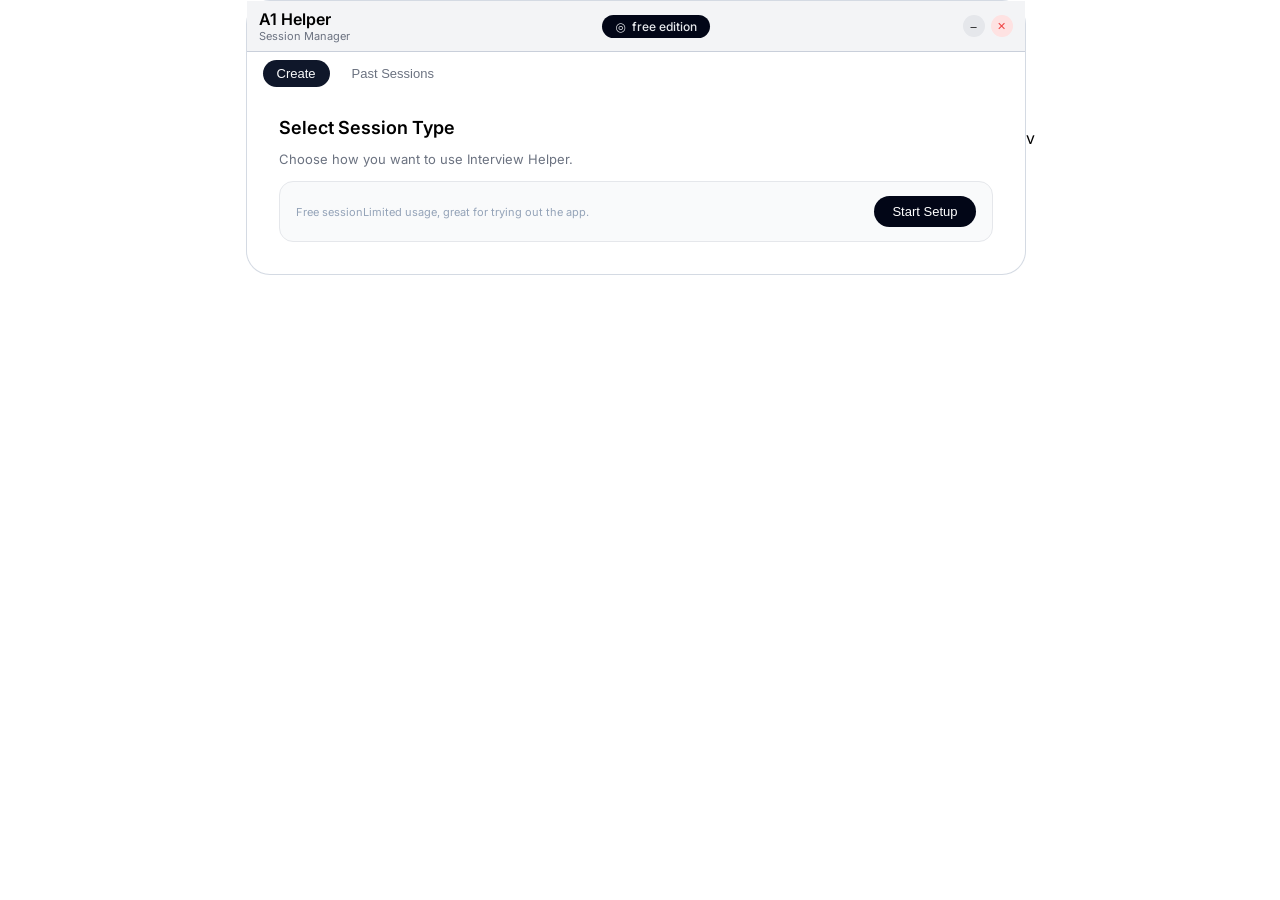
<file: electron/index.html>
<!DOCTYPE html>
<html lang="en">
<head>
  <!-- Azure Speech SDK -->
  <script src="https://aka.ms/csspeech/jsbrowserpackageraw"></script>

  <meta charset="UTF-8" />
  <title>Interview Helper – Session Manager</title>
  <meta name="viewport" content="width=device-width, initial-scale=1.0" />

  <link
    href="https://fonts.googleapis.com/css2?family=Inter:wght@300;400;500;600&display=swap"
    rel="stylesheet"
  />
  <link rel="stylesheet" href="styles.css" />
</head>
<body>
  <!-- Root shell (Steps 1–3) -->
  <div class="window-shell" id="windowShell">
    <!-- HEADER -->
    <header class="window-header drag-region">
      <div class="header-left no-drag">
        <div class="title-group">
          <div class="app-title">A1 Helper</div>
          <div class="subtitle">Session Manager</div>
        </div>
      </div>

      <div class="header-center no-drag">
        <div class="credit-pill">
          <span>◎</span>
          <span>free edition</span>
        </div>
      </div>

      <div class="header-right no-drag">
        <div class="window-controls">
          <button id="btnMin" class="ctrl ctrl-min">–</button>
          <button id="btnClose" class="ctrl ctrl-close">✕</button>
        </div>
      </div>
    </header>

    <!-- TABS -->
    <div class="tab-bar">
      <button class="tab active" data-tab="create">Create</button>
      <button class="tab" data-tab="history">Past Sessions</button>
    </div>

    <!-- MAIN CONTENT (hidden completely in Step-4) -->
    <main class="content">
      <!-- ====== CREATE TAB ====== -->
      <div class="tab-panel active" data-panel="create">
        <!-- STEP 1 -->
        <section class="step step-1 active step-light">
          <h2 class="section-title">Select Session Type</h2>
          <p class="helper-text">Choose how you want to use Interview Helper.</p>

          <div class="session-type-card">
            <div class="session-info">
              <div class="session-label">Free session</div>
              <div class="session-desc">
                Limited usage, great for trying out the app.
              </div>
            </div>
            <button id="btnFreeSession" class="primary-btn">
       Start Setup
</button>

          </div>
        </section>


        <!-- STEP 2 -->
        <section class="step step-2 step-light">
          <h2 class="section-title">Job Details</h2>
          <p class="helper-text">
            Tell Interview Helper what job you're preparing for.
          </p>

          <div class="form-group">
            <label class="field-label">
              Company <span class="required">*</span>
            </label>
            <input
              id="companyInput"
              type="text"
              class="text-input"
              placeholder="Microsoft…"
            />
          </div>

          <div class="form-group">
            <label class="field-label">
              Job Description <span class="required">*</span>
            </label>
            <textarea
              id="jobDescInput"
              class="text-input text-area"
              placeholder="Software Engineer…"
            ></textarea>
          </div>

          <div class="footer-buttons">
            <button id="btnBack2" class="secondary-btn">Back</button>
            <button id="btnNext2" class="primary-btn">Next</button>
          </div>
        </section>

        <!-- STEP 3 -->
        <section class="step step-3 step-light">
          <h2 class="section-title">Session Settings</h2>
          <p class="helper-text">
            Configure how the AI should respond. All fields with * are required.
          </p>

          <div class="form-group">
            <label class="field-label">
              Language
            </label>
            <select id="languageSelect" class="text-input">
              <option selected>English</option>
              <option>Tamil</option>
            </select>
          </div>

          <div class="form-group">
            <label class="field-label">
              Extra Context / Instructions <span class="required">*</span>
            </label>
            <textarea
              id="contextInput"
              class="text-input text-area"
              placeholder="Be more technical, use casual tone, etc."
              rows="4"
            ></textarea>
          </div>

          <div class="form-group">
            <label class="field-label">
              Resume Text <span class="required">*</span>
            </label>
            <textarea
              id="resumeText"
              class="text-input text-area"
              placeholder="Paste your resume content here..."
              rows="8"
            ></textarea>
          </div>

          <div class="form-group">
            <label class="field-label">
              API Provider <span class="required">*</span>
            </label>
            <div class="model-row">
              <button class="pill pill-ghost" type="button" data-provider="azure">
                Azure OpenAI
              </button>
            </div>
          </div>

          <div class="form-group">
            <label class="field-label">
              Model <span class="required">*</span>
            </label>
            <select id="modelSelect" class="text-input">
              <option value="gpt-4o-mini" selected>GPT-4o Mini</option>
              <option value="gpt-4o">GPT-4o</option>
              <option value="gpt-4-turbo">GPT-4 Turbo</option>
            </select>
          </div>

          <div class="footer-buttons">
            <button id="btnBack3" class="secondary-btn">Back</button>
       <!-- <button id="btnSaveSession" class="secondary-btn">Save</button> -->
            <button id="btnCreate" class="primary-btn">
              Start Free Session
            </button>
          </div>
        </section>

        <!-- Dummy STEP 4 (overlay) -->
        <section class="step step-4 step-dark"></section>
      </div>

      <!-- ====== HISTORY TAB ====== -->
      <div class="tab-panel" data-panel="history">
        <section>
          <h2 class="section-title">Past Sessions</h2>
          <p class="helper-text">
            Select a saved session to view history and continue chatting.
          </p>

          <div class="history-layout">
            <div class="session-list" id="sessionList"></div>
            <div class="session-detail">
              <div id="sessionMeta" class="session-meta"></div>
              <div id="sessionMessages" class="message-list"></div>
            </div>
          </div>
        </section>
      </div>
    </main>
  </div>

  <!-- ===== STEP 4 GLASS OVERLAY ===== -->v

  <!-- Top toolbar (draggable) -->
  <div id="aiToolbar" class="ai-overlay-bar drag-region">
    <div class="ai-overlay-left">
      <button id="btnMicIcon" class="circle-icon is-on no-drag" title="Mic on/off">🎙️</button>
      <button id="btnSystemIcon" class="circle-icon is-off no-drag" title="System audio on/off">💻</button>

        <button id="toolbarAIHelp" class="pill filled no-drag">AI Help</button>
        <button id="toolbarChat" class="pill no-drag">Chat</button>
           <button id="toolbarScreenshot" class="pill screenshot-btn no-drag">Screenshot</button>
    </div>

    <div class="ai-overlay-right">
      <span id="toolbarDuration" class="aihelp-clock no-drag">Listening 00:00</span>
      <button id="btnToolbarCancel" class="square-icon no-drag">Cancel</button>
      <button id="toolbarCollapse" class="square-icon no-drag">˅</button>
    </div>
  </div>

  <!-- Q&A glass panel -->

  <div id="aiPanel" class="ai-panel" data-open="false">
    <div class="ai-panel-header">
      <span class="ai-panel-title">AI Help</span>
    </div>

    <div class="control-row">
      <button id="btnAnswer" class="primary-btn small">Answer</button>
      <button id="btnClear" class="secondary-btn small">Clear Text</button>
      <button id="btnBackToSettings" class="secondary-btn small">Back</button>
      <span id="durationLabel" class="aihelp-clock">Listening 00:00</span>
    </div>

    <div class="qa-card">
      <div class="qa-question-row">
        <span class="qa-label-question">Question:</span>
        <p id="qaQuestion" class="qa-question-text">Listening…</p>
      </div>
      <div class="qa-answer-row">
        <span class="qa-label-answer">Answer:</span>
        <div id="qaAnswer" class="qa-answer"></div>
      </div>
      <div class="qa-footer">
        <span>AI Help · </span>
        <span id="qaTime">Duration 00:00</span>
      </div>
    </div>

    <div class="chat-row" id="chatRow">
      <input
        id="chatInput"
        class="chat-input"
        type="text"
        placeholder="Type your question here and press Enter…"
      />
      <button id="chatSend" class="primary-btn small">Send</button>
    </div>

    <!-- Custom resize handle -->
    <div class="ai-panel-resize"><div class="ai-panel-resize-symbol"></div></div>
  </div>

  <script src="renderer.js"></script>
  <link rel="icon" href="[data-uri]">
</body>
</html>
<div id="aiPanel" class="ai-panel" data-open="false">
    <div class="ai-panel-header">
        <span class="ai-panel-title">AI Help</span>
    </div>
    <!-- rest of content -->
</div>
</file>
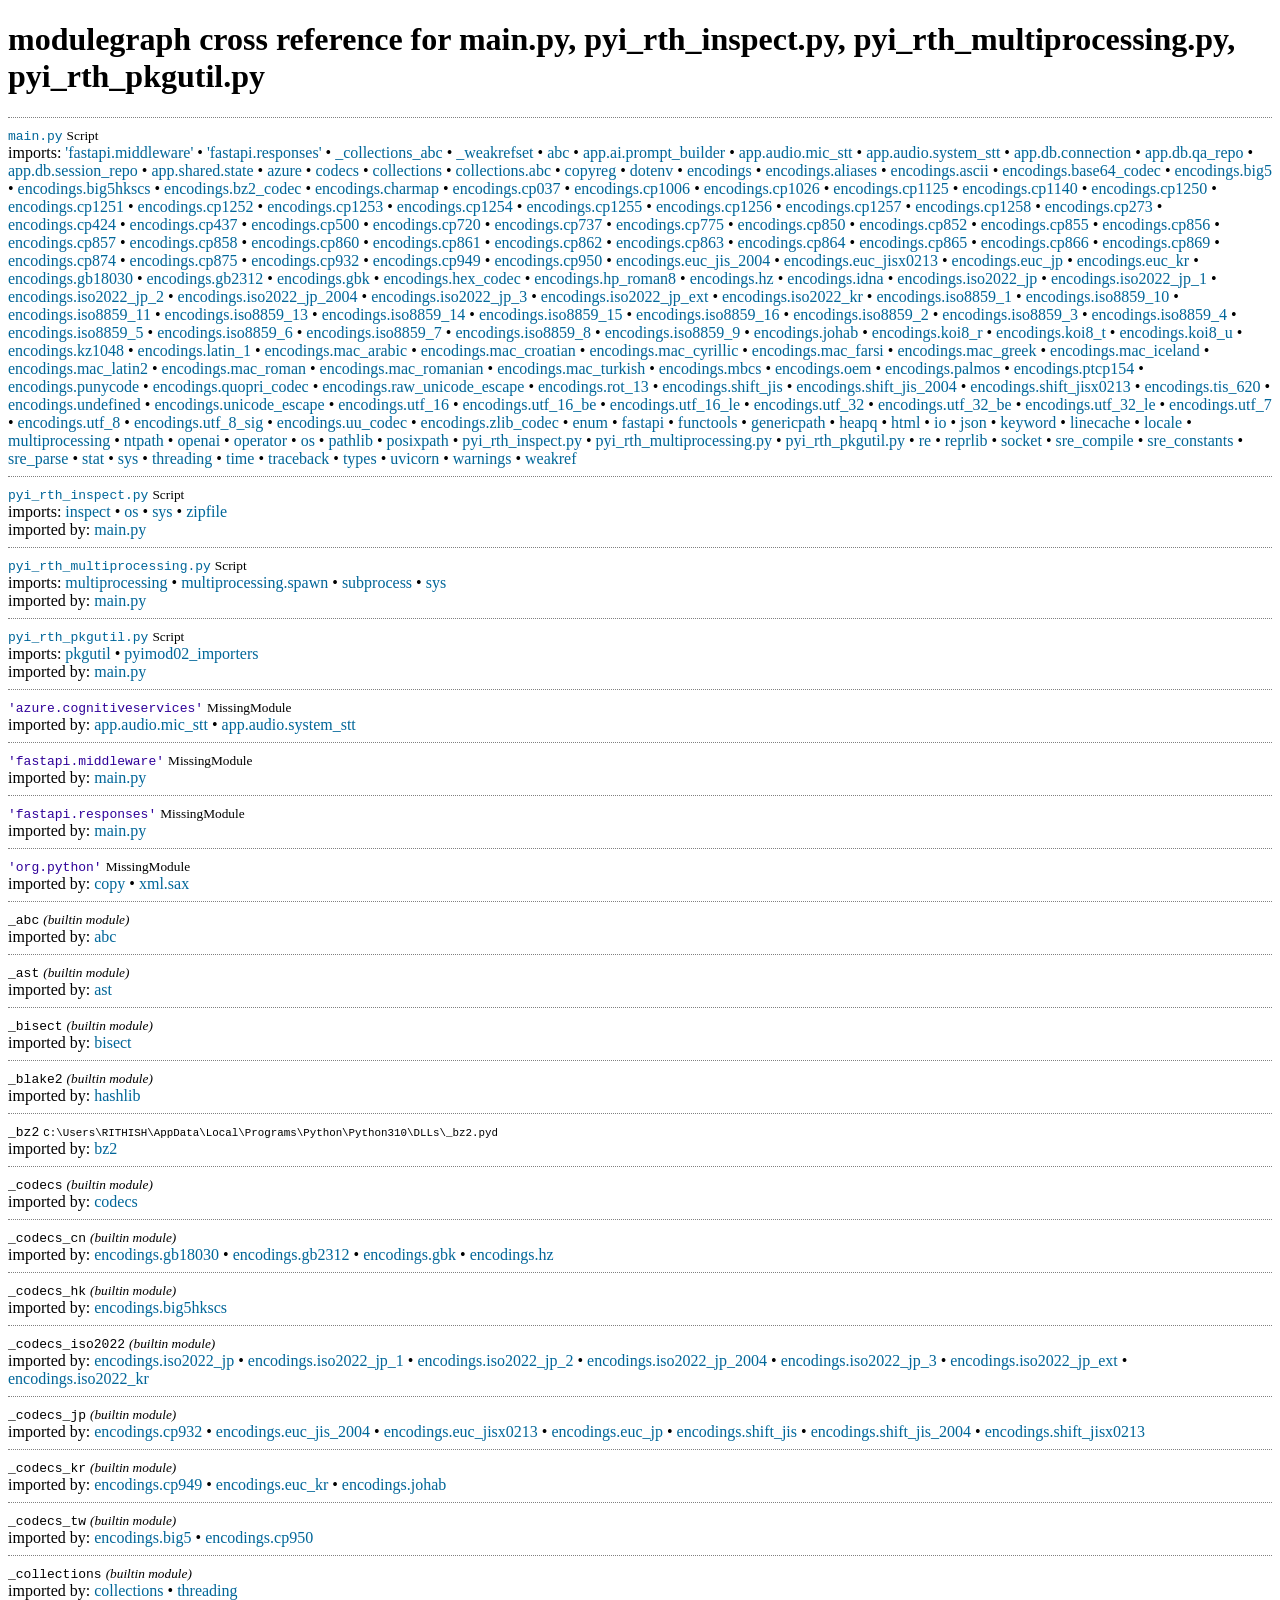
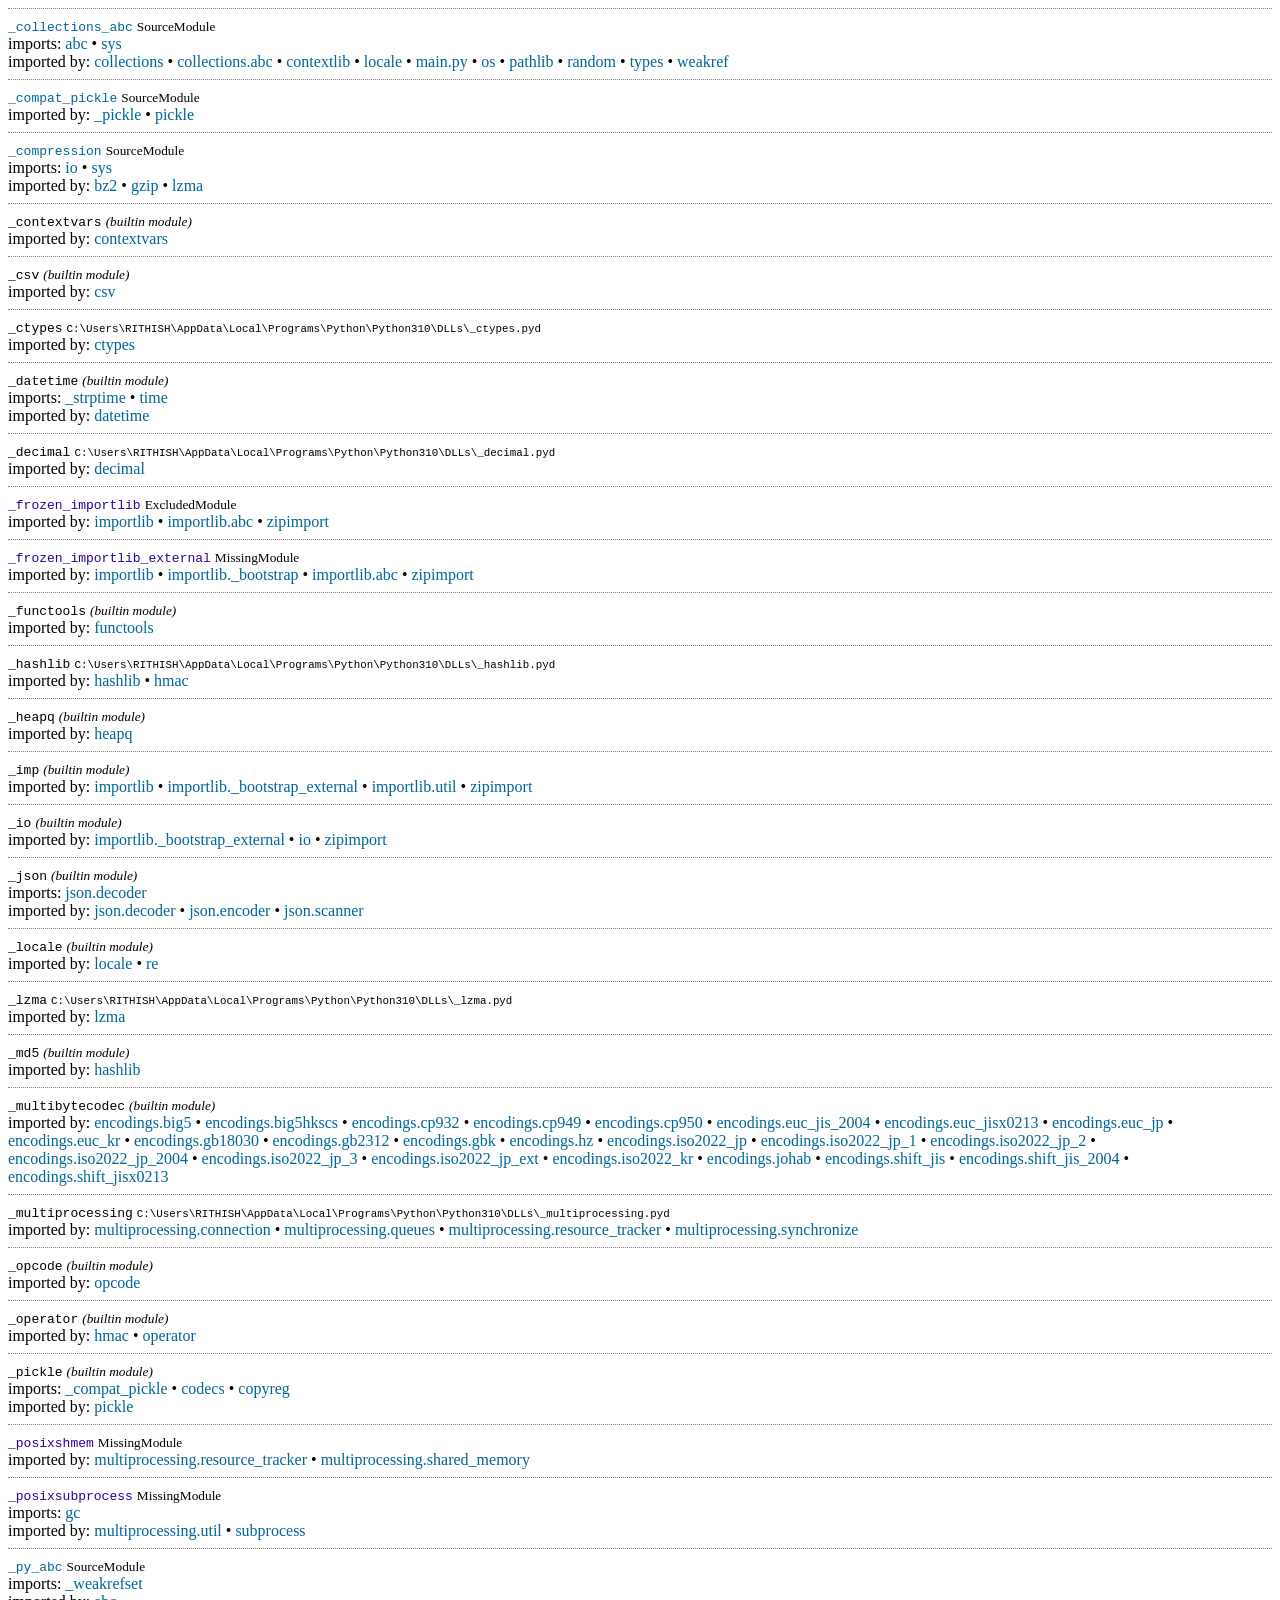
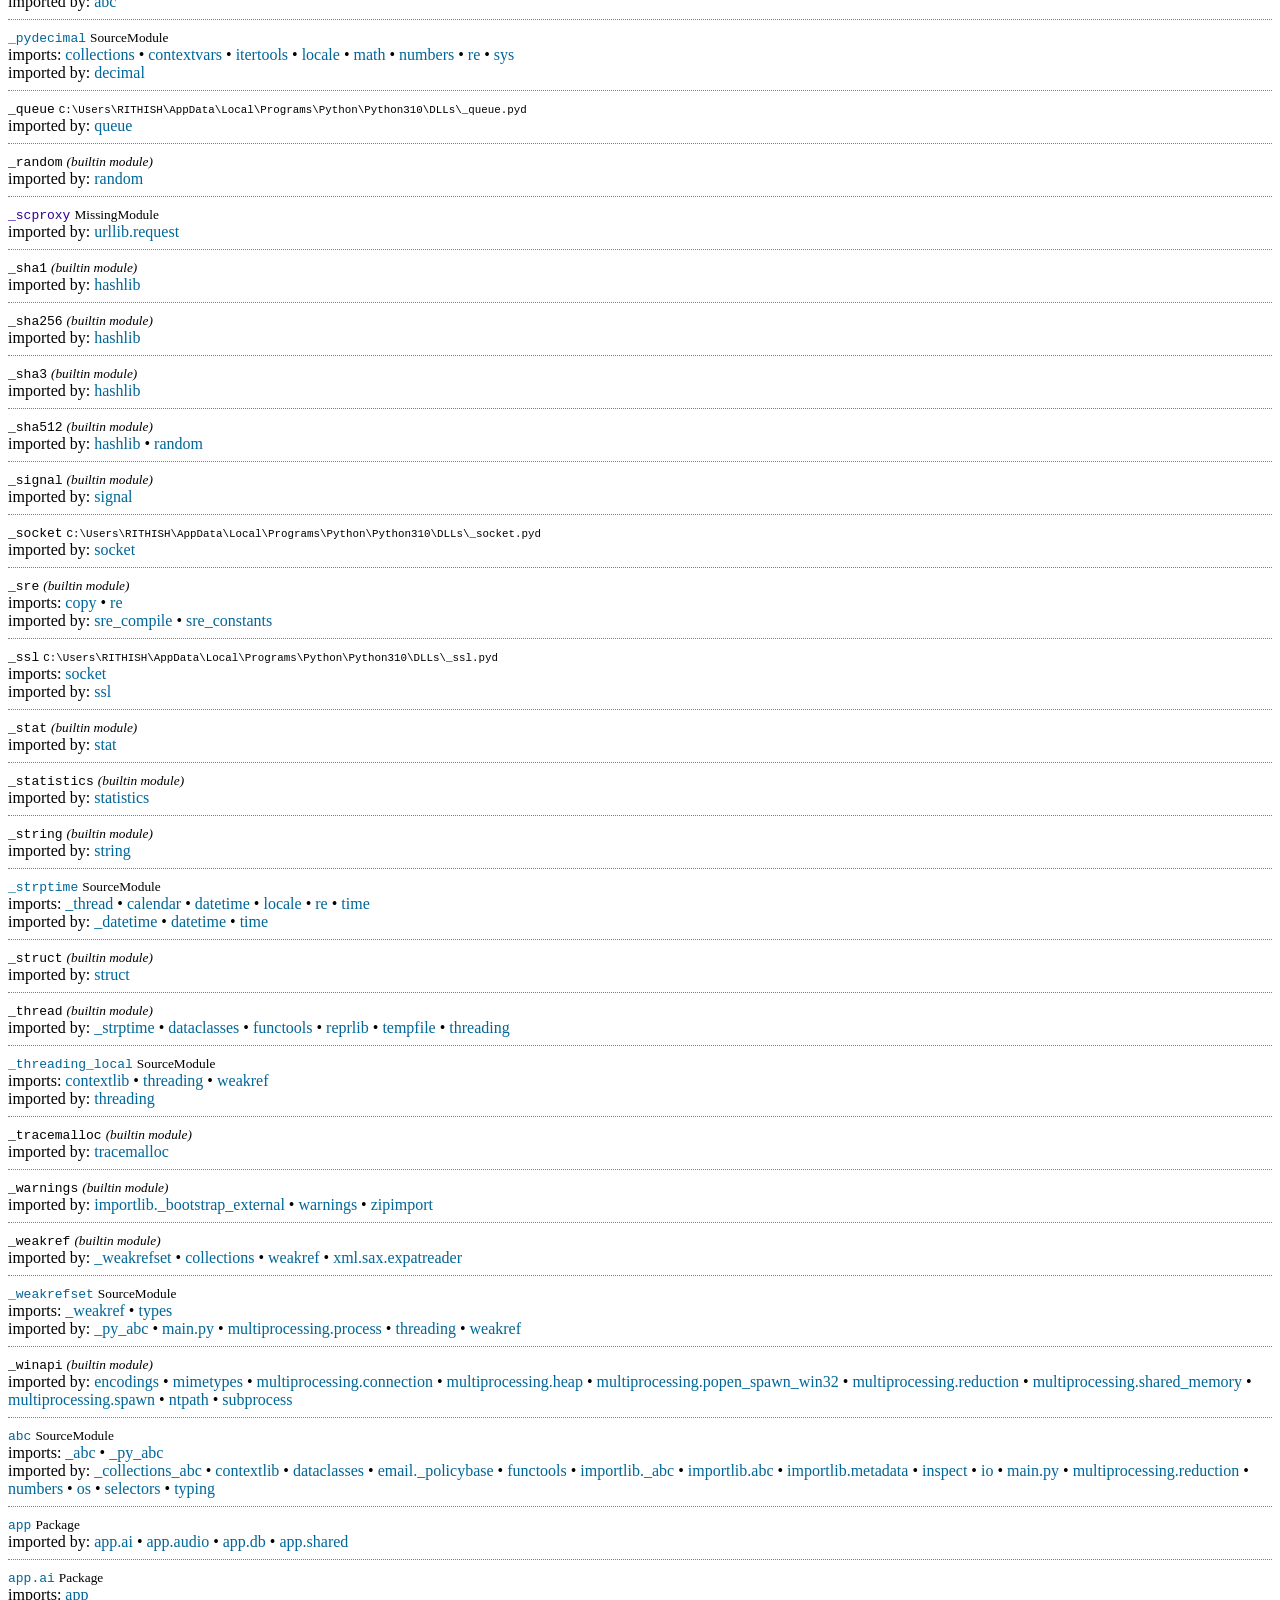
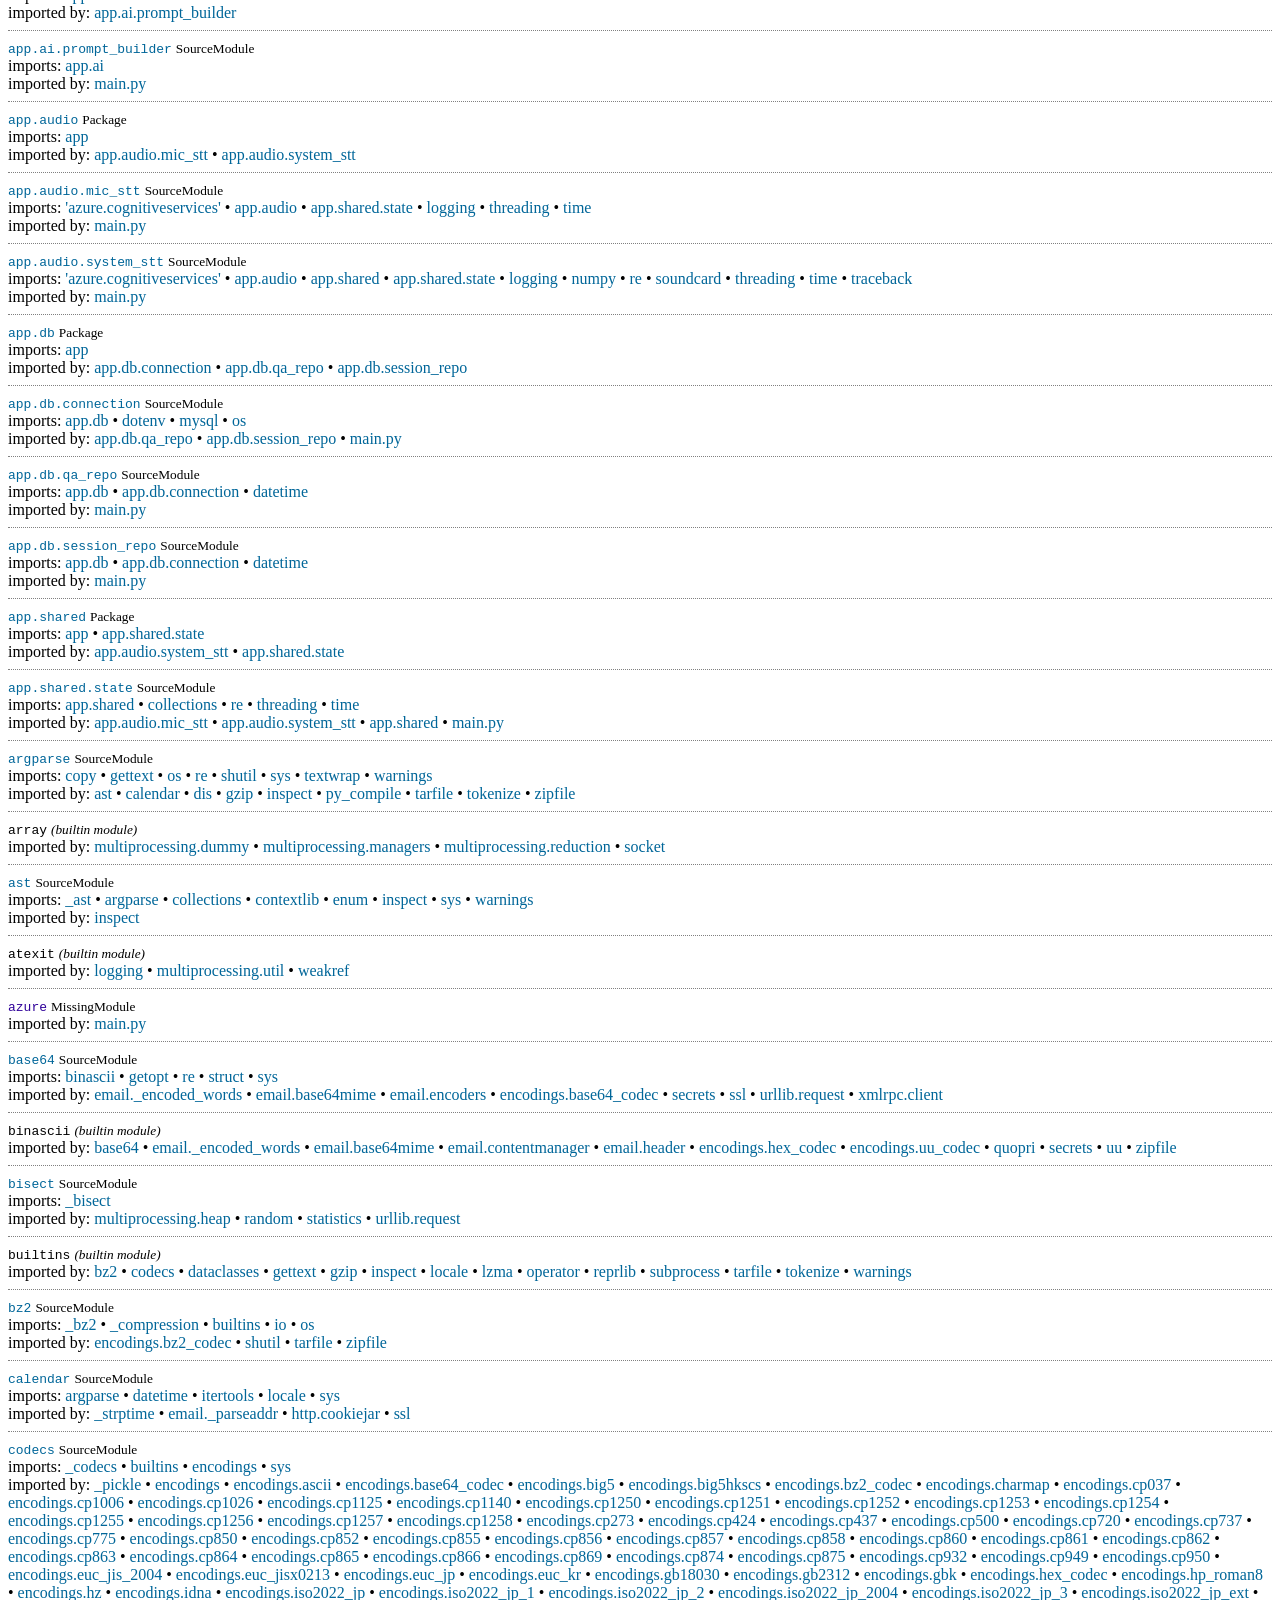
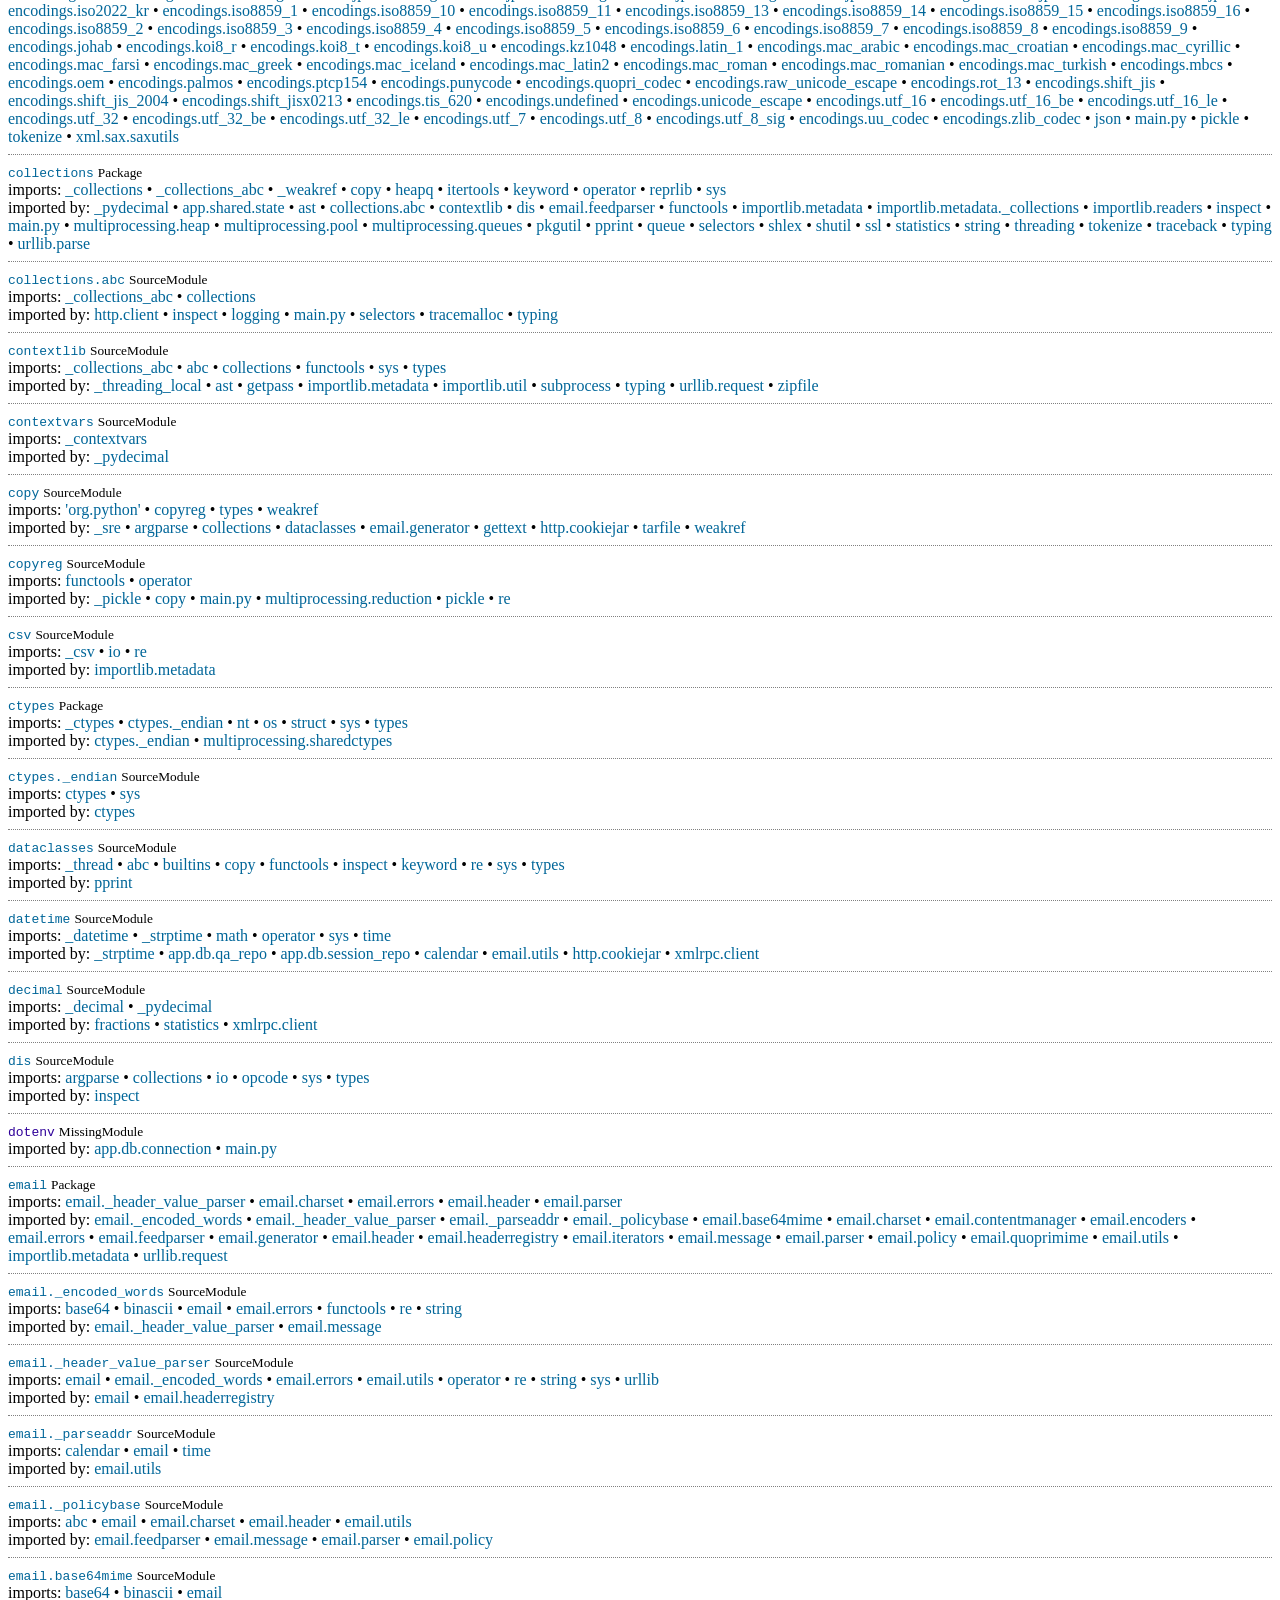
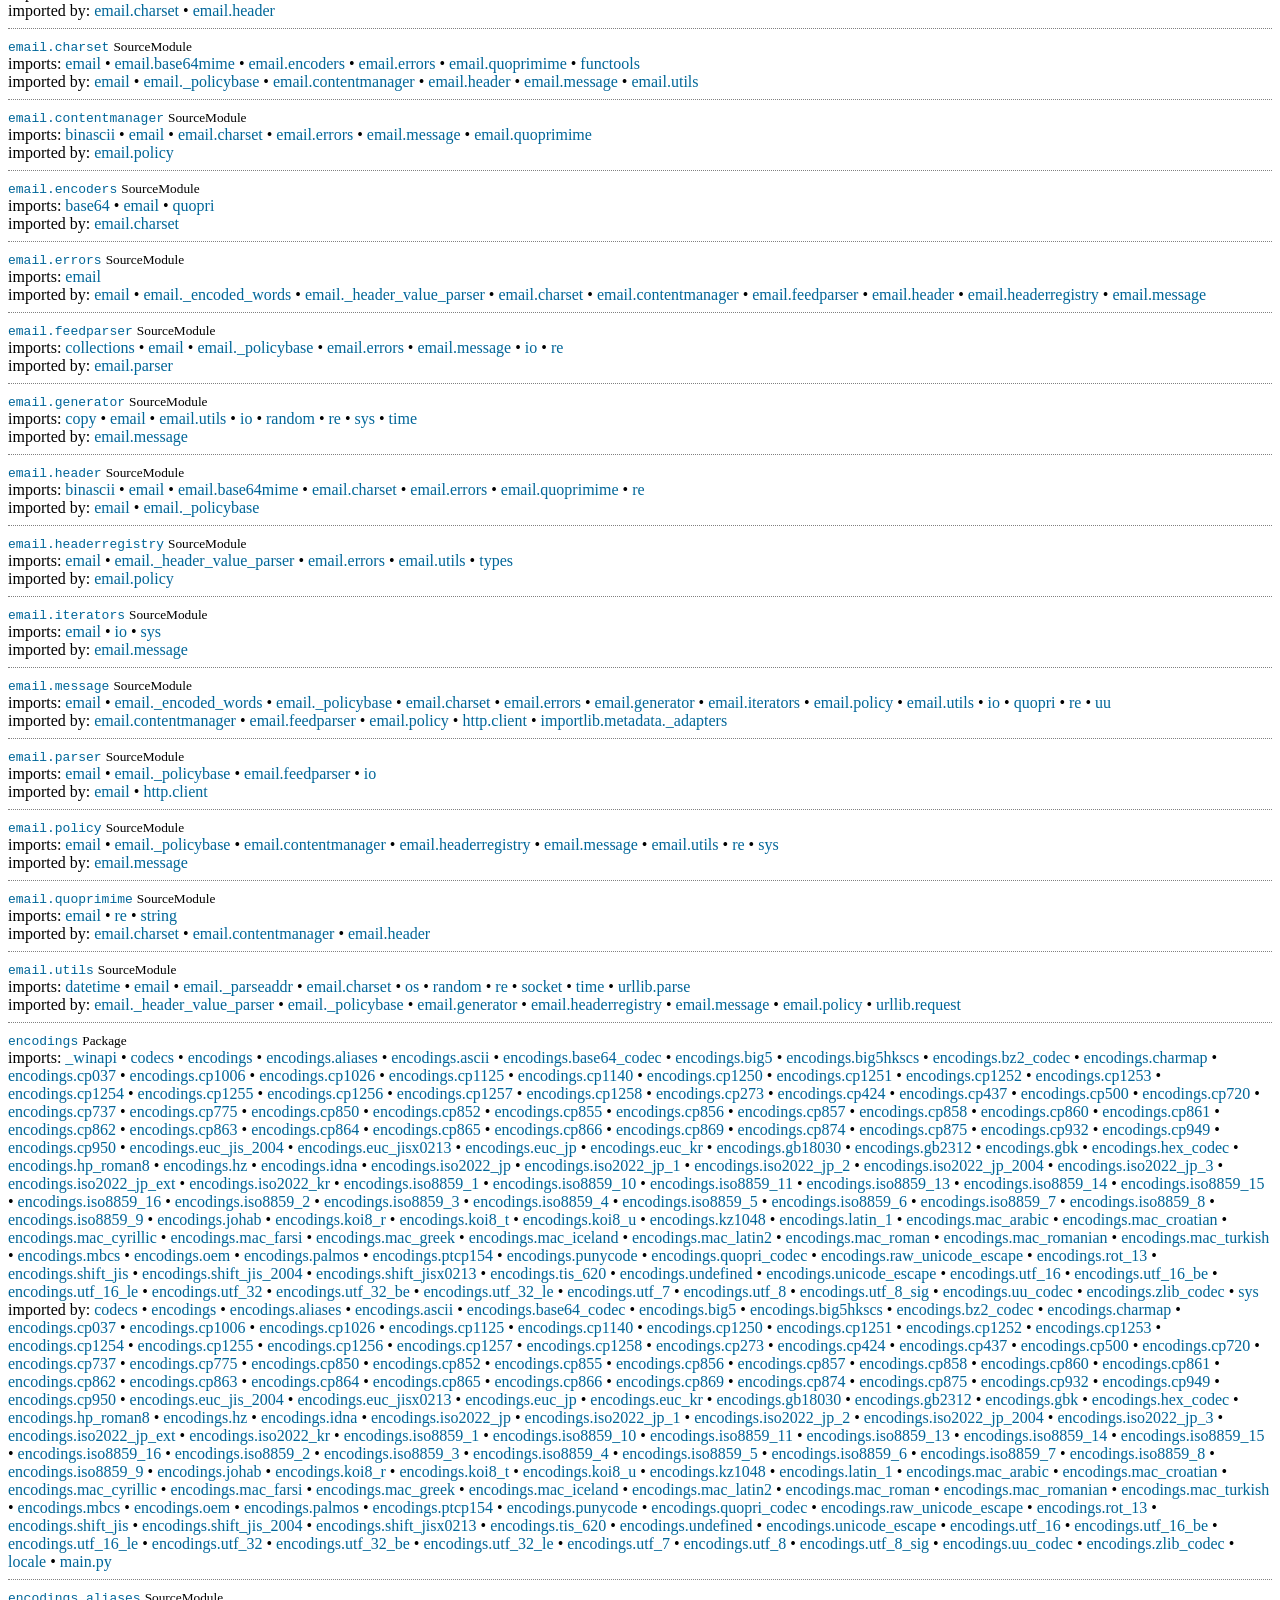
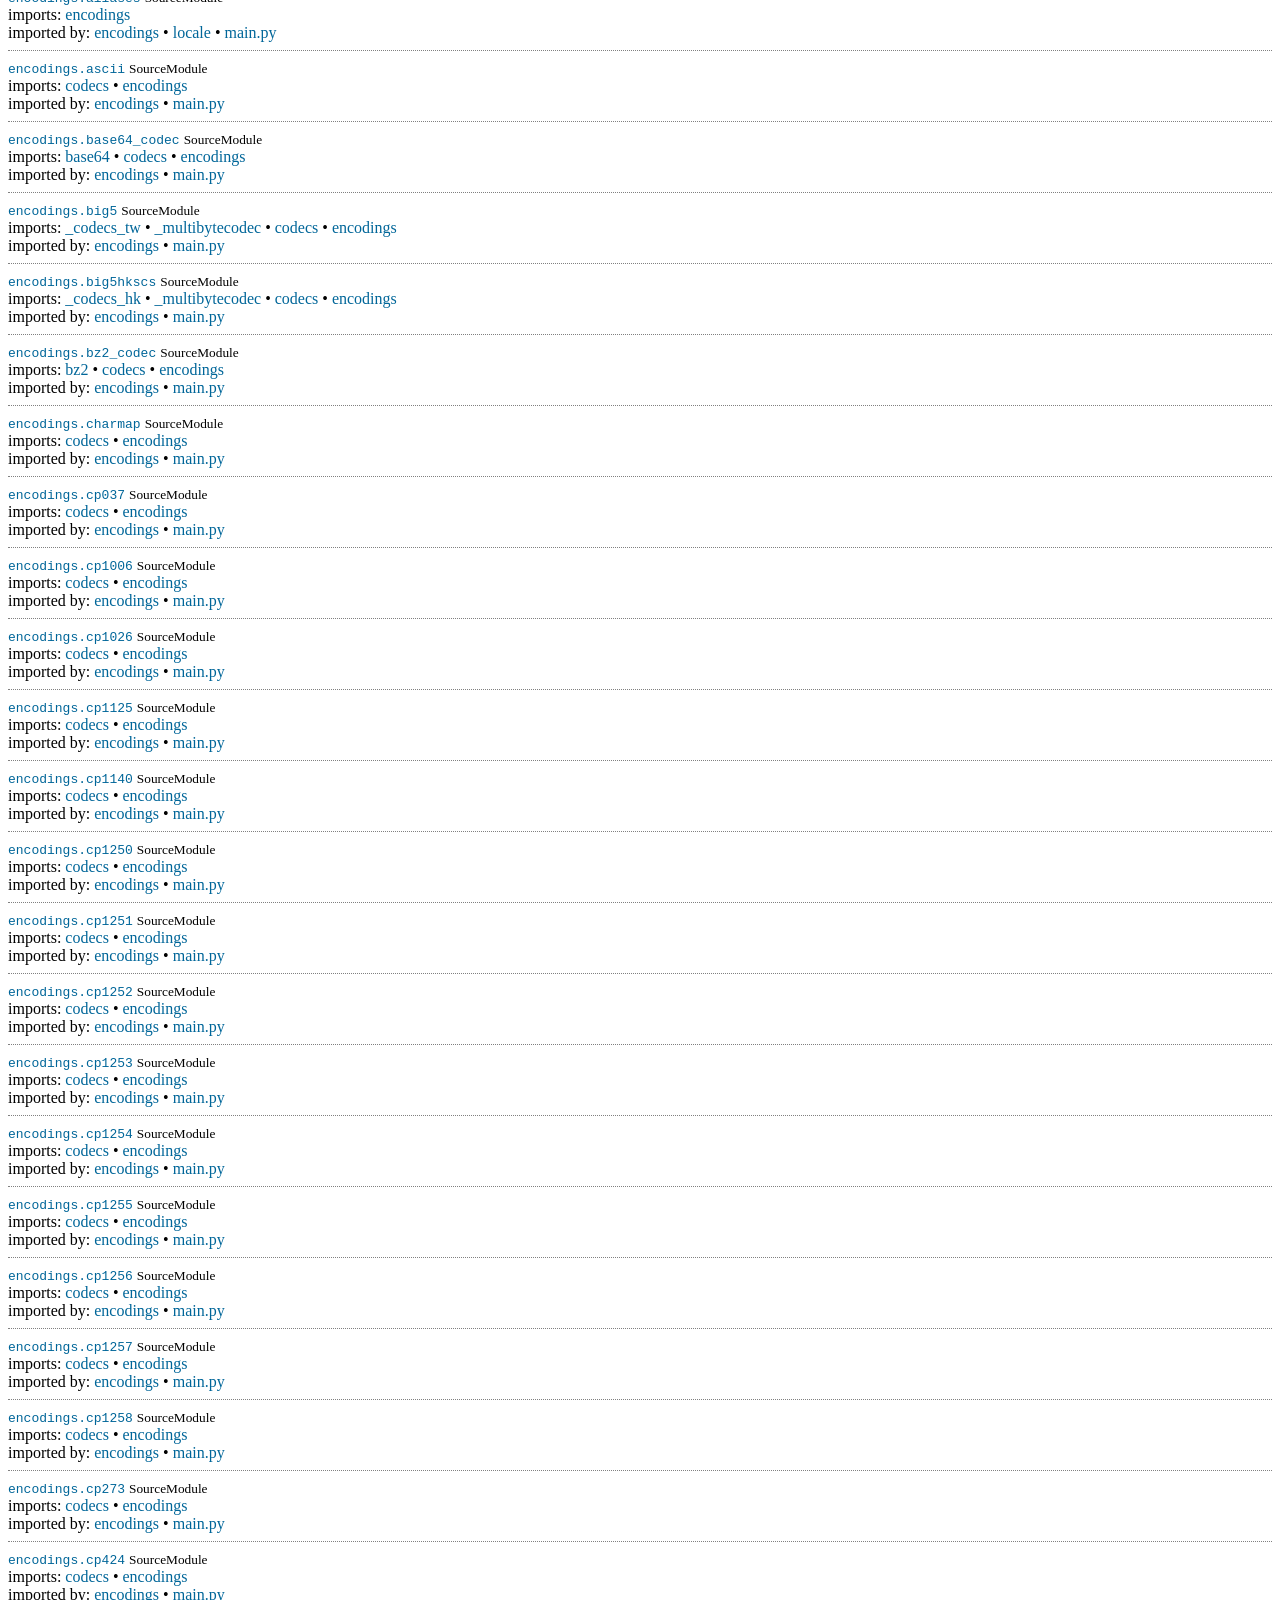
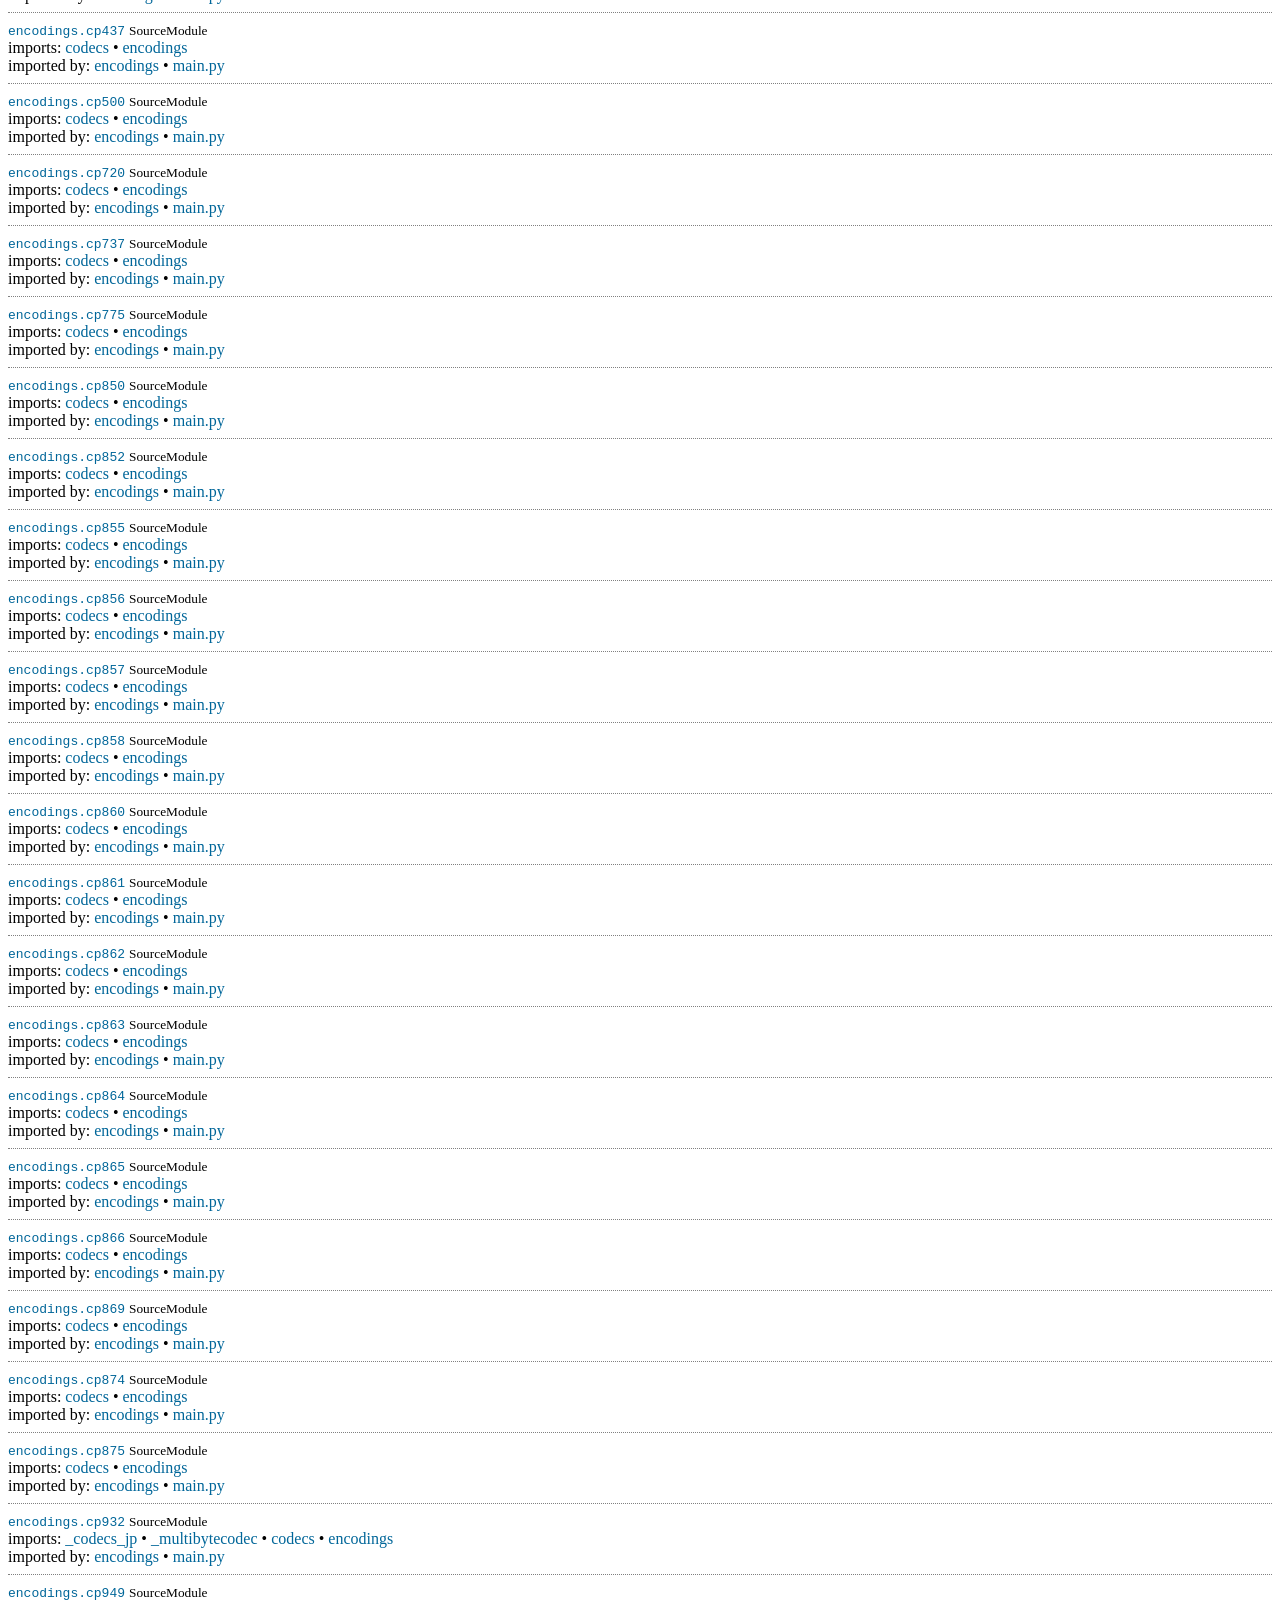
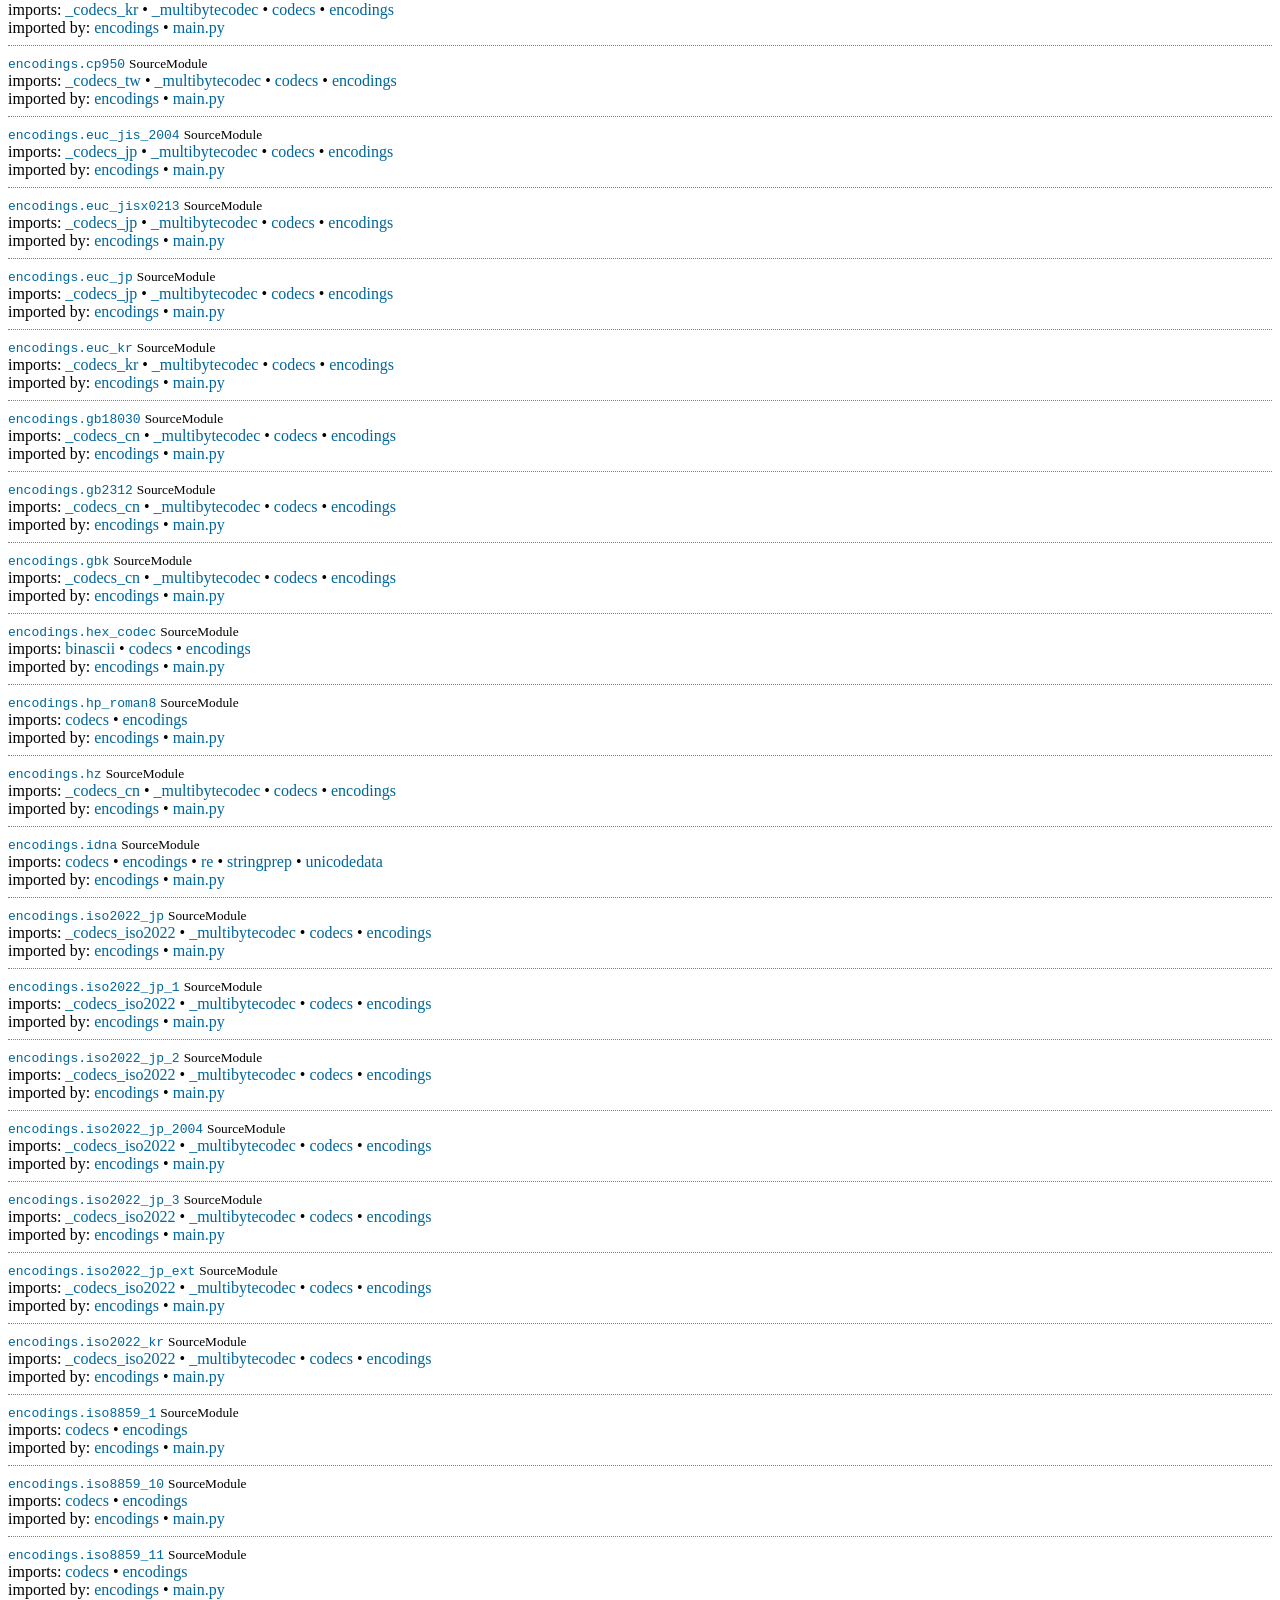
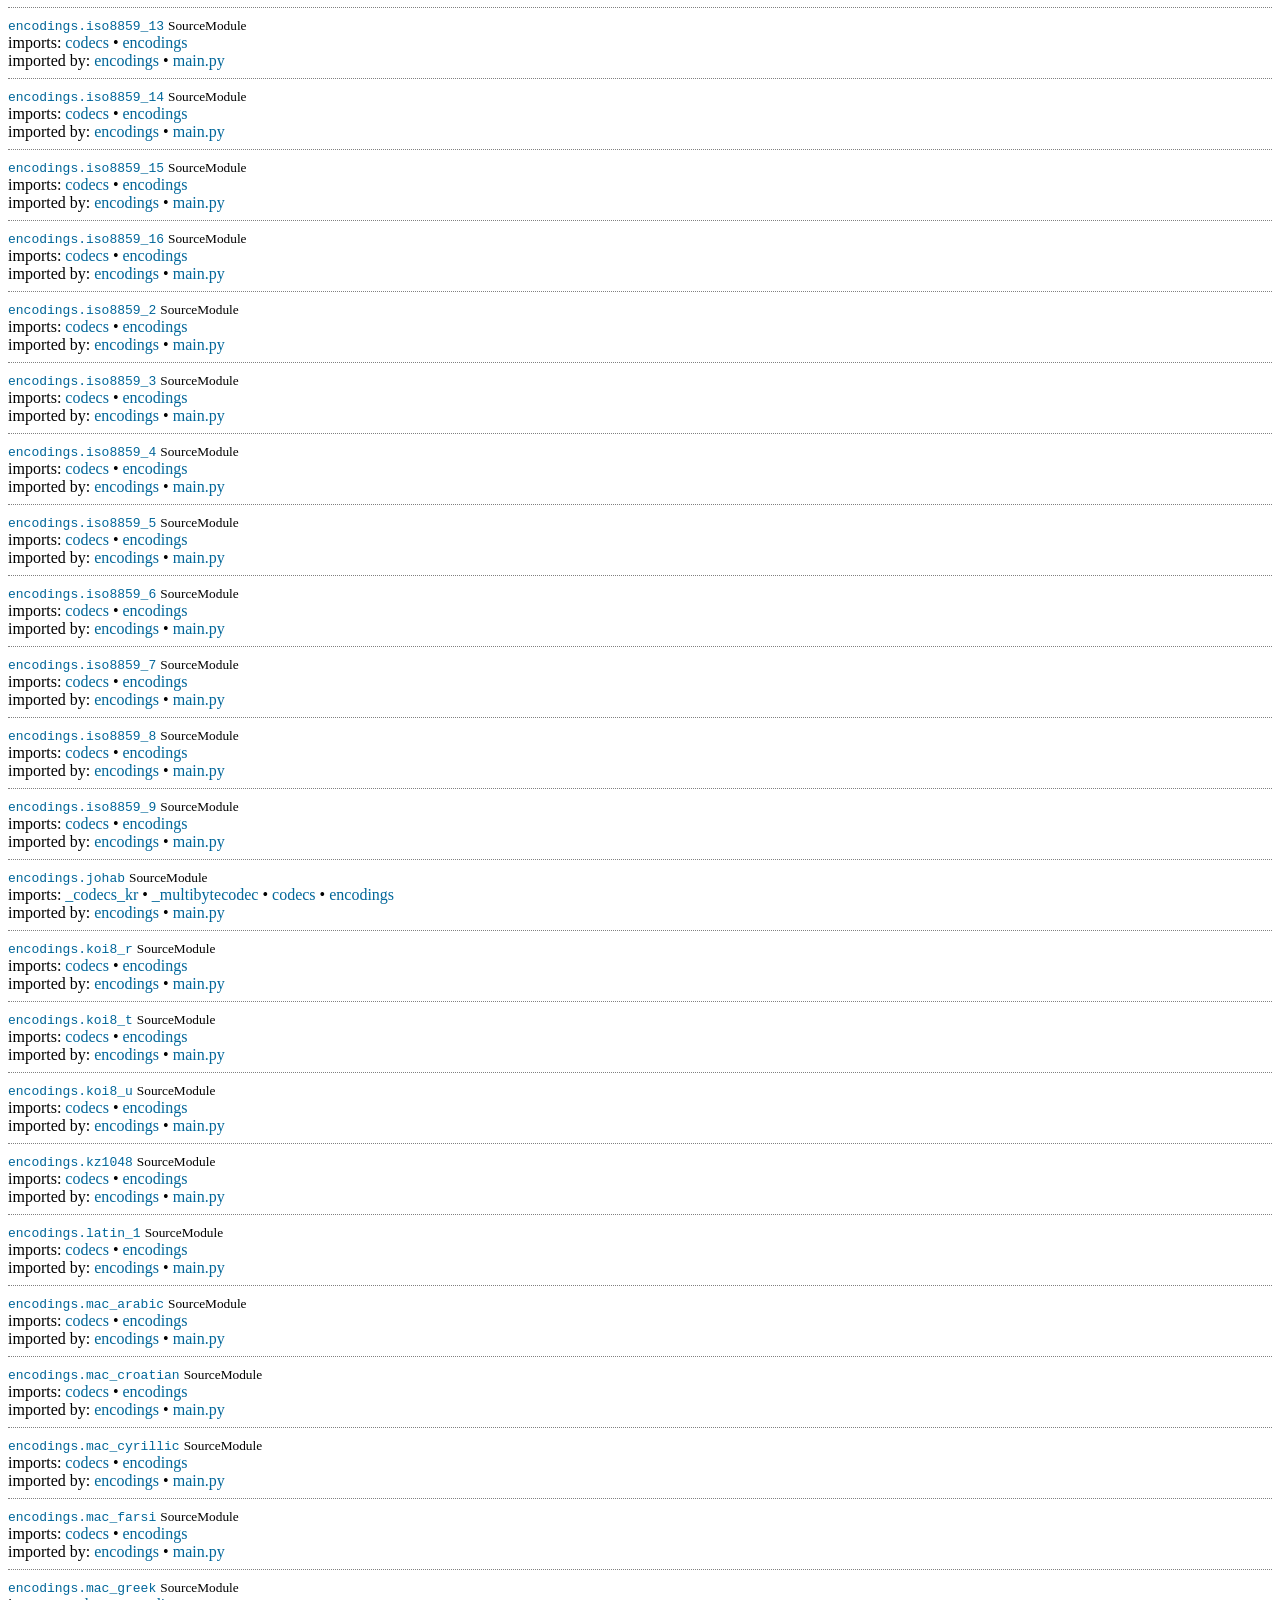
<file: app/build/backend/xref-backend.html>
<!DOCTYPE html>
<html>
  <head>
    <meta charset="UTF-8">
    <title>modulegraph cross reference for main.py, pyi_rth_inspect.py, pyi_rth_multiprocessing.py, pyi_rth_pkgutil.py</title>
    <style>
      .node { padding: 0.5em 0 0.5em; border-top: thin grey dotted; }
      .moduletype { font: smaller italic }
      .node a { text-decoration: none; color: #006699; }
      .node a:visited { text-decoration: none; color: #2f0099; }
    </style>
  </head>
  <body>
    <h1>modulegraph cross reference for main.py, pyi_rth_inspect.py, pyi_rth_multiprocessing.py, pyi_rth_pkgutil.py</h1>

<div class="node">
  <a name="main.py"></a>
  <a target="code" href="///C:/Users/RITHISH/Desktop/completed/app/main.py" type="text/plain"><tt>main.py</tt></a>
<span class="moduletype">Script</span>  <div class="import">
imports:
    <a href="#'fastapi.middleware'">'fastapi.middleware'</a>
 &#8226;   <a href="#'fastapi.responses'">'fastapi.responses'</a>
 &#8226;   <a href="#_collections_abc">_collections_abc</a>
 &#8226;   <a href="#_weakrefset">_weakrefset</a>
 &#8226;   <a href="#abc">abc</a>
 &#8226;   <a href="#app.ai.prompt_builder">app.ai.prompt_builder</a>
 &#8226;   <a href="#app.audio.mic_stt">app.audio.mic_stt</a>
 &#8226;   <a href="#app.audio.system_stt">app.audio.system_stt</a>
 &#8226;   <a href="#app.db.connection">app.db.connection</a>
 &#8226;   <a href="#app.db.qa_repo">app.db.qa_repo</a>
 &#8226;   <a href="#app.db.session_repo">app.db.session_repo</a>
 &#8226;   <a href="#app.shared.state">app.shared.state</a>
 &#8226;   <a href="#azure">azure</a>
 &#8226;   <a href="#codecs">codecs</a>
 &#8226;   <a href="#collections">collections</a>
 &#8226;   <a href="#collections.abc">collections.abc</a>
 &#8226;   <a href="#copyreg">copyreg</a>
 &#8226;   <a href="#dotenv">dotenv</a>
 &#8226;   <a href="#encodings">encodings</a>
 &#8226;   <a href="#encodings.aliases">encodings.aliases</a>
 &#8226;   <a href="#encodings.ascii">encodings.ascii</a>
 &#8226;   <a href="#encodings.base64_codec">encodings.base64_codec</a>
 &#8226;   <a href="#encodings.big5">encodings.big5</a>
 &#8226;   <a href="#encodings.big5hkscs">encodings.big5hkscs</a>
 &#8226;   <a href="#encodings.bz2_codec">encodings.bz2_codec</a>
 &#8226;   <a href="#encodings.charmap">encodings.charmap</a>
 &#8226;   <a href="#encodings.cp037">encodings.cp037</a>
 &#8226;   <a href="#encodings.cp1006">encodings.cp1006</a>
 &#8226;   <a href="#encodings.cp1026">encodings.cp1026</a>
 &#8226;   <a href="#encodings.cp1125">encodings.cp1125</a>
 &#8226;   <a href="#encodings.cp1140">encodings.cp1140</a>
 &#8226;   <a href="#encodings.cp1250">encodings.cp1250</a>
 &#8226;   <a href="#encodings.cp1251">encodings.cp1251</a>
 &#8226;   <a href="#encodings.cp1252">encodings.cp1252</a>
 &#8226;   <a href="#encodings.cp1253">encodings.cp1253</a>
 &#8226;   <a href="#encodings.cp1254">encodings.cp1254</a>
 &#8226;   <a href="#encodings.cp1255">encodings.cp1255</a>
 &#8226;   <a href="#encodings.cp1256">encodings.cp1256</a>
 &#8226;   <a href="#encodings.cp1257">encodings.cp1257</a>
 &#8226;   <a href="#encodings.cp1258">encodings.cp1258</a>
 &#8226;   <a href="#encodings.cp273">encodings.cp273</a>
 &#8226;   <a href="#encodings.cp424">encodings.cp424</a>
 &#8226;   <a href="#encodings.cp437">encodings.cp437</a>
 &#8226;   <a href="#encodings.cp500">encodings.cp500</a>
 &#8226;   <a href="#encodings.cp720">encodings.cp720</a>
 &#8226;   <a href="#encodings.cp737">encodings.cp737</a>
 &#8226;   <a href="#encodings.cp775">encodings.cp775</a>
 &#8226;   <a href="#encodings.cp850">encodings.cp850</a>
 &#8226;   <a href="#encodings.cp852">encodings.cp852</a>
 &#8226;   <a href="#encodings.cp855">encodings.cp855</a>
 &#8226;   <a href="#encodings.cp856">encodings.cp856</a>
 &#8226;   <a href="#encodings.cp857">encodings.cp857</a>
 &#8226;   <a href="#encodings.cp858">encodings.cp858</a>
 &#8226;   <a href="#encodings.cp860">encodings.cp860</a>
 &#8226;   <a href="#encodings.cp861">encodings.cp861</a>
 &#8226;   <a href="#encodings.cp862">encodings.cp862</a>
 &#8226;   <a href="#encodings.cp863">encodings.cp863</a>
 &#8226;   <a href="#encodings.cp864">encodings.cp864</a>
 &#8226;   <a href="#encodings.cp865">encodings.cp865</a>
 &#8226;   <a href="#encodings.cp866">encodings.cp866</a>
 &#8226;   <a href="#encodings.cp869">encodings.cp869</a>
 &#8226;   <a href="#encodings.cp874">encodings.cp874</a>
 &#8226;   <a href="#encodings.cp875">encodings.cp875</a>
 &#8226;   <a href="#encodings.cp932">encodings.cp932</a>
 &#8226;   <a href="#encodings.cp949">encodings.cp949</a>
 &#8226;   <a href="#encodings.cp950">encodings.cp950</a>
 &#8226;   <a href="#encodings.euc_jis_2004">encodings.euc_jis_2004</a>
 &#8226;   <a href="#encodings.euc_jisx0213">encodings.euc_jisx0213</a>
 &#8226;   <a href="#encodings.euc_jp">encodings.euc_jp</a>
 &#8226;   <a href="#encodings.euc_kr">encodings.euc_kr</a>
 &#8226;   <a href="#encodings.gb18030">encodings.gb18030</a>
 &#8226;   <a href="#encodings.gb2312">encodings.gb2312</a>
 &#8226;   <a href="#encodings.gbk">encodings.gbk</a>
 &#8226;   <a href="#encodings.hex_codec">encodings.hex_codec</a>
 &#8226;   <a href="#encodings.hp_roman8">encodings.hp_roman8</a>
 &#8226;   <a href="#encodings.hz">encodings.hz</a>
 &#8226;   <a href="#encodings.idna">encodings.idna</a>
 &#8226;   <a href="#encodings.iso2022_jp">encodings.iso2022_jp</a>
 &#8226;   <a href="#encodings.iso2022_jp_1">encodings.iso2022_jp_1</a>
 &#8226;   <a href="#encodings.iso2022_jp_2">encodings.iso2022_jp_2</a>
 &#8226;   <a href="#encodings.iso2022_jp_2004">encodings.iso2022_jp_2004</a>
 &#8226;   <a href="#encodings.iso2022_jp_3">encodings.iso2022_jp_3</a>
 &#8226;   <a href="#encodings.iso2022_jp_ext">encodings.iso2022_jp_ext</a>
 &#8226;   <a href="#encodings.iso2022_kr">encodings.iso2022_kr</a>
 &#8226;   <a href="#encodings.iso8859_1">encodings.iso8859_1</a>
 &#8226;   <a href="#encodings.iso8859_10">encodings.iso8859_10</a>
 &#8226;   <a href="#encodings.iso8859_11">encodings.iso8859_11</a>
 &#8226;   <a href="#encodings.iso8859_13">encodings.iso8859_13</a>
 &#8226;   <a href="#encodings.iso8859_14">encodings.iso8859_14</a>
 &#8226;   <a href="#encodings.iso8859_15">encodings.iso8859_15</a>
 &#8226;   <a href="#encodings.iso8859_16">encodings.iso8859_16</a>
 &#8226;   <a href="#encodings.iso8859_2">encodings.iso8859_2</a>
 &#8226;   <a href="#encodings.iso8859_3">encodings.iso8859_3</a>
 &#8226;   <a href="#encodings.iso8859_4">encodings.iso8859_4</a>
 &#8226;   <a href="#encodings.iso8859_5">encodings.iso8859_5</a>
 &#8226;   <a href="#encodings.iso8859_6">encodings.iso8859_6</a>
 &#8226;   <a href="#encodings.iso8859_7">encodings.iso8859_7</a>
 &#8226;   <a href="#encodings.iso8859_8">encodings.iso8859_8</a>
 &#8226;   <a href="#encodings.iso8859_9">encodings.iso8859_9</a>
 &#8226;   <a href="#encodings.johab">encodings.johab</a>
 &#8226;   <a href="#encodings.koi8_r">encodings.koi8_r</a>
 &#8226;   <a href="#encodings.koi8_t">encodings.koi8_t</a>
 &#8226;   <a href="#encodings.koi8_u">encodings.koi8_u</a>
 &#8226;   <a href="#encodings.kz1048">encodings.kz1048</a>
 &#8226;   <a href="#encodings.latin_1">encodings.latin_1</a>
 &#8226;   <a href="#encodings.mac_arabic">encodings.mac_arabic</a>
 &#8226;   <a href="#encodings.mac_croatian">encodings.mac_croatian</a>
 &#8226;   <a href="#encodings.mac_cyrillic">encodings.mac_cyrillic</a>
 &#8226;   <a href="#encodings.mac_farsi">encodings.mac_farsi</a>
 &#8226;   <a href="#encodings.mac_greek">encodings.mac_greek</a>
 &#8226;   <a href="#encodings.mac_iceland">encodings.mac_iceland</a>
 &#8226;   <a href="#encodings.mac_latin2">encodings.mac_latin2</a>
 &#8226;   <a href="#encodings.mac_roman">encodings.mac_roman</a>
 &#8226;   <a href="#encodings.mac_romanian">encodings.mac_romanian</a>
 &#8226;   <a href="#encodings.mac_turkish">encodings.mac_turkish</a>
 &#8226;   <a href="#encodings.mbcs">encodings.mbcs</a>
 &#8226;   <a href="#encodings.oem">encodings.oem</a>
 &#8226;   <a href="#encodings.palmos">encodings.palmos</a>
 &#8226;   <a href="#encodings.ptcp154">encodings.ptcp154</a>
 &#8226;   <a href="#encodings.punycode">encodings.punycode</a>
 &#8226;   <a href="#encodings.quopri_codec">encodings.quopri_codec</a>
 &#8226;   <a href="#encodings.raw_unicode_escape">encodings.raw_unicode_escape</a>
 &#8226;   <a href="#encodings.rot_13">encodings.rot_13</a>
 &#8226;   <a href="#encodings.shift_jis">encodings.shift_jis</a>
 &#8226;   <a href="#encodings.shift_jis_2004">encodings.shift_jis_2004</a>
 &#8226;   <a href="#encodings.shift_jisx0213">encodings.shift_jisx0213</a>
 &#8226;   <a href="#encodings.tis_620">encodings.tis_620</a>
 &#8226;   <a href="#encodings.undefined">encodings.undefined</a>
 &#8226;   <a href="#encodings.unicode_escape">encodings.unicode_escape</a>
 &#8226;   <a href="#encodings.utf_16">encodings.utf_16</a>
 &#8226;   <a href="#encodings.utf_16_be">encodings.utf_16_be</a>
 &#8226;   <a href="#encodings.utf_16_le">encodings.utf_16_le</a>
 &#8226;   <a href="#encodings.utf_32">encodings.utf_32</a>
 &#8226;   <a href="#encodings.utf_32_be">encodings.utf_32_be</a>
 &#8226;   <a href="#encodings.utf_32_le">encodings.utf_32_le</a>
 &#8226;   <a href="#encodings.utf_7">encodings.utf_7</a>
 &#8226;   <a href="#encodings.utf_8">encodings.utf_8</a>
 &#8226;   <a href="#encodings.utf_8_sig">encodings.utf_8_sig</a>
 &#8226;   <a href="#encodings.uu_codec">encodings.uu_codec</a>
 &#8226;   <a href="#encodings.zlib_codec">encodings.zlib_codec</a>
 &#8226;   <a href="#enum">enum</a>
 &#8226;   <a href="#fastapi">fastapi</a>
 &#8226;   <a href="#functools">functools</a>
 &#8226;   <a href="#genericpath">genericpath</a>
 &#8226;   <a href="#heapq">heapq</a>
 &#8226;   <a href="#html">html</a>
 &#8226;   <a href="#io">io</a>
 &#8226;   <a href="#json">json</a>
 &#8226;   <a href="#keyword">keyword</a>
 &#8226;   <a href="#linecache">linecache</a>
 &#8226;   <a href="#locale">locale</a>
 &#8226;   <a href="#multiprocessing">multiprocessing</a>
 &#8226;   <a href="#ntpath">ntpath</a>
 &#8226;   <a href="#openai">openai</a>
 &#8226;   <a href="#operator">operator</a>
 &#8226;   <a href="#os">os</a>
 &#8226;   <a href="#pathlib">pathlib</a>
 &#8226;   <a href="#posixpath">posixpath</a>
 &#8226;   <a href="#pyi_rth_inspect.py">pyi_rth_inspect.py</a>
 &#8226;   <a href="#pyi_rth_multiprocessing.py">pyi_rth_multiprocessing.py</a>
 &#8226;   <a href="#pyi_rth_pkgutil.py">pyi_rth_pkgutil.py</a>
 &#8226;   <a href="#re">re</a>
 &#8226;   <a href="#reprlib">reprlib</a>
 &#8226;   <a href="#socket">socket</a>
 &#8226;   <a href="#sre_compile">sre_compile</a>
 &#8226;   <a href="#sre_constants">sre_constants</a>
 &#8226;   <a href="#sre_parse">sre_parse</a>
 &#8226;   <a href="#stat">stat</a>
 &#8226;   <a href="#sys">sys</a>
 &#8226;   <a href="#threading">threading</a>
 &#8226;   <a href="#time">time</a>
 &#8226;   <a href="#traceback">traceback</a>
 &#8226;   <a href="#types">types</a>
 &#8226;   <a href="#uvicorn">uvicorn</a>
 &#8226;   <a href="#warnings">warnings</a>
 &#8226;   <a href="#weakref">weakref</a>

  </div>

</div>

<div class="node">
  <a name="pyi_rth_inspect.py"></a>
  <a target="code" href="///C:/Users/RITHISH/AppData/Local/Programs/Python/Python310/Lib/site-packages/PyInstaller/hooks/rthooks/pyi_rth_inspect.py" type="text/plain"><tt>pyi_rth_inspect.py</tt></a>
<span class="moduletype">Script</span>  <div class="import">
imports:
    <a href="#inspect">inspect</a>
 &#8226;   <a href="#os">os</a>
 &#8226;   <a href="#sys">sys</a>
 &#8226;   <a href="#zipfile">zipfile</a>

  </div>
  <div class="import">
imported by:
    <a href="#main.py">main.py</a>

  </div>

</div>

<div class="node">
  <a name="pyi_rth_multiprocessing.py"></a>
  <a target="code" href="///C:/Users/RITHISH/AppData/Local/Programs/Python/Python310/Lib/site-packages/PyInstaller/hooks/rthooks/pyi_rth_multiprocessing.py" type="text/plain"><tt>pyi_rth_multiprocessing.py</tt></a>
<span class="moduletype">Script</span>  <div class="import">
imports:
    <a href="#multiprocessing">multiprocessing</a>
 &#8226;   <a href="#multiprocessing.spawn">multiprocessing.spawn</a>
 &#8226;   <a href="#subprocess">subprocess</a>
 &#8226;   <a href="#sys">sys</a>

  </div>
  <div class="import">
imported by:
    <a href="#main.py">main.py</a>

  </div>

</div>

<div class="node">
  <a name="pyi_rth_pkgutil.py"></a>
  <a target="code" href="///C:/Users/RITHISH/AppData/Local/Programs/Python/Python310/Lib/site-packages/PyInstaller/hooks/rthooks/pyi_rth_pkgutil.py" type="text/plain"><tt>pyi_rth_pkgutil.py</tt></a>
<span class="moduletype">Script</span>  <div class="import">
imports:
    <a href="#pkgutil">pkgutil</a>
 &#8226;   <a href="#pyimod02_importers">pyimod02_importers</a>

  </div>
  <div class="import">
imported by:
    <a href="#main.py">main.py</a>

  </div>

</div>

<div class="node">
  <a name="'azure.cognitiveservices'"></a>
  <a target="code" href="" type="text/plain"><tt>'azure.cognitiveservices'</tt></a>
<span class="moduletype">MissingModule</span>  <div class="import">
imported by:
    <a href="#app.audio.mic_stt">app.audio.mic_stt</a>
 &#8226;   <a href="#app.audio.system_stt">app.audio.system_stt</a>

  </div>

</div>

<div class="node">
  <a name="'fastapi.middleware'"></a>
  <a target="code" href="" type="text/plain"><tt>'fastapi.middleware'</tt></a>
<span class="moduletype">MissingModule</span>  <div class="import">
imported by:
    <a href="#main.py">main.py</a>

  </div>

</div>

<div class="node">
  <a name="'fastapi.responses'"></a>
  <a target="code" href="" type="text/plain"><tt>'fastapi.responses'</tt></a>
<span class="moduletype">MissingModule</span>  <div class="import">
imported by:
    <a href="#main.py">main.py</a>

  </div>

</div>

<div class="node">
  <a name="'org.python'"></a>
  <a target="code" href="" type="text/plain"><tt>'org.python'</tt></a>
<span class="moduletype">MissingModule</span>  <div class="import">
imported by:
    <a href="#copy">copy</a>
 &#8226;   <a href="#xml.sax">xml.sax</a>

  </div>

</div>

<div class="node">
  <a name="_abc"></a>
  <tt>_abc</tt> <span class="moduletype"><i>(builtin module)</i></span>  <div class="import">
imported by:
    <a href="#abc">abc</a>

  </div>

</div>

<div class="node">
  <a name="_ast"></a>
  <tt>_ast</tt> <span class="moduletype"><i>(builtin module)</i></span>  <div class="import">
imported by:
    <a href="#ast">ast</a>

  </div>

</div>

<div class="node">
  <a name="_bisect"></a>
  <tt>_bisect</tt> <span class="moduletype"><i>(builtin module)</i></span>  <div class="import">
imported by:
    <a href="#bisect">bisect</a>

  </div>

</div>

<div class="node">
  <a name="_blake2"></a>
  <tt>_blake2</tt> <span class="moduletype"><i>(builtin module)</i></span>  <div class="import">
imported by:
    <a href="#hashlib">hashlib</a>

  </div>

</div>

<div class="node">
  <a name="_bz2"></a>
  <tt>_bz2</tt> <span class="moduletype"><tt>C:\Users\RITHISH\AppData\Local\Programs\Python\Python310\DLLs\_bz2.pyd</tt></span>  <div class="import">
imported by:
    <a href="#bz2">bz2</a>

  </div>

</div>

<div class="node">
  <a name="_codecs"></a>
  <tt>_codecs</tt> <span class="moduletype"><i>(builtin module)</i></span>  <div class="import">
imported by:
    <a href="#codecs">codecs</a>

  </div>

</div>

<div class="node">
  <a name="_codecs_cn"></a>
  <tt>_codecs_cn</tt> <span class="moduletype"><i>(builtin module)</i></span>  <div class="import">
imported by:
    <a href="#encodings.gb18030">encodings.gb18030</a>
 &#8226;   <a href="#encodings.gb2312">encodings.gb2312</a>
 &#8226;   <a href="#encodings.gbk">encodings.gbk</a>
 &#8226;   <a href="#encodings.hz">encodings.hz</a>

  </div>

</div>

<div class="node">
  <a name="_codecs_hk"></a>
  <tt>_codecs_hk</tt> <span class="moduletype"><i>(builtin module)</i></span>  <div class="import">
imported by:
    <a href="#encodings.big5hkscs">encodings.big5hkscs</a>

  </div>

</div>

<div class="node">
  <a name="_codecs_iso2022"></a>
  <tt>_codecs_iso2022</tt> <span class="moduletype"><i>(builtin module)</i></span>  <div class="import">
imported by:
    <a href="#encodings.iso2022_jp">encodings.iso2022_jp</a>
 &#8226;   <a href="#encodings.iso2022_jp_1">encodings.iso2022_jp_1</a>
 &#8226;   <a href="#encodings.iso2022_jp_2">encodings.iso2022_jp_2</a>
 &#8226;   <a href="#encodings.iso2022_jp_2004">encodings.iso2022_jp_2004</a>
 &#8226;   <a href="#encodings.iso2022_jp_3">encodings.iso2022_jp_3</a>
 &#8226;   <a href="#encodings.iso2022_jp_ext">encodings.iso2022_jp_ext</a>
 &#8226;   <a href="#encodings.iso2022_kr">encodings.iso2022_kr</a>

  </div>

</div>

<div class="node">
  <a name="_codecs_jp"></a>
  <tt>_codecs_jp</tt> <span class="moduletype"><i>(builtin module)</i></span>  <div class="import">
imported by:
    <a href="#encodings.cp932">encodings.cp932</a>
 &#8226;   <a href="#encodings.euc_jis_2004">encodings.euc_jis_2004</a>
 &#8226;   <a href="#encodings.euc_jisx0213">encodings.euc_jisx0213</a>
 &#8226;   <a href="#encodings.euc_jp">encodings.euc_jp</a>
 &#8226;   <a href="#encodings.shift_jis">encodings.shift_jis</a>
 &#8226;   <a href="#encodings.shift_jis_2004">encodings.shift_jis_2004</a>
 &#8226;   <a href="#encodings.shift_jisx0213">encodings.shift_jisx0213</a>

  </div>

</div>

<div class="node">
  <a name="_codecs_kr"></a>
  <tt>_codecs_kr</tt> <span class="moduletype"><i>(builtin module)</i></span>  <div class="import">
imported by:
    <a href="#encodings.cp949">encodings.cp949</a>
 &#8226;   <a href="#encodings.euc_kr">encodings.euc_kr</a>
 &#8226;   <a href="#encodings.johab">encodings.johab</a>

  </div>

</div>

<div class="node">
  <a name="_codecs_tw"></a>
  <tt>_codecs_tw</tt> <span class="moduletype"><i>(builtin module)</i></span>  <div class="import">
imported by:
    <a href="#encodings.big5">encodings.big5</a>
 &#8226;   <a href="#encodings.cp950">encodings.cp950</a>

  </div>

</div>

<div class="node">
  <a name="_collections"></a>
  <tt>_collections</tt> <span class="moduletype"><i>(builtin module)</i></span>  <div class="import">
imported by:
    <a href="#collections">collections</a>
 &#8226;   <a href="#threading">threading</a>

  </div>

</div>

<div class="node">
  <a name="_collections_abc"></a>
  <a target="code" href="///C:/Users/RITHISH/AppData/Local/Programs/Python/Python310/lib/_collections_abc.py" type="text/plain"><tt>_collections_abc</tt></a>
<span class="moduletype">SourceModule</span>  <div class="import">
imports:
    <a href="#abc">abc</a>
 &#8226;   <a href="#sys">sys</a>

  </div>
  <div class="import">
imported by:
    <a href="#collections">collections</a>
 &#8226;   <a href="#collections.abc">collections.abc</a>
 &#8226;   <a href="#contextlib">contextlib</a>
 &#8226;   <a href="#locale">locale</a>
 &#8226;   <a href="#main.py">main.py</a>
 &#8226;   <a href="#os">os</a>
 &#8226;   <a href="#pathlib">pathlib</a>
 &#8226;   <a href="#random">random</a>
 &#8226;   <a href="#types">types</a>
 &#8226;   <a href="#weakref">weakref</a>

  </div>

</div>

<div class="node">
  <a name="_compat_pickle"></a>
  <a target="code" href="///C:/Users/RITHISH/AppData/Local/Programs/Python/Python310/lib/_compat_pickle.py" type="text/plain"><tt>_compat_pickle</tt></a>
<span class="moduletype">SourceModule</span>  <div class="import">
imported by:
    <a href="#_pickle">_pickle</a>
 &#8226;   <a href="#pickle">pickle</a>

  </div>

</div>

<div class="node">
  <a name="_compression"></a>
  <a target="code" href="///C:/Users/RITHISH/AppData/Local/Programs/Python/Python310/lib/_compression.py" type="text/plain"><tt>_compression</tt></a>
<span class="moduletype">SourceModule</span>  <div class="import">
imports:
    <a href="#io">io</a>
 &#8226;   <a href="#sys">sys</a>

  </div>
  <div class="import">
imported by:
    <a href="#bz2">bz2</a>
 &#8226;   <a href="#gzip">gzip</a>
 &#8226;   <a href="#lzma">lzma</a>

  </div>

</div>

<div class="node">
  <a name="_contextvars"></a>
  <tt>_contextvars</tt> <span class="moduletype"><i>(builtin module)</i></span>  <div class="import">
imported by:
    <a href="#contextvars">contextvars</a>

  </div>

</div>

<div class="node">
  <a name="_csv"></a>
  <tt>_csv</tt> <span class="moduletype"><i>(builtin module)</i></span>  <div class="import">
imported by:
    <a href="#csv">csv</a>

  </div>

</div>

<div class="node">
  <a name="_ctypes"></a>
  <tt>_ctypes</tt> <span class="moduletype"><tt>C:\Users\RITHISH\AppData\Local\Programs\Python\Python310\DLLs\_ctypes.pyd</tt></span>  <div class="import">
imported by:
    <a href="#ctypes">ctypes</a>

  </div>

</div>

<div class="node">
  <a name="_datetime"></a>
  <tt>_datetime</tt> <span class="moduletype"><i>(builtin module)</i></span>  <div class="import">
imports:
    <a href="#_strptime">_strptime</a>
 &#8226;   <a href="#time">time</a>

  </div>
  <div class="import">
imported by:
    <a href="#datetime">datetime</a>

  </div>

</div>

<div class="node">
  <a name="_decimal"></a>
  <tt>_decimal</tt> <span class="moduletype"><tt>C:\Users\RITHISH\AppData\Local\Programs\Python\Python310\DLLs\_decimal.pyd</tt></span>  <div class="import">
imported by:
    <a href="#decimal">decimal</a>

  </div>

</div>

<div class="node">
  <a name="_frozen_importlib"></a>
  <a target="code" href="" type="text/plain"><tt>_frozen_importlib</tt></a>
<span class="moduletype">ExcludedModule</span>  <div class="import">
imported by:
    <a href="#importlib">importlib</a>
 &#8226;   <a href="#importlib.abc">importlib.abc</a>
 &#8226;   <a href="#zipimport">zipimport</a>

  </div>

</div>

<div class="node">
  <a name="_frozen_importlib_external"></a>
  <a target="code" href="" type="text/plain"><tt>_frozen_importlib_external</tt></a>
<span class="moduletype">MissingModule</span>  <div class="import">
imported by:
    <a href="#importlib">importlib</a>
 &#8226;   <a href="#importlib._bootstrap">importlib._bootstrap</a>
 &#8226;   <a href="#importlib.abc">importlib.abc</a>
 &#8226;   <a href="#zipimport">zipimport</a>

  </div>

</div>

<div class="node">
  <a name="_functools"></a>
  <tt>_functools</tt> <span class="moduletype"><i>(builtin module)</i></span>  <div class="import">
imported by:
    <a href="#functools">functools</a>

  </div>

</div>

<div class="node">
  <a name="_hashlib"></a>
  <tt>_hashlib</tt> <span class="moduletype"><tt>C:\Users\RITHISH\AppData\Local\Programs\Python\Python310\DLLs\_hashlib.pyd</tt></span>  <div class="import">
imported by:
    <a href="#hashlib">hashlib</a>
 &#8226;   <a href="#hmac">hmac</a>

  </div>

</div>

<div class="node">
  <a name="_heapq"></a>
  <tt>_heapq</tt> <span class="moduletype"><i>(builtin module)</i></span>  <div class="import">
imported by:
    <a href="#heapq">heapq</a>

  </div>

</div>

<div class="node">
  <a name="_imp"></a>
  <tt>_imp</tt> <span class="moduletype"><i>(builtin module)</i></span>  <div class="import">
imported by:
    <a href="#importlib">importlib</a>
 &#8226;   <a href="#importlib._bootstrap_external">importlib._bootstrap_external</a>
 &#8226;   <a href="#importlib.util">importlib.util</a>
 &#8226;   <a href="#zipimport">zipimport</a>

  </div>

</div>

<div class="node">
  <a name="_io"></a>
  <tt>_io</tt> <span class="moduletype"><i>(builtin module)</i></span>  <div class="import">
imported by:
    <a href="#importlib._bootstrap_external">importlib._bootstrap_external</a>
 &#8226;   <a href="#io">io</a>
 &#8226;   <a href="#zipimport">zipimport</a>

  </div>

</div>

<div class="node">
  <a name="_json"></a>
  <tt>_json</tt> <span class="moduletype"><i>(builtin module)</i></span>  <div class="import">
imports:
    <a href="#json.decoder">json.decoder</a>

  </div>
  <div class="import">
imported by:
    <a href="#json.decoder">json.decoder</a>
 &#8226;   <a href="#json.encoder">json.encoder</a>
 &#8226;   <a href="#json.scanner">json.scanner</a>

  </div>

</div>

<div class="node">
  <a name="_locale"></a>
  <tt>_locale</tt> <span class="moduletype"><i>(builtin module)</i></span>  <div class="import">
imported by:
    <a href="#locale">locale</a>
 &#8226;   <a href="#re">re</a>

  </div>

</div>

<div class="node">
  <a name="_lzma"></a>
  <tt>_lzma</tt> <span class="moduletype"><tt>C:\Users\RITHISH\AppData\Local\Programs\Python\Python310\DLLs\_lzma.pyd</tt></span>  <div class="import">
imported by:
    <a href="#lzma">lzma</a>

  </div>

</div>

<div class="node">
  <a name="_md5"></a>
  <tt>_md5</tt> <span class="moduletype"><i>(builtin module)</i></span>  <div class="import">
imported by:
    <a href="#hashlib">hashlib</a>

  </div>

</div>

<div class="node">
  <a name="_multibytecodec"></a>
  <tt>_multibytecodec</tt> <span class="moduletype"><i>(builtin module)</i></span>  <div class="import">
imported by:
    <a href="#encodings.big5">encodings.big5</a>
 &#8226;   <a href="#encodings.big5hkscs">encodings.big5hkscs</a>
 &#8226;   <a href="#encodings.cp932">encodings.cp932</a>
 &#8226;   <a href="#encodings.cp949">encodings.cp949</a>
 &#8226;   <a href="#encodings.cp950">encodings.cp950</a>
 &#8226;   <a href="#encodings.euc_jis_2004">encodings.euc_jis_2004</a>
 &#8226;   <a href="#encodings.euc_jisx0213">encodings.euc_jisx0213</a>
 &#8226;   <a href="#encodings.euc_jp">encodings.euc_jp</a>
 &#8226;   <a href="#encodings.euc_kr">encodings.euc_kr</a>
 &#8226;   <a href="#encodings.gb18030">encodings.gb18030</a>
 &#8226;   <a href="#encodings.gb2312">encodings.gb2312</a>
 &#8226;   <a href="#encodings.gbk">encodings.gbk</a>
 &#8226;   <a href="#encodings.hz">encodings.hz</a>
 &#8226;   <a href="#encodings.iso2022_jp">encodings.iso2022_jp</a>
 &#8226;   <a href="#encodings.iso2022_jp_1">encodings.iso2022_jp_1</a>
 &#8226;   <a href="#encodings.iso2022_jp_2">encodings.iso2022_jp_2</a>
 &#8226;   <a href="#encodings.iso2022_jp_2004">encodings.iso2022_jp_2004</a>
 &#8226;   <a href="#encodings.iso2022_jp_3">encodings.iso2022_jp_3</a>
 &#8226;   <a href="#encodings.iso2022_jp_ext">encodings.iso2022_jp_ext</a>
 &#8226;   <a href="#encodings.iso2022_kr">encodings.iso2022_kr</a>
 &#8226;   <a href="#encodings.johab">encodings.johab</a>
 &#8226;   <a href="#encodings.shift_jis">encodings.shift_jis</a>
 &#8226;   <a href="#encodings.shift_jis_2004">encodings.shift_jis_2004</a>
 &#8226;   <a href="#encodings.shift_jisx0213">encodings.shift_jisx0213</a>

  </div>

</div>

<div class="node">
  <a name="_multiprocessing"></a>
  <tt>_multiprocessing</tt> <span class="moduletype"><tt>C:\Users\RITHISH\AppData\Local\Programs\Python\Python310\DLLs\_multiprocessing.pyd</tt></span>  <div class="import">
imported by:
    <a href="#multiprocessing.connection">multiprocessing.connection</a>
 &#8226;   <a href="#multiprocessing.queues">multiprocessing.queues</a>
 &#8226;   <a href="#multiprocessing.resource_tracker">multiprocessing.resource_tracker</a>
 &#8226;   <a href="#multiprocessing.synchronize">multiprocessing.synchronize</a>

  </div>

</div>

<div class="node">
  <a name="_opcode"></a>
  <tt>_opcode</tt> <span class="moduletype"><i>(builtin module)</i></span>  <div class="import">
imported by:
    <a href="#opcode">opcode</a>

  </div>

</div>

<div class="node">
  <a name="_operator"></a>
  <tt>_operator</tt> <span class="moduletype"><i>(builtin module)</i></span>  <div class="import">
imported by:
    <a href="#hmac">hmac</a>
 &#8226;   <a href="#operator">operator</a>

  </div>

</div>

<div class="node">
  <a name="_pickle"></a>
  <tt>_pickle</tt> <span class="moduletype"><i>(builtin module)</i></span>  <div class="import">
imports:
    <a href="#_compat_pickle">_compat_pickle</a>
 &#8226;   <a href="#codecs">codecs</a>
 &#8226;   <a href="#copyreg">copyreg</a>

  </div>
  <div class="import">
imported by:
    <a href="#pickle">pickle</a>

  </div>

</div>

<div class="node">
  <a name="_posixshmem"></a>
  <a target="code" href="" type="text/plain"><tt>_posixshmem</tt></a>
<span class="moduletype">MissingModule</span>  <div class="import">
imported by:
    <a href="#multiprocessing.resource_tracker">multiprocessing.resource_tracker</a>
 &#8226;   <a href="#multiprocessing.shared_memory">multiprocessing.shared_memory</a>

  </div>

</div>

<div class="node">
  <a name="_posixsubprocess"></a>
  <a target="code" href="" type="text/plain"><tt>_posixsubprocess</tt></a>
<span class="moduletype">MissingModule</span>  <div class="import">
imports:
    <a href="#gc">gc</a>

  </div>
  <div class="import">
imported by:
    <a href="#multiprocessing.util">multiprocessing.util</a>
 &#8226;   <a href="#subprocess">subprocess</a>

  </div>

</div>

<div class="node">
  <a name="_py_abc"></a>
  <a target="code" href="///C:/Users/RITHISH/AppData/Local/Programs/Python/Python310/lib/_py_abc.py" type="text/plain"><tt>_py_abc</tt></a>
<span class="moduletype">SourceModule</span>  <div class="import">
imports:
    <a href="#_weakrefset">_weakrefset</a>

  </div>
  <div class="import">
imported by:
    <a href="#abc">abc</a>

  </div>

</div>

<div class="node">
  <a name="_pydecimal"></a>
  <a target="code" href="///C:/Users/RITHISH/AppData/Local/Programs/Python/Python310/lib/_pydecimal.py" type="text/plain"><tt>_pydecimal</tt></a>
<span class="moduletype">SourceModule</span>  <div class="import">
imports:
    <a href="#collections">collections</a>
 &#8226;   <a href="#contextvars">contextvars</a>
 &#8226;   <a href="#itertools">itertools</a>
 &#8226;   <a href="#locale">locale</a>
 &#8226;   <a href="#math">math</a>
 &#8226;   <a href="#numbers">numbers</a>
 &#8226;   <a href="#re">re</a>
 &#8226;   <a href="#sys">sys</a>

  </div>
  <div class="import">
imported by:
    <a href="#decimal">decimal</a>

  </div>

</div>

<div class="node">
  <a name="_queue"></a>
  <tt>_queue</tt> <span class="moduletype"><tt>C:\Users\RITHISH\AppData\Local\Programs\Python\Python310\DLLs\_queue.pyd</tt></span>  <div class="import">
imported by:
    <a href="#queue">queue</a>

  </div>

</div>

<div class="node">
  <a name="_random"></a>
  <tt>_random</tt> <span class="moduletype"><i>(builtin module)</i></span>  <div class="import">
imported by:
    <a href="#random">random</a>

  </div>

</div>

<div class="node">
  <a name="_scproxy"></a>
  <a target="code" href="" type="text/plain"><tt>_scproxy</tt></a>
<span class="moduletype">MissingModule</span>  <div class="import">
imported by:
    <a href="#urllib.request">urllib.request</a>

  </div>

</div>

<div class="node">
  <a name="_sha1"></a>
  <tt>_sha1</tt> <span class="moduletype"><i>(builtin module)</i></span>  <div class="import">
imported by:
    <a href="#hashlib">hashlib</a>

  </div>

</div>

<div class="node">
  <a name="_sha256"></a>
  <tt>_sha256</tt> <span class="moduletype"><i>(builtin module)</i></span>  <div class="import">
imported by:
    <a href="#hashlib">hashlib</a>

  </div>

</div>

<div class="node">
  <a name="_sha3"></a>
  <tt>_sha3</tt> <span class="moduletype"><i>(builtin module)</i></span>  <div class="import">
imported by:
    <a href="#hashlib">hashlib</a>

  </div>

</div>

<div class="node">
  <a name="_sha512"></a>
  <tt>_sha512</tt> <span class="moduletype"><i>(builtin module)</i></span>  <div class="import">
imported by:
    <a href="#hashlib">hashlib</a>
 &#8226;   <a href="#random">random</a>

  </div>

</div>

<div class="node">
  <a name="_signal"></a>
  <tt>_signal</tt> <span class="moduletype"><i>(builtin module)</i></span>  <div class="import">
imported by:
    <a href="#signal">signal</a>

  </div>

</div>

<div class="node">
  <a name="_socket"></a>
  <tt>_socket</tt> <span class="moduletype"><tt>C:\Users\RITHISH\AppData\Local\Programs\Python\Python310\DLLs\_socket.pyd</tt></span>  <div class="import">
imported by:
    <a href="#socket">socket</a>

  </div>

</div>

<div class="node">
  <a name="_sre"></a>
  <tt>_sre</tt> <span class="moduletype"><i>(builtin module)</i></span>  <div class="import">
imports:
    <a href="#copy">copy</a>
 &#8226;   <a href="#re">re</a>

  </div>
  <div class="import">
imported by:
    <a href="#sre_compile">sre_compile</a>
 &#8226;   <a href="#sre_constants">sre_constants</a>

  </div>

</div>

<div class="node">
  <a name="_ssl"></a>
  <tt>_ssl</tt> <span class="moduletype"><tt>C:\Users\RITHISH\AppData\Local\Programs\Python\Python310\DLLs\_ssl.pyd</tt></span>  <div class="import">
imports:
    <a href="#socket">socket</a>

  </div>
  <div class="import">
imported by:
    <a href="#ssl">ssl</a>

  </div>

</div>

<div class="node">
  <a name="_stat"></a>
  <tt>_stat</tt> <span class="moduletype"><i>(builtin module)</i></span>  <div class="import">
imported by:
    <a href="#stat">stat</a>

  </div>

</div>

<div class="node">
  <a name="_statistics"></a>
  <tt>_statistics</tt> <span class="moduletype"><i>(builtin module)</i></span>  <div class="import">
imported by:
    <a href="#statistics">statistics</a>

  </div>

</div>

<div class="node">
  <a name="_string"></a>
  <tt>_string</tt> <span class="moduletype"><i>(builtin module)</i></span>  <div class="import">
imported by:
    <a href="#string">string</a>

  </div>

</div>

<div class="node">
  <a name="_strptime"></a>
  <a target="code" href="///C:/Users/RITHISH/AppData/Local/Programs/Python/Python310/lib/_strptime.py" type="text/plain"><tt>_strptime</tt></a>
<span class="moduletype">SourceModule</span>  <div class="import">
imports:
    <a href="#_thread">_thread</a>
 &#8226;   <a href="#calendar">calendar</a>
 &#8226;   <a href="#datetime">datetime</a>
 &#8226;   <a href="#locale">locale</a>
 &#8226;   <a href="#re">re</a>
 &#8226;   <a href="#time">time</a>

  </div>
  <div class="import">
imported by:
    <a href="#_datetime">_datetime</a>
 &#8226;   <a href="#datetime">datetime</a>
 &#8226;   <a href="#time">time</a>

  </div>

</div>

<div class="node">
  <a name="_struct"></a>
  <tt>_struct</tt> <span class="moduletype"><i>(builtin module)</i></span>  <div class="import">
imported by:
    <a href="#struct">struct</a>

  </div>

</div>

<div class="node">
  <a name="_thread"></a>
  <tt>_thread</tt> <span class="moduletype"><i>(builtin module)</i></span>  <div class="import">
imported by:
    <a href="#_strptime">_strptime</a>
 &#8226;   <a href="#dataclasses">dataclasses</a>
 &#8226;   <a href="#functools">functools</a>
 &#8226;   <a href="#reprlib">reprlib</a>
 &#8226;   <a href="#tempfile">tempfile</a>
 &#8226;   <a href="#threading">threading</a>

  </div>

</div>

<div class="node">
  <a name="_threading_local"></a>
  <a target="code" href="///C:/Users/RITHISH/AppData/Local/Programs/Python/Python310/lib/_threading_local.py" type="text/plain"><tt>_threading_local</tt></a>
<span class="moduletype">SourceModule</span>  <div class="import">
imports:
    <a href="#contextlib">contextlib</a>
 &#8226;   <a href="#threading">threading</a>
 &#8226;   <a href="#weakref">weakref</a>

  </div>
  <div class="import">
imported by:
    <a href="#threading">threading</a>

  </div>

</div>

<div class="node">
  <a name="_tracemalloc"></a>
  <tt>_tracemalloc</tt> <span class="moduletype"><i>(builtin module)</i></span>  <div class="import">
imported by:
    <a href="#tracemalloc">tracemalloc</a>

  </div>

</div>

<div class="node">
  <a name="_warnings"></a>
  <tt>_warnings</tt> <span class="moduletype"><i>(builtin module)</i></span>  <div class="import">
imported by:
    <a href="#importlib._bootstrap_external">importlib._bootstrap_external</a>
 &#8226;   <a href="#warnings">warnings</a>
 &#8226;   <a href="#zipimport">zipimport</a>

  </div>

</div>

<div class="node">
  <a name="_weakref"></a>
  <tt>_weakref</tt> <span class="moduletype"><i>(builtin module)</i></span>  <div class="import">
imported by:
    <a href="#_weakrefset">_weakrefset</a>
 &#8226;   <a href="#collections">collections</a>
 &#8226;   <a href="#weakref">weakref</a>
 &#8226;   <a href="#xml.sax.expatreader">xml.sax.expatreader</a>

  </div>

</div>

<div class="node">
  <a name="_weakrefset"></a>
  <a target="code" href="///C:/Users/RITHISH/AppData/Local/Programs/Python/Python310/lib/_weakrefset.py" type="text/plain"><tt>_weakrefset</tt></a>
<span class="moduletype">SourceModule</span>  <div class="import">
imports:
    <a href="#_weakref">_weakref</a>
 &#8226;   <a href="#types">types</a>

  </div>
  <div class="import">
imported by:
    <a href="#_py_abc">_py_abc</a>
 &#8226;   <a href="#main.py">main.py</a>
 &#8226;   <a href="#multiprocessing.process">multiprocessing.process</a>
 &#8226;   <a href="#threading">threading</a>
 &#8226;   <a href="#weakref">weakref</a>

  </div>

</div>

<div class="node">
  <a name="_winapi"></a>
  <tt>_winapi</tt> <span class="moduletype"><i>(builtin module)</i></span>  <div class="import">
imported by:
    <a href="#encodings">encodings</a>
 &#8226;   <a href="#mimetypes">mimetypes</a>
 &#8226;   <a href="#multiprocessing.connection">multiprocessing.connection</a>
 &#8226;   <a href="#multiprocessing.heap">multiprocessing.heap</a>
 &#8226;   <a href="#multiprocessing.popen_spawn_win32">multiprocessing.popen_spawn_win32</a>
 &#8226;   <a href="#multiprocessing.reduction">multiprocessing.reduction</a>
 &#8226;   <a href="#multiprocessing.shared_memory">multiprocessing.shared_memory</a>
 &#8226;   <a href="#multiprocessing.spawn">multiprocessing.spawn</a>
 &#8226;   <a href="#ntpath">ntpath</a>
 &#8226;   <a href="#subprocess">subprocess</a>

  </div>

</div>

<div class="node">
  <a name="abc"></a>
  <a target="code" href="///C:/Users/RITHISH/AppData/Local/Programs/Python/Python310/lib/abc.py" type="text/plain"><tt>abc</tt></a>
<span class="moduletype">SourceModule</span>  <div class="import">
imports:
    <a href="#_abc">_abc</a>
 &#8226;   <a href="#_py_abc">_py_abc</a>

  </div>
  <div class="import">
imported by:
    <a href="#_collections_abc">_collections_abc</a>
 &#8226;   <a href="#contextlib">contextlib</a>
 &#8226;   <a href="#dataclasses">dataclasses</a>
 &#8226;   <a href="#email._policybase">email._policybase</a>
 &#8226;   <a href="#functools">functools</a>
 &#8226;   <a href="#importlib._abc">importlib._abc</a>
 &#8226;   <a href="#importlib.abc">importlib.abc</a>
 &#8226;   <a href="#importlib.metadata">importlib.metadata</a>
 &#8226;   <a href="#inspect">inspect</a>
 &#8226;   <a href="#io">io</a>
 &#8226;   <a href="#main.py">main.py</a>
 &#8226;   <a href="#multiprocessing.reduction">multiprocessing.reduction</a>
 &#8226;   <a href="#numbers">numbers</a>
 &#8226;   <a href="#os">os</a>
 &#8226;   <a href="#selectors">selectors</a>
 &#8226;   <a href="#typing">typing</a>

  </div>

</div>

<div class="node">
  <a name="app"></a>
  <a target="code" href="///C:/Users/RITHISH/Desktop/completed/app/__init__.py" type="text/plain"><tt>app</tt></a>
<span class="moduletype">Package</span>  <div class="import">
imported by:
    <a href="#app.ai">app.ai</a>
 &#8226;   <a href="#app.audio">app.audio</a>
 &#8226;   <a href="#app.db">app.db</a>
 &#8226;   <a href="#app.shared">app.shared</a>

  </div>

</div>

<div class="node">
  <a name="app.ai"></a>
  <a target="code" href="///C:/Users/RITHISH/Desktop/completed/app/ai/__init__.py" type="text/plain"><tt>app.ai</tt></a>
<span class="moduletype">Package</span>  <div class="import">
imports:
    <a href="#app">app</a>

  </div>
  <div class="import">
imported by:
    <a href="#app.ai.prompt_builder">app.ai.prompt_builder</a>

  </div>

</div>

<div class="node">
  <a name="app.ai.prompt_builder"></a>
  <a target="code" href="///C:/Users/RITHISH/Desktop/completed/app/ai/prompt_builder.py" type="text/plain"><tt>app.ai.prompt_builder</tt></a>
<span class="moduletype">SourceModule</span>  <div class="import">
imports:
    <a href="#app.ai">app.ai</a>

  </div>
  <div class="import">
imported by:
    <a href="#main.py">main.py</a>

  </div>

</div>

<div class="node">
  <a name="app.audio"></a>
  <a target="code" href="///C:/Users/RITHISH/Desktop/completed/app/audio/__init__.py" type="text/plain"><tt>app.audio</tt></a>
<span class="moduletype">Package</span>  <div class="import">
imports:
    <a href="#app">app</a>

  </div>
  <div class="import">
imported by:
    <a href="#app.audio.mic_stt">app.audio.mic_stt</a>
 &#8226;   <a href="#app.audio.system_stt">app.audio.system_stt</a>

  </div>

</div>

<div class="node">
  <a name="app.audio.mic_stt"></a>
  <a target="code" href="///C:/Users/RITHISH/Desktop/completed/app/audio/mic_stt.py" type="text/plain"><tt>app.audio.mic_stt</tt></a>
<span class="moduletype">SourceModule</span>  <div class="import">
imports:
    <a href="#'azure.cognitiveservices'">'azure.cognitiveservices'</a>
 &#8226;   <a href="#app.audio">app.audio</a>
 &#8226;   <a href="#app.shared.state">app.shared.state</a>
 &#8226;   <a href="#logging">logging</a>
 &#8226;   <a href="#threading">threading</a>
 &#8226;   <a href="#time">time</a>

  </div>
  <div class="import">
imported by:
    <a href="#main.py">main.py</a>

  </div>

</div>

<div class="node">
  <a name="app.audio.system_stt"></a>
  <a target="code" href="///C:/Users/RITHISH/Desktop/completed/app/audio/system_stt.py" type="text/plain"><tt>app.audio.system_stt</tt></a>
<span class="moduletype">SourceModule</span>  <div class="import">
imports:
    <a href="#'azure.cognitiveservices'">'azure.cognitiveservices'</a>
 &#8226;   <a href="#app.audio">app.audio</a>
 &#8226;   <a href="#app.shared">app.shared</a>
 &#8226;   <a href="#app.shared.state">app.shared.state</a>
 &#8226;   <a href="#logging">logging</a>
 &#8226;   <a href="#numpy">numpy</a>
 &#8226;   <a href="#re">re</a>
 &#8226;   <a href="#soundcard">soundcard</a>
 &#8226;   <a href="#threading">threading</a>
 &#8226;   <a href="#time">time</a>
 &#8226;   <a href="#traceback">traceback</a>

  </div>
  <div class="import">
imported by:
    <a href="#main.py">main.py</a>

  </div>

</div>

<div class="node">
  <a name="app.db"></a>
  <a target="code" href="///C:/Users/RITHISH/Desktop/completed/app/db/__init__.py" type="text/plain"><tt>app.db</tt></a>
<span class="moduletype">Package</span>  <div class="import">
imports:
    <a href="#app">app</a>

  </div>
  <div class="import">
imported by:
    <a href="#app.db.connection">app.db.connection</a>
 &#8226;   <a href="#app.db.qa_repo">app.db.qa_repo</a>
 &#8226;   <a href="#app.db.session_repo">app.db.session_repo</a>

  </div>

</div>

<div class="node">
  <a name="app.db.connection"></a>
  <a target="code" href="///C:/Users/RITHISH/Desktop/completed/app/db/connection.py" type="text/plain"><tt>app.db.connection</tt></a>
<span class="moduletype">SourceModule</span>  <div class="import">
imports:
    <a href="#app.db">app.db</a>
 &#8226;   <a href="#dotenv">dotenv</a>
 &#8226;   <a href="#mysql">mysql</a>
 &#8226;   <a href="#os">os</a>

  </div>
  <div class="import">
imported by:
    <a href="#app.db.qa_repo">app.db.qa_repo</a>
 &#8226;   <a href="#app.db.session_repo">app.db.session_repo</a>
 &#8226;   <a href="#main.py">main.py</a>

  </div>

</div>

<div class="node">
  <a name="app.db.qa_repo"></a>
  <a target="code" href="///C:/Users/RITHISH/Desktop/completed/app/db/qa_repo.py" type="text/plain"><tt>app.db.qa_repo</tt></a>
<span class="moduletype">SourceModule</span>  <div class="import">
imports:
    <a href="#app.db">app.db</a>
 &#8226;   <a href="#app.db.connection">app.db.connection</a>
 &#8226;   <a href="#datetime">datetime</a>

  </div>
  <div class="import">
imported by:
    <a href="#main.py">main.py</a>

  </div>

</div>

<div class="node">
  <a name="app.db.session_repo"></a>
  <a target="code" href="///C:/Users/RITHISH/Desktop/completed/app/db/session_repo.py" type="text/plain"><tt>app.db.session_repo</tt></a>
<span class="moduletype">SourceModule</span>  <div class="import">
imports:
    <a href="#app.db">app.db</a>
 &#8226;   <a href="#app.db.connection">app.db.connection</a>
 &#8226;   <a href="#datetime">datetime</a>

  </div>
  <div class="import">
imported by:
    <a href="#main.py">main.py</a>

  </div>

</div>

<div class="node">
  <a name="app.shared"></a>
  <a target="code" href="///C:/Users/RITHISH/Desktop/completed/app/shared/__init__.py" type="text/plain"><tt>app.shared</tt></a>
<span class="moduletype">Package</span>  <div class="import">
imports:
    <a href="#app">app</a>
 &#8226;   <a href="#app.shared.state">app.shared.state</a>

  </div>
  <div class="import">
imported by:
    <a href="#app.audio.system_stt">app.audio.system_stt</a>
 &#8226;   <a href="#app.shared.state">app.shared.state</a>

  </div>

</div>

<div class="node">
  <a name="app.shared.state"></a>
  <a target="code" href="///C:/Users/RITHISH/Desktop/completed/app/shared/state.py" type="text/plain"><tt>app.shared.state</tt></a>
<span class="moduletype">SourceModule</span>  <div class="import">
imports:
    <a href="#app.shared">app.shared</a>
 &#8226;   <a href="#collections">collections</a>
 &#8226;   <a href="#re">re</a>
 &#8226;   <a href="#threading">threading</a>
 &#8226;   <a href="#time">time</a>

  </div>
  <div class="import">
imported by:
    <a href="#app.audio.mic_stt">app.audio.mic_stt</a>
 &#8226;   <a href="#app.audio.system_stt">app.audio.system_stt</a>
 &#8226;   <a href="#app.shared">app.shared</a>
 &#8226;   <a href="#main.py">main.py</a>

  </div>

</div>

<div class="node">
  <a name="argparse"></a>
  <a target="code" href="///C:/Users/RITHISH/AppData/Local/Programs/Python/Python310/lib/argparse.py" type="text/plain"><tt>argparse</tt></a>
<span class="moduletype">SourceModule</span>  <div class="import">
imports:
    <a href="#copy">copy</a>
 &#8226;   <a href="#gettext">gettext</a>
 &#8226;   <a href="#os">os</a>
 &#8226;   <a href="#re">re</a>
 &#8226;   <a href="#shutil">shutil</a>
 &#8226;   <a href="#sys">sys</a>
 &#8226;   <a href="#textwrap">textwrap</a>
 &#8226;   <a href="#warnings">warnings</a>

  </div>
  <div class="import">
imported by:
    <a href="#ast">ast</a>
 &#8226;   <a href="#calendar">calendar</a>
 &#8226;   <a href="#dis">dis</a>
 &#8226;   <a href="#gzip">gzip</a>
 &#8226;   <a href="#inspect">inspect</a>
 &#8226;   <a href="#py_compile">py_compile</a>
 &#8226;   <a href="#tarfile">tarfile</a>
 &#8226;   <a href="#tokenize">tokenize</a>
 &#8226;   <a href="#zipfile">zipfile</a>

  </div>

</div>

<div class="node">
  <a name="array"></a>
  <tt>array</tt> <span class="moduletype"><i>(builtin module)</i></span>  <div class="import">
imported by:
    <a href="#multiprocessing.dummy">multiprocessing.dummy</a>
 &#8226;   <a href="#multiprocessing.managers">multiprocessing.managers</a>
 &#8226;   <a href="#multiprocessing.reduction">multiprocessing.reduction</a>
 &#8226;   <a href="#socket">socket</a>

  </div>

</div>

<div class="node">
  <a name="ast"></a>
  <a target="code" href="///C:/Users/RITHISH/AppData/Local/Programs/Python/Python310/lib/ast.py" type="text/plain"><tt>ast</tt></a>
<span class="moduletype">SourceModule</span>  <div class="import">
imports:
    <a href="#_ast">_ast</a>
 &#8226;   <a href="#argparse">argparse</a>
 &#8226;   <a href="#collections">collections</a>
 &#8226;   <a href="#contextlib">contextlib</a>
 &#8226;   <a href="#enum">enum</a>
 &#8226;   <a href="#inspect">inspect</a>
 &#8226;   <a href="#sys">sys</a>
 &#8226;   <a href="#warnings">warnings</a>

  </div>
  <div class="import">
imported by:
    <a href="#inspect">inspect</a>

  </div>

</div>

<div class="node">
  <a name="atexit"></a>
  <tt>atexit</tt> <span class="moduletype"><i>(builtin module)</i></span>  <div class="import">
imported by:
    <a href="#logging">logging</a>
 &#8226;   <a href="#multiprocessing.util">multiprocessing.util</a>
 &#8226;   <a href="#weakref">weakref</a>

  </div>

</div>

<div class="node">
  <a name="azure"></a>
  <a target="code" href="" type="text/plain"><tt>azure</tt></a>
<span class="moduletype">MissingModule</span>  <div class="import">
imported by:
    <a href="#main.py">main.py</a>

  </div>

</div>

<div class="node">
  <a name="base64"></a>
  <a target="code" href="///C:/Users/RITHISH/AppData/Local/Programs/Python/Python310/lib/base64.py" type="text/plain"><tt>base64</tt></a>
<span class="moduletype">SourceModule</span>  <div class="import">
imports:
    <a href="#binascii">binascii</a>
 &#8226;   <a href="#getopt">getopt</a>
 &#8226;   <a href="#re">re</a>
 &#8226;   <a href="#struct">struct</a>
 &#8226;   <a href="#sys">sys</a>

  </div>
  <div class="import">
imported by:
    <a href="#email._encoded_words">email._encoded_words</a>
 &#8226;   <a href="#email.base64mime">email.base64mime</a>
 &#8226;   <a href="#email.encoders">email.encoders</a>
 &#8226;   <a href="#encodings.base64_codec">encodings.base64_codec</a>
 &#8226;   <a href="#secrets">secrets</a>
 &#8226;   <a href="#ssl">ssl</a>
 &#8226;   <a href="#urllib.request">urllib.request</a>
 &#8226;   <a href="#xmlrpc.client">xmlrpc.client</a>

  </div>

</div>

<div class="node">
  <a name="binascii"></a>
  <tt>binascii</tt> <span class="moduletype"><i>(builtin module)</i></span>  <div class="import">
imported by:
    <a href="#base64">base64</a>
 &#8226;   <a href="#email._encoded_words">email._encoded_words</a>
 &#8226;   <a href="#email.base64mime">email.base64mime</a>
 &#8226;   <a href="#email.contentmanager">email.contentmanager</a>
 &#8226;   <a href="#email.header">email.header</a>
 &#8226;   <a href="#encodings.hex_codec">encodings.hex_codec</a>
 &#8226;   <a href="#encodings.uu_codec">encodings.uu_codec</a>
 &#8226;   <a href="#quopri">quopri</a>
 &#8226;   <a href="#secrets">secrets</a>
 &#8226;   <a href="#uu">uu</a>
 &#8226;   <a href="#zipfile">zipfile</a>

  </div>

</div>

<div class="node">
  <a name="bisect"></a>
  <a target="code" href="///C:/Users/RITHISH/AppData/Local/Programs/Python/Python310/lib/bisect.py" type="text/plain"><tt>bisect</tt></a>
<span class="moduletype">SourceModule</span>  <div class="import">
imports:
    <a href="#_bisect">_bisect</a>

  </div>
  <div class="import">
imported by:
    <a href="#multiprocessing.heap">multiprocessing.heap</a>
 &#8226;   <a href="#random">random</a>
 &#8226;   <a href="#statistics">statistics</a>
 &#8226;   <a href="#urllib.request">urllib.request</a>

  </div>

</div>

<div class="node">
  <a name="builtins"></a>
  <tt>builtins</tt> <span class="moduletype"><i>(builtin module)</i></span>  <div class="import">
imported by:
    <a href="#bz2">bz2</a>
 &#8226;   <a href="#codecs">codecs</a>
 &#8226;   <a href="#dataclasses">dataclasses</a>
 &#8226;   <a href="#gettext">gettext</a>
 &#8226;   <a href="#gzip">gzip</a>
 &#8226;   <a href="#inspect">inspect</a>
 &#8226;   <a href="#locale">locale</a>
 &#8226;   <a href="#lzma">lzma</a>
 &#8226;   <a href="#operator">operator</a>
 &#8226;   <a href="#reprlib">reprlib</a>
 &#8226;   <a href="#subprocess">subprocess</a>
 &#8226;   <a href="#tarfile">tarfile</a>
 &#8226;   <a href="#tokenize">tokenize</a>
 &#8226;   <a href="#warnings">warnings</a>

  </div>

</div>

<div class="node">
  <a name="bz2"></a>
  <a target="code" href="///C:/Users/RITHISH/AppData/Local/Programs/Python/Python310/lib/bz2.py" type="text/plain"><tt>bz2</tt></a>
<span class="moduletype">SourceModule</span>  <div class="import">
imports:
    <a href="#_bz2">_bz2</a>
 &#8226;   <a href="#_compression">_compression</a>
 &#8226;   <a href="#builtins">builtins</a>
 &#8226;   <a href="#io">io</a>
 &#8226;   <a href="#os">os</a>

  </div>
  <div class="import">
imported by:
    <a href="#encodings.bz2_codec">encodings.bz2_codec</a>
 &#8226;   <a href="#shutil">shutil</a>
 &#8226;   <a href="#tarfile">tarfile</a>
 &#8226;   <a href="#zipfile">zipfile</a>

  </div>

</div>

<div class="node">
  <a name="calendar"></a>
  <a target="code" href="///C:/Users/RITHISH/AppData/Local/Programs/Python/Python310/lib/calendar.py" type="text/plain"><tt>calendar</tt></a>
<span class="moduletype">SourceModule</span>  <div class="import">
imports:
    <a href="#argparse">argparse</a>
 &#8226;   <a href="#datetime">datetime</a>
 &#8226;   <a href="#itertools">itertools</a>
 &#8226;   <a href="#locale">locale</a>
 &#8226;   <a href="#sys">sys</a>

  </div>
  <div class="import">
imported by:
    <a href="#_strptime">_strptime</a>
 &#8226;   <a href="#email._parseaddr">email._parseaddr</a>
 &#8226;   <a href="#http.cookiejar">http.cookiejar</a>
 &#8226;   <a href="#ssl">ssl</a>

  </div>

</div>

<div class="node">
  <a name="codecs"></a>
  <a target="code" href="///C:/Users/RITHISH/AppData/Local/Programs/Python/Python310/lib/codecs.py" type="text/plain"><tt>codecs</tt></a>
<span class="moduletype">SourceModule</span>  <div class="import">
imports:
    <a href="#_codecs">_codecs</a>
 &#8226;   <a href="#builtins">builtins</a>
 &#8226;   <a href="#encodings">encodings</a>
 &#8226;   <a href="#sys">sys</a>

  </div>
  <div class="import">
imported by:
    <a href="#_pickle">_pickle</a>
 &#8226;   <a href="#encodings">encodings</a>
 &#8226;   <a href="#encodings.ascii">encodings.ascii</a>
 &#8226;   <a href="#encodings.base64_codec">encodings.base64_codec</a>
 &#8226;   <a href="#encodings.big5">encodings.big5</a>
 &#8226;   <a href="#encodings.big5hkscs">encodings.big5hkscs</a>
 &#8226;   <a href="#encodings.bz2_codec">encodings.bz2_codec</a>
 &#8226;   <a href="#encodings.charmap">encodings.charmap</a>
 &#8226;   <a href="#encodings.cp037">encodings.cp037</a>
 &#8226;   <a href="#encodings.cp1006">encodings.cp1006</a>
 &#8226;   <a href="#encodings.cp1026">encodings.cp1026</a>
 &#8226;   <a href="#encodings.cp1125">encodings.cp1125</a>
 &#8226;   <a href="#encodings.cp1140">encodings.cp1140</a>
 &#8226;   <a href="#encodings.cp1250">encodings.cp1250</a>
 &#8226;   <a href="#encodings.cp1251">encodings.cp1251</a>
 &#8226;   <a href="#encodings.cp1252">encodings.cp1252</a>
 &#8226;   <a href="#encodings.cp1253">encodings.cp1253</a>
 &#8226;   <a href="#encodings.cp1254">encodings.cp1254</a>
 &#8226;   <a href="#encodings.cp1255">encodings.cp1255</a>
 &#8226;   <a href="#encodings.cp1256">encodings.cp1256</a>
 &#8226;   <a href="#encodings.cp1257">encodings.cp1257</a>
 &#8226;   <a href="#encodings.cp1258">encodings.cp1258</a>
 &#8226;   <a href="#encodings.cp273">encodings.cp273</a>
 &#8226;   <a href="#encodings.cp424">encodings.cp424</a>
 &#8226;   <a href="#encodings.cp437">encodings.cp437</a>
 &#8226;   <a href="#encodings.cp500">encodings.cp500</a>
 &#8226;   <a href="#encodings.cp720">encodings.cp720</a>
 &#8226;   <a href="#encodings.cp737">encodings.cp737</a>
 &#8226;   <a href="#encodings.cp775">encodings.cp775</a>
 &#8226;   <a href="#encodings.cp850">encodings.cp850</a>
 &#8226;   <a href="#encodings.cp852">encodings.cp852</a>
 &#8226;   <a href="#encodings.cp855">encodings.cp855</a>
 &#8226;   <a href="#encodings.cp856">encodings.cp856</a>
 &#8226;   <a href="#encodings.cp857">encodings.cp857</a>
 &#8226;   <a href="#encodings.cp858">encodings.cp858</a>
 &#8226;   <a href="#encodings.cp860">encodings.cp860</a>
 &#8226;   <a href="#encodings.cp861">encodings.cp861</a>
 &#8226;   <a href="#encodings.cp862">encodings.cp862</a>
 &#8226;   <a href="#encodings.cp863">encodings.cp863</a>
 &#8226;   <a href="#encodings.cp864">encodings.cp864</a>
 &#8226;   <a href="#encodings.cp865">encodings.cp865</a>
 &#8226;   <a href="#encodings.cp866">encodings.cp866</a>
 &#8226;   <a href="#encodings.cp869">encodings.cp869</a>
 &#8226;   <a href="#encodings.cp874">encodings.cp874</a>
 &#8226;   <a href="#encodings.cp875">encodings.cp875</a>
 &#8226;   <a href="#encodings.cp932">encodings.cp932</a>
 &#8226;   <a href="#encodings.cp949">encodings.cp949</a>
 &#8226;   <a href="#encodings.cp950">encodings.cp950</a>
 &#8226;   <a href="#encodings.euc_jis_2004">encodings.euc_jis_2004</a>
 &#8226;   <a href="#encodings.euc_jisx0213">encodings.euc_jisx0213</a>
 &#8226;   <a href="#encodings.euc_jp">encodings.euc_jp</a>
 &#8226;   <a href="#encodings.euc_kr">encodings.euc_kr</a>
 &#8226;   <a href="#encodings.gb18030">encodings.gb18030</a>
 &#8226;   <a href="#encodings.gb2312">encodings.gb2312</a>
 &#8226;   <a href="#encodings.gbk">encodings.gbk</a>
 &#8226;   <a href="#encodings.hex_codec">encodings.hex_codec</a>
 &#8226;   <a href="#encodings.hp_roman8">encodings.hp_roman8</a>
 &#8226;   <a href="#encodings.hz">encodings.hz</a>
 &#8226;   <a href="#encodings.idna">encodings.idna</a>
 &#8226;   <a href="#encodings.iso2022_jp">encodings.iso2022_jp</a>
 &#8226;   <a href="#encodings.iso2022_jp_1">encodings.iso2022_jp_1</a>
 &#8226;   <a href="#encodings.iso2022_jp_2">encodings.iso2022_jp_2</a>
 &#8226;   <a href="#encodings.iso2022_jp_2004">encodings.iso2022_jp_2004</a>
 &#8226;   <a href="#encodings.iso2022_jp_3">encodings.iso2022_jp_3</a>
 &#8226;   <a href="#encodings.iso2022_jp_ext">encodings.iso2022_jp_ext</a>
 &#8226;   <a href="#encodings.iso2022_kr">encodings.iso2022_kr</a>
 &#8226;   <a href="#encodings.iso8859_1">encodings.iso8859_1</a>
 &#8226;   <a href="#encodings.iso8859_10">encodings.iso8859_10</a>
 &#8226;   <a href="#encodings.iso8859_11">encodings.iso8859_11</a>
 &#8226;   <a href="#encodings.iso8859_13">encodings.iso8859_13</a>
 &#8226;   <a href="#encodings.iso8859_14">encodings.iso8859_14</a>
 &#8226;   <a href="#encodings.iso8859_15">encodings.iso8859_15</a>
 &#8226;   <a href="#encodings.iso8859_16">encodings.iso8859_16</a>
 &#8226;   <a href="#encodings.iso8859_2">encodings.iso8859_2</a>
 &#8226;   <a href="#encodings.iso8859_3">encodings.iso8859_3</a>
 &#8226;   <a href="#encodings.iso8859_4">encodings.iso8859_4</a>
 &#8226;   <a href="#encodings.iso8859_5">encodings.iso8859_5</a>
 &#8226;   <a href="#encodings.iso8859_6">encodings.iso8859_6</a>
 &#8226;   <a href="#encodings.iso8859_7">encodings.iso8859_7</a>
 &#8226;   <a href="#encodings.iso8859_8">encodings.iso8859_8</a>
 &#8226;   <a href="#encodings.iso8859_9">encodings.iso8859_9</a>
 &#8226;   <a href="#encodings.johab">encodings.johab</a>
 &#8226;   <a href="#encodings.koi8_r">encodings.koi8_r</a>
 &#8226;   <a href="#encodings.koi8_t">encodings.koi8_t</a>
 &#8226;   <a href="#encodings.koi8_u">encodings.koi8_u</a>
 &#8226;   <a href="#encodings.kz1048">encodings.kz1048</a>
 &#8226;   <a href="#encodings.latin_1">encodings.latin_1</a>
 &#8226;   <a href="#encodings.mac_arabic">encodings.mac_arabic</a>
 &#8226;   <a href="#encodings.mac_croatian">encodings.mac_croatian</a>
 &#8226;   <a href="#encodings.mac_cyrillic">encodings.mac_cyrillic</a>
 &#8226;   <a href="#encodings.mac_farsi">encodings.mac_farsi</a>
 &#8226;   <a href="#encodings.mac_greek">encodings.mac_greek</a>
 &#8226;   <a href="#encodings.mac_iceland">encodings.mac_iceland</a>
 &#8226;   <a href="#encodings.mac_latin2">encodings.mac_latin2</a>
 &#8226;   <a href="#encodings.mac_roman">encodings.mac_roman</a>
 &#8226;   <a href="#encodings.mac_romanian">encodings.mac_romanian</a>
 &#8226;   <a href="#encodings.mac_turkish">encodings.mac_turkish</a>
 &#8226;   <a href="#encodings.mbcs">encodings.mbcs</a>
 &#8226;   <a href="#encodings.oem">encodings.oem</a>
 &#8226;   <a href="#encodings.palmos">encodings.palmos</a>
 &#8226;   <a href="#encodings.ptcp154">encodings.ptcp154</a>
 &#8226;   <a href="#encodings.punycode">encodings.punycode</a>
 &#8226;   <a href="#encodings.quopri_codec">encodings.quopri_codec</a>
 &#8226;   <a href="#encodings.raw_unicode_escape">encodings.raw_unicode_escape</a>
 &#8226;   <a href="#encodings.rot_13">encodings.rot_13</a>
 &#8226;   <a href="#encodings.shift_jis">encodings.shift_jis</a>
 &#8226;   <a href="#encodings.shift_jis_2004">encodings.shift_jis_2004</a>
 &#8226;   <a href="#encodings.shift_jisx0213">encodings.shift_jisx0213</a>
 &#8226;   <a href="#encodings.tis_620">encodings.tis_620</a>
 &#8226;   <a href="#encodings.undefined">encodings.undefined</a>
 &#8226;   <a href="#encodings.unicode_escape">encodings.unicode_escape</a>
 &#8226;   <a href="#encodings.utf_16">encodings.utf_16</a>
 &#8226;   <a href="#encodings.utf_16_be">encodings.utf_16_be</a>
 &#8226;   <a href="#encodings.utf_16_le">encodings.utf_16_le</a>
 &#8226;   <a href="#encodings.utf_32">encodings.utf_32</a>
 &#8226;   <a href="#encodings.utf_32_be">encodings.utf_32_be</a>
 &#8226;   <a href="#encodings.utf_32_le">encodings.utf_32_le</a>
 &#8226;   <a href="#encodings.utf_7">encodings.utf_7</a>
 &#8226;   <a href="#encodings.utf_8">encodings.utf_8</a>
 &#8226;   <a href="#encodings.utf_8_sig">encodings.utf_8_sig</a>
 &#8226;   <a href="#encodings.uu_codec">encodings.uu_codec</a>
 &#8226;   <a href="#encodings.zlib_codec">encodings.zlib_codec</a>
 &#8226;   <a href="#json">json</a>
 &#8226;   <a href="#main.py">main.py</a>
 &#8226;   <a href="#pickle">pickle</a>
 &#8226;   <a href="#tokenize">tokenize</a>
 &#8226;   <a href="#xml.sax.saxutils">xml.sax.saxutils</a>

  </div>

</div>

<div class="node">
  <a name="collections"></a>
  <a target="code" href="///C:/Users/RITHISH/AppData/Local/Programs/Python/Python310/lib/collections/__init__.py" type="text/plain"><tt>collections</tt></a>
<span class="moduletype">Package</span>  <div class="import">
imports:
    <a href="#_collections">_collections</a>
 &#8226;   <a href="#_collections_abc">_collections_abc</a>
 &#8226;   <a href="#_weakref">_weakref</a>
 &#8226;   <a href="#copy">copy</a>
 &#8226;   <a href="#heapq">heapq</a>
 &#8226;   <a href="#itertools">itertools</a>
 &#8226;   <a href="#keyword">keyword</a>
 &#8226;   <a href="#operator">operator</a>
 &#8226;   <a href="#reprlib">reprlib</a>
 &#8226;   <a href="#sys">sys</a>

  </div>
  <div class="import">
imported by:
    <a href="#_pydecimal">_pydecimal</a>
 &#8226;   <a href="#app.shared.state">app.shared.state</a>
 &#8226;   <a href="#ast">ast</a>
 &#8226;   <a href="#collections.abc">collections.abc</a>
 &#8226;   <a href="#contextlib">contextlib</a>
 &#8226;   <a href="#dis">dis</a>
 &#8226;   <a href="#email.feedparser">email.feedparser</a>
 &#8226;   <a href="#functools">functools</a>
 &#8226;   <a href="#importlib.metadata">importlib.metadata</a>
 &#8226;   <a href="#importlib.metadata._collections">importlib.metadata._collections</a>
 &#8226;   <a href="#importlib.readers">importlib.readers</a>
 &#8226;   <a href="#inspect">inspect</a>
 &#8226;   <a href="#main.py">main.py</a>
 &#8226;   <a href="#multiprocessing.heap">multiprocessing.heap</a>
 &#8226;   <a href="#multiprocessing.pool">multiprocessing.pool</a>
 &#8226;   <a href="#multiprocessing.queues">multiprocessing.queues</a>
 &#8226;   <a href="#pkgutil">pkgutil</a>
 &#8226;   <a href="#pprint">pprint</a>
 &#8226;   <a href="#queue">queue</a>
 &#8226;   <a href="#selectors">selectors</a>
 &#8226;   <a href="#shlex">shlex</a>
 &#8226;   <a href="#shutil">shutil</a>
 &#8226;   <a href="#ssl">ssl</a>
 &#8226;   <a href="#statistics">statistics</a>
 &#8226;   <a href="#string">string</a>
 &#8226;   <a href="#threading">threading</a>
 &#8226;   <a href="#tokenize">tokenize</a>
 &#8226;   <a href="#traceback">traceback</a>
 &#8226;   <a href="#typing">typing</a>
 &#8226;   <a href="#urllib.parse">urllib.parse</a>

  </div>

</div>

<div class="node">
  <a name="collections.abc"></a>
  <a target="code" href="///C:/Users/RITHISH/AppData/Local/Programs/Python/Python310/lib/collections/abc.py" type="text/plain"><tt>collections.abc</tt></a>
<span class="moduletype">SourceModule</span>  <div class="import">
imports:
    <a href="#_collections_abc">_collections_abc</a>
 &#8226;   <a href="#collections">collections</a>

  </div>
  <div class="import">
imported by:
    <a href="#http.client">http.client</a>
 &#8226;   <a href="#inspect">inspect</a>
 &#8226;   <a href="#logging">logging</a>
 &#8226;   <a href="#main.py">main.py</a>
 &#8226;   <a href="#selectors">selectors</a>
 &#8226;   <a href="#tracemalloc">tracemalloc</a>
 &#8226;   <a href="#typing">typing</a>

  </div>

</div>

<div class="node">
  <a name="contextlib"></a>
  <a target="code" href="///C:/Users/RITHISH/AppData/Local/Programs/Python/Python310/lib/contextlib.py" type="text/plain"><tt>contextlib</tt></a>
<span class="moduletype">SourceModule</span>  <div class="import">
imports:
    <a href="#_collections_abc">_collections_abc</a>
 &#8226;   <a href="#abc">abc</a>
 &#8226;   <a href="#collections">collections</a>
 &#8226;   <a href="#functools">functools</a>
 &#8226;   <a href="#sys">sys</a>
 &#8226;   <a href="#types">types</a>

  </div>
  <div class="import">
imported by:
    <a href="#_threading_local">_threading_local</a>
 &#8226;   <a href="#ast">ast</a>
 &#8226;   <a href="#getpass">getpass</a>
 &#8226;   <a href="#importlib.metadata">importlib.metadata</a>
 &#8226;   <a href="#importlib.util">importlib.util</a>
 &#8226;   <a href="#subprocess">subprocess</a>
 &#8226;   <a href="#typing">typing</a>
 &#8226;   <a href="#urllib.request">urllib.request</a>
 &#8226;   <a href="#zipfile">zipfile</a>

  </div>

</div>

<div class="node">
  <a name="contextvars"></a>
  <a target="code" href="///C:/Users/RITHISH/AppData/Local/Programs/Python/Python310/lib/contextvars.py" type="text/plain"><tt>contextvars</tt></a>
<span class="moduletype">SourceModule</span>  <div class="import">
imports:
    <a href="#_contextvars">_contextvars</a>

  </div>
  <div class="import">
imported by:
    <a href="#_pydecimal">_pydecimal</a>

  </div>

</div>

<div class="node">
  <a name="copy"></a>
  <a target="code" href="///C:/Users/RITHISH/AppData/Local/Programs/Python/Python310/lib/copy.py" type="text/plain"><tt>copy</tt></a>
<span class="moduletype">SourceModule</span>  <div class="import">
imports:
    <a href="#'org.python'">'org.python'</a>
 &#8226;   <a href="#copyreg">copyreg</a>
 &#8226;   <a href="#types">types</a>
 &#8226;   <a href="#weakref">weakref</a>

  </div>
  <div class="import">
imported by:
    <a href="#_sre">_sre</a>
 &#8226;   <a href="#argparse">argparse</a>
 &#8226;   <a href="#collections">collections</a>
 &#8226;   <a href="#dataclasses">dataclasses</a>
 &#8226;   <a href="#email.generator">email.generator</a>
 &#8226;   <a href="#gettext">gettext</a>
 &#8226;   <a href="#http.cookiejar">http.cookiejar</a>
 &#8226;   <a href="#tarfile">tarfile</a>
 &#8226;   <a href="#weakref">weakref</a>

  </div>

</div>

<div class="node">
  <a name="copyreg"></a>
  <a target="code" href="///C:/Users/RITHISH/AppData/Local/Programs/Python/Python310/lib/copyreg.py" type="text/plain"><tt>copyreg</tt></a>
<span class="moduletype">SourceModule</span>  <div class="import">
imports:
    <a href="#functools">functools</a>
 &#8226;   <a href="#operator">operator</a>

  </div>
  <div class="import">
imported by:
    <a href="#_pickle">_pickle</a>
 &#8226;   <a href="#copy">copy</a>
 &#8226;   <a href="#main.py">main.py</a>
 &#8226;   <a href="#multiprocessing.reduction">multiprocessing.reduction</a>
 &#8226;   <a href="#pickle">pickle</a>
 &#8226;   <a href="#re">re</a>

  </div>

</div>

<div class="node">
  <a name="csv"></a>
  <a target="code" href="///C:/Users/RITHISH/AppData/Local/Programs/Python/Python310/lib/csv.py" type="text/plain"><tt>csv</tt></a>
<span class="moduletype">SourceModule</span>  <div class="import">
imports:
    <a href="#_csv">_csv</a>
 &#8226;   <a href="#io">io</a>
 &#8226;   <a href="#re">re</a>

  </div>
  <div class="import">
imported by:
    <a href="#importlib.metadata">importlib.metadata</a>

  </div>

</div>

<div class="node">
  <a name="ctypes"></a>
  <a target="code" href="///C:/Users/RITHISH/AppData/Local/Programs/Python/Python310/lib/ctypes/__init__.py" type="text/plain"><tt>ctypes</tt></a>
<span class="moduletype">Package</span>  <div class="import">
imports:
    <a href="#_ctypes">_ctypes</a>
 &#8226;   <a href="#ctypes._endian">ctypes._endian</a>
 &#8226;   <a href="#nt">nt</a>
 &#8226;   <a href="#os">os</a>
 &#8226;   <a href="#struct">struct</a>
 &#8226;   <a href="#sys">sys</a>
 &#8226;   <a href="#types">types</a>

  </div>
  <div class="import">
imported by:
    <a href="#ctypes._endian">ctypes._endian</a>
 &#8226;   <a href="#multiprocessing.sharedctypes">multiprocessing.sharedctypes</a>

  </div>

</div>

<div class="node">
  <a name="ctypes._endian"></a>
  <a target="code" href="///C:/Users/RITHISH/AppData/Local/Programs/Python/Python310/lib/ctypes/_endian.py" type="text/plain"><tt>ctypes._endian</tt></a>
<span class="moduletype">SourceModule</span>  <div class="import">
imports:
    <a href="#ctypes">ctypes</a>
 &#8226;   <a href="#sys">sys</a>

  </div>
  <div class="import">
imported by:
    <a href="#ctypes">ctypes</a>

  </div>

</div>

<div class="node">
  <a name="dataclasses"></a>
  <a target="code" href="///C:/Users/RITHISH/AppData/Local/Programs/Python/Python310/lib/dataclasses.py" type="text/plain"><tt>dataclasses</tt></a>
<span class="moduletype">SourceModule</span>  <div class="import">
imports:
    <a href="#_thread">_thread</a>
 &#8226;   <a href="#abc">abc</a>
 &#8226;   <a href="#builtins">builtins</a>
 &#8226;   <a href="#copy">copy</a>
 &#8226;   <a href="#functools">functools</a>
 &#8226;   <a href="#inspect">inspect</a>
 &#8226;   <a href="#keyword">keyword</a>
 &#8226;   <a href="#re">re</a>
 &#8226;   <a href="#sys">sys</a>
 &#8226;   <a href="#types">types</a>

  </div>
  <div class="import">
imported by:
    <a href="#pprint">pprint</a>

  </div>

</div>

<div class="node">
  <a name="datetime"></a>
  <a target="code" href="///C:/Users/RITHISH/AppData/Local/Programs/Python/Python310/lib/datetime.py" type="text/plain"><tt>datetime</tt></a>
<span class="moduletype">SourceModule</span>  <div class="import">
imports:
    <a href="#_datetime">_datetime</a>
 &#8226;   <a href="#_strptime">_strptime</a>
 &#8226;   <a href="#math">math</a>
 &#8226;   <a href="#operator">operator</a>
 &#8226;   <a href="#sys">sys</a>
 &#8226;   <a href="#time">time</a>

  </div>
  <div class="import">
imported by:
    <a href="#_strptime">_strptime</a>
 &#8226;   <a href="#app.db.qa_repo">app.db.qa_repo</a>
 &#8226;   <a href="#app.db.session_repo">app.db.session_repo</a>
 &#8226;   <a href="#calendar">calendar</a>
 &#8226;   <a href="#email.utils">email.utils</a>
 &#8226;   <a href="#http.cookiejar">http.cookiejar</a>
 &#8226;   <a href="#xmlrpc.client">xmlrpc.client</a>

  </div>

</div>

<div class="node">
  <a name="decimal"></a>
  <a target="code" href="///C:/Users/RITHISH/AppData/Local/Programs/Python/Python310/lib/decimal.py" type="text/plain"><tt>decimal</tt></a>
<span class="moduletype">SourceModule</span>  <div class="import">
imports:
    <a href="#_decimal">_decimal</a>
 &#8226;   <a href="#_pydecimal">_pydecimal</a>

  </div>
  <div class="import">
imported by:
    <a href="#fractions">fractions</a>
 &#8226;   <a href="#statistics">statistics</a>
 &#8226;   <a href="#xmlrpc.client">xmlrpc.client</a>

  </div>

</div>

<div class="node">
  <a name="dis"></a>
  <a target="code" href="///C:/Users/RITHISH/AppData/Local/Programs/Python/Python310/lib/dis.py" type="text/plain"><tt>dis</tt></a>
<span class="moduletype">SourceModule</span>  <div class="import">
imports:
    <a href="#argparse">argparse</a>
 &#8226;   <a href="#collections">collections</a>
 &#8226;   <a href="#io">io</a>
 &#8226;   <a href="#opcode">opcode</a>
 &#8226;   <a href="#sys">sys</a>
 &#8226;   <a href="#types">types</a>

  </div>
  <div class="import">
imported by:
    <a href="#inspect">inspect</a>

  </div>

</div>

<div class="node">
  <a name="dotenv"></a>
  <a target="code" href="" type="text/plain"><tt>dotenv</tt></a>
<span class="moduletype">MissingModule</span>  <div class="import">
imported by:
    <a href="#app.db.connection">app.db.connection</a>
 &#8226;   <a href="#main.py">main.py</a>

  </div>

</div>

<div class="node">
  <a name="email"></a>
  <a target="code" href="///C:/Users/RITHISH/AppData/Local/Programs/Python/Python310/lib/email/__init__.py" type="text/plain"><tt>email</tt></a>
<span class="moduletype">Package</span>  <div class="import">
imports:
    <a href="#email._header_value_parser">email._header_value_parser</a>
 &#8226;   <a href="#email.charset">email.charset</a>
 &#8226;   <a href="#email.errors">email.errors</a>
 &#8226;   <a href="#email.header">email.header</a>
 &#8226;   <a href="#email.parser">email.parser</a>

  </div>
  <div class="import">
imported by:
    <a href="#email._encoded_words">email._encoded_words</a>
 &#8226;   <a href="#email._header_value_parser">email._header_value_parser</a>
 &#8226;   <a href="#email._parseaddr">email._parseaddr</a>
 &#8226;   <a href="#email._policybase">email._policybase</a>
 &#8226;   <a href="#email.base64mime">email.base64mime</a>
 &#8226;   <a href="#email.charset">email.charset</a>
 &#8226;   <a href="#email.contentmanager">email.contentmanager</a>
 &#8226;   <a href="#email.encoders">email.encoders</a>
 &#8226;   <a href="#email.errors">email.errors</a>
 &#8226;   <a href="#email.feedparser">email.feedparser</a>
 &#8226;   <a href="#email.generator">email.generator</a>
 &#8226;   <a href="#email.header">email.header</a>
 &#8226;   <a href="#email.headerregistry">email.headerregistry</a>
 &#8226;   <a href="#email.iterators">email.iterators</a>
 &#8226;   <a href="#email.message">email.message</a>
 &#8226;   <a href="#email.parser">email.parser</a>
 &#8226;   <a href="#email.policy">email.policy</a>
 &#8226;   <a href="#email.quoprimime">email.quoprimime</a>
 &#8226;   <a href="#email.utils">email.utils</a>
 &#8226;   <a href="#importlib.metadata">importlib.metadata</a>
 &#8226;   <a href="#urllib.request">urllib.request</a>

  </div>

</div>

<div class="node">
  <a name="email._encoded_words"></a>
  <a target="code" href="///C:/Users/RITHISH/AppData/Local/Programs/Python/Python310/lib/email/_encoded_words.py" type="text/plain"><tt>email._encoded_words</tt></a>
<span class="moduletype">SourceModule</span>  <div class="import">
imports:
    <a href="#base64">base64</a>
 &#8226;   <a href="#binascii">binascii</a>
 &#8226;   <a href="#email">email</a>
 &#8226;   <a href="#email.errors">email.errors</a>
 &#8226;   <a href="#functools">functools</a>
 &#8226;   <a href="#re">re</a>
 &#8226;   <a href="#string">string</a>

  </div>
  <div class="import">
imported by:
    <a href="#email._header_value_parser">email._header_value_parser</a>
 &#8226;   <a href="#email.message">email.message</a>

  </div>

</div>

<div class="node">
  <a name="email._header_value_parser"></a>
  <a target="code" href="///C:/Users/RITHISH/AppData/Local/Programs/Python/Python310/lib/email/_header_value_parser.py" type="text/plain"><tt>email._header_value_parser</tt></a>
<span class="moduletype">SourceModule</span>  <div class="import">
imports:
    <a href="#email">email</a>
 &#8226;   <a href="#email._encoded_words">email._encoded_words</a>
 &#8226;   <a href="#email.errors">email.errors</a>
 &#8226;   <a href="#email.utils">email.utils</a>
 &#8226;   <a href="#operator">operator</a>
 &#8226;   <a href="#re">re</a>
 &#8226;   <a href="#string">string</a>
 &#8226;   <a href="#sys">sys</a>
 &#8226;   <a href="#urllib">urllib</a>

  </div>
  <div class="import">
imported by:
    <a href="#email">email</a>
 &#8226;   <a href="#email.headerregistry">email.headerregistry</a>

  </div>

</div>

<div class="node">
  <a name="email._parseaddr"></a>
  <a target="code" href="///C:/Users/RITHISH/AppData/Local/Programs/Python/Python310/lib/email/_parseaddr.py" type="text/plain"><tt>email._parseaddr</tt></a>
<span class="moduletype">SourceModule</span>  <div class="import">
imports:
    <a href="#calendar">calendar</a>
 &#8226;   <a href="#email">email</a>
 &#8226;   <a href="#time">time</a>

  </div>
  <div class="import">
imported by:
    <a href="#email.utils">email.utils</a>

  </div>

</div>

<div class="node">
  <a name="email._policybase"></a>
  <a target="code" href="///C:/Users/RITHISH/AppData/Local/Programs/Python/Python310/lib/email/_policybase.py" type="text/plain"><tt>email._policybase</tt></a>
<span class="moduletype">SourceModule</span>  <div class="import">
imports:
    <a href="#abc">abc</a>
 &#8226;   <a href="#email">email</a>
 &#8226;   <a href="#email.charset">email.charset</a>
 &#8226;   <a href="#email.header">email.header</a>
 &#8226;   <a href="#email.utils">email.utils</a>

  </div>
  <div class="import">
imported by:
    <a href="#email.feedparser">email.feedparser</a>
 &#8226;   <a href="#email.message">email.message</a>
 &#8226;   <a href="#email.parser">email.parser</a>
 &#8226;   <a href="#email.policy">email.policy</a>

  </div>

</div>

<div class="node">
  <a name="email.base64mime"></a>
  <a target="code" href="///C:/Users/RITHISH/AppData/Local/Programs/Python/Python310/lib/email/base64mime.py" type="text/plain"><tt>email.base64mime</tt></a>
<span class="moduletype">SourceModule</span>  <div class="import">
imports:
    <a href="#base64">base64</a>
 &#8226;   <a href="#binascii">binascii</a>
 &#8226;   <a href="#email">email</a>

  </div>
  <div class="import">
imported by:
    <a href="#email.charset">email.charset</a>
 &#8226;   <a href="#email.header">email.header</a>

  </div>

</div>

<div class="node">
  <a name="email.charset"></a>
  <a target="code" href="///C:/Users/RITHISH/AppData/Local/Programs/Python/Python310/lib/email/charset.py" type="text/plain"><tt>email.charset</tt></a>
<span class="moduletype">SourceModule</span>  <div class="import">
imports:
    <a href="#email">email</a>
 &#8226;   <a href="#email.base64mime">email.base64mime</a>
 &#8226;   <a href="#email.encoders">email.encoders</a>
 &#8226;   <a href="#email.errors">email.errors</a>
 &#8226;   <a href="#email.quoprimime">email.quoprimime</a>
 &#8226;   <a href="#functools">functools</a>

  </div>
  <div class="import">
imported by:
    <a href="#email">email</a>
 &#8226;   <a href="#email._policybase">email._policybase</a>
 &#8226;   <a href="#email.contentmanager">email.contentmanager</a>
 &#8226;   <a href="#email.header">email.header</a>
 &#8226;   <a href="#email.message">email.message</a>
 &#8226;   <a href="#email.utils">email.utils</a>

  </div>

</div>

<div class="node">
  <a name="email.contentmanager"></a>
  <a target="code" href="///C:/Users/RITHISH/AppData/Local/Programs/Python/Python310/lib/email/contentmanager.py" type="text/plain"><tt>email.contentmanager</tt></a>
<span class="moduletype">SourceModule</span>  <div class="import">
imports:
    <a href="#binascii">binascii</a>
 &#8226;   <a href="#email">email</a>
 &#8226;   <a href="#email.charset">email.charset</a>
 &#8226;   <a href="#email.errors">email.errors</a>
 &#8226;   <a href="#email.message">email.message</a>
 &#8226;   <a href="#email.quoprimime">email.quoprimime</a>

  </div>
  <div class="import">
imported by:
    <a href="#email.policy">email.policy</a>

  </div>

</div>

<div class="node">
  <a name="email.encoders"></a>
  <a target="code" href="///C:/Users/RITHISH/AppData/Local/Programs/Python/Python310/lib/email/encoders.py" type="text/plain"><tt>email.encoders</tt></a>
<span class="moduletype">SourceModule</span>  <div class="import">
imports:
    <a href="#base64">base64</a>
 &#8226;   <a href="#email">email</a>
 &#8226;   <a href="#quopri">quopri</a>

  </div>
  <div class="import">
imported by:
    <a href="#email.charset">email.charset</a>

  </div>

</div>

<div class="node">
  <a name="email.errors"></a>
  <a target="code" href="///C:/Users/RITHISH/AppData/Local/Programs/Python/Python310/lib/email/errors.py" type="text/plain"><tt>email.errors</tt></a>
<span class="moduletype">SourceModule</span>  <div class="import">
imports:
    <a href="#email">email</a>

  </div>
  <div class="import">
imported by:
    <a href="#email">email</a>
 &#8226;   <a href="#email._encoded_words">email._encoded_words</a>
 &#8226;   <a href="#email._header_value_parser">email._header_value_parser</a>
 &#8226;   <a href="#email.charset">email.charset</a>
 &#8226;   <a href="#email.contentmanager">email.contentmanager</a>
 &#8226;   <a href="#email.feedparser">email.feedparser</a>
 &#8226;   <a href="#email.header">email.header</a>
 &#8226;   <a href="#email.headerregistry">email.headerregistry</a>
 &#8226;   <a href="#email.message">email.message</a>

  </div>

</div>

<div class="node">
  <a name="email.feedparser"></a>
  <a target="code" href="///C:/Users/RITHISH/AppData/Local/Programs/Python/Python310/lib/email/feedparser.py" type="text/plain"><tt>email.feedparser</tt></a>
<span class="moduletype">SourceModule</span>  <div class="import">
imports:
    <a href="#collections">collections</a>
 &#8226;   <a href="#email">email</a>
 &#8226;   <a href="#email._policybase">email._policybase</a>
 &#8226;   <a href="#email.errors">email.errors</a>
 &#8226;   <a href="#email.message">email.message</a>
 &#8226;   <a href="#io">io</a>
 &#8226;   <a href="#re">re</a>

  </div>
  <div class="import">
imported by:
    <a href="#email.parser">email.parser</a>

  </div>

</div>

<div class="node">
  <a name="email.generator"></a>
  <a target="code" href="///C:/Users/RITHISH/AppData/Local/Programs/Python/Python310/lib/email/generator.py" type="text/plain"><tt>email.generator</tt></a>
<span class="moduletype">SourceModule</span>  <div class="import">
imports:
    <a href="#copy">copy</a>
 &#8226;   <a href="#email">email</a>
 &#8226;   <a href="#email.utils">email.utils</a>
 &#8226;   <a href="#io">io</a>
 &#8226;   <a href="#random">random</a>
 &#8226;   <a href="#re">re</a>
 &#8226;   <a href="#sys">sys</a>
 &#8226;   <a href="#time">time</a>

  </div>
  <div class="import">
imported by:
    <a href="#email.message">email.message</a>

  </div>

</div>

<div class="node">
  <a name="email.header"></a>
  <a target="code" href="///C:/Users/RITHISH/AppData/Local/Programs/Python/Python310/lib/email/header.py" type="text/plain"><tt>email.header</tt></a>
<span class="moduletype">SourceModule</span>  <div class="import">
imports:
    <a href="#binascii">binascii</a>
 &#8226;   <a href="#email">email</a>
 &#8226;   <a href="#email.base64mime">email.base64mime</a>
 &#8226;   <a href="#email.charset">email.charset</a>
 &#8226;   <a href="#email.errors">email.errors</a>
 &#8226;   <a href="#email.quoprimime">email.quoprimime</a>
 &#8226;   <a href="#re">re</a>

  </div>
  <div class="import">
imported by:
    <a href="#email">email</a>
 &#8226;   <a href="#email._policybase">email._policybase</a>

  </div>

</div>

<div class="node">
  <a name="email.headerregistry"></a>
  <a target="code" href="///C:/Users/RITHISH/AppData/Local/Programs/Python/Python310/lib/email/headerregistry.py" type="text/plain"><tt>email.headerregistry</tt></a>
<span class="moduletype">SourceModule</span>  <div class="import">
imports:
    <a href="#email">email</a>
 &#8226;   <a href="#email._header_value_parser">email._header_value_parser</a>
 &#8226;   <a href="#email.errors">email.errors</a>
 &#8226;   <a href="#email.utils">email.utils</a>
 &#8226;   <a href="#types">types</a>

  </div>
  <div class="import">
imported by:
    <a href="#email.policy">email.policy</a>

  </div>

</div>

<div class="node">
  <a name="email.iterators"></a>
  <a target="code" href="///C:/Users/RITHISH/AppData/Local/Programs/Python/Python310/lib/email/iterators.py" type="text/plain"><tt>email.iterators</tt></a>
<span class="moduletype">SourceModule</span>  <div class="import">
imports:
    <a href="#email">email</a>
 &#8226;   <a href="#io">io</a>
 &#8226;   <a href="#sys">sys</a>

  </div>
  <div class="import">
imported by:
    <a href="#email.message">email.message</a>

  </div>

</div>

<div class="node">
  <a name="email.message"></a>
  <a target="code" href="///C:/Users/RITHISH/AppData/Local/Programs/Python/Python310/lib/email/message.py" type="text/plain"><tt>email.message</tt></a>
<span class="moduletype">SourceModule</span>  <div class="import">
imports:
    <a href="#email">email</a>
 &#8226;   <a href="#email._encoded_words">email._encoded_words</a>
 &#8226;   <a href="#email._policybase">email._policybase</a>
 &#8226;   <a href="#email.charset">email.charset</a>
 &#8226;   <a href="#email.errors">email.errors</a>
 &#8226;   <a href="#email.generator">email.generator</a>
 &#8226;   <a href="#email.iterators">email.iterators</a>
 &#8226;   <a href="#email.policy">email.policy</a>
 &#8226;   <a href="#email.utils">email.utils</a>
 &#8226;   <a href="#io">io</a>
 &#8226;   <a href="#quopri">quopri</a>
 &#8226;   <a href="#re">re</a>
 &#8226;   <a href="#uu">uu</a>

  </div>
  <div class="import">
imported by:
    <a href="#email.contentmanager">email.contentmanager</a>
 &#8226;   <a href="#email.feedparser">email.feedparser</a>
 &#8226;   <a href="#email.policy">email.policy</a>
 &#8226;   <a href="#http.client">http.client</a>
 &#8226;   <a href="#importlib.metadata._adapters">importlib.metadata._adapters</a>

  </div>

</div>

<div class="node">
  <a name="email.parser"></a>
  <a target="code" href="///C:/Users/RITHISH/AppData/Local/Programs/Python/Python310/lib/email/parser.py" type="text/plain"><tt>email.parser</tt></a>
<span class="moduletype">SourceModule</span>  <div class="import">
imports:
    <a href="#email">email</a>
 &#8226;   <a href="#email._policybase">email._policybase</a>
 &#8226;   <a href="#email.feedparser">email.feedparser</a>
 &#8226;   <a href="#io">io</a>

  </div>
  <div class="import">
imported by:
    <a href="#email">email</a>
 &#8226;   <a href="#http.client">http.client</a>

  </div>

</div>

<div class="node">
  <a name="email.policy"></a>
  <a target="code" href="///C:/Users/RITHISH/AppData/Local/Programs/Python/Python310/lib/email/policy.py" type="text/plain"><tt>email.policy</tt></a>
<span class="moduletype">SourceModule</span>  <div class="import">
imports:
    <a href="#email">email</a>
 &#8226;   <a href="#email._policybase">email._policybase</a>
 &#8226;   <a href="#email.contentmanager">email.contentmanager</a>
 &#8226;   <a href="#email.headerregistry">email.headerregistry</a>
 &#8226;   <a href="#email.message">email.message</a>
 &#8226;   <a href="#email.utils">email.utils</a>
 &#8226;   <a href="#re">re</a>
 &#8226;   <a href="#sys">sys</a>

  </div>
  <div class="import">
imported by:
    <a href="#email.message">email.message</a>

  </div>

</div>

<div class="node">
  <a name="email.quoprimime"></a>
  <a target="code" href="///C:/Users/RITHISH/AppData/Local/Programs/Python/Python310/lib/email/quoprimime.py" type="text/plain"><tt>email.quoprimime</tt></a>
<span class="moduletype">SourceModule</span>  <div class="import">
imports:
    <a href="#email">email</a>
 &#8226;   <a href="#re">re</a>
 &#8226;   <a href="#string">string</a>

  </div>
  <div class="import">
imported by:
    <a href="#email.charset">email.charset</a>
 &#8226;   <a href="#email.contentmanager">email.contentmanager</a>
 &#8226;   <a href="#email.header">email.header</a>

  </div>

</div>

<div class="node">
  <a name="email.utils"></a>
  <a target="code" href="///C:/Users/RITHISH/AppData/Local/Programs/Python/Python310/lib/email/utils.py" type="text/plain"><tt>email.utils</tt></a>
<span class="moduletype">SourceModule</span>  <div class="import">
imports:
    <a href="#datetime">datetime</a>
 &#8226;   <a href="#email">email</a>
 &#8226;   <a href="#email._parseaddr">email._parseaddr</a>
 &#8226;   <a href="#email.charset">email.charset</a>
 &#8226;   <a href="#os">os</a>
 &#8226;   <a href="#random">random</a>
 &#8226;   <a href="#re">re</a>
 &#8226;   <a href="#socket">socket</a>
 &#8226;   <a href="#time">time</a>
 &#8226;   <a href="#urllib.parse">urllib.parse</a>

  </div>
  <div class="import">
imported by:
    <a href="#email._header_value_parser">email._header_value_parser</a>
 &#8226;   <a href="#email._policybase">email._policybase</a>
 &#8226;   <a href="#email.generator">email.generator</a>
 &#8226;   <a href="#email.headerregistry">email.headerregistry</a>
 &#8226;   <a href="#email.message">email.message</a>
 &#8226;   <a href="#email.policy">email.policy</a>
 &#8226;   <a href="#urllib.request">urllib.request</a>

  </div>

</div>

<div class="node">
  <a name="encodings"></a>
  <a target="code" href="///C:/Users/RITHISH/AppData/Local/Programs/Python/Python310/lib/encodings/__init__.py" type="text/plain"><tt>encodings</tt></a>
<span class="moduletype">Package</span>  <div class="import">
imports:
    <a href="#_winapi">_winapi</a>
 &#8226;   <a href="#codecs">codecs</a>
 &#8226;   <a href="#encodings">encodings</a>
 &#8226;   <a href="#encodings.aliases">encodings.aliases</a>
 &#8226;   <a href="#encodings.ascii">encodings.ascii</a>
 &#8226;   <a href="#encodings.base64_codec">encodings.base64_codec</a>
 &#8226;   <a href="#encodings.big5">encodings.big5</a>
 &#8226;   <a href="#encodings.big5hkscs">encodings.big5hkscs</a>
 &#8226;   <a href="#encodings.bz2_codec">encodings.bz2_codec</a>
 &#8226;   <a href="#encodings.charmap">encodings.charmap</a>
 &#8226;   <a href="#encodings.cp037">encodings.cp037</a>
 &#8226;   <a href="#encodings.cp1006">encodings.cp1006</a>
 &#8226;   <a href="#encodings.cp1026">encodings.cp1026</a>
 &#8226;   <a href="#encodings.cp1125">encodings.cp1125</a>
 &#8226;   <a href="#encodings.cp1140">encodings.cp1140</a>
 &#8226;   <a href="#encodings.cp1250">encodings.cp1250</a>
 &#8226;   <a href="#encodings.cp1251">encodings.cp1251</a>
 &#8226;   <a href="#encodings.cp1252">encodings.cp1252</a>
 &#8226;   <a href="#encodings.cp1253">encodings.cp1253</a>
 &#8226;   <a href="#encodings.cp1254">encodings.cp1254</a>
 &#8226;   <a href="#encodings.cp1255">encodings.cp1255</a>
 &#8226;   <a href="#encodings.cp1256">encodings.cp1256</a>
 &#8226;   <a href="#encodings.cp1257">encodings.cp1257</a>
 &#8226;   <a href="#encodings.cp1258">encodings.cp1258</a>
 &#8226;   <a href="#encodings.cp273">encodings.cp273</a>
 &#8226;   <a href="#encodings.cp424">encodings.cp424</a>
 &#8226;   <a href="#encodings.cp437">encodings.cp437</a>
 &#8226;   <a href="#encodings.cp500">encodings.cp500</a>
 &#8226;   <a href="#encodings.cp720">encodings.cp720</a>
 &#8226;   <a href="#encodings.cp737">encodings.cp737</a>
 &#8226;   <a href="#encodings.cp775">encodings.cp775</a>
 &#8226;   <a href="#encodings.cp850">encodings.cp850</a>
 &#8226;   <a href="#encodings.cp852">encodings.cp852</a>
 &#8226;   <a href="#encodings.cp855">encodings.cp855</a>
 &#8226;   <a href="#encodings.cp856">encodings.cp856</a>
 &#8226;   <a href="#encodings.cp857">encodings.cp857</a>
 &#8226;   <a href="#encodings.cp858">encodings.cp858</a>
 &#8226;   <a href="#encodings.cp860">encodings.cp860</a>
 &#8226;   <a href="#encodings.cp861">encodings.cp861</a>
 &#8226;   <a href="#encodings.cp862">encodings.cp862</a>
 &#8226;   <a href="#encodings.cp863">encodings.cp863</a>
 &#8226;   <a href="#encodings.cp864">encodings.cp864</a>
 &#8226;   <a href="#encodings.cp865">encodings.cp865</a>
 &#8226;   <a href="#encodings.cp866">encodings.cp866</a>
 &#8226;   <a href="#encodings.cp869">encodings.cp869</a>
 &#8226;   <a href="#encodings.cp874">encodings.cp874</a>
 &#8226;   <a href="#encodings.cp875">encodings.cp875</a>
 &#8226;   <a href="#encodings.cp932">encodings.cp932</a>
 &#8226;   <a href="#encodings.cp949">encodings.cp949</a>
 &#8226;   <a href="#encodings.cp950">encodings.cp950</a>
 &#8226;   <a href="#encodings.euc_jis_2004">encodings.euc_jis_2004</a>
 &#8226;   <a href="#encodings.euc_jisx0213">encodings.euc_jisx0213</a>
 &#8226;   <a href="#encodings.euc_jp">encodings.euc_jp</a>
 &#8226;   <a href="#encodings.euc_kr">encodings.euc_kr</a>
 &#8226;   <a href="#encodings.gb18030">encodings.gb18030</a>
 &#8226;   <a href="#encodings.gb2312">encodings.gb2312</a>
 &#8226;   <a href="#encodings.gbk">encodings.gbk</a>
 &#8226;   <a href="#encodings.hex_codec">encodings.hex_codec</a>
 &#8226;   <a href="#encodings.hp_roman8">encodings.hp_roman8</a>
 &#8226;   <a href="#encodings.hz">encodings.hz</a>
 &#8226;   <a href="#encodings.idna">encodings.idna</a>
 &#8226;   <a href="#encodings.iso2022_jp">encodings.iso2022_jp</a>
 &#8226;   <a href="#encodings.iso2022_jp_1">encodings.iso2022_jp_1</a>
 &#8226;   <a href="#encodings.iso2022_jp_2">encodings.iso2022_jp_2</a>
 &#8226;   <a href="#encodings.iso2022_jp_2004">encodings.iso2022_jp_2004</a>
 &#8226;   <a href="#encodings.iso2022_jp_3">encodings.iso2022_jp_3</a>
 &#8226;   <a href="#encodings.iso2022_jp_ext">encodings.iso2022_jp_ext</a>
 &#8226;   <a href="#encodings.iso2022_kr">encodings.iso2022_kr</a>
 &#8226;   <a href="#encodings.iso8859_1">encodings.iso8859_1</a>
 &#8226;   <a href="#encodings.iso8859_10">encodings.iso8859_10</a>
 &#8226;   <a href="#encodings.iso8859_11">encodings.iso8859_11</a>
 &#8226;   <a href="#encodings.iso8859_13">encodings.iso8859_13</a>
 &#8226;   <a href="#encodings.iso8859_14">encodings.iso8859_14</a>
 &#8226;   <a href="#encodings.iso8859_15">encodings.iso8859_15</a>
 &#8226;   <a href="#encodings.iso8859_16">encodings.iso8859_16</a>
 &#8226;   <a href="#encodings.iso8859_2">encodings.iso8859_2</a>
 &#8226;   <a href="#encodings.iso8859_3">encodings.iso8859_3</a>
 &#8226;   <a href="#encodings.iso8859_4">encodings.iso8859_4</a>
 &#8226;   <a href="#encodings.iso8859_5">encodings.iso8859_5</a>
 &#8226;   <a href="#encodings.iso8859_6">encodings.iso8859_6</a>
 &#8226;   <a href="#encodings.iso8859_7">encodings.iso8859_7</a>
 &#8226;   <a href="#encodings.iso8859_8">encodings.iso8859_8</a>
 &#8226;   <a href="#encodings.iso8859_9">encodings.iso8859_9</a>
 &#8226;   <a href="#encodings.johab">encodings.johab</a>
 &#8226;   <a href="#encodings.koi8_r">encodings.koi8_r</a>
 &#8226;   <a href="#encodings.koi8_t">encodings.koi8_t</a>
 &#8226;   <a href="#encodings.koi8_u">encodings.koi8_u</a>
 &#8226;   <a href="#encodings.kz1048">encodings.kz1048</a>
 &#8226;   <a href="#encodings.latin_1">encodings.latin_1</a>
 &#8226;   <a href="#encodings.mac_arabic">encodings.mac_arabic</a>
 &#8226;   <a href="#encodings.mac_croatian">encodings.mac_croatian</a>
 &#8226;   <a href="#encodings.mac_cyrillic">encodings.mac_cyrillic</a>
 &#8226;   <a href="#encodings.mac_farsi">encodings.mac_farsi</a>
 &#8226;   <a href="#encodings.mac_greek">encodings.mac_greek</a>
 &#8226;   <a href="#encodings.mac_iceland">encodings.mac_iceland</a>
 &#8226;   <a href="#encodings.mac_latin2">encodings.mac_latin2</a>
 &#8226;   <a href="#encodings.mac_roman">encodings.mac_roman</a>
 &#8226;   <a href="#encodings.mac_romanian">encodings.mac_romanian</a>
 &#8226;   <a href="#encodings.mac_turkish">encodings.mac_turkish</a>
 &#8226;   <a href="#encodings.mbcs">encodings.mbcs</a>
 &#8226;   <a href="#encodings.oem">encodings.oem</a>
 &#8226;   <a href="#encodings.palmos">encodings.palmos</a>
 &#8226;   <a href="#encodings.ptcp154">encodings.ptcp154</a>
 &#8226;   <a href="#encodings.punycode">encodings.punycode</a>
 &#8226;   <a href="#encodings.quopri_codec">encodings.quopri_codec</a>
 &#8226;   <a href="#encodings.raw_unicode_escape">encodings.raw_unicode_escape</a>
 &#8226;   <a href="#encodings.rot_13">encodings.rot_13</a>
 &#8226;   <a href="#encodings.shift_jis">encodings.shift_jis</a>
 &#8226;   <a href="#encodings.shift_jis_2004">encodings.shift_jis_2004</a>
 &#8226;   <a href="#encodings.shift_jisx0213">encodings.shift_jisx0213</a>
 &#8226;   <a href="#encodings.tis_620">encodings.tis_620</a>
 &#8226;   <a href="#encodings.undefined">encodings.undefined</a>
 &#8226;   <a href="#encodings.unicode_escape">encodings.unicode_escape</a>
 &#8226;   <a href="#encodings.utf_16">encodings.utf_16</a>
 &#8226;   <a href="#encodings.utf_16_be">encodings.utf_16_be</a>
 &#8226;   <a href="#encodings.utf_16_le">encodings.utf_16_le</a>
 &#8226;   <a href="#encodings.utf_32">encodings.utf_32</a>
 &#8226;   <a href="#encodings.utf_32_be">encodings.utf_32_be</a>
 &#8226;   <a href="#encodings.utf_32_le">encodings.utf_32_le</a>
 &#8226;   <a href="#encodings.utf_7">encodings.utf_7</a>
 &#8226;   <a href="#encodings.utf_8">encodings.utf_8</a>
 &#8226;   <a href="#encodings.utf_8_sig">encodings.utf_8_sig</a>
 &#8226;   <a href="#encodings.uu_codec">encodings.uu_codec</a>
 &#8226;   <a href="#encodings.zlib_codec">encodings.zlib_codec</a>
 &#8226;   <a href="#sys">sys</a>

  </div>
  <div class="import">
imported by:
    <a href="#codecs">codecs</a>
 &#8226;   <a href="#encodings">encodings</a>
 &#8226;   <a href="#encodings.aliases">encodings.aliases</a>
 &#8226;   <a href="#encodings.ascii">encodings.ascii</a>
 &#8226;   <a href="#encodings.base64_codec">encodings.base64_codec</a>
 &#8226;   <a href="#encodings.big5">encodings.big5</a>
 &#8226;   <a href="#encodings.big5hkscs">encodings.big5hkscs</a>
 &#8226;   <a href="#encodings.bz2_codec">encodings.bz2_codec</a>
 &#8226;   <a href="#encodings.charmap">encodings.charmap</a>
 &#8226;   <a href="#encodings.cp037">encodings.cp037</a>
 &#8226;   <a href="#encodings.cp1006">encodings.cp1006</a>
 &#8226;   <a href="#encodings.cp1026">encodings.cp1026</a>
 &#8226;   <a href="#encodings.cp1125">encodings.cp1125</a>
 &#8226;   <a href="#encodings.cp1140">encodings.cp1140</a>
 &#8226;   <a href="#encodings.cp1250">encodings.cp1250</a>
 &#8226;   <a href="#encodings.cp1251">encodings.cp1251</a>
 &#8226;   <a href="#encodings.cp1252">encodings.cp1252</a>
 &#8226;   <a href="#encodings.cp1253">encodings.cp1253</a>
 &#8226;   <a href="#encodings.cp1254">encodings.cp1254</a>
 &#8226;   <a href="#encodings.cp1255">encodings.cp1255</a>
 &#8226;   <a href="#encodings.cp1256">encodings.cp1256</a>
 &#8226;   <a href="#encodings.cp1257">encodings.cp1257</a>
 &#8226;   <a href="#encodings.cp1258">encodings.cp1258</a>
 &#8226;   <a href="#encodings.cp273">encodings.cp273</a>
 &#8226;   <a href="#encodings.cp424">encodings.cp424</a>
 &#8226;   <a href="#encodings.cp437">encodings.cp437</a>
 &#8226;   <a href="#encodings.cp500">encodings.cp500</a>
 &#8226;   <a href="#encodings.cp720">encodings.cp720</a>
 &#8226;   <a href="#encodings.cp737">encodings.cp737</a>
 &#8226;   <a href="#encodings.cp775">encodings.cp775</a>
 &#8226;   <a href="#encodings.cp850">encodings.cp850</a>
 &#8226;   <a href="#encodings.cp852">encodings.cp852</a>
 &#8226;   <a href="#encodings.cp855">encodings.cp855</a>
 &#8226;   <a href="#encodings.cp856">encodings.cp856</a>
 &#8226;   <a href="#encodings.cp857">encodings.cp857</a>
 &#8226;   <a href="#encodings.cp858">encodings.cp858</a>
 &#8226;   <a href="#encodings.cp860">encodings.cp860</a>
 &#8226;   <a href="#encodings.cp861">encodings.cp861</a>
 &#8226;   <a href="#encodings.cp862">encodings.cp862</a>
 &#8226;   <a href="#encodings.cp863">encodings.cp863</a>
 &#8226;   <a href="#encodings.cp864">encodings.cp864</a>
 &#8226;   <a href="#encodings.cp865">encodings.cp865</a>
 &#8226;   <a href="#encodings.cp866">encodings.cp866</a>
 &#8226;   <a href="#encodings.cp869">encodings.cp869</a>
 &#8226;   <a href="#encodings.cp874">encodings.cp874</a>
 &#8226;   <a href="#encodings.cp875">encodings.cp875</a>
 &#8226;   <a href="#encodings.cp932">encodings.cp932</a>
 &#8226;   <a href="#encodings.cp949">encodings.cp949</a>
 &#8226;   <a href="#encodings.cp950">encodings.cp950</a>
 &#8226;   <a href="#encodings.euc_jis_2004">encodings.euc_jis_2004</a>
 &#8226;   <a href="#encodings.euc_jisx0213">encodings.euc_jisx0213</a>
 &#8226;   <a href="#encodings.euc_jp">encodings.euc_jp</a>
 &#8226;   <a href="#encodings.euc_kr">encodings.euc_kr</a>
 &#8226;   <a href="#encodings.gb18030">encodings.gb18030</a>
 &#8226;   <a href="#encodings.gb2312">encodings.gb2312</a>
 &#8226;   <a href="#encodings.gbk">encodings.gbk</a>
 &#8226;   <a href="#encodings.hex_codec">encodings.hex_codec</a>
 &#8226;   <a href="#encodings.hp_roman8">encodings.hp_roman8</a>
 &#8226;   <a href="#encodings.hz">encodings.hz</a>
 &#8226;   <a href="#encodings.idna">encodings.idna</a>
 &#8226;   <a href="#encodings.iso2022_jp">encodings.iso2022_jp</a>
 &#8226;   <a href="#encodings.iso2022_jp_1">encodings.iso2022_jp_1</a>
 &#8226;   <a href="#encodings.iso2022_jp_2">encodings.iso2022_jp_2</a>
 &#8226;   <a href="#encodings.iso2022_jp_2004">encodings.iso2022_jp_2004</a>
 &#8226;   <a href="#encodings.iso2022_jp_3">encodings.iso2022_jp_3</a>
 &#8226;   <a href="#encodings.iso2022_jp_ext">encodings.iso2022_jp_ext</a>
 &#8226;   <a href="#encodings.iso2022_kr">encodings.iso2022_kr</a>
 &#8226;   <a href="#encodings.iso8859_1">encodings.iso8859_1</a>
 &#8226;   <a href="#encodings.iso8859_10">encodings.iso8859_10</a>
 &#8226;   <a href="#encodings.iso8859_11">encodings.iso8859_11</a>
 &#8226;   <a href="#encodings.iso8859_13">encodings.iso8859_13</a>
 &#8226;   <a href="#encodings.iso8859_14">encodings.iso8859_14</a>
 &#8226;   <a href="#encodings.iso8859_15">encodings.iso8859_15</a>
 &#8226;   <a href="#encodings.iso8859_16">encodings.iso8859_16</a>
 &#8226;   <a href="#encodings.iso8859_2">encodings.iso8859_2</a>
 &#8226;   <a href="#encodings.iso8859_3">encodings.iso8859_3</a>
 &#8226;   <a href="#encodings.iso8859_4">encodings.iso8859_4</a>
 &#8226;   <a href="#encodings.iso8859_5">encodings.iso8859_5</a>
 &#8226;   <a href="#encodings.iso8859_6">encodings.iso8859_6</a>
 &#8226;   <a href="#encodings.iso8859_7">encodings.iso8859_7</a>
 &#8226;   <a href="#encodings.iso8859_8">encodings.iso8859_8</a>
 &#8226;   <a href="#encodings.iso8859_9">encodings.iso8859_9</a>
 &#8226;   <a href="#encodings.johab">encodings.johab</a>
 &#8226;   <a href="#encodings.koi8_r">encodings.koi8_r</a>
 &#8226;   <a href="#encodings.koi8_t">encodings.koi8_t</a>
 &#8226;   <a href="#encodings.koi8_u">encodings.koi8_u</a>
 &#8226;   <a href="#encodings.kz1048">encodings.kz1048</a>
 &#8226;   <a href="#encodings.latin_1">encodings.latin_1</a>
 &#8226;   <a href="#encodings.mac_arabic">encodings.mac_arabic</a>
 &#8226;   <a href="#encodings.mac_croatian">encodings.mac_croatian</a>
 &#8226;   <a href="#encodings.mac_cyrillic">encodings.mac_cyrillic</a>
 &#8226;   <a href="#encodings.mac_farsi">encodings.mac_farsi</a>
 &#8226;   <a href="#encodings.mac_greek">encodings.mac_greek</a>
 &#8226;   <a href="#encodings.mac_iceland">encodings.mac_iceland</a>
 &#8226;   <a href="#encodings.mac_latin2">encodings.mac_latin2</a>
 &#8226;   <a href="#encodings.mac_roman">encodings.mac_roman</a>
 &#8226;   <a href="#encodings.mac_romanian">encodings.mac_romanian</a>
 &#8226;   <a href="#encodings.mac_turkish">encodings.mac_turkish</a>
 &#8226;   <a href="#encodings.mbcs">encodings.mbcs</a>
 &#8226;   <a href="#encodings.oem">encodings.oem</a>
 &#8226;   <a href="#encodings.palmos">encodings.palmos</a>
 &#8226;   <a href="#encodings.ptcp154">encodings.ptcp154</a>
 &#8226;   <a href="#encodings.punycode">encodings.punycode</a>
 &#8226;   <a href="#encodings.quopri_codec">encodings.quopri_codec</a>
 &#8226;   <a href="#encodings.raw_unicode_escape">encodings.raw_unicode_escape</a>
 &#8226;   <a href="#encodings.rot_13">encodings.rot_13</a>
 &#8226;   <a href="#encodings.shift_jis">encodings.shift_jis</a>
 &#8226;   <a href="#encodings.shift_jis_2004">encodings.shift_jis_2004</a>
 &#8226;   <a href="#encodings.shift_jisx0213">encodings.shift_jisx0213</a>
 &#8226;   <a href="#encodings.tis_620">encodings.tis_620</a>
 &#8226;   <a href="#encodings.undefined">encodings.undefined</a>
 &#8226;   <a href="#encodings.unicode_escape">encodings.unicode_escape</a>
 &#8226;   <a href="#encodings.utf_16">encodings.utf_16</a>
 &#8226;   <a href="#encodings.utf_16_be">encodings.utf_16_be</a>
 &#8226;   <a href="#encodings.utf_16_le">encodings.utf_16_le</a>
 &#8226;   <a href="#encodings.utf_32">encodings.utf_32</a>
 &#8226;   <a href="#encodings.utf_32_be">encodings.utf_32_be</a>
 &#8226;   <a href="#encodings.utf_32_le">encodings.utf_32_le</a>
 &#8226;   <a href="#encodings.utf_7">encodings.utf_7</a>
 &#8226;   <a href="#encodings.utf_8">encodings.utf_8</a>
 &#8226;   <a href="#encodings.utf_8_sig">encodings.utf_8_sig</a>
 &#8226;   <a href="#encodings.uu_codec">encodings.uu_codec</a>
 &#8226;   <a href="#encodings.zlib_codec">encodings.zlib_codec</a>
 &#8226;   <a href="#locale">locale</a>
 &#8226;   <a href="#main.py">main.py</a>

  </div>

</div>

<div class="node">
  <a name="encodings.aliases"></a>
  <a target="code" href="///C:/Users/RITHISH/AppData/Local/Programs/Python/Python310/lib/encodings/aliases.py" type="text/plain"><tt>encodings.aliases</tt></a>
<span class="moduletype">SourceModule</span>  <div class="import">
imports:
    <a href="#encodings">encodings</a>

  </div>
  <div class="import">
imported by:
    <a href="#encodings">encodings</a>
 &#8226;   <a href="#locale">locale</a>
 &#8226;   <a href="#main.py">main.py</a>

  </div>

</div>

<div class="node">
  <a name="encodings.ascii"></a>
  <a target="code" href="///C:/Users/RITHISH/AppData/Local/Programs/Python/Python310/lib/encodings/ascii.py" type="text/plain"><tt>encodings.ascii</tt></a>
<span class="moduletype">SourceModule</span>  <div class="import">
imports:
    <a href="#codecs">codecs</a>
 &#8226;   <a href="#encodings">encodings</a>

  </div>
  <div class="import">
imported by:
    <a href="#encodings">encodings</a>
 &#8226;   <a href="#main.py">main.py</a>

  </div>

</div>

<div class="node">
  <a name="encodings.base64_codec"></a>
  <a target="code" href="///C:/Users/RITHISH/AppData/Local/Programs/Python/Python310/lib/encodings/base64_codec.py" type="text/plain"><tt>encodings.base64_codec</tt></a>
<span class="moduletype">SourceModule</span>  <div class="import">
imports:
    <a href="#base64">base64</a>
 &#8226;   <a href="#codecs">codecs</a>
 &#8226;   <a href="#encodings">encodings</a>

  </div>
  <div class="import">
imported by:
    <a href="#encodings">encodings</a>
 &#8226;   <a href="#main.py">main.py</a>

  </div>

</div>

<div class="node">
  <a name="encodings.big5"></a>
  <a target="code" href="///C:/Users/RITHISH/AppData/Local/Programs/Python/Python310/lib/encodings/big5.py" type="text/plain"><tt>encodings.big5</tt></a>
<span class="moduletype">SourceModule</span>  <div class="import">
imports:
    <a href="#_codecs_tw">_codecs_tw</a>
 &#8226;   <a href="#_multibytecodec">_multibytecodec</a>
 &#8226;   <a href="#codecs">codecs</a>
 &#8226;   <a href="#encodings">encodings</a>

  </div>
  <div class="import">
imported by:
    <a href="#encodings">encodings</a>
 &#8226;   <a href="#main.py">main.py</a>

  </div>

</div>

<div class="node">
  <a name="encodings.big5hkscs"></a>
  <a target="code" href="///C:/Users/RITHISH/AppData/Local/Programs/Python/Python310/lib/encodings/big5hkscs.py" type="text/plain"><tt>encodings.big5hkscs</tt></a>
<span class="moduletype">SourceModule</span>  <div class="import">
imports:
    <a href="#_codecs_hk">_codecs_hk</a>
 &#8226;   <a href="#_multibytecodec">_multibytecodec</a>
 &#8226;   <a href="#codecs">codecs</a>
 &#8226;   <a href="#encodings">encodings</a>

  </div>
  <div class="import">
imported by:
    <a href="#encodings">encodings</a>
 &#8226;   <a href="#main.py">main.py</a>

  </div>

</div>

<div class="node">
  <a name="encodings.bz2_codec"></a>
  <a target="code" href="///C:/Users/RITHISH/AppData/Local/Programs/Python/Python310/lib/encodings/bz2_codec.py" type="text/plain"><tt>encodings.bz2_codec</tt></a>
<span class="moduletype">SourceModule</span>  <div class="import">
imports:
    <a href="#bz2">bz2</a>
 &#8226;   <a href="#codecs">codecs</a>
 &#8226;   <a href="#encodings">encodings</a>

  </div>
  <div class="import">
imported by:
    <a href="#encodings">encodings</a>
 &#8226;   <a href="#main.py">main.py</a>

  </div>

</div>

<div class="node">
  <a name="encodings.charmap"></a>
  <a target="code" href="///C:/Users/RITHISH/AppData/Local/Programs/Python/Python310/lib/encodings/charmap.py" type="text/plain"><tt>encodings.charmap</tt></a>
<span class="moduletype">SourceModule</span>  <div class="import">
imports:
    <a href="#codecs">codecs</a>
 &#8226;   <a href="#encodings">encodings</a>

  </div>
  <div class="import">
imported by:
    <a href="#encodings">encodings</a>
 &#8226;   <a href="#main.py">main.py</a>

  </div>

</div>

<div class="node">
  <a name="encodings.cp037"></a>
  <a target="code" href="///C:/Users/RITHISH/AppData/Local/Programs/Python/Python310/lib/encodings/cp037.py" type="text/plain"><tt>encodings.cp037</tt></a>
<span class="moduletype">SourceModule</span>  <div class="import">
imports:
    <a href="#codecs">codecs</a>
 &#8226;   <a href="#encodings">encodings</a>

  </div>
  <div class="import">
imported by:
    <a href="#encodings">encodings</a>
 &#8226;   <a href="#main.py">main.py</a>

  </div>

</div>

<div class="node">
  <a name="encodings.cp1006"></a>
  <a target="code" href="///C:/Users/RITHISH/AppData/Local/Programs/Python/Python310/lib/encodings/cp1006.py" type="text/plain"><tt>encodings.cp1006</tt></a>
<span class="moduletype">SourceModule</span>  <div class="import">
imports:
    <a href="#codecs">codecs</a>
 &#8226;   <a href="#encodings">encodings</a>

  </div>
  <div class="import">
imported by:
    <a href="#encodings">encodings</a>
 &#8226;   <a href="#main.py">main.py</a>

  </div>

</div>

<div class="node">
  <a name="encodings.cp1026"></a>
  <a target="code" href="///C:/Users/RITHISH/AppData/Local/Programs/Python/Python310/lib/encodings/cp1026.py" type="text/plain"><tt>encodings.cp1026</tt></a>
<span class="moduletype">SourceModule</span>  <div class="import">
imports:
    <a href="#codecs">codecs</a>
 &#8226;   <a href="#encodings">encodings</a>

  </div>
  <div class="import">
imported by:
    <a href="#encodings">encodings</a>
 &#8226;   <a href="#main.py">main.py</a>

  </div>

</div>

<div class="node">
  <a name="encodings.cp1125"></a>
  <a target="code" href="///C:/Users/RITHISH/AppData/Local/Programs/Python/Python310/lib/encodings/cp1125.py" type="text/plain"><tt>encodings.cp1125</tt></a>
<span class="moduletype">SourceModule</span>  <div class="import">
imports:
    <a href="#codecs">codecs</a>
 &#8226;   <a href="#encodings">encodings</a>

  </div>
  <div class="import">
imported by:
    <a href="#encodings">encodings</a>
 &#8226;   <a href="#main.py">main.py</a>

  </div>

</div>

<div class="node">
  <a name="encodings.cp1140"></a>
  <a target="code" href="///C:/Users/RITHISH/AppData/Local/Programs/Python/Python310/lib/encodings/cp1140.py" type="text/plain"><tt>encodings.cp1140</tt></a>
<span class="moduletype">SourceModule</span>  <div class="import">
imports:
    <a href="#codecs">codecs</a>
 &#8226;   <a href="#encodings">encodings</a>

  </div>
  <div class="import">
imported by:
    <a href="#encodings">encodings</a>
 &#8226;   <a href="#main.py">main.py</a>

  </div>

</div>

<div class="node">
  <a name="encodings.cp1250"></a>
  <a target="code" href="///C:/Users/RITHISH/AppData/Local/Programs/Python/Python310/lib/encodings/cp1250.py" type="text/plain"><tt>encodings.cp1250</tt></a>
<span class="moduletype">SourceModule</span>  <div class="import">
imports:
    <a href="#codecs">codecs</a>
 &#8226;   <a href="#encodings">encodings</a>

  </div>
  <div class="import">
imported by:
    <a href="#encodings">encodings</a>
 &#8226;   <a href="#main.py">main.py</a>

  </div>

</div>

<div class="node">
  <a name="encodings.cp1251"></a>
  <a target="code" href="///C:/Users/RITHISH/AppData/Local/Programs/Python/Python310/lib/encodings/cp1251.py" type="text/plain"><tt>encodings.cp1251</tt></a>
<span class="moduletype">SourceModule</span>  <div class="import">
imports:
    <a href="#codecs">codecs</a>
 &#8226;   <a href="#encodings">encodings</a>

  </div>
  <div class="import">
imported by:
    <a href="#encodings">encodings</a>
 &#8226;   <a href="#main.py">main.py</a>

  </div>

</div>

<div class="node">
  <a name="encodings.cp1252"></a>
  <a target="code" href="///C:/Users/RITHISH/AppData/Local/Programs/Python/Python310/lib/encodings/cp1252.py" type="text/plain"><tt>encodings.cp1252</tt></a>
<span class="moduletype">SourceModule</span>  <div class="import">
imports:
    <a href="#codecs">codecs</a>
 &#8226;   <a href="#encodings">encodings</a>

  </div>
  <div class="import">
imported by:
    <a href="#encodings">encodings</a>
 &#8226;   <a href="#main.py">main.py</a>

  </div>

</div>

<div class="node">
  <a name="encodings.cp1253"></a>
  <a target="code" href="///C:/Users/RITHISH/AppData/Local/Programs/Python/Python310/lib/encodings/cp1253.py" type="text/plain"><tt>encodings.cp1253</tt></a>
<span class="moduletype">SourceModule</span>  <div class="import">
imports:
    <a href="#codecs">codecs</a>
 &#8226;   <a href="#encodings">encodings</a>

  </div>
  <div class="import">
imported by:
    <a href="#encodings">encodings</a>
 &#8226;   <a href="#main.py">main.py</a>

  </div>

</div>

<div class="node">
  <a name="encodings.cp1254"></a>
  <a target="code" href="///C:/Users/RITHISH/AppData/Local/Programs/Python/Python310/lib/encodings/cp1254.py" type="text/plain"><tt>encodings.cp1254</tt></a>
<span class="moduletype">SourceModule</span>  <div class="import">
imports:
    <a href="#codecs">codecs</a>
 &#8226;   <a href="#encodings">encodings</a>

  </div>
  <div class="import">
imported by:
    <a href="#encodings">encodings</a>
 &#8226;   <a href="#main.py">main.py</a>

  </div>

</div>

<div class="node">
  <a name="encodings.cp1255"></a>
  <a target="code" href="///C:/Users/RITHISH/AppData/Local/Programs/Python/Python310/lib/encodings/cp1255.py" type="text/plain"><tt>encodings.cp1255</tt></a>
<span class="moduletype">SourceModule</span>  <div class="import">
imports:
    <a href="#codecs">codecs</a>
 &#8226;   <a href="#encodings">encodings</a>

  </div>
  <div class="import">
imported by:
    <a href="#encodings">encodings</a>
 &#8226;   <a href="#main.py">main.py</a>

  </div>

</div>

<div class="node">
  <a name="encodings.cp1256"></a>
  <a target="code" href="///C:/Users/RITHISH/AppData/Local/Programs/Python/Python310/lib/encodings/cp1256.py" type="text/plain"><tt>encodings.cp1256</tt></a>
<span class="moduletype">SourceModule</span>  <div class="import">
imports:
    <a href="#codecs">codecs</a>
 &#8226;   <a href="#encodings">encodings</a>

  </div>
  <div class="import">
imported by:
    <a href="#encodings">encodings</a>
 &#8226;   <a href="#main.py">main.py</a>

  </div>

</div>

<div class="node">
  <a name="encodings.cp1257"></a>
  <a target="code" href="///C:/Users/RITHISH/AppData/Local/Programs/Python/Python310/lib/encodings/cp1257.py" type="text/plain"><tt>encodings.cp1257</tt></a>
<span class="moduletype">SourceModule</span>  <div class="import">
imports:
    <a href="#codecs">codecs</a>
 &#8226;   <a href="#encodings">encodings</a>

  </div>
  <div class="import">
imported by:
    <a href="#encodings">encodings</a>
 &#8226;   <a href="#main.py">main.py</a>

  </div>

</div>

<div class="node">
  <a name="encodings.cp1258"></a>
  <a target="code" href="///C:/Users/RITHISH/AppData/Local/Programs/Python/Python310/lib/encodings/cp1258.py" type="text/plain"><tt>encodings.cp1258</tt></a>
<span class="moduletype">SourceModule</span>  <div class="import">
imports:
    <a href="#codecs">codecs</a>
 &#8226;   <a href="#encodings">encodings</a>

  </div>
  <div class="import">
imported by:
    <a href="#encodings">encodings</a>
 &#8226;   <a href="#main.py">main.py</a>

  </div>

</div>

<div class="node">
  <a name="encodings.cp273"></a>
  <a target="code" href="///C:/Users/RITHISH/AppData/Local/Programs/Python/Python310/lib/encodings/cp273.py" type="text/plain"><tt>encodings.cp273</tt></a>
<span class="moduletype">SourceModule</span>  <div class="import">
imports:
    <a href="#codecs">codecs</a>
 &#8226;   <a href="#encodings">encodings</a>

  </div>
  <div class="import">
imported by:
    <a href="#encodings">encodings</a>
 &#8226;   <a href="#main.py">main.py</a>

  </div>

</div>

<div class="node">
  <a name="encodings.cp424"></a>
  <a target="code" href="///C:/Users/RITHISH/AppData/Local/Programs/Python/Python310/lib/encodings/cp424.py" type="text/plain"><tt>encodings.cp424</tt></a>
<span class="moduletype">SourceModule</span>  <div class="import">
imports:
    <a href="#codecs">codecs</a>
 &#8226;   <a href="#encodings">encodings</a>

  </div>
  <div class="import">
imported by:
    <a href="#encodings">encodings</a>
 &#8226;   <a href="#main.py">main.py</a>

  </div>

</div>

<div class="node">
  <a name="encodings.cp437"></a>
  <a target="code" href="///C:/Users/RITHISH/AppData/Local/Programs/Python/Python310/lib/encodings/cp437.py" type="text/plain"><tt>encodings.cp437</tt></a>
<span class="moduletype">SourceModule</span>  <div class="import">
imports:
    <a href="#codecs">codecs</a>
 &#8226;   <a href="#encodings">encodings</a>

  </div>
  <div class="import">
imported by:
    <a href="#encodings">encodings</a>
 &#8226;   <a href="#main.py">main.py</a>

  </div>

</div>

<div class="node">
  <a name="encodings.cp500"></a>
  <a target="code" href="///C:/Users/RITHISH/AppData/Local/Programs/Python/Python310/lib/encodings/cp500.py" type="text/plain"><tt>encodings.cp500</tt></a>
<span class="moduletype">SourceModule</span>  <div class="import">
imports:
    <a href="#codecs">codecs</a>
 &#8226;   <a href="#encodings">encodings</a>

  </div>
  <div class="import">
imported by:
    <a href="#encodings">encodings</a>
 &#8226;   <a href="#main.py">main.py</a>

  </div>

</div>

<div class="node">
  <a name="encodings.cp720"></a>
  <a target="code" href="///C:/Users/RITHISH/AppData/Local/Programs/Python/Python310/lib/encodings/cp720.py" type="text/plain"><tt>encodings.cp720</tt></a>
<span class="moduletype">SourceModule</span>  <div class="import">
imports:
    <a href="#codecs">codecs</a>
 &#8226;   <a href="#encodings">encodings</a>

  </div>
  <div class="import">
imported by:
    <a href="#encodings">encodings</a>
 &#8226;   <a href="#main.py">main.py</a>

  </div>

</div>

<div class="node">
  <a name="encodings.cp737"></a>
  <a target="code" href="///C:/Users/RITHISH/AppData/Local/Programs/Python/Python310/lib/encodings/cp737.py" type="text/plain"><tt>encodings.cp737</tt></a>
<span class="moduletype">SourceModule</span>  <div class="import">
imports:
    <a href="#codecs">codecs</a>
 &#8226;   <a href="#encodings">encodings</a>

  </div>
  <div class="import">
imported by:
    <a href="#encodings">encodings</a>
 &#8226;   <a href="#main.py">main.py</a>

  </div>

</div>

<div class="node">
  <a name="encodings.cp775"></a>
  <a target="code" href="///C:/Users/RITHISH/AppData/Local/Programs/Python/Python310/lib/encodings/cp775.py" type="text/plain"><tt>encodings.cp775</tt></a>
<span class="moduletype">SourceModule</span>  <div class="import">
imports:
    <a href="#codecs">codecs</a>
 &#8226;   <a href="#encodings">encodings</a>

  </div>
  <div class="import">
imported by:
    <a href="#encodings">encodings</a>
 &#8226;   <a href="#main.py">main.py</a>

  </div>

</div>

<div class="node">
  <a name="encodings.cp850"></a>
  <a target="code" href="///C:/Users/RITHISH/AppData/Local/Programs/Python/Python310/lib/encodings/cp850.py" type="text/plain"><tt>encodings.cp850</tt></a>
<span class="moduletype">SourceModule</span>  <div class="import">
imports:
    <a href="#codecs">codecs</a>
 &#8226;   <a href="#encodings">encodings</a>

  </div>
  <div class="import">
imported by:
    <a href="#encodings">encodings</a>
 &#8226;   <a href="#main.py">main.py</a>

  </div>

</div>

<div class="node">
  <a name="encodings.cp852"></a>
  <a target="code" href="///C:/Users/RITHISH/AppData/Local/Programs/Python/Python310/lib/encodings/cp852.py" type="text/plain"><tt>encodings.cp852</tt></a>
<span class="moduletype">SourceModule</span>  <div class="import">
imports:
    <a href="#codecs">codecs</a>
 &#8226;   <a href="#encodings">encodings</a>

  </div>
  <div class="import">
imported by:
    <a href="#encodings">encodings</a>
 &#8226;   <a href="#main.py">main.py</a>

  </div>

</div>

<div class="node">
  <a name="encodings.cp855"></a>
  <a target="code" href="///C:/Users/RITHISH/AppData/Local/Programs/Python/Python310/lib/encodings/cp855.py" type="text/plain"><tt>encodings.cp855</tt></a>
<span class="moduletype">SourceModule</span>  <div class="import">
imports:
    <a href="#codecs">codecs</a>
 &#8226;   <a href="#encodings">encodings</a>

  </div>
  <div class="import">
imported by:
    <a href="#encodings">encodings</a>
 &#8226;   <a href="#main.py">main.py</a>

  </div>

</div>

<div class="node">
  <a name="encodings.cp856"></a>
  <a target="code" href="///C:/Users/RITHISH/AppData/Local/Programs/Python/Python310/lib/encodings/cp856.py" type="text/plain"><tt>encodings.cp856</tt></a>
<span class="moduletype">SourceModule</span>  <div class="import">
imports:
    <a href="#codecs">codecs</a>
 &#8226;   <a href="#encodings">encodings</a>

  </div>
  <div class="import">
imported by:
    <a href="#encodings">encodings</a>
 &#8226;   <a href="#main.py">main.py</a>

  </div>

</div>

<div class="node">
  <a name="encodings.cp857"></a>
  <a target="code" href="///C:/Users/RITHISH/AppData/Local/Programs/Python/Python310/lib/encodings/cp857.py" type="text/plain"><tt>encodings.cp857</tt></a>
<span class="moduletype">SourceModule</span>  <div class="import">
imports:
    <a href="#codecs">codecs</a>
 &#8226;   <a href="#encodings">encodings</a>

  </div>
  <div class="import">
imported by:
    <a href="#encodings">encodings</a>
 &#8226;   <a href="#main.py">main.py</a>

  </div>

</div>

<div class="node">
  <a name="encodings.cp858"></a>
  <a target="code" href="///C:/Users/RITHISH/AppData/Local/Programs/Python/Python310/lib/encodings/cp858.py" type="text/plain"><tt>encodings.cp858</tt></a>
<span class="moduletype">SourceModule</span>  <div class="import">
imports:
    <a href="#codecs">codecs</a>
 &#8226;   <a href="#encodings">encodings</a>

  </div>
  <div class="import">
imported by:
    <a href="#encodings">encodings</a>
 &#8226;   <a href="#main.py">main.py</a>

  </div>

</div>

<div class="node">
  <a name="encodings.cp860"></a>
  <a target="code" href="///C:/Users/RITHISH/AppData/Local/Programs/Python/Python310/lib/encodings/cp860.py" type="text/plain"><tt>encodings.cp860</tt></a>
<span class="moduletype">SourceModule</span>  <div class="import">
imports:
    <a href="#codecs">codecs</a>
 &#8226;   <a href="#encodings">encodings</a>

  </div>
  <div class="import">
imported by:
    <a href="#encodings">encodings</a>
 &#8226;   <a href="#main.py">main.py</a>

  </div>

</div>

<div class="node">
  <a name="encodings.cp861"></a>
  <a target="code" href="///C:/Users/RITHISH/AppData/Local/Programs/Python/Python310/lib/encodings/cp861.py" type="text/plain"><tt>encodings.cp861</tt></a>
<span class="moduletype">SourceModule</span>  <div class="import">
imports:
    <a href="#codecs">codecs</a>
 &#8226;   <a href="#encodings">encodings</a>

  </div>
  <div class="import">
imported by:
    <a href="#encodings">encodings</a>
 &#8226;   <a href="#main.py">main.py</a>

  </div>

</div>

<div class="node">
  <a name="encodings.cp862"></a>
  <a target="code" href="///C:/Users/RITHISH/AppData/Local/Programs/Python/Python310/lib/encodings/cp862.py" type="text/plain"><tt>encodings.cp862</tt></a>
<span class="moduletype">SourceModule</span>  <div class="import">
imports:
    <a href="#codecs">codecs</a>
 &#8226;   <a href="#encodings">encodings</a>

  </div>
  <div class="import">
imported by:
    <a href="#encodings">encodings</a>
 &#8226;   <a href="#main.py">main.py</a>

  </div>

</div>

<div class="node">
  <a name="encodings.cp863"></a>
  <a target="code" href="///C:/Users/RITHISH/AppData/Local/Programs/Python/Python310/lib/encodings/cp863.py" type="text/plain"><tt>encodings.cp863</tt></a>
<span class="moduletype">SourceModule</span>  <div class="import">
imports:
    <a href="#codecs">codecs</a>
 &#8226;   <a href="#encodings">encodings</a>

  </div>
  <div class="import">
imported by:
    <a href="#encodings">encodings</a>
 &#8226;   <a href="#main.py">main.py</a>

  </div>

</div>

<div class="node">
  <a name="encodings.cp864"></a>
  <a target="code" href="///C:/Users/RITHISH/AppData/Local/Programs/Python/Python310/lib/encodings/cp864.py" type="text/plain"><tt>encodings.cp864</tt></a>
<span class="moduletype">SourceModule</span>  <div class="import">
imports:
    <a href="#codecs">codecs</a>
 &#8226;   <a href="#encodings">encodings</a>

  </div>
  <div class="import">
imported by:
    <a href="#encodings">encodings</a>
 &#8226;   <a href="#main.py">main.py</a>

  </div>

</div>

<div class="node">
  <a name="encodings.cp865"></a>
  <a target="code" href="///C:/Users/RITHISH/AppData/Local/Programs/Python/Python310/lib/encodings/cp865.py" type="text/plain"><tt>encodings.cp865</tt></a>
<span class="moduletype">SourceModule</span>  <div class="import">
imports:
    <a href="#codecs">codecs</a>
 &#8226;   <a href="#encodings">encodings</a>

  </div>
  <div class="import">
imported by:
    <a href="#encodings">encodings</a>
 &#8226;   <a href="#main.py">main.py</a>

  </div>

</div>

<div class="node">
  <a name="encodings.cp866"></a>
  <a target="code" href="///C:/Users/RITHISH/AppData/Local/Programs/Python/Python310/lib/encodings/cp866.py" type="text/plain"><tt>encodings.cp866</tt></a>
<span class="moduletype">SourceModule</span>  <div class="import">
imports:
    <a href="#codecs">codecs</a>
 &#8226;   <a href="#encodings">encodings</a>

  </div>
  <div class="import">
imported by:
    <a href="#encodings">encodings</a>
 &#8226;   <a href="#main.py">main.py</a>

  </div>

</div>

<div class="node">
  <a name="encodings.cp869"></a>
  <a target="code" href="///C:/Users/RITHISH/AppData/Local/Programs/Python/Python310/lib/encodings/cp869.py" type="text/plain"><tt>encodings.cp869</tt></a>
<span class="moduletype">SourceModule</span>  <div class="import">
imports:
    <a href="#codecs">codecs</a>
 &#8226;   <a href="#encodings">encodings</a>

  </div>
  <div class="import">
imported by:
    <a href="#encodings">encodings</a>
 &#8226;   <a href="#main.py">main.py</a>

  </div>

</div>

<div class="node">
  <a name="encodings.cp874"></a>
  <a target="code" href="///C:/Users/RITHISH/AppData/Local/Programs/Python/Python310/lib/encodings/cp874.py" type="text/plain"><tt>encodings.cp874</tt></a>
<span class="moduletype">SourceModule</span>  <div class="import">
imports:
    <a href="#codecs">codecs</a>
 &#8226;   <a href="#encodings">encodings</a>

  </div>
  <div class="import">
imported by:
    <a href="#encodings">encodings</a>
 &#8226;   <a href="#main.py">main.py</a>

  </div>

</div>

<div class="node">
  <a name="encodings.cp875"></a>
  <a target="code" href="///C:/Users/RITHISH/AppData/Local/Programs/Python/Python310/lib/encodings/cp875.py" type="text/plain"><tt>encodings.cp875</tt></a>
<span class="moduletype">SourceModule</span>  <div class="import">
imports:
    <a href="#codecs">codecs</a>
 &#8226;   <a href="#encodings">encodings</a>

  </div>
  <div class="import">
imported by:
    <a href="#encodings">encodings</a>
 &#8226;   <a href="#main.py">main.py</a>

  </div>

</div>

<div class="node">
  <a name="encodings.cp932"></a>
  <a target="code" href="///C:/Users/RITHISH/AppData/Local/Programs/Python/Python310/lib/encodings/cp932.py" type="text/plain"><tt>encodings.cp932</tt></a>
<span class="moduletype">SourceModule</span>  <div class="import">
imports:
    <a href="#_codecs_jp">_codecs_jp</a>
 &#8226;   <a href="#_multibytecodec">_multibytecodec</a>
 &#8226;   <a href="#codecs">codecs</a>
 &#8226;   <a href="#encodings">encodings</a>

  </div>
  <div class="import">
imported by:
    <a href="#encodings">encodings</a>
 &#8226;   <a href="#main.py">main.py</a>

  </div>

</div>

<div class="node">
  <a name="encodings.cp949"></a>
  <a target="code" href="///C:/Users/RITHISH/AppData/Local/Programs/Python/Python310/lib/encodings/cp949.py" type="text/plain"><tt>encodings.cp949</tt></a>
<span class="moduletype">SourceModule</span>  <div class="import">
imports:
    <a href="#_codecs_kr">_codecs_kr</a>
 &#8226;   <a href="#_multibytecodec">_multibytecodec</a>
 &#8226;   <a href="#codecs">codecs</a>
 &#8226;   <a href="#encodings">encodings</a>

  </div>
  <div class="import">
imported by:
    <a href="#encodings">encodings</a>
 &#8226;   <a href="#main.py">main.py</a>

  </div>

</div>

<div class="node">
  <a name="encodings.cp950"></a>
  <a target="code" href="///C:/Users/RITHISH/AppData/Local/Programs/Python/Python310/lib/encodings/cp950.py" type="text/plain"><tt>encodings.cp950</tt></a>
<span class="moduletype">SourceModule</span>  <div class="import">
imports:
    <a href="#_codecs_tw">_codecs_tw</a>
 &#8226;   <a href="#_multibytecodec">_multibytecodec</a>
 &#8226;   <a href="#codecs">codecs</a>
 &#8226;   <a href="#encodings">encodings</a>

  </div>
  <div class="import">
imported by:
    <a href="#encodings">encodings</a>
 &#8226;   <a href="#main.py">main.py</a>

  </div>

</div>

<div class="node">
  <a name="encodings.euc_jis_2004"></a>
  <a target="code" href="///C:/Users/RITHISH/AppData/Local/Programs/Python/Python310/lib/encodings/euc_jis_2004.py" type="text/plain"><tt>encodings.euc_jis_2004</tt></a>
<span class="moduletype">SourceModule</span>  <div class="import">
imports:
    <a href="#_codecs_jp">_codecs_jp</a>
 &#8226;   <a href="#_multibytecodec">_multibytecodec</a>
 &#8226;   <a href="#codecs">codecs</a>
 &#8226;   <a href="#encodings">encodings</a>

  </div>
  <div class="import">
imported by:
    <a href="#encodings">encodings</a>
 &#8226;   <a href="#main.py">main.py</a>

  </div>

</div>

<div class="node">
  <a name="encodings.euc_jisx0213"></a>
  <a target="code" href="///C:/Users/RITHISH/AppData/Local/Programs/Python/Python310/lib/encodings/euc_jisx0213.py" type="text/plain"><tt>encodings.euc_jisx0213</tt></a>
<span class="moduletype">SourceModule</span>  <div class="import">
imports:
    <a href="#_codecs_jp">_codecs_jp</a>
 &#8226;   <a href="#_multibytecodec">_multibytecodec</a>
 &#8226;   <a href="#codecs">codecs</a>
 &#8226;   <a href="#encodings">encodings</a>

  </div>
  <div class="import">
imported by:
    <a href="#encodings">encodings</a>
 &#8226;   <a href="#main.py">main.py</a>

  </div>

</div>

<div class="node">
  <a name="encodings.euc_jp"></a>
  <a target="code" href="///C:/Users/RITHISH/AppData/Local/Programs/Python/Python310/lib/encodings/euc_jp.py" type="text/plain"><tt>encodings.euc_jp</tt></a>
<span class="moduletype">SourceModule</span>  <div class="import">
imports:
    <a href="#_codecs_jp">_codecs_jp</a>
 &#8226;   <a href="#_multibytecodec">_multibytecodec</a>
 &#8226;   <a href="#codecs">codecs</a>
 &#8226;   <a href="#encodings">encodings</a>

  </div>
  <div class="import">
imported by:
    <a href="#encodings">encodings</a>
 &#8226;   <a href="#main.py">main.py</a>

  </div>

</div>

<div class="node">
  <a name="encodings.euc_kr"></a>
  <a target="code" href="///C:/Users/RITHISH/AppData/Local/Programs/Python/Python310/lib/encodings/euc_kr.py" type="text/plain"><tt>encodings.euc_kr</tt></a>
<span class="moduletype">SourceModule</span>  <div class="import">
imports:
    <a href="#_codecs_kr">_codecs_kr</a>
 &#8226;   <a href="#_multibytecodec">_multibytecodec</a>
 &#8226;   <a href="#codecs">codecs</a>
 &#8226;   <a href="#encodings">encodings</a>

  </div>
  <div class="import">
imported by:
    <a href="#encodings">encodings</a>
 &#8226;   <a href="#main.py">main.py</a>

  </div>

</div>

<div class="node">
  <a name="encodings.gb18030"></a>
  <a target="code" href="///C:/Users/RITHISH/AppData/Local/Programs/Python/Python310/lib/encodings/gb18030.py" type="text/plain"><tt>encodings.gb18030</tt></a>
<span class="moduletype">SourceModule</span>  <div class="import">
imports:
    <a href="#_codecs_cn">_codecs_cn</a>
 &#8226;   <a href="#_multibytecodec">_multibytecodec</a>
 &#8226;   <a href="#codecs">codecs</a>
 &#8226;   <a href="#encodings">encodings</a>

  </div>
  <div class="import">
imported by:
    <a href="#encodings">encodings</a>
 &#8226;   <a href="#main.py">main.py</a>

  </div>

</div>

<div class="node">
  <a name="encodings.gb2312"></a>
  <a target="code" href="///C:/Users/RITHISH/AppData/Local/Programs/Python/Python310/lib/encodings/gb2312.py" type="text/plain"><tt>encodings.gb2312</tt></a>
<span class="moduletype">SourceModule</span>  <div class="import">
imports:
    <a href="#_codecs_cn">_codecs_cn</a>
 &#8226;   <a href="#_multibytecodec">_multibytecodec</a>
 &#8226;   <a href="#codecs">codecs</a>
 &#8226;   <a href="#encodings">encodings</a>

  </div>
  <div class="import">
imported by:
    <a href="#encodings">encodings</a>
 &#8226;   <a href="#main.py">main.py</a>

  </div>

</div>

<div class="node">
  <a name="encodings.gbk"></a>
  <a target="code" href="///C:/Users/RITHISH/AppData/Local/Programs/Python/Python310/lib/encodings/gbk.py" type="text/plain"><tt>encodings.gbk</tt></a>
<span class="moduletype">SourceModule</span>  <div class="import">
imports:
    <a href="#_codecs_cn">_codecs_cn</a>
 &#8226;   <a href="#_multibytecodec">_multibytecodec</a>
 &#8226;   <a href="#codecs">codecs</a>
 &#8226;   <a href="#encodings">encodings</a>

  </div>
  <div class="import">
imported by:
    <a href="#encodings">encodings</a>
 &#8226;   <a href="#main.py">main.py</a>

  </div>

</div>

<div class="node">
  <a name="encodings.hex_codec"></a>
  <a target="code" href="///C:/Users/RITHISH/AppData/Local/Programs/Python/Python310/lib/encodings/hex_codec.py" type="text/plain"><tt>encodings.hex_codec</tt></a>
<span class="moduletype">SourceModule</span>  <div class="import">
imports:
    <a href="#binascii">binascii</a>
 &#8226;   <a href="#codecs">codecs</a>
 &#8226;   <a href="#encodings">encodings</a>

  </div>
  <div class="import">
imported by:
    <a href="#encodings">encodings</a>
 &#8226;   <a href="#main.py">main.py</a>

  </div>

</div>

<div class="node">
  <a name="encodings.hp_roman8"></a>
  <a target="code" href="///C:/Users/RITHISH/AppData/Local/Programs/Python/Python310/lib/encodings/hp_roman8.py" type="text/plain"><tt>encodings.hp_roman8</tt></a>
<span class="moduletype">SourceModule</span>  <div class="import">
imports:
    <a href="#codecs">codecs</a>
 &#8226;   <a href="#encodings">encodings</a>

  </div>
  <div class="import">
imported by:
    <a href="#encodings">encodings</a>
 &#8226;   <a href="#main.py">main.py</a>

  </div>

</div>

<div class="node">
  <a name="encodings.hz"></a>
  <a target="code" href="///C:/Users/RITHISH/AppData/Local/Programs/Python/Python310/lib/encodings/hz.py" type="text/plain"><tt>encodings.hz</tt></a>
<span class="moduletype">SourceModule</span>  <div class="import">
imports:
    <a href="#_codecs_cn">_codecs_cn</a>
 &#8226;   <a href="#_multibytecodec">_multibytecodec</a>
 &#8226;   <a href="#codecs">codecs</a>
 &#8226;   <a href="#encodings">encodings</a>

  </div>
  <div class="import">
imported by:
    <a href="#encodings">encodings</a>
 &#8226;   <a href="#main.py">main.py</a>

  </div>

</div>

<div class="node">
  <a name="encodings.idna"></a>
  <a target="code" href="///C:/Users/RITHISH/AppData/Local/Programs/Python/Python310/lib/encodings/idna.py" type="text/plain"><tt>encodings.idna</tt></a>
<span class="moduletype">SourceModule</span>  <div class="import">
imports:
    <a href="#codecs">codecs</a>
 &#8226;   <a href="#encodings">encodings</a>
 &#8226;   <a href="#re">re</a>
 &#8226;   <a href="#stringprep">stringprep</a>
 &#8226;   <a href="#unicodedata">unicodedata</a>

  </div>
  <div class="import">
imported by:
    <a href="#encodings">encodings</a>
 &#8226;   <a href="#main.py">main.py</a>

  </div>

</div>

<div class="node">
  <a name="encodings.iso2022_jp"></a>
  <a target="code" href="///C:/Users/RITHISH/AppData/Local/Programs/Python/Python310/lib/encodings/iso2022_jp.py" type="text/plain"><tt>encodings.iso2022_jp</tt></a>
<span class="moduletype">SourceModule</span>  <div class="import">
imports:
    <a href="#_codecs_iso2022">_codecs_iso2022</a>
 &#8226;   <a href="#_multibytecodec">_multibytecodec</a>
 &#8226;   <a href="#codecs">codecs</a>
 &#8226;   <a href="#encodings">encodings</a>

  </div>
  <div class="import">
imported by:
    <a href="#encodings">encodings</a>
 &#8226;   <a href="#main.py">main.py</a>

  </div>

</div>

<div class="node">
  <a name="encodings.iso2022_jp_1"></a>
  <a target="code" href="///C:/Users/RITHISH/AppData/Local/Programs/Python/Python310/lib/encodings/iso2022_jp_1.py" type="text/plain"><tt>encodings.iso2022_jp_1</tt></a>
<span class="moduletype">SourceModule</span>  <div class="import">
imports:
    <a href="#_codecs_iso2022">_codecs_iso2022</a>
 &#8226;   <a href="#_multibytecodec">_multibytecodec</a>
 &#8226;   <a href="#codecs">codecs</a>
 &#8226;   <a href="#encodings">encodings</a>

  </div>
  <div class="import">
imported by:
    <a href="#encodings">encodings</a>
 &#8226;   <a href="#main.py">main.py</a>

  </div>

</div>

<div class="node">
  <a name="encodings.iso2022_jp_2"></a>
  <a target="code" href="///C:/Users/RITHISH/AppData/Local/Programs/Python/Python310/lib/encodings/iso2022_jp_2.py" type="text/plain"><tt>encodings.iso2022_jp_2</tt></a>
<span class="moduletype">SourceModule</span>  <div class="import">
imports:
    <a href="#_codecs_iso2022">_codecs_iso2022</a>
 &#8226;   <a href="#_multibytecodec">_multibytecodec</a>
 &#8226;   <a href="#codecs">codecs</a>
 &#8226;   <a href="#encodings">encodings</a>

  </div>
  <div class="import">
imported by:
    <a href="#encodings">encodings</a>
 &#8226;   <a href="#main.py">main.py</a>

  </div>

</div>

<div class="node">
  <a name="encodings.iso2022_jp_2004"></a>
  <a target="code" href="///C:/Users/RITHISH/AppData/Local/Programs/Python/Python310/lib/encodings/iso2022_jp_2004.py" type="text/plain"><tt>encodings.iso2022_jp_2004</tt></a>
<span class="moduletype">SourceModule</span>  <div class="import">
imports:
    <a href="#_codecs_iso2022">_codecs_iso2022</a>
 &#8226;   <a href="#_multibytecodec">_multibytecodec</a>
 &#8226;   <a href="#codecs">codecs</a>
 &#8226;   <a href="#encodings">encodings</a>

  </div>
  <div class="import">
imported by:
    <a href="#encodings">encodings</a>
 &#8226;   <a href="#main.py">main.py</a>

  </div>

</div>

<div class="node">
  <a name="encodings.iso2022_jp_3"></a>
  <a target="code" href="///C:/Users/RITHISH/AppData/Local/Programs/Python/Python310/lib/encodings/iso2022_jp_3.py" type="text/plain"><tt>encodings.iso2022_jp_3</tt></a>
<span class="moduletype">SourceModule</span>  <div class="import">
imports:
    <a href="#_codecs_iso2022">_codecs_iso2022</a>
 &#8226;   <a href="#_multibytecodec">_multibytecodec</a>
 &#8226;   <a href="#codecs">codecs</a>
 &#8226;   <a href="#encodings">encodings</a>

  </div>
  <div class="import">
imported by:
    <a href="#encodings">encodings</a>
 &#8226;   <a href="#main.py">main.py</a>

  </div>

</div>

<div class="node">
  <a name="encodings.iso2022_jp_ext"></a>
  <a target="code" href="///C:/Users/RITHISH/AppData/Local/Programs/Python/Python310/lib/encodings/iso2022_jp_ext.py" type="text/plain"><tt>encodings.iso2022_jp_ext</tt></a>
<span class="moduletype">SourceModule</span>  <div class="import">
imports:
    <a href="#_codecs_iso2022">_codecs_iso2022</a>
 &#8226;   <a href="#_multibytecodec">_multibytecodec</a>
 &#8226;   <a href="#codecs">codecs</a>
 &#8226;   <a href="#encodings">encodings</a>

  </div>
  <div class="import">
imported by:
    <a href="#encodings">encodings</a>
 &#8226;   <a href="#main.py">main.py</a>

  </div>

</div>

<div class="node">
  <a name="encodings.iso2022_kr"></a>
  <a target="code" href="///C:/Users/RITHISH/AppData/Local/Programs/Python/Python310/lib/encodings/iso2022_kr.py" type="text/plain"><tt>encodings.iso2022_kr</tt></a>
<span class="moduletype">SourceModule</span>  <div class="import">
imports:
    <a href="#_codecs_iso2022">_codecs_iso2022</a>
 &#8226;   <a href="#_multibytecodec">_multibytecodec</a>
 &#8226;   <a href="#codecs">codecs</a>
 &#8226;   <a href="#encodings">encodings</a>

  </div>
  <div class="import">
imported by:
    <a href="#encodings">encodings</a>
 &#8226;   <a href="#main.py">main.py</a>

  </div>

</div>

<div class="node">
  <a name="encodings.iso8859_1"></a>
  <a target="code" href="///C:/Users/RITHISH/AppData/Local/Programs/Python/Python310/lib/encodings/iso8859_1.py" type="text/plain"><tt>encodings.iso8859_1</tt></a>
<span class="moduletype">SourceModule</span>  <div class="import">
imports:
    <a href="#codecs">codecs</a>
 &#8226;   <a href="#encodings">encodings</a>

  </div>
  <div class="import">
imported by:
    <a href="#encodings">encodings</a>
 &#8226;   <a href="#main.py">main.py</a>

  </div>

</div>

<div class="node">
  <a name="encodings.iso8859_10"></a>
  <a target="code" href="///C:/Users/RITHISH/AppData/Local/Programs/Python/Python310/lib/encodings/iso8859_10.py" type="text/plain"><tt>encodings.iso8859_10</tt></a>
<span class="moduletype">SourceModule</span>  <div class="import">
imports:
    <a href="#codecs">codecs</a>
 &#8226;   <a href="#encodings">encodings</a>

  </div>
  <div class="import">
imported by:
    <a href="#encodings">encodings</a>
 &#8226;   <a href="#main.py">main.py</a>

  </div>

</div>

<div class="node">
  <a name="encodings.iso8859_11"></a>
  <a target="code" href="///C:/Users/RITHISH/AppData/Local/Programs/Python/Python310/lib/encodings/iso8859_11.py" type="text/plain"><tt>encodings.iso8859_11</tt></a>
<span class="moduletype">SourceModule</span>  <div class="import">
imports:
    <a href="#codecs">codecs</a>
 &#8226;   <a href="#encodings">encodings</a>

  </div>
  <div class="import">
imported by:
    <a href="#encodings">encodings</a>
 &#8226;   <a href="#main.py">main.py</a>

  </div>

</div>

<div class="node">
  <a name="encodings.iso8859_13"></a>
  <a target="code" href="///C:/Users/RITHISH/AppData/Local/Programs/Python/Python310/lib/encodings/iso8859_13.py" type="text/plain"><tt>encodings.iso8859_13</tt></a>
<span class="moduletype">SourceModule</span>  <div class="import">
imports:
    <a href="#codecs">codecs</a>
 &#8226;   <a href="#encodings">encodings</a>

  </div>
  <div class="import">
imported by:
    <a href="#encodings">encodings</a>
 &#8226;   <a href="#main.py">main.py</a>

  </div>

</div>

<div class="node">
  <a name="encodings.iso8859_14"></a>
  <a target="code" href="///C:/Users/RITHISH/AppData/Local/Programs/Python/Python310/lib/encodings/iso8859_14.py" type="text/plain"><tt>encodings.iso8859_14</tt></a>
<span class="moduletype">SourceModule</span>  <div class="import">
imports:
    <a href="#codecs">codecs</a>
 &#8226;   <a href="#encodings">encodings</a>

  </div>
  <div class="import">
imported by:
    <a href="#encodings">encodings</a>
 &#8226;   <a href="#main.py">main.py</a>

  </div>

</div>

<div class="node">
  <a name="encodings.iso8859_15"></a>
  <a target="code" href="///C:/Users/RITHISH/AppData/Local/Programs/Python/Python310/lib/encodings/iso8859_15.py" type="text/plain"><tt>encodings.iso8859_15</tt></a>
<span class="moduletype">SourceModule</span>  <div class="import">
imports:
    <a href="#codecs">codecs</a>
 &#8226;   <a href="#encodings">encodings</a>

  </div>
  <div class="import">
imported by:
    <a href="#encodings">encodings</a>
 &#8226;   <a href="#main.py">main.py</a>

  </div>

</div>

<div class="node">
  <a name="encodings.iso8859_16"></a>
  <a target="code" href="///C:/Users/RITHISH/AppData/Local/Programs/Python/Python310/lib/encodings/iso8859_16.py" type="text/plain"><tt>encodings.iso8859_16</tt></a>
<span class="moduletype">SourceModule</span>  <div class="import">
imports:
    <a href="#codecs">codecs</a>
 &#8226;   <a href="#encodings">encodings</a>

  </div>
  <div class="import">
imported by:
    <a href="#encodings">encodings</a>
 &#8226;   <a href="#main.py">main.py</a>

  </div>

</div>

<div class="node">
  <a name="encodings.iso8859_2"></a>
  <a target="code" href="///C:/Users/RITHISH/AppData/Local/Programs/Python/Python310/lib/encodings/iso8859_2.py" type="text/plain"><tt>encodings.iso8859_2</tt></a>
<span class="moduletype">SourceModule</span>  <div class="import">
imports:
    <a href="#codecs">codecs</a>
 &#8226;   <a href="#encodings">encodings</a>

  </div>
  <div class="import">
imported by:
    <a href="#encodings">encodings</a>
 &#8226;   <a href="#main.py">main.py</a>

  </div>

</div>

<div class="node">
  <a name="encodings.iso8859_3"></a>
  <a target="code" href="///C:/Users/RITHISH/AppData/Local/Programs/Python/Python310/lib/encodings/iso8859_3.py" type="text/plain"><tt>encodings.iso8859_3</tt></a>
<span class="moduletype">SourceModule</span>  <div class="import">
imports:
    <a href="#codecs">codecs</a>
 &#8226;   <a href="#encodings">encodings</a>

  </div>
  <div class="import">
imported by:
    <a href="#encodings">encodings</a>
 &#8226;   <a href="#main.py">main.py</a>

  </div>

</div>

<div class="node">
  <a name="encodings.iso8859_4"></a>
  <a target="code" href="///C:/Users/RITHISH/AppData/Local/Programs/Python/Python310/lib/encodings/iso8859_4.py" type="text/plain"><tt>encodings.iso8859_4</tt></a>
<span class="moduletype">SourceModule</span>  <div class="import">
imports:
    <a href="#codecs">codecs</a>
 &#8226;   <a href="#encodings">encodings</a>

  </div>
  <div class="import">
imported by:
    <a href="#encodings">encodings</a>
 &#8226;   <a href="#main.py">main.py</a>

  </div>

</div>

<div class="node">
  <a name="encodings.iso8859_5"></a>
  <a target="code" href="///C:/Users/RITHISH/AppData/Local/Programs/Python/Python310/lib/encodings/iso8859_5.py" type="text/plain"><tt>encodings.iso8859_5</tt></a>
<span class="moduletype">SourceModule</span>  <div class="import">
imports:
    <a href="#codecs">codecs</a>
 &#8226;   <a href="#encodings">encodings</a>

  </div>
  <div class="import">
imported by:
    <a href="#encodings">encodings</a>
 &#8226;   <a href="#main.py">main.py</a>

  </div>

</div>

<div class="node">
  <a name="encodings.iso8859_6"></a>
  <a target="code" href="///C:/Users/RITHISH/AppData/Local/Programs/Python/Python310/lib/encodings/iso8859_6.py" type="text/plain"><tt>encodings.iso8859_6</tt></a>
<span class="moduletype">SourceModule</span>  <div class="import">
imports:
    <a href="#codecs">codecs</a>
 &#8226;   <a href="#encodings">encodings</a>

  </div>
  <div class="import">
imported by:
    <a href="#encodings">encodings</a>
 &#8226;   <a href="#main.py">main.py</a>

  </div>

</div>

<div class="node">
  <a name="encodings.iso8859_7"></a>
  <a target="code" href="///C:/Users/RITHISH/AppData/Local/Programs/Python/Python310/lib/encodings/iso8859_7.py" type="text/plain"><tt>encodings.iso8859_7</tt></a>
<span class="moduletype">SourceModule</span>  <div class="import">
imports:
    <a href="#codecs">codecs</a>
 &#8226;   <a href="#encodings">encodings</a>

  </div>
  <div class="import">
imported by:
    <a href="#encodings">encodings</a>
 &#8226;   <a href="#main.py">main.py</a>

  </div>

</div>

<div class="node">
  <a name="encodings.iso8859_8"></a>
  <a target="code" href="///C:/Users/RITHISH/AppData/Local/Programs/Python/Python310/lib/encodings/iso8859_8.py" type="text/plain"><tt>encodings.iso8859_8</tt></a>
<span class="moduletype">SourceModule</span>  <div class="import">
imports:
    <a href="#codecs">codecs</a>
 &#8226;   <a href="#encodings">encodings</a>

  </div>
  <div class="import">
imported by:
    <a href="#encodings">encodings</a>
 &#8226;   <a href="#main.py">main.py</a>

  </div>

</div>

<div class="node">
  <a name="encodings.iso8859_9"></a>
  <a target="code" href="///C:/Users/RITHISH/AppData/Local/Programs/Python/Python310/lib/encodings/iso8859_9.py" type="text/plain"><tt>encodings.iso8859_9</tt></a>
<span class="moduletype">SourceModule</span>  <div class="import">
imports:
    <a href="#codecs">codecs</a>
 &#8226;   <a href="#encodings">encodings</a>

  </div>
  <div class="import">
imported by:
    <a href="#encodings">encodings</a>
 &#8226;   <a href="#main.py">main.py</a>

  </div>

</div>

<div class="node">
  <a name="encodings.johab"></a>
  <a target="code" href="///C:/Users/RITHISH/AppData/Local/Programs/Python/Python310/lib/encodings/johab.py" type="text/plain"><tt>encodings.johab</tt></a>
<span class="moduletype">SourceModule</span>  <div class="import">
imports:
    <a href="#_codecs_kr">_codecs_kr</a>
 &#8226;   <a href="#_multibytecodec">_multibytecodec</a>
 &#8226;   <a href="#codecs">codecs</a>
 &#8226;   <a href="#encodings">encodings</a>

  </div>
  <div class="import">
imported by:
    <a href="#encodings">encodings</a>
 &#8226;   <a href="#main.py">main.py</a>

  </div>

</div>

<div class="node">
  <a name="encodings.koi8_r"></a>
  <a target="code" href="///C:/Users/RITHISH/AppData/Local/Programs/Python/Python310/lib/encodings/koi8_r.py" type="text/plain"><tt>encodings.koi8_r</tt></a>
<span class="moduletype">SourceModule</span>  <div class="import">
imports:
    <a href="#codecs">codecs</a>
 &#8226;   <a href="#encodings">encodings</a>

  </div>
  <div class="import">
imported by:
    <a href="#encodings">encodings</a>
 &#8226;   <a href="#main.py">main.py</a>

  </div>

</div>

<div class="node">
  <a name="encodings.koi8_t"></a>
  <a target="code" href="///C:/Users/RITHISH/AppData/Local/Programs/Python/Python310/lib/encodings/koi8_t.py" type="text/plain"><tt>encodings.koi8_t</tt></a>
<span class="moduletype">SourceModule</span>  <div class="import">
imports:
    <a href="#codecs">codecs</a>
 &#8226;   <a href="#encodings">encodings</a>

  </div>
  <div class="import">
imported by:
    <a href="#encodings">encodings</a>
 &#8226;   <a href="#main.py">main.py</a>

  </div>

</div>

<div class="node">
  <a name="encodings.koi8_u"></a>
  <a target="code" href="///C:/Users/RITHISH/AppData/Local/Programs/Python/Python310/lib/encodings/koi8_u.py" type="text/plain"><tt>encodings.koi8_u</tt></a>
<span class="moduletype">SourceModule</span>  <div class="import">
imports:
    <a href="#codecs">codecs</a>
 &#8226;   <a href="#encodings">encodings</a>

  </div>
  <div class="import">
imported by:
    <a href="#encodings">encodings</a>
 &#8226;   <a href="#main.py">main.py</a>

  </div>

</div>

<div class="node">
  <a name="encodings.kz1048"></a>
  <a target="code" href="///C:/Users/RITHISH/AppData/Local/Programs/Python/Python310/lib/encodings/kz1048.py" type="text/plain"><tt>encodings.kz1048</tt></a>
<span class="moduletype">SourceModule</span>  <div class="import">
imports:
    <a href="#codecs">codecs</a>
 &#8226;   <a href="#encodings">encodings</a>

  </div>
  <div class="import">
imported by:
    <a href="#encodings">encodings</a>
 &#8226;   <a href="#main.py">main.py</a>

  </div>

</div>

<div class="node">
  <a name="encodings.latin_1"></a>
  <a target="code" href="///C:/Users/RITHISH/AppData/Local/Programs/Python/Python310/lib/encodings/latin_1.py" type="text/plain"><tt>encodings.latin_1</tt></a>
<span class="moduletype">SourceModule</span>  <div class="import">
imports:
    <a href="#codecs">codecs</a>
 &#8226;   <a href="#encodings">encodings</a>

  </div>
  <div class="import">
imported by:
    <a href="#encodings">encodings</a>
 &#8226;   <a href="#main.py">main.py</a>

  </div>

</div>

<div class="node">
  <a name="encodings.mac_arabic"></a>
  <a target="code" href="///C:/Users/RITHISH/AppData/Local/Programs/Python/Python310/lib/encodings/mac_arabic.py" type="text/plain"><tt>encodings.mac_arabic</tt></a>
<span class="moduletype">SourceModule</span>  <div class="import">
imports:
    <a href="#codecs">codecs</a>
 &#8226;   <a href="#encodings">encodings</a>

  </div>
  <div class="import">
imported by:
    <a href="#encodings">encodings</a>
 &#8226;   <a href="#main.py">main.py</a>

  </div>

</div>

<div class="node">
  <a name="encodings.mac_croatian"></a>
  <a target="code" href="///C:/Users/RITHISH/AppData/Local/Programs/Python/Python310/lib/encodings/mac_croatian.py" type="text/plain"><tt>encodings.mac_croatian</tt></a>
<span class="moduletype">SourceModule</span>  <div class="import">
imports:
    <a href="#codecs">codecs</a>
 &#8226;   <a href="#encodings">encodings</a>

  </div>
  <div class="import">
imported by:
    <a href="#encodings">encodings</a>
 &#8226;   <a href="#main.py">main.py</a>

  </div>

</div>

<div class="node">
  <a name="encodings.mac_cyrillic"></a>
  <a target="code" href="///C:/Users/RITHISH/AppData/Local/Programs/Python/Python310/lib/encodings/mac_cyrillic.py" type="text/plain"><tt>encodings.mac_cyrillic</tt></a>
<span class="moduletype">SourceModule</span>  <div class="import">
imports:
    <a href="#codecs">codecs</a>
 &#8226;   <a href="#encodings">encodings</a>

  </div>
  <div class="import">
imported by:
    <a href="#encodings">encodings</a>
 &#8226;   <a href="#main.py">main.py</a>

  </div>

</div>

<div class="node">
  <a name="encodings.mac_farsi"></a>
  <a target="code" href="///C:/Users/RITHISH/AppData/Local/Programs/Python/Python310/lib/encodings/mac_farsi.py" type="text/plain"><tt>encodings.mac_farsi</tt></a>
<span class="moduletype">SourceModule</span>  <div class="import">
imports:
    <a href="#codecs">codecs</a>
 &#8226;   <a href="#encodings">encodings</a>

  </div>
  <div class="import">
imported by:
    <a href="#encodings">encodings</a>
 &#8226;   <a href="#main.py">main.py</a>

  </div>

</div>

<div class="node">
  <a name="encodings.mac_greek"></a>
  <a target="code" href="///C:/Users/RITHISH/AppData/Local/Programs/Python/Python310/lib/encodings/mac_greek.py" type="text/plain"><tt>encodings.mac_greek</tt></a>
<span class="moduletype">SourceModule</span>  <div class="import">
imports:
    <a href="#codecs">codecs</a>
 &#8226;   <a href="#encodings">encodings</a>

  </div>
  <div class="import">
imported by:
    <a href="#encodings">encodings</a>
 &#8226;   <a href="#main.py">main.py</a>

  </div>

</div>

<div class="node">
  <a name="encodings.mac_iceland"></a>
  <a target="code" href="///C:/Users/RITHISH/AppData/Local/Programs/Python/Python310/lib/encodings/mac_iceland.py" type="text/plain"><tt>encodings.mac_iceland</tt></a>
<span class="moduletype">SourceModule</span>  <div class="import">
imports:
    <a href="#codecs">codecs</a>
 &#8226;   <a href="#encodings">encodings</a>

  </div>
  <div class="import">
imported by:
    <a href="#encodings">encodings</a>
 &#8226;   <a href="#main.py">main.py</a>

  </div>

</div>

<div class="node">
  <a name="encodings.mac_latin2"></a>
  <a target="code" href="///C:/Users/RITHISH/AppData/Local/Programs/Python/Python310/lib/encodings/mac_latin2.py" type="text/plain"><tt>encodings.mac_latin2</tt></a>
<span class="moduletype">SourceModule</span>  <div class="import">
imports:
    <a href="#codecs">codecs</a>
 &#8226;   <a href="#encodings">encodings</a>

  </div>
  <div class="import">
imported by:
    <a href="#encodings">encodings</a>
 &#8226;   <a href="#main.py">main.py</a>

  </div>

</div>

<div class="node">
  <a name="encodings.mac_roman"></a>
  <a target="code" href="///C:/Users/RITHISH/AppData/Local/Programs/Python/Python310/lib/encodings/mac_roman.py" type="text/plain"><tt>encodings.mac_roman</tt></a>
<span class="moduletype">SourceModule</span>  <div class="import">
imports:
    <a href="#codecs">codecs</a>
 &#8226;   <a href="#encodings">encodings</a>

  </div>
  <div class="import">
imported by:
    <a href="#encodings">encodings</a>
 &#8226;   <a href="#main.py">main.py</a>

  </div>

</div>

<div class="node">
  <a name="encodings.mac_romanian"></a>
  <a target="code" href="///C:/Users/RITHISH/AppData/Local/Programs/Python/Python310/lib/encodings/mac_romanian.py" type="text/plain"><tt>encodings.mac_romanian</tt></a>
<span class="moduletype">SourceModule</span>  <div class="import">
imports:
    <a href="#codecs">codecs</a>
 &#8226;   <a href="#encodings">encodings</a>

  </div>
  <div class="import">
imported by:
    <a href="#encodings">encodings</a>
 &#8226;   <a href="#main.py">main.py</a>

  </div>

</div>

<div class="node">
  <a name="encodings.mac_turkish"></a>
  <a target="code" href="///C:/Users/RITHISH/AppData/Local/Programs/Python/Python310/lib/encodings/mac_turkish.py" type="text/plain"><tt>encodings.mac_turkish</tt></a>
<span class="moduletype">SourceModule</span>  <div class="import">
imports:
    <a href="#codecs">codecs</a>
 &#8226;   <a href="#encodings">encodings</a>

  </div>
  <div class="import">
imported by:
    <a href="#encodings">encodings</a>
 &#8226;   <a href="#main.py">main.py</a>

  </div>

</div>

<div class="node">
  <a name="encodings.mbcs"></a>
  <a target="code" href="///C:/Users/RITHISH/AppData/Local/Programs/Python/Python310/lib/encodings/mbcs.py" type="text/plain"><tt>encodings.mbcs</tt></a>
<span class="moduletype">SourceModule</span>  <div class="import">
imports:
    <a href="#codecs">codecs</a>
 &#8226;   <a href="#encodings">encodings</a>

  </div>
  <div class="import">
imported by:
    <a href="#encodings">encodings</a>
 &#8226;   <a href="#main.py">main.py</a>

  </div>

</div>

<div class="node">
  <a name="encodings.oem"></a>
  <a target="code" href="///C:/Users/RITHISH/AppData/Local/Programs/Python/Python310/lib/encodings/oem.py" type="text/plain"><tt>encodings.oem</tt></a>
<span class="moduletype">SourceModule</span>  <div class="import">
imports:
    <a href="#codecs">codecs</a>
 &#8226;   <a href="#encodings">encodings</a>

  </div>
  <div class="import">
imported by:
    <a href="#encodings">encodings</a>
 &#8226;   <a href="#main.py">main.py</a>

  </div>

</div>

<div class="node">
  <a name="encodings.palmos"></a>
  <a target="code" href="///C:/Users/RITHISH/AppData/Local/Programs/Python/Python310/lib/encodings/palmos.py" type="text/plain"><tt>encodings.palmos</tt></a>
<span class="moduletype">SourceModule</span>  <div class="import">
imports:
    <a href="#codecs">codecs</a>
 &#8226;   <a href="#encodings">encodings</a>

  </div>
  <div class="import">
imported by:
    <a href="#encodings">encodings</a>
 &#8226;   <a href="#main.py">main.py</a>

  </div>

</div>

<div class="node">
  <a name="encodings.ptcp154"></a>
  <a target="code" href="///C:/Users/RITHISH/AppData/Local/Programs/Python/Python310/lib/encodings/ptcp154.py" type="text/plain"><tt>encodings.ptcp154</tt></a>
<span class="moduletype">SourceModule</span>  <div class="import">
imports:
    <a href="#codecs">codecs</a>
 &#8226;   <a href="#encodings">encodings</a>

  </div>
  <div class="import">
imported by:
    <a href="#encodings">encodings</a>
 &#8226;   <a href="#main.py">main.py</a>

  </div>

</div>

<div class="node">
  <a name="encodings.punycode"></a>
  <a target="code" href="///C:/Users/RITHISH/AppData/Local/Programs/Python/Python310/lib/encodings/punycode.py" type="text/plain"><tt>encodings.punycode</tt></a>
<span class="moduletype">SourceModule</span>  <div class="import">
imports:
    <a href="#codecs">codecs</a>
 &#8226;   <a href="#encodings">encodings</a>

  </div>
  <div class="import">
imported by:
    <a href="#encodings">encodings</a>
 &#8226;   <a href="#main.py">main.py</a>

  </div>

</div>

<div class="node">
  <a name="encodings.quopri_codec"></a>
  <a target="code" href="///C:/Users/RITHISH/AppData/Local/Programs/Python/Python310/lib/encodings/quopri_codec.py" type="text/plain"><tt>encodings.quopri_codec</tt></a>
<span class="moduletype">SourceModule</span>  <div class="import">
imports:
    <a href="#codecs">codecs</a>
 &#8226;   <a href="#encodings">encodings</a>
 &#8226;   <a href="#io">io</a>
 &#8226;   <a href="#quopri">quopri</a>

  </div>
  <div class="import">
imported by:
    <a href="#encodings">encodings</a>
 &#8226;   <a href="#main.py">main.py</a>

  </div>

</div>

<div class="node">
  <a name="encodings.raw_unicode_escape"></a>
  <a target="code" href="///C:/Users/RITHISH/AppData/Local/Programs/Python/Python310/lib/encodings/raw_unicode_escape.py" type="text/plain"><tt>encodings.raw_unicode_escape</tt></a>
<span class="moduletype">SourceModule</span>  <div class="import">
imports:
    <a href="#codecs">codecs</a>
 &#8226;   <a href="#encodings">encodings</a>

  </div>
  <div class="import">
imported by:
    <a href="#encodings">encodings</a>
 &#8226;   <a href="#main.py">main.py</a>

  </div>

</div>

<div class="node">
  <a name="encodings.rot_13"></a>
  <a target="code" href="///C:/Users/RITHISH/AppData/Local/Programs/Python/Python310/lib/encodings/rot_13.py" type="text/plain"><tt>encodings.rot_13</tt></a>
<span class="moduletype">SourceModule</span>  <div class="import">
imports:
    <a href="#codecs">codecs</a>
 &#8226;   <a href="#encodings">encodings</a>
 &#8226;   <a href="#sys">sys</a>

  </div>
  <div class="import">
imported by:
    <a href="#encodings">encodings</a>
 &#8226;   <a href="#main.py">main.py</a>

  </div>

</div>

<div class="node">
  <a name="encodings.shift_jis"></a>
  <a target="code" href="///C:/Users/RITHISH/AppData/Local/Programs/Python/Python310/lib/encodings/shift_jis.py" type="text/plain"><tt>encodings.shift_jis</tt></a>
<span class="moduletype">SourceModule</span>  <div class="import">
imports:
    <a href="#_codecs_jp">_codecs_jp</a>
 &#8226;   <a href="#_multibytecodec">_multibytecodec</a>
 &#8226;   <a href="#codecs">codecs</a>
 &#8226;   <a href="#encodings">encodings</a>

  </div>
  <div class="import">
imported by:
    <a href="#encodings">encodings</a>
 &#8226;   <a href="#main.py">main.py</a>

  </div>

</div>

<div class="node">
  <a name="encodings.shift_jis_2004"></a>
  <a target="code" href="///C:/Users/RITHISH/AppData/Local/Programs/Python/Python310/lib/encodings/shift_jis_2004.py" type="text/plain"><tt>encodings.shift_jis_2004</tt></a>
<span class="moduletype">SourceModule</span>  <div class="import">
imports:
    <a href="#_codecs_jp">_codecs_jp</a>
 &#8226;   <a href="#_multibytecodec">_multibytecodec</a>
 &#8226;   <a href="#codecs">codecs</a>
 &#8226;   <a href="#encodings">encodings</a>

  </div>
  <div class="import">
imported by:
    <a href="#encodings">encodings</a>
 &#8226;   <a href="#main.py">main.py</a>

  </div>

</div>

<div class="node">
  <a name="encodings.shift_jisx0213"></a>
  <a target="code" href="///C:/Users/RITHISH/AppData/Local/Programs/Python/Python310/lib/encodings/shift_jisx0213.py" type="text/plain"><tt>encodings.shift_jisx0213</tt></a>
<span class="moduletype">SourceModule</span>  <div class="import">
imports:
    <a href="#_codecs_jp">_codecs_jp</a>
 &#8226;   <a href="#_multibytecodec">_multibytecodec</a>
 &#8226;   <a href="#codecs">codecs</a>
 &#8226;   <a href="#encodings">encodings</a>

  </div>
  <div class="import">
imported by:
    <a href="#encodings">encodings</a>
 &#8226;   <a href="#main.py">main.py</a>

  </div>

</div>

<div class="node">
  <a name="encodings.tis_620"></a>
  <a target="code" href="///C:/Users/RITHISH/AppData/Local/Programs/Python/Python310/lib/encodings/tis_620.py" type="text/plain"><tt>encodings.tis_620</tt></a>
<span class="moduletype">SourceModule</span>  <div class="import">
imports:
    <a href="#codecs">codecs</a>
 &#8226;   <a href="#encodings">encodings</a>

  </div>
  <div class="import">
imported by:
    <a href="#encodings">encodings</a>
 &#8226;   <a href="#main.py">main.py</a>

  </div>

</div>

<div class="node">
  <a name="encodings.undefined"></a>
  <a target="code" href="///C:/Users/RITHISH/AppData/Local/Programs/Python/Python310/lib/encodings/undefined.py" type="text/plain"><tt>encodings.undefined</tt></a>
<span class="moduletype">SourceModule</span>  <div class="import">
imports:
    <a href="#codecs">codecs</a>
 &#8226;   <a href="#encodings">encodings</a>

  </div>
  <div class="import">
imported by:
    <a href="#encodings">encodings</a>
 &#8226;   <a href="#main.py">main.py</a>

  </div>

</div>

<div class="node">
  <a name="encodings.unicode_escape"></a>
  <a target="code" href="///C:/Users/RITHISH/AppData/Local/Programs/Python/Python310/lib/encodings/unicode_escape.py" type="text/plain"><tt>encodings.unicode_escape</tt></a>
<span class="moduletype">SourceModule</span>  <div class="import">
imports:
    <a href="#codecs">codecs</a>
 &#8226;   <a href="#encodings">encodings</a>

  </div>
  <div class="import">
imported by:
    <a href="#encodings">encodings</a>
 &#8226;   <a href="#main.py">main.py</a>

  </div>

</div>

<div class="node">
  <a name="encodings.utf_16"></a>
  <a target="code" href="///C:/Users/RITHISH/AppData/Local/Programs/Python/Python310/lib/encodings/utf_16.py" type="text/plain"><tt>encodings.utf_16</tt></a>
<span class="moduletype">SourceModule</span>  <div class="import">
imports:
    <a href="#codecs">codecs</a>
 &#8226;   <a href="#encodings">encodings</a>
 &#8226;   <a href="#sys">sys</a>

  </div>
  <div class="import">
imported by:
    <a href="#encodings">encodings</a>
 &#8226;   <a href="#main.py">main.py</a>

  </div>

</div>

<div class="node">
  <a name="encodings.utf_16_be"></a>
  <a target="code" href="///C:/Users/RITHISH/AppData/Local/Programs/Python/Python310/lib/encodings/utf_16_be.py" type="text/plain"><tt>encodings.utf_16_be</tt></a>
<span class="moduletype">SourceModule</span>  <div class="import">
imports:
    <a href="#codecs">codecs</a>
 &#8226;   <a href="#encodings">encodings</a>

  </div>
  <div class="import">
imported by:
    <a href="#encodings">encodings</a>
 &#8226;   <a href="#main.py">main.py</a>

  </div>

</div>

<div class="node">
  <a name="encodings.utf_16_le"></a>
  <a target="code" href="///C:/Users/RITHISH/AppData/Local/Programs/Python/Python310/lib/encodings/utf_16_le.py" type="text/plain"><tt>encodings.utf_16_le</tt></a>
<span class="moduletype">SourceModule</span>  <div class="import">
imports:
    <a href="#codecs">codecs</a>
 &#8226;   <a href="#encodings">encodings</a>

  </div>
  <div class="import">
imported by:
    <a href="#encodings">encodings</a>
 &#8226;   <a href="#main.py">main.py</a>

  </div>

</div>

<div class="node">
  <a name="encodings.utf_32"></a>
  <a target="code" href="///C:/Users/RITHISH/AppData/Local/Programs/Python/Python310/lib/encodings/utf_32.py" type="text/plain"><tt>encodings.utf_32</tt></a>
<span class="moduletype">SourceModule</span>  <div class="import">
imports:
    <a href="#codecs">codecs</a>
 &#8226;   <a href="#encodings">encodings</a>
 &#8226;   <a href="#sys">sys</a>

  </div>
  <div class="import">
imported by:
    <a href="#encodings">encodings</a>
 &#8226;   <a href="#main.py">main.py</a>

  </div>

</div>

<div class="node">
  <a name="encodings.utf_32_be"></a>
  <a target="code" href="///C:/Users/RITHISH/AppData/Local/Programs/Python/Python310/lib/encodings/utf_32_be.py" type="text/plain"><tt>encodings.utf_32_be</tt></a>
<span class="moduletype">SourceModule</span>  <div class="import">
imports:
    <a href="#codecs">codecs</a>
 &#8226;   <a href="#encodings">encodings</a>

  </div>
  <div class="import">
imported by:
    <a href="#encodings">encodings</a>
 &#8226;   <a href="#main.py">main.py</a>

  </div>

</div>

<div class="node">
  <a name="encodings.utf_32_le"></a>
  <a target="code" href="///C:/Users/RITHISH/AppData/Local/Programs/Python/Python310/lib/encodings/utf_32_le.py" type="text/plain"><tt>encodings.utf_32_le</tt></a>
<span class="moduletype">SourceModule</span>  <div class="import">
imports:
    <a href="#codecs">codecs</a>
 &#8226;   <a href="#encodings">encodings</a>

  </div>
  <div class="import">
imported by:
    <a href="#encodings">encodings</a>
 &#8226;   <a href="#main.py">main.py</a>

  </div>

</div>

<div class="node">
  <a name="encodings.utf_7"></a>
  <a target="code" href="///C:/Users/RITHISH/AppData/Local/Programs/Python/Python310/lib/encodings/utf_7.py" type="text/plain"><tt>encodings.utf_7</tt></a>
<span class="moduletype">SourceModule</span>  <div class="import">
imports:
    <a href="#codecs">codecs</a>
 &#8226;   <a href="#encodings">encodings</a>

  </div>
  <div class="import">
imported by:
    <a href="#encodings">encodings</a>
 &#8226;   <a href="#main.py">main.py</a>

  </div>

</div>

<div class="node">
  <a name="encodings.utf_8"></a>
  <a target="code" href="///C:/Users/RITHISH/AppData/Local/Programs/Python/Python310/lib/encodings/utf_8.py" type="text/plain"><tt>encodings.utf_8</tt></a>
<span class="moduletype">SourceModule</span>  <div class="import">
imports:
    <a href="#codecs">codecs</a>
 &#8226;   <a href="#encodings">encodings</a>

  </div>
  <div class="import">
imported by:
    <a href="#encodings">encodings</a>
 &#8226;   <a href="#main.py">main.py</a>

  </div>

</div>

<div class="node">
  <a name="encodings.utf_8_sig"></a>
  <a target="code" href="///C:/Users/RITHISH/AppData/Local/Programs/Python/Python310/lib/encodings/utf_8_sig.py" type="text/plain"><tt>encodings.utf_8_sig</tt></a>
<span class="moduletype">SourceModule</span>  <div class="import">
imports:
    <a href="#codecs">codecs</a>
 &#8226;   <a href="#encodings">encodings</a>

  </div>
  <div class="import">
imported by:
    <a href="#encodings">encodings</a>
 &#8226;   <a href="#main.py">main.py</a>

  </div>

</div>

<div class="node">
  <a name="encodings.uu_codec"></a>
  <a target="code" href="///C:/Users/RITHISH/AppData/Local/Programs/Python/Python310/lib/encodings/uu_codec.py" type="text/plain"><tt>encodings.uu_codec</tt></a>
<span class="moduletype">SourceModule</span>  <div class="import">
imports:
    <a href="#binascii">binascii</a>
 &#8226;   <a href="#codecs">codecs</a>
 &#8226;   <a href="#encodings">encodings</a>
 &#8226;   <a href="#io">io</a>

  </div>
  <div class="import">
imported by:
    <a href="#encodings">encodings</a>
 &#8226;   <a href="#main.py">main.py</a>

  </div>

</div>

<div class="node">
  <a name="encodings.zlib_codec"></a>
  <a target="code" href="///C:/Users/RITHISH/AppData/Local/Programs/Python/Python310/lib/encodings/zlib_codec.py" type="text/plain"><tt>encodings.zlib_codec</tt></a>
<span class="moduletype">SourceModule</span>  <div class="import">
imports:
    <a href="#codecs">codecs</a>
 &#8226;   <a href="#encodings">encodings</a>
 &#8226;   <a href="#zlib">zlib</a>

  </div>
  <div class="import">
imported by:
    <a href="#encodings">encodings</a>
 &#8226;   <a href="#main.py">main.py</a>

  </div>

</div>

<div class="node">
  <a name="enum"></a>
  <a target="code" href="///C:/Users/RITHISH/AppData/Local/Programs/Python/Python310/lib/enum.py" type="text/plain"><tt>enum</tt></a>
<span class="moduletype">SourceModule</span>  <div class="import">
imports:
    <a href="#sys">sys</a>
 &#8226;   <a href="#types">types</a>
 &#8226;   <a href="#warnings">warnings</a>

  </div>
  <div class="import">
imported by:
    <a href="#ast">ast</a>
 &#8226;   <a href="#http">http</a>
 &#8226;   <a href="#inspect">inspect</a>
 &#8226;   <a href="#main.py">main.py</a>
 &#8226;   <a href="#py_compile">py_compile</a>
 &#8226;   <a href="#re">re</a>
 &#8226;   <a href="#signal">signal</a>
 &#8226;   <a href="#socket">socket</a>
 &#8226;   <a href="#ssl">ssl</a>

  </div>

</div>

<div class="node">
  <a name="errno"></a>
  <tt>errno</tt> <span class="moduletype"><i>(builtin module)</i></span>  <div class="import">
imported by:
    <a href="#gettext">gettext</a>
 &#8226;   <a href="#gzip">gzip</a>
 &#8226;   <a href="#http.client">http.client</a>
 &#8226;   <a href="#multiprocessing.forkserver">multiprocessing.forkserver</a>
 &#8226;   <a href="#multiprocessing.queues">multiprocessing.queues</a>
 &#8226;   <a href="#multiprocessing.shared_memory">multiprocessing.shared_memory</a>
 &#8226;   <a href="#pathlib">pathlib</a>
 &#8226;   <a href="#shutil">shutil</a>
 &#8226;   <a href="#socket">socket</a>
 &#8226;   <a href="#ssl">ssl</a>
 &#8226;   <a href="#subprocess">subprocess</a>
 &#8226;   <a href="#tempfile">tempfile</a>
 &#8226;   <a href="#xmlrpc.client">xmlrpc.client</a>

  </div>

</div>

<div class="node">
  <a name="fastapi"></a>
  <a target="code" href="" type="text/plain"><tt>fastapi</tt></a>
<span class="moduletype">MissingModule</span>  <div class="import">
imported by:
    <a href="#main.py">main.py</a>

  </div>

</div>

<div class="node">
  <a name="fcntl"></a>
  <a target="code" href="" type="text/plain"><tt>fcntl</tt></a>
<span class="moduletype">MissingModule</span>  <div class="import">
imported by:
    <a href="#subprocess">subprocess</a>

  </div>

</div>

<div class="node">
  <a name="fnmatch"></a>
  <a target="code" href="///C:/Users/RITHISH/AppData/Local/Programs/Python/Python310/lib/fnmatch.py" type="text/plain"><tt>fnmatch</tt></a>
<span class="moduletype">SourceModule</span>  <div class="import">
imports:
    <a href="#functools">functools</a>
 &#8226;   <a href="#itertools">itertools</a>
 &#8226;   <a href="#os">os</a>
 &#8226;   <a href="#posixpath">posixpath</a>
 &#8226;   <a href="#re">re</a>

  </div>
  <div class="import">
imported by:
    <a href="#pathlib">pathlib</a>
 &#8226;   <a href="#shutil">shutil</a>
 &#8226;   <a href="#tracemalloc">tracemalloc</a>
 &#8226;   <a href="#urllib.request">urllib.request</a>

  </div>

</div>

<div class="node">
  <a name="fractions"></a>
  <a target="code" href="///C:/Users/RITHISH/AppData/Local/Programs/Python/Python310/lib/fractions.py" type="text/plain"><tt>fractions</tt></a>
<span class="moduletype">SourceModule</span>  <div class="import">
imports:
    <a href="#decimal">decimal</a>
 &#8226;   <a href="#math">math</a>
 &#8226;   <a href="#numbers">numbers</a>
 &#8226;   <a href="#operator">operator</a>
 &#8226;   <a href="#re">re</a>
 &#8226;   <a href="#sys">sys</a>

  </div>
  <div class="import">
imported by:
    <a href="#statistics">statistics</a>

  </div>

</div>

<div class="node">
  <a name="ftplib"></a>
  <a target="code" href="///C:/Users/RITHISH/AppData/Local/Programs/Python/Python310/lib/ftplib.py" type="text/plain"><tt>ftplib</tt></a>
<span class="moduletype">SourceModule</span>  <div class="import">
imports:
    <a href="#netrc">netrc</a>
 &#8226;   <a href="#re">re</a>
 &#8226;   <a href="#socket">socket</a>
 &#8226;   <a href="#ssl">ssl</a>
 &#8226;   <a href="#sys">sys</a>
 &#8226;   <a href="#warnings">warnings</a>

  </div>
  <div class="import">
imported by:
    <a href="#urllib.request">urllib.request</a>

  </div>

</div>

<div class="node">
  <a name="functools"></a>
  <a target="code" href="///C:/Users/RITHISH/AppData/Local/Programs/Python/Python310/lib/functools.py" type="text/plain"><tt>functools</tt></a>
<span class="moduletype">SourceModule</span>  <div class="import">
imports:
    <a href="#_functools">_functools</a>
 &#8226;   <a href="#_thread">_thread</a>
 &#8226;   <a href="#abc">abc</a>
 &#8226;   <a href="#collections">collections</a>
 &#8226;   <a href="#reprlib">reprlib</a>
 &#8226;   <a href="#types">types</a>
 &#8226;   <a href="#typing">typing</a>
 &#8226;   <a href="#weakref">weakref</a>

  </div>
  <div class="import">
imported by:
    <a href="#contextlib">contextlib</a>
 &#8226;   <a href="#copyreg">copyreg</a>
 &#8226;   <a href="#dataclasses">dataclasses</a>
 &#8226;   <a href="#email._encoded_words">email._encoded_words</a>
 &#8226;   <a href="#email.charset">email.charset</a>
 &#8226;   <a href="#fnmatch">fnmatch</a>
 &#8226;   <a href="#importlib.metadata">importlib.metadata</a>
 &#8226;   <a href="#importlib.metadata._functools">importlib.metadata._functools</a>
 &#8226;   <a href="#importlib.util">importlib.util</a>
 &#8226;   <a href="#inspect">inspect</a>
 &#8226;   <a href="#linecache">linecache</a>
 &#8226;   <a href="#locale">locale</a>
 &#8226;   <a href="#main.py">main.py</a>
 &#8226;   <a href="#multiprocessing.reduction">multiprocessing.reduction</a>
 &#8226;   <a href="#multiprocessing.shared_memory">multiprocessing.shared_memory</a>
 &#8226;   <a href="#operator">operator</a>
 &#8226;   <a href="#pathlib">pathlib</a>
 &#8226;   <a href="#pickle">pickle</a>
 &#8226;   <a href="#pkgutil">pkgutil</a>
 &#8226;   <a href="#re">re</a>
 &#8226;   <a href="#tempfile">tempfile</a>
 &#8226;   <a href="#threading">threading</a>
 &#8226;   <a href="#tokenize">tokenize</a>
 &#8226;   <a href="#tracemalloc">tracemalloc</a>
 &#8226;   <a href="#types">types</a>
 &#8226;   <a href="#typing">typing</a>

  </div>

</div>

<div class="node">
  <a name="gc"></a>
  <tt>gc</tt> <span class="moduletype"><i>(builtin module)</i></span>  <div class="import">
imports:
    <a href="#time">time</a>

  </div>
  <div class="import">
imported by:
    <a href="#_posixsubprocess">_posixsubprocess</a>
 &#8226;   <a href="#weakref">weakref</a>

  </div>

</div>

<div class="node">
  <a name="genericpath"></a>
  <a target="code" href="///C:/Users/RITHISH/AppData/Local/Programs/Python/Python310/lib/genericpath.py" type="text/plain"><tt>genericpath</tt></a>
<span class="moduletype">SourceModule</span>  <div class="import">
imports:
    <a href="#os">os</a>
 &#8226;   <a href="#stat">stat</a>

  </div>
  <div class="import">
imported by:
    <a href="#main.py">main.py</a>
 &#8226;   <a href="#ntpath">ntpath</a>
 &#8226;   <a href="#posixpath">posixpath</a>

  </div>

</div>

<div class="node">
  <a name="getopt"></a>
  <a target="code" href="///C:/Users/RITHISH/AppData/Local/Programs/Python/Python310/lib/getopt.py" type="text/plain"><tt>getopt</tt></a>
<span class="moduletype">SourceModule</span>  <div class="import">
imports:
    <a href="#gettext">gettext</a>
 &#8226;   <a href="#os">os</a>
 &#8226;   <a href="#sys">sys</a>

  </div>
  <div class="import">
imported by:
    <a href="#base64">base64</a>
 &#8226;   <a href="#mimetypes">mimetypes</a>
 &#8226;   <a href="#quopri">quopri</a>

  </div>

</div>

<div class="node">
  <a name="getpass"></a>
  <a target="code" href="///C:/Users/RITHISH/AppData/Local/Programs/Python/Python310/lib/getpass.py" type="text/plain"><tt>getpass</tt></a>
<span class="moduletype">SourceModule</span>  <div class="import">
imports:
    <a href="#contextlib">contextlib</a>
 &#8226;   <a href="#io">io</a>
 &#8226;   <a href="#msvcrt">msvcrt</a>
 &#8226;   <a href="#os">os</a>
 &#8226;   <a href="#pwd">pwd</a>
 &#8226;   <a href="#sys">sys</a>
 &#8226;   <a href="#termios">termios</a>
 &#8226;   <a href="#warnings">warnings</a>

  </div>
  <div class="import">
imported by:
    <a href="#urllib.request">urllib.request</a>

  </div>

</div>

<div class="node">
  <a name="gettext"></a>
  <a target="code" href="///C:/Users/RITHISH/AppData/Local/Programs/Python/Python310/lib/gettext.py" type="text/plain"><tt>gettext</tt></a>
<span class="moduletype">SourceModule</span>  <div class="import">
imports:
    <a href="#builtins">builtins</a>
 &#8226;   <a href="#copy">copy</a>
 &#8226;   <a href="#errno">errno</a>
 &#8226;   <a href="#locale">locale</a>
 &#8226;   <a href="#os">os</a>
 &#8226;   <a href="#re">re</a>
 &#8226;   <a href="#struct">struct</a>
 &#8226;   <a href="#sys">sys</a>
 &#8226;   <a href="#warnings">warnings</a>

  </div>
  <div class="import">
imported by:
    <a href="#argparse">argparse</a>
 &#8226;   <a href="#getopt">getopt</a>
 &#8226;   <a href="#optparse">optparse</a>

  </div>

</div>

<div class="node">
  <a name="grp"></a>
  <a target="code" href="" type="text/plain"><tt>grp</tt></a>
<span class="moduletype">MissingModule</span>  <div class="import">
imported by:
    <a href="#pathlib">pathlib</a>
 &#8226;   <a href="#shutil">shutil</a>
 &#8226;   <a href="#subprocess">subprocess</a>
 &#8226;   <a href="#tarfile">tarfile</a>

  </div>

</div>

<div class="node">
  <a name="gzip"></a>
  <a target="code" href="///C:/Users/RITHISH/AppData/Local/Programs/Python/Python310/lib/gzip.py" type="text/plain"><tt>gzip</tt></a>
<span class="moduletype">SourceModule</span>  <div class="import">
imports:
    <a href="#_compression">_compression</a>
 &#8226;   <a href="#argparse">argparse</a>
 &#8226;   <a href="#builtins">builtins</a>
 &#8226;   <a href="#errno">errno</a>
 &#8226;   <a href="#io">io</a>
 &#8226;   <a href="#os">os</a>
 &#8226;   <a href="#struct">struct</a>
 &#8226;   <a href="#sys">sys</a>
 &#8226;   <a href="#time">time</a>
 &#8226;   <a href="#warnings">warnings</a>
 &#8226;   <a href="#zlib">zlib</a>

  </div>
  <div class="import">
imported by:
    <a href="#tarfile">tarfile</a>
 &#8226;   <a href="#xmlrpc.client">xmlrpc.client</a>

  </div>

</div>

<div class="node">
  <a name="hashlib"></a>
  <a target="code" href="///C:/Users/RITHISH/AppData/Local/Programs/Python/Python310/lib/hashlib.py" type="text/plain"><tt>hashlib</tt></a>
<span class="moduletype">SourceModule</span>  <div class="import">
imports:
    <a href="#_blake2">_blake2</a>
 &#8226;   <a href="#_hashlib">_hashlib</a>
 &#8226;   <a href="#_md5">_md5</a>
 &#8226;   <a href="#_sha1">_sha1</a>
 &#8226;   <a href="#_sha256">_sha256</a>
 &#8226;   <a href="#_sha3">_sha3</a>
 &#8226;   <a href="#_sha512">_sha512</a>
 &#8226;   <a href="#logging">logging</a>
 &#8226;   <a href="#warnings">warnings</a>

  </div>
  <div class="import">
imported by:
    <a href="#hmac">hmac</a>
 &#8226;   <a href="#random">random</a>
 &#8226;   <a href="#urllib.request">urllib.request</a>

  </div>

</div>

<div class="node">
  <a name="heapq"></a>
  <a target="code" href="///C:/Users/RITHISH/AppData/Local/Programs/Python/Python310/lib/heapq.py" type="text/plain"><tt>heapq</tt></a>
<span class="moduletype">SourceModule</span>  <div class="import">
imports:
    <a href="#_heapq">_heapq</a>

  </div>
  <div class="import">
imported by:
    <a href="#collections">collections</a>
 &#8226;   <a href="#main.py">main.py</a>
 &#8226;   <a href="#queue">queue</a>

  </div>

</div>

<div class="node">
  <a name="hmac"></a>
  <a target="code" href="///C:/Users/RITHISH/AppData/Local/Programs/Python/Python310/lib/hmac.py" type="text/plain"><tt>hmac</tt></a>
<span class="moduletype">SourceModule</span>  <div class="import">
imports:
    <a href="#_hashlib">_hashlib</a>
 &#8226;   <a href="#_operator">_operator</a>
 &#8226;   <a href="#hashlib">hashlib</a>
 &#8226;   <a href="#warnings">warnings</a>

  </div>
  <div class="import">
imported by:
    <a href="#multiprocessing.connection">multiprocessing.connection</a>
 &#8226;   <a href="#secrets">secrets</a>

  </div>

</div>

<div class="node">
  <a name="html"></a>
  <a target="code" href="///C:/Users/RITHISH/AppData/Local/Programs/Python/Python310/lib/html/__init__.py" type="text/plain"><tt>html</tt></a>
<span class="moduletype">Package</span>  <div class="import">
imports:
    <a href="#html.entities">html.entities</a>
 &#8226;   <a href="#re">re</a>

  </div>
  <div class="import">
imported by:
    <a href="#html.entities">html.entities</a>
 &#8226;   <a href="#main.py">main.py</a>

  </div>

</div>

<div class="node">
  <a name="html.entities"></a>
  <a target="code" href="///C:/Users/RITHISH/AppData/Local/Programs/Python/Python310/lib/html/entities.py" type="text/plain"><tt>html.entities</tt></a>
<span class="moduletype">SourceModule</span>  <div class="import">
imports:
    <a href="#html">html</a>

  </div>
  <div class="import">
imported by:
    <a href="#html">html</a>

  </div>

</div>

<div class="node">
  <a name="http"></a>
  <a target="code" href="///C:/Users/RITHISH/AppData/Local/Programs/Python/Python310/lib/http/__init__.py" type="text/plain"><tt>http</tt></a>
<span class="moduletype">Package</span>  <div class="import">
imports:
    <a href="#enum">enum</a>

  </div>
  <div class="import">
imported by:
    <a href="#http.client">http.client</a>
 &#8226;   <a href="#http.cookiejar">http.cookiejar</a>

  </div>

</div>

<div class="node">
  <a name="http.client"></a>
  <a target="code" href="///C:/Users/RITHISH/AppData/Local/Programs/Python/Python310/lib/http/client.py" type="text/plain"><tt>http.client</tt></a>
<span class="moduletype">SourceModule</span>  <div class="import">
imports:
    <a href="#collections.abc">collections.abc</a>
 &#8226;   <a href="#email.message">email.message</a>
 &#8226;   <a href="#email.parser">email.parser</a>
 &#8226;   <a href="#errno">errno</a>
 &#8226;   <a href="#http">http</a>
 &#8226;   <a href="#io">io</a>
 &#8226;   <a href="#re">re</a>
 &#8226;   <a href="#socket">socket</a>
 &#8226;   <a href="#ssl">ssl</a>
 &#8226;   <a href="#sys">sys</a>
 &#8226;   <a href="#urllib.parse">urllib.parse</a>
 &#8226;   <a href="#warnings">warnings</a>

  </div>
  <div class="import">
imported by:
    <a href="#http.cookiejar">http.cookiejar</a>
 &#8226;   <a href="#urllib.request">urllib.request</a>
 &#8226;   <a href="#xmlrpc.client">xmlrpc.client</a>

  </div>

</div>

<div class="node">
  <a name="http.cookiejar"></a>
  <a target="code" href="///C:/Users/RITHISH/AppData/Local/Programs/Python/Python310/lib/http/cookiejar.py" type="text/plain"><tt>http.cookiejar</tt></a>
<span class="moduletype">SourceModule</span>  <div class="import">
imports:
    <a href="#calendar">calendar</a>
 &#8226;   <a href="#copy">copy</a>
 &#8226;   <a href="#datetime">datetime</a>
 &#8226;   <a href="#http">http</a>
 &#8226;   <a href="#http.client">http.client</a>
 &#8226;   <a href="#io">io</a>
 &#8226;   <a href="#logging">logging</a>
 &#8226;   <a href="#os">os</a>
 &#8226;   <a href="#re">re</a>
 &#8226;   <a href="#threading">threading</a>
 &#8226;   <a href="#time">time</a>
 &#8226;   <a href="#traceback">traceback</a>
 &#8226;   <a href="#urllib.parse">urllib.parse</a>
 &#8226;   <a href="#urllib.request">urllib.request</a>
 &#8226;   <a href="#warnings">warnings</a>

  </div>
  <div class="import">
imported by:
    <a href="#urllib.request">urllib.request</a>

  </div>

</div>

<div class="node">
  <a name="importlib"></a>
  <a target="code" href="///C:/Users/RITHISH/AppData/Local/Programs/Python/Python310/lib/importlib/__init__.py" type="text/plain"><tt>importlib</tt></a>
<span class="moduletype">Package</span>  <div class="import">
imports:
    <a href="#_frozen_importlib">_frozen_importlib</a>
 &#8226;   <a href="#_frozen_importlib_external">_frozen_importlib_external</a>
 &#8226;   <a href="#_imp">_imp</a>
 &#8226;   <a href="#importlib">importlib</a>
 &#8226;   <a href="#importlib._bootstrap">importlib._bootstrap</a>
 &#8226;   <a href="#importlib._bootstrap_external">importlib._bootstrap_external</a>
 &#8226;   <a href="#importlib.abc">importlib.abc</a>
 &#8226;   <a href="#importlib.machinery">importlib.machinery</a>
 &#8226;   <a href="#sys">sys</a>
 &#8226;   <a href="#warnings">warnings</a>

  </div>
  <div class="import">
imported by:
    <a href="#importlib">importlib</a>
 &#8226;   <a href="#importlib._abc">importlib._abc</a>
 &#8226;   <a href="#importlib._bootstrap">importlib._bootstrap</a>
 &#8226;   <a href="#importlib._bootstrap_external">importlib._bootstrap_external</a>
 &#8226;   <a href="#importlib.abc">importlib.abc</a>
 &#8226;   <a href="#importlib.machinery">importlib.machinery</a>
 &#8226;   <a href="#importlib.metadata">importlib.metadata</a>
 &#8226;   <a href="#importlib.readers">importlib.readers</a>
 &#8226;   <a href="#importlib.util">importlib.util</a>
 &#8226;   <a href="#inspect">inspect</a>
 &#8226;   <a href="#pkgutil">pkgutil</a>

  </div>

</div>

<div class="node">
  <a name="importlib._abc"></a>
  <a target="code" href="///C:/Users/RITHISH/AppData/Local/Programs/Python/Python310/lib/importlib/_abc.py" type="text/plain"><tt>importlib._abc</tt></a>
<span class="moduletype">SourceModule</span>  <div class="import">
imports:
    <a href="#abc">abc</a>
 &#8226;   <a href="#importlib">importlib</a>
 &#8226;   <a href="#importlib._bootstrap">importlib._bootstrap</a>
 &#8226;   <a href="#warnings">warnings</a>

  </div>
  <div class="import">
imported by:
    <a href="#importlib.abc">importlib.abc</a>
 &#8226;   <a href="#importlib.util">importlib.util</a>

  </div>

</div>

<div class="node">
  <a name="importlib._bootstrap"></a>
  <a target="code" href="///C:/Users/RITHISH/AppData/Local/Programs/Python/Python310/lib/importlib/_bootstrap.py" type="text/plain"><tt>importlib._bootstrap</tt></a>
<span class="moduletype">SourceModule</span>  <div class="import">
imports:
    <a href="#_frozen_importlib_external">_frozen_importlib_external</a>
 &#8226;   <a href="#importlib">importlib</a>

  </div>
  <div class="import">
imported by:
    <a href="#importlib">importlib</a>
 &#8226;   <a href="#importlib._abc">importlib._abc</a>
 &#8226;   <a href="#importlib.machinery">importlib.machinery</a>
 &#8226;   <a href="#importlib.util">importlib.util</a>

  </div>

</div>

<div class="node">
  <a name="importlib._bootstrap_external"></a>
  <a target="code" href="///C:/Users/RITHISH/AppData/Local/Programs/Python/Python310/lib/importlib/_bootstrap_external.py" type="text/plain"><tt>importlib._bootstrap_external</tt></a>
<span class="moduletype">SourceModule</span>  <div class="import">
imports:
    <a href="#_imp">_imp</a>
 &#8226;   <a href="#_io">_io</a>
 &#8226;   <a href="#_warnings">_warnings</a>
 &#8226;   <a href="#importlib">importlib</a>
 &#8226;   <a href="#importlib.metadata">importlib.metadata</a>
 &#8226;   <a href="#importlib.readers">importlib.readers</a>
 &#8226;   <a href="#marshal">marshal</a>
 &#8226;   <a href="#nt">nt</a>
 &#8226;   <a href="#posix">posix</a>
 &#8226;   <a href="#sys">sys</a>
 &#8226;   <a href="#tokenize">tokenize</a>
 &#8226;   <a href="#winreg">winreg</a>

  </div>
  <div class="import">
imported by:
    <a href="#importlib">importlib</a>
 &#8226;   <a href="#importlib.abc">importlib.abc</a>
 &#8226;   <a href="#importlib.machinery">importlib.machinery</a>
 &#8226;   <a href="#importlib.util">importlib.util</a>
 &#8226;   <a href="#py_compile">py_compile</a>

  </div>

</div>

<div class="node">
  <a name="importlib.abc"></a>
  <a target="code" href="///C:/Users/RITHISH/AppData/Local/Programs/Python/Python310/lib/importlib/abc.py" type="text/plain"><tt>importlib.abc</tt></a>
<span class="moduletype">SourceModule</span>  <div class="import">
imports:
    <a href="#_frozen_importlib">_frozen_importlib</a>
 &#8226;   <a href="#_frozen_importlib_external">_frozen_importlib_external</a>
 &#8226;   <a href="#abc">abc</a>
 &#8226;   <a href="#importlib">importlib</a>
 &#8226;   <a href="#importlib._abc">importlib._abc</a>
 &#8226;   <a href="#importlib._bootstrap_external">importlib._bootstrap_external</a>
 &#8226;   <a href="#importlib.machinery">importlib.machinery</a>
 &#8226;   <a href="#typing">typing</a>
 &#8226;   <a href="#warnings">warnings</a>

  </div>
  <div class="import">
imported by:
    <a href="#importlib">importlib</a>
 &#8226;   <a href="#importlib.metadata">importlib.metadata</a>
 &#8226;   <a href="#importlib.readers">importlib.readers</a>

  </div>

</div>

<div class="node">
  <a name="importlib.machinery"></a>
  <a target="code" href="///C:/Users/RITHISH/AppData/Local/Programs/Python/Python310/lib/importlib/machinery.py" type="text/plain"><tt>importlib.machinery</tt></a>
<span class="moduletype">SourceModule</span>  <div class="import">
imports:
    <a href="#importlib">importlib</a>
 &#8226;   <a href="#importlib._bootstrap">importlib._bootstrap</a>
 &#8226;   <a href="#importlib._bootstrap_external">importlib._bootstrap_external</a>

  </div>
  <div class="import">
imported by:
    <a href="#importlib">importlib</a>
 &#8226;   <a href="#importlib.abc">importlib.abc</a>
 &#8226;   <a href="#inspect">inspect</a>
 &#8226;   <a href="#pkgutil">pkgutil</a>
 &#8226;   <a href="#py_compile">py_compile</a>
 &#8226;   <a href="#runpy">runpy</a>

  </div>

</div>

<div class="node">
  <a name="importlib.metadata"></a>
  <a target="code" href="///C:/Users/RITHISH/AppData/Local/Programs/Python/Python310/lib/importlib/metadata/__init__.py" type="text/plain"><tt>importlib.metadata</tt></a>
<span class="moduletype">Package</span>  <div class="import">
imports:
    <a href="#abc">abc</a>
 &#8226;   <a href="#collections">collections</a>
 &#8226;   <a href="#contextlib">contextlib</a>
 &#8226;   <a href="#csv">csv</a>
 &#8226;   <a href="#email">email</a>
 &#8226;   <a href="#functools">functools</a>
 &#8226;   <a href="#importlib">importlib</a>
 &#8226;   <a href="#importlib.abc">importlib.abc</a>
 &#8226;   <a href="#importlib.metadata">importlib.metadata</a>
 &#8226;   <a href="#importlib.metadata._adapters">importlib.metadata._adapters</a>
 &#8226;   <a href="#importlib.metadata._collections">importlib.metadata._collections</a>
 &#8226;   <a href="#importlib.metadata._functools">importlib.metadata._functools</a>
 &#8226;   <a href="#importlib.metadata._itertools">importlib.metadata._itertools</a>
 &#8226;   <a href="#importlib.metadata._meta">importlib.metadata._meta</a>
 &#8226;   <a href="#itertools">itertools</a>
 &#8226;   <a href="#operator">operator</a>
 &#8226;   <a href="#os">os</a>
 &#8226;   <a href="#pathlib">pathlib</a>
 &#8226;   <a href="#pep517">pep517</a>
 &#8226;   <a href="#posixpath">posixpath</a>
 &#8226;   <a href="#re">re</a>
 &#8226;   <a href="#sys">sys</a>
 &#8226;   <a href="#textwrap">textwrap</a>
 &#8226;   <a href="#typing">typing</a>
 &#8226;   <a href="#warnings">warnings</a>
 &#8226;   <a href="#zipfile">zipfile</a>

  </div>
  <div class="import">
imported by:
    <a href="#importlib._bootstrap_external">importlib._bootstrap_external</a>
 &#8226;   <a href="#importlib.metadata">importlib.metadata</a>
 &#8226;   <a href="#importlib.metadata._adapters">importlib.metadata._adapters</a>
 &#8226;   <a href="#importlib.metadata._collections">importlib.metadata._collections</a>
 &#8226;   <a href="#importlib.metadata._functools">importlib.metadata._functools</a>
 &#8226;   <a href="#importlib.metadata._itertools">importlib.metadata._itertools</a>
 &#8226;   <a href="#importlib.metadata._meta">importlib.metadata._meta</a>
 &#8226;   <a href="#importlib.metadata._text">importlib.metadata._text</a>

  </div>

</div>

<div class="node">
  <a name="importlib.metadata._adapters"></a>
  <a target="code" href="///C:/Users/RITHISH/AppData/Local/Programs/Python/Python310/lib/importlib/metadata/_adapters.py" type="text/plain"><tt>importlib.metadata._adapters</tt></a>
<span class="moduletype">SourceModule</span>  <div class="import">
imports:
    <a href="#email.message">email.message</a>
 &#8226;   <a href="#importlib.metadata">importlib.metadata</a>
 &#8226;   <a href="#importlib.metadata._text">importlib.metadata._text</a>
 &#8226;   <a href="#re">re</a>
 &#8226;   <a href="#textwrap">textwrap</a>

  </div>
  <div class="import">
imported by:
    <a href="#importlib.metadata">importlib.metadata</a>

  </div>

</div>

<div class="node">
  <a name="importlib.metadata._collections"></a>
  <a target="code" href="///C:/Users/RITHISH/AppData/Local/Programs/Python/Python310/lib/importlib/metadata/_collections.py" type="text/plain"><tt>importlib.metadata._collections</tt></a>
<span class="moduletype">SourceModule</span>  <div class="import">
imports:
    <a href="#collections">collections</a>
 &#8226;   <a href="#importlib.metadata">importlib.metadata</a>

  </div>
  <div class="import">
imported by:
    <a href="#importlib.metadata">importlib.metadata</a>

  </div>

</div>

<div class="node">
  <a name="importlib.metadata._functools"></a>
  <a target="code" href="///C:/Users/RITHISH/AppData/Local/Programs/Python/Python310/lib/importlib/metadata/_functools.py" type="text/plain"><tt>importlib.metadata._functools</tt></a>
<span class="moduletype">SourceModule</span>  <div class="import">
imports:
    <a href="#functools">functools</a>
 &#8226;   <a href="#importlib.metadata">importlib.metadata</a>
 &#8226;   <a href="#types">types</a>

  </div>
  <div class="import">
imported by:
    <a href="#importlib.metadata">importlib.metadata</a>
 &#8226;   <a href="#importlib.metadata._text">importlib.metadata._text</a>

  </div>

</div>

<div class="node">
  <a name="importlib.metadata._itertools"></a>
  <a target="code" href="///C:/Users/RITHISH/AppData/Local/Programs/Python/Python310/lib/importlib/metadata/_itertools.py" type="text/plain"><tt>importlib.metadata._itertools</tt></a>
<span class="moduletype">SourceModule</span>  <div class="import">
imports:
    <a href="#importlib.metadata">importlib.metadata</a>
 &#8226;   <a href="#itertools">itertools</a>

  </div>
  <div class="import">
imported by:
    <a href="#importlib.metadata">importlib.metadata</a>

  </div>

</div>

<div class="node">
  <a name="importlib.metadata._meta"></a>
  <a target="code" href="///C:/Users/RITHISH/AppData/Local/Programs/Python/Python310/lib/importlib/metadata/_meta.py" type="text/plain"><tt>importlib.metadata._meta</tt></a>
<span class="moduletype">SourceModule</span>  <div class="import">
imports:
    <a href="#importlib.metadata">importlib.metadata</a>
 &#8226;   <a href="#typing">typing</a>

  </div>
  <div class="import">
imported by:
    <a href="#importlib.metadata">importlib.metadata</a>

  </div>

</div>

<div class="node">
  <a name="importlib.metadata._text"></a>
  <a target="code" href="///C:/Users/RITHISH/AppData/Local/Programs/Python/Python310/lib/importlib/metadata/_text.py" type="text/plain"><tt>importlib.metadata._text</tt></a>
<span class="moduletype">SourceModule</span>  <div class="import">
imports:
    <a href="#importlib.metadata">importlib.metadata</a>
 &#8226;   <a href="#importlib.metadata._functools">importlib.metadata._functools</a>
 &#8226;   <a href="#re">re</a>

  </div>
  <div class="import">
imported by:
    <a href="#importlib.metadata._adapters">importlib.metadata._adapters</a>

  </div>

</div>

<div class="node">
  <a name="importlib.readers"></a>
  <a target="code" href="///C:/Users/RITHISH/AppData/Local/Programs/Python/Python310/lib/importlib/readers.py" type="text/plain"><tt>importlib.readers</tt></a>
<span class="moduletype">SourceModule</span>  <div class="import">
imports:
    <a href="#collections">collections</a>
 &#8226;   <a href="#importlib">importlib</a>
 &#8226;   <a href="#importlib.abc">importlib.abc</a>
 &#8226;   <a href="#pathlib">pathlib</a>
 &#8226;   <a href="#zipfile">zipfile</a>

  </div>
  <div class="import">
imported by:
    <a href="#importlib._bootstrap_external">importlib._bootstrap_external</a>
 &#8226;   <a href="#zipimport">zipimport</a>

  </div>

</div>

<div class="node">
  <a name="importlib.util"></a>
  <a target="code" href="///C:/Users/RITHISH/AppData/Local/Programs/Python/Python310/lib/importlib/util.py" type="text/plain"><tt>importlib.util</tt></a>
<span class="moduletype">SourceModule</span>  <div class="import">
imports:
    <a href="#_imp">_imp</a>
 &#8226;   <a href="#contextlib">contextlib</a>
 &#8226;   <a href="#functools">functools</a>
 &#8226;   <a href="#importlib">importlib</a>
 &#8226;   <a href="#importlib._abc">importlib._abc</a>
 &#8226;   <a href="#importlib._bootstrap">importlib._bootstrap</a>
 &#8226;   <a href="#importlib._bootstrap_external">importlib._bootstrap_external</a>
 &#8226;   <a href="#sys">sys</a>
 &#8226;   <a href="#types">types</a>
 &#8226;   <a href="#warnings">warnings</a>

  </div>
  <div class="import">
imported by:
    <a href="#pkgutil">pkgutil</a>
 &#8226;   <a href="#py_compile">py_compile</a>
 &#8226;   <a href="#runpy">runpy</a>
 &#8226;   <a href="#zipfile">zipfile</a>

  </div>

</div>

<div class="node">
  <a name="inspect"></a>
  <a target="code" href="///C:/Users/RITHISH/AppData/Local/Programs/Python/Python310/lib/inspect.py" type="text/plain"><tt>inspect</tt></a>
<span class="moduletype">SourceModule</span>  <div class="import">
imports:
    <a href="#abc">abc</a>
 &#8226;   <a href="#argparse">argparse</a>
 &#8226;   <a href="#ast">ast</a>
 &#8226;   <a href="#builtins">builtins</a>
 &#8226;   <a href="#collections">collections</a>
 &#8226;   <a href="#collections.abc">collections.abc</a>
 &#8226;   <a href="#dis">dis</a>
 &#8226;   <a href="#enum">enum</a>
 &#8226;   <a href="#functools">functools</a>
 &#8226;   <a href="#importlib">importlib</a>
 &#8226;   <a href="#importlib.machinery">importlib.machinery</a>
 &#8226;   <a href="#itertools">itertools</a>
 &#8226;   <a href="#linecache">linecache</a>
 &#8226;   <a href="#operator">operator</a>
 &#8226;   <a href="#os">os</a>
 &#8226;   <a href="#re">re</a>
 &#8226;   <a href="#sys">sys</a>
 &#8226;   <a href="#token">token</a>
 &#8226;   <a href="#tokenize">tokenize</a>
 &#8226;   <a href="#types">types</a>
 &#8226;   <a href="#warnings">warnings</a>

  </div>
  <div class="import">
imported by:
    <a href="#ast">ast</a>
 &#8226;   <a href="#dataclasses">dataclasses</a>
 &#8226;   <a href="#pkgutil">pkgutil</a>
 &#8226;   <a href="#pyi_rth_inspect.py">pyi_rth_inspect.py</a>

  </div>

</div>

<div class="node">
  <a name="io"></a>
  <a target="code" href="///C:/Users/RITHISH/AppData/Local/Programs/Python/Python310/lib/io.py" type="text/plain"><tt>io</tt></a>
<span class="moduletype">SourceModule</span>  <div class="import">
imports:
    <a href="#_io">_io</a>
 &#8226;   <a href="#abc">abc</a>
 &#8226;   <a href="#warnings">warnings</a>

  </div>
  <div class="import">
imported by:
    <a href="#_compression">_compression</a>
 &#8226;   <a href="#bz2">bz2</a>
 &#8226;   <a href="#csv">csv</a>
 &#8226;   <a href="#dis">dis</a>
 &#8226;   <a href="#email.feedparser">email.feedparser</a>
 &#8226;   <a href="#email.generator">email.generator</a>
 &#8226;   <a href="#email.iterators">email.iterators</a>
 &#8226;   <a href="#email.message">email.message</a>
 &#8226;   <a href="#email.parser">email.parser</a>
 &#8226;   <a href="#encodings.quopri_codec">encodings.quopri_codec</a>
 &#8226;   <a href="#encodings.uu_codec">encodings.uu_codec</a>
 &#8226;   <a href="#getpass">getpass</a>
 &#8226;   <a href="#gzip">gzip</a>
 &#8226;   <a href="#http.client">http.client</a>
 &#8226;   <a href="#http.cookiejar">http.cookiejar</a>
 &#8226;   <a href="#logging">logging</a>
 &#8226;   <a href="#lzma">lzma</a>
 &#8226;   <a href="#main.py">main.py</a>
 &#8226;   <a href="#multiprocessing.connection">multiprocessing.connection</a>
 &#8226;   <a href="#multiprocessing.popen_forkserver">multiprocessing.popen_forkserver</a>
 &#8226;   <a href="#multiprocessing.popen_spawn_posix">multiprocessing.popen_spawn_posix</a>
 &#8226;   <a href="#multiprocessing.reduction">multiprocessing.reduction</a>
 &#8226;   <a href="#os">os</a>
 &#8226;   <a href="#pathlib">pathlib</a>
 &#8226;   <a href="#pickle">pickle</a>
 &#8226;   <a href="#pprint">pprint</a>
 &#8226;   <a href="#quopri">quopri</a>
 &#8226;   <a href="#runpy">runpy</a>
 &#8226;   <a href="#shlex">shlex</a>
 &#8226;   <a href="#socket">socket</a>
 &#8226;   <a href="#subprocess">subprocess</a>
 &#8226;   <a href="#tarfile">tarfile</a>
 &#8226;   <a href="#tempfile">tempfile</a>
 &#8226;   <a href="#tokenize">tokenize</a>
 &#8226;   <a href="#urllib.error">urllib.error</a>
 &#8226;   <a href="#urllib.request">urllib.request</a>
 &#8226;   <a href="#xml.sax">xml.sax</a>
 &#8226;   <a href="#xml.sax.saxutils">xml.sax.saxutils</a>
 &#8226;   <a href="#xmlrpc.client">xmlrpc.client</a>
 &#8226;   <a href="#zipfile">zipfile</a>

  </div>

</div>

<div class="node">
  <a name="itertools"></a>
  <tt>itertools</tt> <span class="moduletype"><i>(builtin module)</i></span>  <div class="import">
imported by:
    <a href="#_pydecimal">_pydecimal</a>
 &#8226;   <a href="#calendar">calendar</a>
 &#8226;   <a href="#collections">collections</a>
 &#8226;   <a href="#fnmatch">fnmatch</a>
 &#8226;   <a href="#importlib.metadata">importlib.metadata</a>
 &#8226;   <a href="#importlib.metadata._itertools">importlib.metadata._itertools</a>
 &#8226;   <a href="#inspect">inspect</a>
 &#8226;   <a href="#multiprocessing.connection">multiprocessing.connection</a>
 &#8226;   <a href="#multiprocessing.pool">multiprocessing.pool</a>
 &#8226;   <a href="#multiprocessing.process">multiprocessing.process</a>
 &#8226;   <a href="#multiprocessing.util">multiprocessing.util</a>
 &#8226;   <a href="#pickle">pickle</a>
 &#8226;   <a href="#random">random</a>
 &#8226;   <a href="#reprlib">reprlib</a>
 &#8226;   <a href="#statistics">statistics</a>
 &#8226;   <a href="#threading">threading</a>
 &#8226;   <a href="#tokenize">tokenize</a>
 &#8226;   <a href="#traceback">traceback</a>
 &#8226;   <a href="#weakref">weakref</a>
 &#8226;   <a href="#zipfile">zipfile</a>

  </div>

</div>

<div class="node">
  <a name="java"></a>
  <a target="code" href="" type="text/plain"><tt>java</tt></a>
<span class="moduletype">MissingModule</span>  <div class="import">
imported by:
    <a href="#xml.sax._exceptions">xml.sax._exceptions</a>

  </div>

</div>

<div class="node">
  <a name="json"></a>
  <a target="code" href="///C:/Users/RITHISH/AppData/Local/Programs/Python/Python310/lib/json/__init__.py" type="text/plain"><tt>json</tt></a>
<span class="moduletype">Package</span>  <div class="import">
imports:
    <a href="#codecs">codecs</a>
 &#8226;   <a href="#json.decoder">json.decoder</a>
 &#8226;   <a href="#json.encoder">json.encoder</a>
 &#8226;   <a href="#json.scanner">json.scanner</a>

  </div>
  <div class="import">
imported by:
    <a href="#json.decoder">json.decoder</a>
 &#8226;   <a href="#json.encoder">json.encoder</a>
 &#8226;   <a href="#json.scanner">json.scanner</a>
 &#8226;   <a href="#main.py">main.py</a>

  </div>

</div>

<div class="node">
  <a name="json.decoder"></a>
  <a target="code" href="///C:/Users/RITHISH/AppData/Local/Programs/Python/Python310/lib/json/decoder.py" type="text/plain"><tt>json.decoder</tt></a>
<span class="moduletype">SourceModule</span>  <div class="import">
imports:
    <a href="#_json">_json</a>
 &#8226;   <a href="#json">json</a>
 &#8226;   <a href="#json.scanner">json.scanner</a>
 &#8226;   <a href="#re">re</a>

  </div>
  <div class="import">
imported by:
    <a href="#_json">_json</a>
 &#8226;   <a href="#json">json</a>

  </div>

</div>

<div class="node">
  <a name="json.encoder"></a>
  <a target="code" href="///C:/Users/RITHISH/AppData/Local/Programs/Python/Python310/lib/json/encoder.py" type="text/plain"><tt>json.encoder</tt></a>
<span class="moduletype">SourceModule</span>  <div class="import">
imports:
    <a href="#_json">_json</a>
 &#8226;   <a href="#json">json</a>
 &#8226;   <a href="#re">re</a>

  </div>
  <div class="import">
imported by:
    <a href="#json">json</a>

  </div>

</div>

<div class="node">
  <a name="json.scanner"></a>
  <a target="code" href="///C:/Users/RITHISH/AppData/Local/Programs/Python/Python310/lib/json/scanner.py" type="text/plain"><tt>json.scanner</tt></a>
<span class="moduletype">SourceModule</span>  <div class="import">
imports:
    <a href="#_json">_json</a>
 &#8226;   <a href="#json">json</a>
 &#8226;   <a href="#re">re</a>

  </div>
  <div class="import">
imported by:
    <a href="#json">json</a>
 &#8226;   <a href="#json.decoder">json.decoder</a>

  </div>

</div>

<div class="node">
  <a name="keyword"></a>
  <a target="code" href="///C:/Users/RITHISH/AppData/Local/Programs/Python/Python310/lib/keyword.py" type="text/plain"><tt>keyword</tt></a>
<span class="moduletype">SourceModule</span>  <div class="import">
imported by:
    <a href="#collections">collections</a>
 &#8226;   <a href="#dataclasses">dataclasses</a>
 &#8226;   <a href="#main.py">main.py</a>

  </div>

</div>

<div class="node">
  <a name="linecache"></a>
  <a target="code" href="///C:/Users/RITHISH/AppData/Local/Programs/Python/Python310/lib/linecache.py" type="text/plain"><tt>linecache</tt></a>
<span class="moduletype">SourceModule</span>  <div class="import">
imports:
    <a href="#functools">functools</a>
 &#8226;   <a href="#os">os</a>
 &#8226;   <a href="#sys">sys</a>
 &#8226;   <a href="#tokenize">tokenize</a>

  </div>
  <div class="import">
imported by:
    <a href="#inspect">inspect</a>
 &#8226;   <a href="#main.py">main.py</a>
 &#8226;   <a href="#traceback">traceback</a>
 &#8226;   <a href="#tracemalloc">tracemalloc</a>
 &#8226;   <a href="#warnings">warnings</a>

  </div>

</div>

<div class="node">
  <a name="locale"></a>
  <a target="code" href="///C:/Users/RITHISH/AppData/Local/Programs/Python/Python310/lib/locale.py" type="text/plain"><tt>locale</tt></a>
<span class="moduletype">SourceModule</span>  <div class="import">
imports:
    <a href="#_collections_abc">_collections_abc</a>
 &#8226;   <a href="#_locale">_locale</a>
 &#8226;   <a href="#builtins">builtins</a>
 &#8226;   <a href="#encodings">encodings</a>
 &#8226;   <a href="#encodings.aliases">encodings.aliases</a>
 &#8226;   <a href="#functools">functools</a>
 &#8226;   <a href="#os">os</a>
 &#8226;   <a href="#re">re</a>
 &#8226;   <a href="#sys">sys</a>
 &#8226;   <a href="#warnings">warnings</a>

  </div>
  <div class="import">
imported by:
    <a href="#_pydecimal">_pydecimal</a>
 &#8226;   <a href="#_strptime">_strptime</a>
 &#8226;   <a href="#calendar">calendar</a>
 &#8226;   <a href="#gettext">gettext</a>
 &#8226;   <a href="#main.py">main.py</a>

  </div>

</div>

<div class="node">
  <a name="logging"></a>
  <a target="code" href="///C:/Users/RITHISH/AppData/Local/Programs/Python/Python310/lib/logging/__init__.py" type="text/plain"><tt>logging</tt></a>
<span class="moduletype">Package</span>  <div class="import">
imports:
    <a href="#atexit">atexit</a>
 &#8226;   <a href="#collections.abc">collections.abc</a>
 &#8226;   <a href="#io">io</a>
 &#8226;   <a href="#os">os</a>
 &#8226;   <a href="#pickle">pickle</a>
 &#8226;   <a href="#re">re</a>
 &#8226;   <a href="#string">string</a>
 &#8226;   <a href="#sys">sys</a>
 &#8226;   <a href="#threading">threading</a>
 &#8226;   <a href="#time">time</a>
 &#8226;   <a href="#traceback">traceback</a>
 &#8226;   <a href="#warnings">warnings</a>
 &#8226;   <a href="#weakref">weakref</a>

  </div>
  <div class="import">
imported by:
    <a href="#app.audio.mic_stt">app.audio.mic_stt</a>
 &#8226;   <a href="#app.audio.system_stt">app.audio.system_stt</a>
 &#8226;   <a href="#hashlib">hashlib</a>
 &#8226;   <a href="#http.cookiejar">http.cookiejar</a>
 &#8226;   <a href="#multiprocessing.util">multiprocessing.util</a>

  </div>

</div>

<div class="node">
  <a name="lzma"></a>
  <a target="code" href="///C:/Users/RITHISH/AppData/Local/Programs/Python/Python310/lib/lzma.py" type="text/plain"><tt>lzma</tt></a>
<span class="moduletype">SourceModule</span>  <div class="import">
imports:
    <a href="#_compression">_compression</a>
 &#8226;   <a href="#_lzma">_lzma</a>
 &#8226;   <a href="#builtins">builtins</a>
 &#8226;   <a href="#io">io</a>
 &#8226;   <a href="#os">os</a>

  </div>
  <div class="import">
imported by:
    <a href="#shutil">shutil</a>
 &#8226;   <a href="#tarfile">tarfile</a>
 &#8226;   <a href="#zipfile">zipfile</a>

  </div>

</div>

<div class="node">
  <a name="marshal"></a>
  <tt>marshal</tt> <span class="moduletype"><i>(builtin module)</i></span>  <div class="import">
imported by:
    <a href="#importlib._bootstrap_external">importlib._bootstrap_external</a>
 &#8226;   <a href="#pkgutil">pkgutil</a>
 &#8226;   <a href="#zipimport">zipimport</a>

  </div>

</div>

<div class="node">
  <a name="math"></a>
  <tt>math</tt> <span class="moduletype"><i>(builtin module)</i></span>  <div class="import">
imported by:
    <a href="#_pydecimal">_pydecimal</a>
 &#8226;   <a href="#datetime">datetime</a>
 &#8226;   <a href="#fractions">fractions</a>
 &#8226;   <a href="#random">random</a>
 &#8226;   <a href="#selectors">selectors</a>
 &#8226;   <a href="#statistics">statistics</a>

  </div>

</div>

<div class="node">
  <a name="mimetypes"></a>
  <a target="code" href="///C:/Users/RITHISH/AppData/Local/Programs/Python/Python310/lib/mimetypes.py" type="text/plain"><tt>mimetypes</tt></a>
<span class="moduletype">SourceModule</span>  <div class="import">
imports:
    <a href="#_winapi">_winapi</a>
 &#8226;   <a href="#getopt">getopt</a>
 &#8226;   <a href="#os">os</a>
 &#8226;   <a href="#posixpath">posixpath</a>
 &#8226;   <a href="#sys">sys</a>
 &#8226;   <a href="#urllib.parse">urllib.parse</a>
 &#8226;   <a href="#winreg">winreg</a>

  </div>
  <div class="import">
imported by:
    <a href="#urllib.request">urllib.request</a>

  </div>

</div>

<div class="node">
  <a name="mmap"></a>
  <tt>mmap</tt> <span class="moduletype"><i>(builtin module)</i></span>  <div class="import">
imported by:
    <a href="#multiprocessing.heap">multiprocessing.heap</a>
 &#8226;   <a href="#multiprocessing.shared_memory">multiprocessing.shared_memory</a>

  </div>

</div>

<div class="node">
  <a name="msvcrt"></a>
  <tt>msvcrt</tt> <span class="moduletype"><i>(builtin module)</i></span>  <div class="import">
imported by:
    <a href="#getpass">getpass</a>
 &#8226;   <a href="#multiprocessing.popen_spawn_win32">multiprocessing.popen_spawn_win32</a>
 &#8226;   <a href="#multiprocessing.spawn">multiprocessing.spawn</a>
 &#8226;   <a href="#subprocess">subprocess</a>

  </div>

</div>

<div class="node">
  <a name="multiprocessing"></a>
  <a target="code" href="///C:/Users/RITHISH/AppData/Local/Programs/Python/Python310/lib/multiprocessing/__init__.py" type="text/plain"><tt>multiprocessing</tt></a>
<span class="moduletype">Package</span>  <div class="import">
imports:
    <a href="#multiprocessing">multiprocessing</a>
 &#8226;   <a href="#multiprocessing.AuthenticationError">multiprocessing.AuthenticationError</a>
 &#8226;   <a href="#multiprocessing.BufferTooShort">multiprocessing.BufferTooShort</a>
 &#8226;   <a href="#multiprocessing.TimeoutError">multiprocessing.TimeoutError</a>
 &#8226;   <a href="#multiprocessing.connection">multiprocessing.connection</a>
 &#8226;   <a href="#multiprocessing.context">multiprocessing.context</a>
 &#8226;   <a href="#multiprocessing.forkserver">multiprocessing.forkserver</a>
 &#8226;   <a href="#multiprocessing.get_context">multiprocessing.get_context</a>
 &#8226;   <a href="#multiprocessing.get_start_method">multiprocessing.get_start_method</a>
 &#8226;   <a href="#multiprocessing.pool">multiprocessing.pool</a>
 &#8226;   <a href="#multiprocessing.process">multiprocessing.process</a>
 &#8226;   <a href="#multiprocessing.reduction">multiprocessing.reduction</a>
 &#8226;   <a href="#multiprocessing.resource_sharer">multiprocessing.resource_sharer</a>
 &#8226;   <a href="#multiprocessing.resource_tracker">multiprocessing.resource_tracker</a>
 &#8226;   <a href="#multiprocessing.set_start_method">multiprocessing.set_start_method</a>
 &#8226;   <a href="#multiprocessing.shared_memory">multiprocessing.shared_memory</a>
 &#8226;   <a href="#multiprocessing.spawn">multiprocessing.spawn</a>
 &#8226;   <a href="#multiprocessing.util">multiprocessing.util</a>
 &#8226;   <a href="#sys">sys</a>

  </div>
  <div class="import">
imported by:
    <a href="#main.py">main.py</a>
 &#8226;   <a href="#multiprocessing">multiprocessing</a>
 &#8226;   <a href="#multiprocessing.connection">multiprocessing.connection</a>
 &#8226;   <a href="#multiprocessing.context">multiprocessing.context</a>
 &#8226;   <a href="#multiprocessing.dummy">multiprocessing.dummy</a>
 &#8226;   <a href="#multiprocessing.forkserver">multiprocessing.forkserver</a>
 &#8226;   <a href="#multiprocessing.heap">multiprocessing.heap</a>
 &#8226;   <a href="#multiprocessing.managers">multiprocessing.managers</a>
 &#8226;   <a href="#multiprocessing.pool">multiprocessing.pool</a>
 &#8226;   <a href="#multiprocessing.popen_fork">multiprocessing.popen_fork</a>
 &#8226;   <a href="#multiprocessing.popen_forkserver">multiprocessing.popen_forkserver</a>
 &#8226;   <a href="#multiprocessing.popen_spawn_posix">multiprocessing.popen_spawn_posix</a>
 &#8226;   <a href="#multiprocessing.popen_spawn_win32">multiprocessing.popen_spawn_win32</a>
 &#8226;   <a href="#multiprocessing.process">multiprocessing.process</a>
 &#8226;   <a href="#multiprocessing.queues">multiprocessing.queues</a>
 &#8226;   <a href="#multiprocessing.reduction">multiprocessing.reduction</a>
 &#8226;   <a href="#multiprocessing.resource_sharer">multiprocessing.resource_sharer</a>
 &#8226;   <a href="#multiprocessing.resource_tracker">multiprocessing.resource_tracker</a>
 &#8226;   <a href="#multiprocessing.shared_memory">multiprocessing.shared_memory</a>
 &#8226;   <a href="#multiprocessing.sharedctypes">multiprocessing.sharedctypes</a>
 &#8226;   <a href="#multiprocessing.spawn">multiprocessing.spawn</a>
 &#8226;   <a href="#multiprocessing.synchronize">multiprocessing.synchronize</a>
 &#8226;   <a href="#multiprocessing.util">multiprocessing.util</a>
 &#8226;   <a href="#pyi_rth_multiprocessing.py">pyi_rth_multiprocessing.py</a>

  </div>

</div>

<div class="node">
  <a name="multiprocessing.AuthenticationError"></a>
  <a target="code" href="" type="text/plain"><tt>multiprocessing.AuthenticationError</tt></a>
<span class="moduletype">MissingModule</span>  <div class="import">
imported by:
    <a href="#multiprocessing">multiprocessing</a>
 &#8226;   <a href="#multiprocessing.connection">multiprocessing.connection</a>

  </div>

</div>

<div class="node">
  <a name="multiprocessing.BufferTooShort"></a>
  <a target="code" href="" type="text/plain"><tt>multiprocessing.BufferTooShort</tt></a>
<span class="moduletype">MissingModule</span>  <div class="import">
imported by:
    <a href="#multiprocessing">multiprocessing</a>
 &#8226;   <a href="#multiprocessing.connection">multiprocessing.connection</a>

  </div>

</div>

<div class="node">
  <a name="multiprocessing.TimeoutError"></a>
  <a target="code" href="" type="text/plain"><tt>multiprocessing.TimeoutError</tt></a>
<span class="moduletype">MissingModule</span>  <div class="import">
imported by:
    <a href="#multiprocessing">multiprocessing</a>
 &#8226;   <a href="#multiprocessing.pool">multiprocessing.pool</a>

  </div>

</div>

<div class="node">
  <a name="multiprocessing.connection"></a>
  <a target="code" href="///C:/Users/RITHISH/AppData/Local/Programs/Python/Python310/lib/multiprocessing/connection.py" type="text/plain"><tt>multiprocessing.connection</tt></a>
<span class="moduletype">SourceModule</span>  <div class="import">
imports:
    <a href="#_multiprocessing">_multiprocessing</a>
 &#8226;   <a href="#_winapi">_winapi</a>
 &#8226;   <a href="#hmac">hmac</a>
 &#8226;   <a href="#io">io</a>
 &#8226;   <a href="#itertools">itertools</a>
 &#8226;   <a href="#multiprocessing">multiprocessing</a>
 &#8226;   <a href="#multiprocessing.AuthenticationError">multiprocessing.AuthenticationError</a>
 &#8226;   <a href="#multiprocessing.BufferTooShort">multiprocessing.BufferTooShort</a>
 &#8226;   <a href="#multiprocessing.context">multiprocessing.context</a>
 &#8226;   <a href="#multiprocessing.resource_sharer">multiprocessing.resource_sharer</a>
 &#8226;   <a href="#multiprocessing.util">multiprocessing.util</a>
 &#8226;   <a href="#os">os</a>
 &#8226;   <a href="#selectors">selectors</a>
 &#8226;   <a href="#socket">socket</a>
 &#8226;   <a href="#struct">struct</a>
 &#8226;   <a href="#sys">sys</a>
 &#8226;   <a href="#tempfile">tempfile</a>
 &#8226;   <a href="#time">time</a>
 &#8226;   <a href="#xmlrpc.client">xmlrpc.client</a>

  </div>
  <div class="import">
imported by:
    <a href="#multiprocessing">multiprocessing</a>
 &#8226;   <a href="#multiprocessing.context">multiprocessing.context</a>
 &#8226;   <a href="#multiprocessing.forkserver">multiprocessing.forkserver</a>
 &#8226;   <a href="#multiprocessing.managers">multiprocessing.managers</a>
 &#8226;   <a href="#multiprocessing.pool">multiprocessing.pool</a>
 &#8226;   <a href="#multiprocessing.popen_fork">multiprocessing.popen_fork</a>
 &#8226;   <a href="#multiprocessing.popen_forkserver">multiprocessing.popen_forkserver</a>
 &#8226;   <a href="#multiprocessing.process">multiprocessing.process</a>
 &#8226;   <a href="#multiprocessing.queues">multiprocessing.queues</a>
 &#8226;   <a href="#multiprocessing.resource_sharer">multiprocessing.resource_sharer</a>

  </div>

</div>

<div class="node">
  <a name="multiprocessing.context"></a>
  <a target="code" href="///C:/Users/RITHISH/AppData/Local/Programs/Python/Python310/lib/multiprocessing/context.py" type="text/plain"><tt>multiprocessing.context</tt></a>
<span class="moduletype">SourceModule</span>  <div class="import">
imports:
    <a href="#multiprocessing">multiprocessing</a>
 &#8226;   <a href="#multiprocessing.connection">multiprocessing.connection</a>
 &#8226;   <a href="#multiprocessing.forkserver">multiprocessing.forkserver</a>
 &#8226;   <a href="#multiprocessing.managers">multiprocessing.managers</a>
 &#8226;   <a href="#multiprocessing.pool">multiprocessing.pool</a>
 &#8226;   <a href="#multiprocessing.popen_fork">multiprocessing.popen_fork</a>
 &#8226;   <a href="#multiprocessing.popen_forkserver">multiprocessing.popen_forkserver</a>
 &#8226;   <a href="#multiprocessing.popen_spawn_posix">multiprocessing.popen_spawn_posix</a>
 &#8226;   <a href="#multiprocessing.popen_spawn_win32">multiprocessing.popen_spawn_win32</a>
 &#8226;   <a href="#multiprocessing.process">multiprocessing.process</a>
 &#8226;   <a href="#multiprocessing.queues">multiprocessing.queues</a>
 &#8226;   <a href="#multiprocessing.reduction">multiprocessing.reduction</a>
 &#8226;   <a href="#multiprocessing.sharedctypes">multiprocessing.sharedctypes</a>
 &#8226;   <a href="#multiprocessing.spawn">multiprocessing.spawn</a>
 &#8226;   <a href="#multiprocessing.synchronize">multiprocessing.synchronize</a>
 &#8226;   <a href="#multiprocessing.util">multiprocessing.util</a>
 &#8226;   <a href="#os">os</a>
 &#8226;   <a href="#sys">sys</a>
 &#8226;   <a href="#threading">threading</a>

  </div>
  <div class="import">
imported by:
    <a href="#multiprocessing">multiprocessing</a>
 &#8226;   <a href="#multiprocessing.connection">multiprocessing.connection</a>
 &#8226;   <a href="#multiprocessing.forkserver">multiprocessing.forkserver</a>
 &#8226;   <a href="#multiprocessing.heap">multiprocessing.heap</a>
 &#8226;   <a href="#multiprocessing.managers">multiprocessing.managers</a>
 &#8226;   <a href="#multiprocessing.popen_forkserver">multiprocessing.popen_forkserver</a>
 &#8226;   <a href="#multiprocessing.popen_spawn_posix">multiprocessing.popen_spawn_posix</a>
 &#8226;   <a href="#multiprocessing.popen_spawn_win32">multiprocessing.popen_spawn_win32</a>
 &#8226;   <a href="#multiprocessing.process">multiprocessing.process</a>
 &#8226;   <a href="#multiprocessing.queues">multiprocessing.queues</a>
 &#8226;   <a href="#multiprocessing.reduction">multiprocessing.reduction</a>
 &#8226;   <a href="#multiprocessing.resource_sharer">multiprocessing.resource_sharer</a>
 &#8226;   <a href="#multiprocessing.sharedctypes">multiprocessing.sharedctypes</a>
 &#8226;   <a href="#multiprocessing.spawn">multiprocessing.spawn</a>
 &#8226;   <a href="#multiprocessing.synchronize">multiprocessing.synchronize</a>

  </div>

</div>

<div class="node">
  <a name="multiprocessing.dummy"></a>
  <a target="code" href="///C:/Users/RITHISH/AppData/Local/Programs/Python/Python310/lib/multiprocessing/dummy/__init__.py" type="text/plain"><tt>multiprocessing.dummy</tt></a>
<span class="moduletype">Package</span>  <div class="import">
imports:
    <a href="#array">array</a>
 &#8226;   <a href="#multiprocessing">multiprocessing</a>
 &#8226;   <a href="#multiprocessing.dummy.connection">multiprocessing.dummy.connection</a>
 &#8226;   <a href="#multiprocessing.pool">multiprocessing.pool</a>
 &#8226;   <a href="#queue">queue</a>
 &#8226;   <a href="#sys">sys</a>
 &#8226;   <a href="#threading">threading</a>
 &#8226;   <a href="#weakref">weakref</a>

  </div>
  <div class="import">
imported by:
    <a href="#multiprocessing.dummy.connection">multiprocessing.dummy.connection</a>
 &#8226;   <a href="#multiprocessing.pool">multiprocessing.pool</a>

  </div>

</div>

<div class="node">
  <a name="multiprocessing.dummy.connection"></a>
  <a target="code" href="///C:/Users/RITHISH/AppData/Local/Programs/Python/Python310/lib/multiprocessing/dummy/connection.py" type="text/plain"><tt>multiprocessing.dummy.connection</tt></a>
<span class="moduletype">SourceModule</span>  <div class="import">
imports:
    <a href="#multiprocessing.dummy">multiprocessing.dummy</a>
 &#8226;   <a href="#queue">queue</a>

  </div>
  <div class="import">
imported by:
    <a href="#multiprocessing.dummy">multiprocessing.dummy</a>

  </div>

</div>

<div class="node">
  <a name="multiprocessing.forkserver"></a>
  <a target="code" href="///C:/Users/RITHISH/AppData/Local/Programs/Python/Python310/lib/multiprocessing/forkserver.py" type="text/plain"><tt>multiprocessing.forkserver</tt></a>
<span class="moduletype">SourceModule</span>  <div class="import">
imports:
    <a href="#errno">errno</a>
 &#8226;   <a href="#multiprocessing">multiprocessing</a>
 &#8226;   <a href="#multiprocessing.connection">multiprocessing.connection</a>
 &#8226;   <a href="#multiprocessing.context">multiprocessing.context</a>
 &#8226;   <a href="#multiprocessing.process">multiprocessing.process</a>
 &#8226;   <a href="#multiprocessing.resource_tracker">multiprocessing.resource_tracker</a>
 &#8226;   <a href="#multiprocessing.spawn">multiprocessing.spawn</a>
 &#8226;   <a href="#multiprocessing.util">multiprocessing.util</a>
 &#8226;   <a href="#os">os</a>
 &#8226;   <a href="#selectors">selectors</a>
 &#8226;   <a href="#signal">signal</a>
 &#8226;   <a href="#socket">socket</a>
 &#8226;   <a href="#struct">struct</a>
 &#8226;   <a href="#sys">sys</a>
 &#8226;   <a href="#threading">threading</a>
 &#8226;   <a href="#warnings">warnings</a>

  </div>
  <div class="import">
imported by:
    <a href="#multiprocessing">multiprocessing</a>
 &#8226;   <a href="#multiprocessing.context">multiprocessing.context</a>
 &#8226;   <a href="#multiprocessing.popen_forkserver">multiprocessing.popen_forkserver</a>
 &#8226;   <a href="#multiprocessing.util">multiprocessing.util</a>

  </div>

</div>

<div class="node">
  <a name="multiprocessing.get_context"></a>
  <a target="code" href="" type="text/plain"><tt>multiprocessing.get_context</tt></a>
<span class="moduletype">MissingModule</span>  <div class="import">
imported by:
    <a href="#multiprocessing">multiprocessing</a>
 &#8226;   <a href="#multiprocessing.managers">multiprocessing.managers</a>
 &#8226;   <a href="#multiprocessing.pool">multiprocessing.pool</a>
 &#8226;   <a href="#multiprocessing.sharedctypes">multiprocessing.sharedctypes</a>

  </div>

</div>

<div class="node">
  <a name="multiprocessing.get_start_method"></a>
  <a target="code" href="" type="text/plain"><tt>multiprocessing.get_start_method</tt></a>
<span class="moduletype">MissingModule</span>  <div class="import">
imported by:
    <a href="#multiprocessing">multiprocessing</a>
 &#8226;   <a href="#multiprocessing.spawn">multiprocessing.spawn</a>

  </div>

</div>

<div class="node">
  <a name="multiprocessing.heap"></a>
  <a target="code" href="///C:/Users/RITHISH/AppData/Local/Programs/Python/Python310/lib/multiprocessing/heap.py" type="text/plain"><tt>multiprocessing.heap</tt></a>
<span class="moduletype">SourceModule</span>  <div class="import">
imports:
    <a href="#_winapi">_winapi</a>
 &#8226;   <a href="#bisect">bisect</a>
 &#8226;   <a href="#collections">collections</a>
 &#8226;   <a href="#mmap">mmap</a>
 &#8226;   <a href="#multiprocessing">multiprocessing</a>
 &#8226;   <a href="#multiprocessing.context">multiprocessing.context</a>
 &#8226;   <a href="#multiprocessing.util">multiprocessing.util</a>
 &#8226;   <a href="#os">os</a>
 &#8226;   <a href="#sys">sys</a>
 &#8226;   <a href="#tempfile">tempfile</a>
 &#8226;   <a href="#threading">threading</a>

  </div>
  <div class="import">
imported by:
    <a href="#multiprocessing.sharedctypes">multiprocessing.sharedctypes</a>
 &#8226;   <a href="#multiprocessing.synchronize">multiprocessing.synchronize</a>

  </div>

</div>

<div class="node">
  <a name="multiprocessing.managers"></a>
  <a target="code" href="///C:/Users/RITHISH/AppData/Local/Programs/Python/Python310/lib/multiprocessing/managers.py" type="text/plain"><tt>multiprocessing.managers</tt></a>
<span class="moduletype">SourceModule</span>  <div class="import">
imports:
    <a href="#array">array</a>
 &#8226;   <a href="#multiprocessing">multiprocessing</a>
 &#8226;   <a href="#multiprocessing.connection">multiprocessing.connection</a>
 &#8226;   <a href="#multiprocessing.context">multiprocessing.context</a>
 &#8226;   <a href="#multiprocessing.get_context">multiprocessing.get_context</a>
 &#8226;   <a href="#multiprocessing.pool">multiprocessing.pool</a>
 &#8226;   <a href="#multiprocessing.process">multiprocessing.process</a>
 &#8226;   <a href="#multiprocessing.resource_tracker">multiprocessing.resource_tracker</a>
 &#8226;   <a href="#multiprocessing.shared_memory">multiprocessing.shared_memory</a>
 &#8226;   <a href="#multiprocessing.util">multiprocessing.util</a>
 &#8226;   <a href="#os">os</a>
 &#8226;   <a href="#queue">queue</a>
 &#8226;   <a href="#signal">signal</a>
 &#8226;   <a href="#sys">sys</a>
 &#8226;   <a href="#threading">threading</a>
 &#8226;   <a href="#time">time</a>
 &#8226;   <a href="#traceback">traceback</a>
 &#8226;   <a href="#types">types</a>

  </div>
  <div class="import">
imported by:
    <a href="#multiprocessing.context">multiprocessing.context</a>

  </div>

</div>

<div class="node">
  <a name="multiprocessing.pool"></a>
  <a target="code" href="///C:/Users/RITHISH/AppData/Local/Programs/Python/Python310/lib/multiprocessing/pool.py" type="text/plain"><tt>multiprocessing.pool</tt></a>
<span class="moduletype">SourceModule</span>  <div class="import">
imports:
    <a href="#collections">collections</a>
 &#8226;   <a href="#itertools">itertools</a>
 &#8226;   <a href="#multiprocessing">multiprocessing</a>
 &#8226;   <a href="#multiprocessing.TimeoutError">multiprocessing.TimeoutError</a>
 &#8226;   <a href="#multiprocessing.connection">multiprocessing.connection</a>
 &#8226;   <a href="#multiprocessing.dummy">multiprocessing.dummy</a>
 &#8226;   <a href="#multiprocessing.get_context">multiprocessing.get_context</a>
 &#8226;   <a href="#multiprocessing.util">multiprocessing.util</a>
 &#8226;   <a href="#os">os</a>
 &#8226;   <a href="#queue">queue</a>
 &#8226;   <a href="#threading">threading</a>
 &#8226;   <a href="#time">time</a>
 &#8226;   <a href="#traceback">traceback</a>
 &#8226;   <a href="#types">types</a>
 &#8226;   <a href="#warnings">warnings</a>

  </div>
  <div class="import">
imported by:
    <a href="#multiprocessing">multiprocessing</a>
 &#8226;   <a href="#multiprocessing.context">multiprocessing.context</a>
 &#8226;   <a href="#multiprocessing.dummy">multiprocessing.dummy</a>
 &#8226;   <a href="#multiprocessing.managers">multiprocessing.managers</a>

  </div>

</div>

<div class="node">
  <a name="multiprocessing.popen_fork"></a>
  <a target="code" href="///C:/Users/RITHISH/AppData/Local/Programs/Python/Python310/lib/multiprocessing/popen_fork.py" type="text/plain"><tt>multiprocessing.popen_fork</tt></a>
<span class="moduletype">SourceModule</span>  <div class="import">
imports:
    <a href="#multiprocessing">multiprocessing</a>
 &#8226;   <a href="#multiprocessing.connection">multiprocessing.connection</a>
 &#8226;   <a href="#multiprocessing.util">multiprocessing.util</a>
 &#8226;   <a href="#os">os</a>
 &#8226;   <a href="#signal">signal</a>

  </div>
  <div class="import">
imported by:
    <a href="#multiprocessing.context">multiprocessing.context</a>
 &#8226;   <a href="#multiprocessing.popen_forkserver">multiprocessing.popen_forkserver</a>
 &#8226;   <a href="#multiprocessing.popen_spawn_posix">multiprocessing.popen_spawn_posix</a>

  </div>

</div>

<div class="node">
  <a name="multiprocessing.popen_forkserver"></a>
  <a target="code" href="///C:/Users/RITHISH/AppData/Local/Programs/Python/Python310/lib/multiprocessing/popen_forkserver.py" type="text/plain"><tt>multiprocessing.popen_forkserver</tt></a>
<span class="moduletype">SourceModule</span>  <div class="import">
imports:
    <a href="#io">io</a>
 &#8226;   <a href="#multiprocessing">multiprocessing</a>
 &#8226;   <a href="#multiprocessing.connection">multiprocessing.connection</a>
 &#8226;   <a href="#multiprocessing.context">multiprocessing.context</a>
 &#8226;   <a href="#multiprocessing.forkserver">multiprocessing.forkserver</a>
 &#8226;   <a href="#multiprocessing.popen_fork">multiprocessing.popen_fork</a>
 &#8226;   <a href="#multiprocessing.spawn">multiprocessing.spawn</a>
 &#8226;   <a href="#multiprocessing.util">multiprocessing.util</a>
 &#8226;   <a href="#os">os</a>

  </div>
  <div class="import">
imported by:
    <a href="#multiprocessing.context">multiprocessing.context</a>

  </div>

</div>

<div class="node">
  <a name="multiprocessing.popen_spawn_posix"></a>
  <a target="code" href="///C:/Users/RITHISH/AppData/Local/Programs/Python/Python310/lib/multiprocessing/popen_spawn_posix.py" type="text/plain"><tt>multiprocessing.popen_spawn_posix</tt></a>
<span class="moduletype">SourceModule</span>  <div class="import">
imports:
    <a href="#io">io</a>
 &#8226;   <a href="#multiprocessing">multiprocessing</a>
 &#8226;   <a href="#multiprocessing.context">multiprocessing.context</a>
 &#8226;   <a href="#multiprocessing.popen_fork">multiprocessing.popen_fork</a>
 &#8226;   <a href="#multiprocessing.resource_tracker">multiprocessing.resource_tracker</a>
 &#8226;   <a href="#multiprocessing.spawn">multiprocessing.spawn</a>
 &#8226;   <a href="#multiprocessing.util">multiprocessing.util</a>
 &#8226;   <a href="#os">os</a>

  </div>
  <div class="import">
imported by:
    <a href="#multiprocessing.context">multiprocessing.context</a>

  </div>

</div>

<div class="node">
  <a name="multiprocessing.popen_spawn_win32"></a>
  <a target="code" href="///C:/Users/RITHISH/AppData/Local/Programs/Python/Python310/lib/multiprocessing/popen_spawn_win32.py" type="text/plain"><tt>multiprocessing.popen_spawn_win32</tt></a>
<span class="moduletype">SourceModule</span>  <div class="import">
imports:
    <a href="#_winapi">_winapi</a>
 &#8226;   <a href="#msvcrt">msvcrt</a>
 &#8226;   <a href="#multiprocessing">multiprocessing</a>
 &#8226;   <a href="#multiprocessing.context">multiprocessing.context</a>
 &#8226;   <a href="#multiprocessing.spawn">multiprocessing.spawn</a>
 &#8226;   <a href="#multiprocessing.util">multiprocessing.util</a>
 &#8226;   <a href="#os">os</a>
 &#8226;   <a href="#signal">signal</a>
 &#8226;   <a href="#sys">sys</a>

  </div>
  <div class="import">
imported by:
    <a href="#multiprocessing.context">multiprocessing.context</a>

  </div>

</div>

<div class="node">
  <a name="multiprocessing.process"></a>
  <a target="code" href="///C:/Users/RITHISH/AppData/Local/Programs/Python/Python310/lib/multiprocessing/process.py" type="text/plain"><tt>multiprocessing.process</tt></a>
<span class="moduletype">SourceModule</span>  <div class="import">
imports:
    <a href="#_weakrefset">_weakrefset</a>
 &#8226;   <a href="#itertools">itertools</a>
 &#8226;   <a href="#multiprocessing">multiprocessing</a>
 &#8226;   <a href="#multiprocessing.connection">multiprocessing.connection</a>
 &#8226;   <a href="#multiprocessing.context">multiprocessing.context</a>
 &#8226;   <a href="#multiprocessing.util">multiprocessing.util</a>
 &#8226;   <a href="#os">os</a>
 &#8226;   <a href="#signal">signal</a>
 &#8226;   <a href="#sys">sys</a>
 &#8226;   <a href="#threading">threading</a>
 &#8226;   <a href="#traceback">traceback</a>

  </div>
  <div class="import">
imported by:
    <a href="#multiprocessing">multiprocessing</a>
 &#8226;   <a href="#multiprocessing.context">multiprocessing.context</a>
 &#8226;   <a href="#multiprocessing.forkserver">multiprocessing.forkserver</a>
 &#8226;   <a href="#multiprocessing.managers">multiprocessing.managers</a>
 &#8226;   <a href="#multiprocessing.resource_sharer">multiprocessing.resource_sharer</a>
 &#8226;   <a href="#multiprocessing.spawn">multiprocessing.spawn</a>
 &#8226;   <a href="#multiprocessing.synchronize">multiprocessing.synchronize</a>
 &#8226;   <a href="#multiprocessing.util">multiprocessing.util</a>

  </div>

</div>

<div class="node">
  <a name="multiprocessing.queues"></a>
  <a target="code" href="///C:/Users/RITHISH/AppData/Local/Programs/Python/Python310/lib/multiprocessing/queues.py" type="text/plain"><tt>multiprocessing.queues</tt></a>
<span class="moduletype">SourceModule</span>  <div class="import">
imports:
    <a href="#_multiprocessing">_multiprocessing</a>
 &#8226;   <a href="#collections">collections</a>
 &#8226;   <a href="#errno">errno</a>
 &#8226;   <a href="#multiprocessing">multiprocessing</a>
 &#8226;   <a href="#multiprocessing.connection">multiprocessing.connection</a>
 &#8226;   <a href="#multiprocessing.context">multiprocessing.context</a>
 &#8226;   <a href="#multiprocessing.synchronize">multiprocessing.synchronize</a>
 &#8226;   <a href="#multiprocessing.util">multiprocessing.util</a>
 &#8226;   <a href="#os">os</a>
 &#8226;   <a href="#queue">queue</a>
 &#8226;   <a href="#sys">sys</a>
 &#8226;   <a href="#threading">threading</a>
 &#8226;   <a href="#time">time</a>
 &#8226;   <a href="#traceback">traceback</a>
 &#8226;   <a href="#types">types</a>
 &#8226;   <a href="#weakref">weakref</a>

  </div>
  <div class="import">
imported by:
    <a href="#multiprocessing.context">multiprocessing.context</a>

  </div>

</div>

<div class="node">
  <a name="multiprocessing.reduction"></a>
  <a target="code" href="///C:/Users/RITHISH/AppData/Local/Programs/Python/Python310/lib/multiprocessing/reduction.py" type="text/plain"><tt>multiprocessing.reduction</tt></a>
<span class="moduletype">SourceModule</span>  <div class="import">
imports:
    <a href="#_winapi">_winapi</a>
 &#8226;   <a href="#abc">abc</a>
 &#8226;   <a href="#array">array</a>
 &#8226;   <a href="#copyreg">copyreg</a>
 &#8226;   <a href="#functools">functools</a>
 &#8226;   <a href="#io">io</a>
 &#8226;   <a href="#multiprocessing">multiprocessing</a>
 &#8226;   <a href="#multiprocessing.context">multiprocessing.context</a>
 &#8226;   <a href="#multiprocessing.resource_sharer">multiprocessing.resource_sharer</a>
 &#8226;   <a href="#os">os</a>
 &#8226;   <a href="#pickle">pickle</a>
 &#8226;   <a href="#socket">socket</a>
 &#8226;   <a href="#sys">sys</a>

  </div>
  <div class="import">
imported by:
    <a href="#multiprocessing">multiprocessing</a>
 &#8226;   <a href="#multiprocessing.context">multiprocessing.context</a>

  </div>

</div>

<div class="node">
  <a name="multiprocessing.resource_sharer"></a>
  <a target="code" href="///C:/Users/RITHISH/AppData/Local/Programs/Python/Python310/lib/multiprocessing/resource_sharer.py" type="text/plain"><tt>multiprocessing.resource_sharer</tt></a>
<span class="moduletype">SourceModule</span>  <div class="import">
imports:
    <a href="#multiprocessing">multiprocessing</a>
 &#8226;   <a href="#multiprocessing.connection">multiprocessing.connection</a>
 &#8226;   <a href="#multiprocessing.context">multiprocessing.context</a>
 &#8226;   <a href="#multiprocessing.process">multiprocessing.process</a>
 &#8226;   <a href="#multiprocessing.util">multiprocessing.util</a>
 &#8226;   <a href="#os">os</a>
 &#8226;   <a href="#signal">signal</a>
 &#8226;   <a href="#socket">socket</a>
 &#8226;   <a href="#sys">sys</a>
 &#8226;   <a href="#threading">threading</a>

  </div>
  <div class="import">
imported by:
    <a href="#multiprocessing">multiprocessing</a>
 &#8226;   <a href="#multiprocessing.connection">multiprocessing.connection</a>
 &#8226;   <a href="#multiprocessing.reduction">multiprocessing.reduction</a>

  </div>

</div>

<div class="node">
  <a name="multiprocessing.resource_tracker"></a>
  <a target="code" href="///C:/Users/RITHISH/AppData/Local/Programs/Python/Python310/lib/multiprocessing/resource_tracker.py" type="text/plain"><tt>multiprocessing.resource_tracker</tt></a>
<span class="moduletype">SourceModule</span>  <div class="import">
imports:
    <a href="#_multiprocessing">_multiprocessing</a>
 &#8226;   <a href="#_posixshmem">_posixshmem</a>
 &#8226;   <a href="#multiprocessing">multiprocessing</a>
 &#8226;   <a href="#multiprocessing.spawn">multiprocessing.spawn</a>
 &#8226;   <a href="#multiprocessing.util">multiprocessing.util</a>
 &#8226;   <a href="#os">os</a>
 &#8226;   <a href="#signal">signal</a>
 &#8226;   <a href="#sys">sys</a>
 &#8226;   <a href="#threading">threading</a>
 &#8226;   <a href="#warnings">warnings</a>

  </div>
  <div class="import">
imported by:
    <a href="#multiprocessing">multiprocessing</a>
 &#8226;   <a href="#multiprocessing.forkserver">multiprocessing.forkserver</a>
 &#8226;   <a href="#multiprocessing.managers">multiprocessing.managers</a>
 &#8226;   <a href="#multiprocessing.popen_spawn_posix">multiprocessing.popen_spawn_posix</a>
 &#8226;   <a href="#multiprocessing.shared_memory">multiprocessing.shared_memory</a>
 &#8226;   <a href="#multiprocessing.spawn">multiprocessing.spawn</a>
 &#8226;   <a href="#multiprocessing.synchronize">multiprocessing.synchronize</a>
 &#8226;   <a href="#multiprocessing.util">multiprocessing.util</a>

  </div>

</div>

<div class="node">
  <a name="multiprocessing.set_start_method"></a>
  <a target="code" href="" type="text/plain"><tt>multiprocessing.set_start_method</tt></a>
<span class="moduletype">MissingModule</span>  <div class="import">
imported by:
    <a href="#multiprocessing">multiprocessing</a>
 &#8226;   <a href="#multiprocessing.spawn">multiprocessing.spawn</a>

  </div>

</div>

<div class="node">
  <a name="multiprocessing.shared_memory"></a>
  <a target="code" href="///C:/Users/RITHISH/AppData/Local/Programs/Python/Python310/lib/multiprocessing/shared_memory.py" type="text/plain"><tt>multiprocessing.shared_memory</tt></a>
<span class="moduletype">SourceModule</span>  <div class="import">
imports:
    <a href="#_posixshmem">_posixshmem</a>
 &#8226;   <a href="#_winapi">_winapi</a>
 &#8226;   <a href="#errno">errno</a>
 &#8226;   <a href="#functools">functools</a>
 &#8226;   <a href="#mmap">mmap</a>
 &#8226;   <a href="#multiprocessing">multiprocessing</a>
 &#8226;   <a href="#multiprocessing.resource_tracker">multiprocessing.resource_tracker</a>
 &#8226;   <a href="#os">os</a>
 &#8226;   <a href="#secrets">secrets</a>
 &#8226;   <a href="#struct">struct</a>
 &#8226;   <a href="#types">types</a>

  </div>
  <div class="import">
imported by:
    <a href="#multiprocessing">multiprocessing</a>
 &#8226;   <a href="#multiprocessing.managers">multiprocessing.managers</a>

  </div>

</div>

<div class="node">
  <a name="multiprocessing.sharedctypes"></a>
  <a target="code" href="///C:/Users/RITHISH/AppData/Local/Programs/Python/Python310/lib/multiprocessing/sharedctypes.py" type="text/plain"><tt>multiprocessing.sharedctypes</tt></a>
<span class="moduletype">SourceModule</span>  <div class="import">
imports:
    <a href="#ctypes">ctypes</a>
 &#8226;   <a href="#multiprocessing">multiprocessing</a>
 &#8226;   <a href="#multiprocessing.context">multiprocessing.context</a>
 &#8226;   <a href="#multiprocessing.get_context">multiprocessing.get_context</a>
 &#8226;   <a href="#multiprocessing.heap">multiprocessing.heap</a>
 &#8226;   <a href="#weakref">weakref</a>

  </div>
  <div class="import">
imported by:
    <a href="#multiprocessing.context">multiprocessing.context</a>

  </div>

</div>

<div class="node">
  <a name="multiprocessing.spawn"></a>
  <a target="code" href="///C:/Users/RITHISH/AppData/Local/Programs/Python/Python310/lib/multiprocessing/spawn.py" type="text/plain"><tt>multiprocessing.spawn</tt></a>
<span class="moduletype">SourceModule</span>  <div class="import">
imports:
    <a href="#_winapi">_winapi</a>
 &#8226;   <a href="#msvcrt">msvcrt</a>
 &#8226;   <a href="#multiprocessing">multiprocessing</a>
 &#8226;   <a href="#multiprocessing.context">multiprocessing.context</a>
 &#8226;   <a href="#multiprocessing.get_start_method">multiprocessing.get_start_method</a>
 &#8226;   <a href="#multiprocessing.process">multiprocessing.process</a>
 &#8226;   <a href="#multiprocessing.resource_tracker">multiprocessing.resource_tracker</a>
 &#8226;   <a href="#multiprocessing.set_start_method">multiprocessing.set_start_method</a>
 &#8226;   <a href="#multiprocessing.util">multiprocessing.util</a>
 &#8226;   <a href="#os">os</a>
 &#8226;   <a href="#runpy">runpy</a>
 &#8226;   <a href="#sys">sys</a>
 &#8226;   <a href="#types">types</a>

  </div>
  <div class="import">
imported by:
    <a href="#multiprocessing">multiprocessing</a>
 &#8226;   <a href="#multiprocessing.context">multiprocessing.context</a>
 &#8226;   <a href="#multiprocessing.forkserver">multiprocessing.forkserver</a>
 &#8226;   <a href="#multiprocessing.popen_forkserver">multiprocessing.popen_forkserver</a>
 &#8226;   <a href="#multiprocessing.popen_spawn_posix">multiprocessing.popen_spawn_posix</a>
 &#8226;   <a href="#multiprocessing.popen_spawn_win32">multiprocessing.popen_spawn_win32</a>
 &#8226;   <a href="#multiprocessing.resource_tracker">multiprocessing.resource_tracker</a>
 &#8226;   <a href="#pyi_rth_multiprocessing.py">pyi_rth_multiprocessing.py</a>

  </div>

</div>

<div class="node">
  <a name="multiprocessing.synchronize"></a>
  <a target="code" href="///C:/Users/RITHISH/AppData/Local/Programs/Python/Python310/lib/multiprocessing/synchronize.py" type="text/plain"><tt>multiprocessing.synchronize</tt></a>
<span class="moduletype">SourceModule</span>  <div class="import">
imports:
    <a href="#_multiprocessing">_multiprocessing</a>
 &#8226;   <a href="#multiprocessing">multiprocessing</a>
 &#8226;   <a href="#multiprocessing.context">multiprocessing.context</a>
 &#8226;   <a href="#multiprocessing.heap">multiprocessing.heap</a>
 &#8226;   <a href="#multiprocessing.process">multiprocessing.process</a>
 &#8226;   <a href="#multiprocessing.resource_tracker">multiprocessing.resource_tracker</a>
 &#8226;   <a href="#multiprocessing.util">multiprocessing.util</a>
 &#8226;   <a href="#struct">struct</a>
 &#8226;   <a href="#sys">sys</a>
 &#8226;   <a href="#tempfile">tempfile</a>
 &#8226;   <a href="#threading">threading</a>
 &#8226;   <a href="#time">time</a>

  </div>
  <div class="import">
imported by:
    <a href="#multiprocessing.context">multiprocessing.context</a>
 &#8226;   <a href="#multiprocessing.queues">multiprocessing.queues</a>

  </div>

</div>

<div class="node">
  <a name="multiprocessing.util"></a>
  <a target="code" href="///C:/Users/RITHISH/AppData/Local/Programs/Python/Python310/lib/multiprocessing/util.py" type="text/plain"><tt>multiprocessing.util</tt></a>
<span class="moduletype">SourceModule</span>  <div class="import">
imports:
    <a href="#_posixsubprocess">_posixsubprocess</a>
 &#8226;   <a href="#atexit">atexit</a>
 &#8226;   <a href="#itertools">itertools</a>
 &#8226;   <a href="#logging">logging</a>
 &#8226;   <a href="#multiprocessing">multiprocessing</a>
 &#8226;   <a href="#multiprocessing.forkserver">multiprocessing.forkserver</a>
 &#8226;   <a href="#multiprocessing.process">multiprocessing.process</a>
 &#8226;   <a href="#multiprocessing.resource_tracker">multiprocessing.resource_tracker</a>
 &#8226;   <a href="#os">os</a>
 &#8226;   <a href="#shutil">shutil</a>
 &#8226;   <a href="#subprocess">subprocess</a>
 &#8226;   <a href="#sys">sys</a>
 &#8226;   <a href="#tempfile">tempfile</a>
 &#8226;   <a href="#threading">threading</a>
 &#8226;   <a href="#traceback">traceback</a>
 &#8226;   <a href="#weakref">weakref</a>

  </div>
  <div class="import">
imported by:
    <a href="#multiprocessing">multiprocessing</a>
 &#8226;   <a href="#multiprocessing.connection">multiprocessing.connection</a>
 &#8226;   <a href="#multiprocessing.context">multiprocessing.context</a>
 &#8226;   <a href="#multiprocessing.forkserver">multiprocessing.forkserver</a>
 &#8226;   <a href="#multiprocessing.heap">multiprocessing.heap</a>
 &#8226;   <a href="#multiprocessing.managers">multiprocessing.managers</a>
 &#8226;   <a href="#multiprocessing.pool">multiprocessing.pool</a>
 &#8226;   <a href="#multiprocessing.popen_fork">multiprocessing.popen_fork</a>
 &#8226;   <a href="#multiprocessing.popen_forkserver">multiprocessing.popen_forkserver</a>
 &#8226;   <a href="#multiprocessing.popen_spawn_posix">multiprocessing.popen_spawn_posix</a>
 &#8226;   <a href="#multiprocessing.popen_spawn_win32">multiprocessing.popen_spawn_win32</a>
 &#8226;   <a href="#multiprocessing.process">multiprocessing.process</a>
 &#8226;   <a href="#multiprocessing.queues">multiprocessing.queues</a>
 &#8226;   <a href="#multiprocessing.resource_sharer">multiprocessing.resource_sharer</a>
 &#8226;   <a href="#multiprocessing.resource_tracker">multiprocessing.resource_tracker</a>
 &#8226;   <a href="#multiprocessing.spawn">multiprocessing.spawn</a>
 &#8226;   <a href="#multiprocessing.synchronize">multiprocessing.synchronize</a>

  </div>

</div>

<div class="node">
  <a name="mysql"></a>
  <a target="code" href="" type="text/plain"><tt>mysql</tt></a>
<span class="moduletype">MissingModule</span>  <div class="import">
imported by:
    <a href="#app.db.connection">app.db.connection</a>

  </div>

</div>

<div class="node">
  <a name="netrc"></a>
  <a target="code" href="///C:/Users/RITHISH/AppData/Local/Programs/Python/Python310/lib/netrc.py" type="text/plain"><tt>netrc</tt></a>
<span class="moduletype">SourceModule</span>  <div class="import">
imports:
    <a href="#os">os</a>
 &#8226;   <a href="#pwd">pwd</a>
 &#8226;   <a href="#shlex">shlex</a>
 &#8226;   <a href="#stat">stat</a>

  </div>
  <div class="import">
imported by:
    <a href="#ftplib">ftplib</a>

  </div>

</div>

<div class="node">
  <a name="nt"></a>
  <tt>nt</tt> <span class="moduletype"><i>(builtin module)</i></span>  <div class="import">
imported by:
    <a href="#ctypes">ctypes</a>
 &#8226;   <a href="#importlib._bootstrap_external">importlib._bootstrap_external</a>
 &#8226;   <a href="#ntpath">ntpath</a>
 &#8226;   <a href="#os">os</a>
 &#8226;   <a href="#shutil">shutil</a>

  </div>

</div>

<div class="node">
  <a name="ntpath"></a>
  <a target="code" href="///C:/Users/RITHISH/AppData/Local/Programs/Python/Python310/lib/ntpath.py" type="text/plain"><tt>ntpath</tt></a>
<span class="moduletype">SourceModule</span>  <div class="import">
imports:
    <a href="#_winapi">_winapi</a>
 &#8226;   <a href="#genericpath">genericpath</a>
 &#8226;   <a href="#nt">nt</a>
 &#8226;   <a href="#os">os</a>
 &#8226;   <a href="#stat">stat</a>
 &#8226;   <a href="#string">string</a>
 &#8226;   <a href="#sys">sys</a>

  </div>
  <div class="import">
imported by:
    <a href="#main.py">main.py</a>
 &#8226;   <a href="#os">os</a>
 &#8226;   <a href="#os.path">os.path</a>
 &#8226;   <a href="#pathlib">pathlib</a>

  </div>

</div>

<div class="node">
  <a name="nturl2path"></a>
  <a target="code" href="///C:/Users/RITHISH/AppData/Local/Programs/Python/Python310/lib/nturl2path.py" type="text/plain"><tt>nturl2path</tt></a>
<span class="moduletype">SourceModule</span>  <div class="import">
imports:
    <a href="#string">string</a>
 &#8226;   <a href="#urllib.parse">urllib.parse</a>

  </div>
  <div class="import">
imported by:
    <a href="#urllib.request">urllib.request</a>

  </div>

</div>

<div class="node">
  <a name="numbers"></a>
  <a target="code" href="///C:/Users/RITHISH/AppData/Local/Programs/Python/Python310/lib/numbers.py" type="text/plain"><tt>numbers</tt></a>
<span class="moduletype">SourceModule</span>  <div class="import">
imports:
    <a href="#abc">abc</a>

  </div>
  <div class="import">
imported by:
    <a href="#_pydecimal">_pydecimal</a>
 &#8226;   <a href="#fractions">fractions</a>
 &#8226;   <a href="#statistics">statistics</a>

  </div>

</div>

<div class="node">
  <a name="numpy"></a>
  <a target="code" href="" type="text/plain"><tt>numpy</tt></a>
<span class="moduletype">MissingModule</span>  <div class="import">
imported by:
    <a href="#app.audio.system_stt">app.audio.system_stt</a>

  </div>

</div>

<div class="node">
  <a name="opcode"></a>
  <a target="code" href="///C:/Users/RITHISH/AppData/Local/Programs/Python/Python310/lib/opcode.py" type="text/plain"><tt>opcode</tt></a>
<span class="moduletype">SourceModule</span>  <div class="import">
imports:
    <a href="#_opcode">_opcode</a>

  </div>
  <div class="import">
imported by:
    <a href="#dis">dis</a>

  </div>

</div>

<div class="node">
  <a name="openai"></a>
  <a target="code" href="" type="text/plain"><tt>openai</tt></a>
<span class="moduletype">MissingModule</span>  <div class="import">
imported by:
    <a href="#main.py">main.py</a>

  </div>

</div>

<div class="node">
  <a name="operator"></a>
  <a target="code" href="///C:/Users/RITHISH/AppData/Local/Programs/Python/Python310/lib/operator.py" type="text/plain"><tt>operator</tt></a>
<span class="moduletype">SourceModule</span>  <div class="import">
imports:
    <a href="#_operator">_operator</a>
 &#8226;   <a href="#builtins">builtins</a>
 &#8226;   <a href="#functools">functools</a>

  </div>
  <div class="import">
imported by:
    <a href="#collections">collections</a>
 &#8226;   <a href="#copyreg">copyreg</a>
 &#8226;   <a href="#datetime">datetime</a>
 &#8226;   <a href="#email._header_value_parser">email._header_value_parser</a>
 &#8226;   <a href="#fractions">fractions</a>
 &#8226;   <a href="#importlib.metadata">importlib.metadata</a>
 &#8226;   <a href="#inspect">inspect</a>
 &#8226;   <a href="#main.py">main.py</a>
 &#8226;   <a href="#pathlib">pathlib</a>
 &#8226;   <a href="#random">random</a>
 &#8226;   <a href="#statistics">statistics</a>
 &#8226;   <a href="#typing">typing</a>

  </div>

</div>

<div class="node">
  <a name="optparse"></a>
  <a target="code" href="///C:/Users/RITHISH/AppData/Local/Programs/Python/Python310/lib/optparse.py" type="text/plain"><tt>optparse</tt></a>
<span class="moduletype">SourceModule</span>  <div class="import">
imports:
    <a href="#gettext">gettext</a>
 &#8226;   <a href="#os">os</a>
 &#8226;   <a href="#sys">sys</a>
 &#8226;   <a href="#textwrap">textwrap</a>

  </div>
  <div class="import">
imported by:
    <a href="#uu">uu</a>

  </div>

</div>

<div class="node">
  <a name="org"></a>
  <a target="code" href="" type="text/plain"><tt>org</tt></a>
<span class="moduletype">MissingModule</span>  <div class="import">
imported by:
    <a href="#pickle">pickle</a>

  </div>

</div>

<div class="node">
  <a name="os"></a>
  <a target="code" href="///C:/Users/RITHISH/AppData/Local/Programs/Python/Python310/lib/os.py" type="text/plain"><tt>os</tt></a>
<span class="moduletype">SourceModule</span>  <div class="import">
imports:
    <a href="#_collections_abc">_collections_abc</a>
 &#8226;   <a href="#abc">abc</a>
 &#8226;   <a href="#io">io</a>
 &#8226;   <a href="#nt">nt</a>
 &#8226;   <a href="#ntpath">ntpath</a>
 &#8226;   <a href="#os.path">os.path</a>
 &#8226;   <a href="#posix">posix</a>
 &#8226;   <a href="#posixpath">posixpath</a>
 &#8226;   <a href="#stat">stat</a>
 &#8226;   <a href="#subprocess">subprocess</a>
 &#8226;   <a href="#sys">sys</a>
 &#8226;   <a href="#warnings">warnings</a>

  </div>
  <div class="import">
imported by:
    <a href="#app.db.connection">app.db.connection</a>
 &#8226;   <a href="#argparse">argparse</a>
 &#8226;   <a href="#bz2">bz2</a>
 &#8226;   <a href="#ctypes">ctypes</a>
 &#8226;   <a href="#email.utils">email.utils</a>
 &#8226;   <a href="#fnmatch">fnmatch</a>
 &#8226;   <a href="#genericpath">genericpath</a>
 &#8226;   <a href="#getopt">getopt</a>
 &#8226;   <a href="#getpass">getpass</a>
 &#8226;   <a href="#gettext">gettext</a>
 &#8226;   <a href="#gzip">gzip</a>
 &#8226;   <a href="#http.cookiejar">http.cookiejar</a>
 &#8226;   <a href="#importlib.metadata">importlib.metadata</a>
 &#8226;   <a href="#inspect">inspect</a>
 &#8226;   <a href="#linecache">linecache</a>
 &#8226;   <a href="#locale">locale</a>
 &#8226;   <a href="#logging">logging</a>
 &#8226;   <a href="#lzma">lzma</a>
 &#8226;   <a href="#main.py">main.py</a>
 &#8226;   <a href="#mimetypes">mimetypes</a>
 &#8226;   <a href="#multiprocessing.connection">multiprocessing.connection</a>
 &#8226;   <a href="#multiprocessing.context">multiprocessing.context</a>
 &#8226;   <a href="#multiprocessing.forkserver">multiprocessing.forkserver</a>
 &#8226;   <a href="#multiprocessing.heap">multiprocessing.heap</a>
 &#8226;   <a href="#multiprocessing.managers">multiprocessing.managers</a>
 &#8226;   <a href="#multiprocessing.pool">multiprocessing.pool</a>
 &#8226;   <a href="#multiprocessing.popen_fork">multiprocessing.popen_fork</a>
 &#8226;   <a href="#multiprocessing.popen_forkserver">multiprocessing.popen_forkserver</a>
 &#8226;   <a href="#multiprocessing.popen_spawn_posix">multiprocessing.popen_spawn_posix</a>
 &#8226;   <a href="#multiprocessing.popen_spawn_win32">multiprocessing.popen_spawn_win32</a>
 &#8226;   <a href="#multiprocessing.process">multiprocessing.process</a>
 &#8226;   <a href="#multiprocessing.queues">multiprocessing.queues</a>
 &#8226;   <a href="#multiprocessing.reduction">multiprocessing.reduction</a>
 &#8226;   <a href="#multiprocessing.resource_sharer">multiprocessing.resource_sharer</a>
 &#8226;   <a href="#multiprocessing.resource_tracker">multiprocessing.resource_tracker</a>
 &#8226;   <a href="#multiprocessing.shared_memory">multiprocessing.shared_memory</a>
 &#8226;   <a href="#multiprocessing.spawn">multiprocessing.spawn</a>
 &#8226;   <a href="#multiprocessing.util">multiprocessing.util</a>
 &#8226;   <a href="#netrc">netrc</a>
 &#8226;   <a href="#ntpath">ntpath</a>
 &#8226;   <a href="#optparse">optparse</a>
 &#8226;   <a href="#os.path">os.path</a>
 &#8226;   <a href="#pathlib">pathlib</a>
 &#8226;   <a href="#pkgutil">pkgutil</a>
 &#8226;   <a href="#posixpath">posixpath</a>
 &#8226;   <a href="#py_compile">py_compile</a>
 &#8226;   <a href="#pyi_rth_inspect.py">pyi_rth_inspect.py</a>
 &#8226;   <a href="#random">random</a>
 &#8226;   <a href="#runpy">runpy</a>
 &#8226;   <a href="#shlex">shlex</a>
 &#8226;   <a href="#shutil">shutil</a>
 &#8226;   <a href="#socket">socket</a>
 &#8226;   <a href="#ssl">ssl</a>
 &#8226;   <a href="#subprocess">subprocess</a>
 &#8226;   <a href="#tarfile">tarfile</a>
 &#8226;   <a href="#tempfile">tempfile</a>
 &#8226;   <a href="#threading">threading</a>
 &#8226;   <a href="#urllib.request">urllib.request</a>
 &#8226;   <a href="#uu">uu</a>
 &#8226;   <a href="#xml.sax">xml.sax</a>
 &#8226;   <a href="#xml.sax.saxutils">xml.sax.saxutils</a>
 &#8226;   <a href="#zipfile">zipfile</a>
 &#8226;   <a href="#zipimport">zipimport</a>

  </div>

</div>

<div class="node">
  <a name="os.path"></a>
  <a target="code" href="" type="text/plain"><tt>os.path</tt></a>
<span class="moduletype">AliasNode</span>  <div class="import">
imports:
    <a href="#ntpath">ntpath</a>
 &#8226;   <a href="#os">os</a>

  </div>
  <div class="import">
imported by:
    <a href="#os">os</a>
 &#8226;   <a href="#pkgutil">pkgutil</a>
 &#8226;   <a href="#py_compile">py_compile</a>
 &#8226;   <a href="#tracemalloc">tracemalloc</a>

  </div>

</div>

<div class="node">
  <a name="pathlib"></a>
  <a target="code" href="///C:/Users/RITHISH/AppData/Local/Programs/Python/Python310/lib/pathlib.py" type="text/plain"><tt>pathlib</tt></a>
<span class="moduletype">SourceModule</span>  <div class="import">
imports:
    <a href="#_collections_abc">_collections_abc</a>
 &#8226;   <a href="#errno">errno</a>
 &#8226;   <a href="#fnmatch">fnmatch</a>
 &#8226;   <a href="#functools">functools</a>
 &#8226;   <a href="#grp">grp</a>
 &#8226;   <a href="#io">io</a>
 &#8226;   <a href="#ntpath">ntpath</a>
 &#8226;   <a href="#operator">operator</a>
 &#8226;   <a href="#os">os</a>
 &#8226;   <a href="#posixpath">posixpath</a>
 &#8226;   <a href="#pwd">pwd</a>
 &#8226;   <a href="#re">re</a>
 &#8226;   <a href="#stat">stat</a>
 &#8226;   <a href="#sys">sys</a>
 &#8226;   <a href="#urllib.parse">urllib.parse</a>
 &#8226;   <a href="#warnings">warnings</a>

  </div>
  <div class="import">
imported by:
    <a href="#importlib.metadata">importlib.metadata</a>
 &#8226;   <a href="#importlib.readers">importlib.readers</a>
 &#8226;   <a href="#main.py">main.py</a>
 &#8226;   <a href="#zipfile">zipfile</a>

  </div>

</div>

<div class="node">
  <a name="pep517"></a>
  <a target="code" href="" type="text/plain"><tt>pep517</tt></a>
<span class="moduletype">MissingModule</span>  <div class="import">
imported by:
    <a href="#importlib.metadata">importlib.metadata</a>

  </div>

</div>

<div class="node">
  <a name="pickle"></a>
  <a target="code" href="///C:/Users/RITHISH/AppData/Local/Programs/Python/Python310/lib/pickle.py" type="text/plain"><tt>pickle</tt></a>
<span class="moduletype">SourceModule</span>  <div class="import">
imports:
    <a href="#_compat_pickle">_compat_pickle</a>
 &#8226;   <a href="#_pickle">_pickle</a>
 &#8226;   <a href="#codecs">codecs</a>
 &#8226;   <a href="#copyreg">copyreg</a>
 &#8226;   <a href="#functools">functools</a>
 &#8226;   <a href="#io">io</a>
 &#8226;   <a href="#itertools">itertools</a>
 &#8226;   <a href="#org">org</a>
 &#8226;   <a href="#pprint">pprint</a>
 &#8226;   <a href="#re">re</a>
 &#8226;   <a href="#struct">struct</a>
 &#8226;   <a href="#sys">sys</a>
 &#8226;   <a href="#types">types</a>

  </div>
  <div class="import">
imported by:
    <a href="#logging">logging</a>
 &#8226;   <a href="#multiprocessing.reduction">multiprocessing.reduction</a>
 &#8226;   <a href="#tracemalloc">tracemalloc</a>

  </div>

</div>

<div class="node">
  <a name="pkgutil"></a>
  <a target="code" href="///C:/Users/RITHISH/AppData/Local/Programs/Python/Python310/lib/pkgutil.py" type="text/plain"><tt>pkgutil</tt></a>
<span class="moduletype">SourceModule</span>  <div class="import">
imports:
    <a href="#collections">collections</a>
 &#8226;   <a href="#functools">functools</a>
 &#8226;   <a href="#importlib">importlib</a>
 &#8226;   <a href="#importlib.machinery">importlib.machinery</a>
 &#8226;   <a href="#importlib.util">importlib.util</a>
 &#8226;   <a href="#inspect">inspect</a>
 &#8226;   <a href="#marshal">marshal</a>
 &#8226;   <a href="#os">os</a>
 &#8226;   <a href="#os.path">os.path</a>
 &#8226;   <a href="#re">re</a>
 &#8226;   <a href="#sys">sys</a>
 &#8226;   <a href="#types">types</a>
 &#8226;   <a href="#warnings">warnings</a>
 &#8226;   <a href="#zipimport">zipimport</a>

  </div>
  <div class="import">
imported by:
    <a href="#pyi_rth_pkgutil.py">pyi_rth_pkgutil.py</a>
 &#8226;   <a href="#runpy">runpy</a>

  </div>

</div>

<div class="node">
  <a name="posix"></a>
  <a target="code" href="" type="text/plain"><tt>posix</tt></a>
<span class="moduletype">MissingModule</span>  <div class="import">
imports:
    <a href="#resource">resource</a>

  </div>
  <div class="import">
imported by:
    <a href="#importlib._bootstrap_external">importlib._bootstrap_external</a>
 &#8226;   <a href="#os">os</a>
 &#8226;   <a href="#shutil">shutil</a>

  </div>

</div>

<div class="node">
  <a name="posixpath"></a>
  <a target="code" href="///C:/Users/RITHISH/AppData/Local/Programs/Python/Python310/lib/posixpath.py" type="text/plain"><tt>posixpath</tt></a>
<span class="moduletype">SourceModule</span>  <div class="import">
imports:
    <a href="#genericpath">genericpath</a>
 &#8226;   <a href="#os">os</a>
 &#8226;   <a href="#pwd">pwd</a>
 &#8226;   <a href="#re">re</a>
 &#8226;   <a href="#stat">stat</a>
 &#8226;   <a href="#sys">sys</a>

  </div>
  <div class="import">
imported by:
    <a href="#fnmatch">fnmatch</a>
 &#8226;   <a href="#importlib.metadata">importlib.metadata</a>
 &#8226;   <a href="#main.py">main.py</a>
 &#8226;   <a href="#mimetypes">mimetypes</a>
 &#8226;   <a href="#os">os</a>
 &#8226;   <a href="#pathlib">pathlib</a>
 &#8226;   <a href="#urllib.request">urllib.request</a>
 &#8226;   <a href="#zipfile">zipfile</a>

  </div>

</div>

<div class="node">
  <a name="pprint"></a>
  <a target="code" href="///C:/Users/RITHISH/AppData/Local/Programs/Python/Python310/lib/pprint.py" type="text/plain"><tt>pprint</tt></a>
<span class="moduletype">SourceModule</span>  <div class="import">
imports:
    <a href="#collections">collections</a>
 &#8226;   <a href="#dataclasses">dataclasses</a>
 &#8226;   <a href="#io">io</a>
 &#8226;   <a href="#re">re</a>
 &#8226;   <a href="#sys">sys</a>
 &#8226;   <a href="#time">time</a>
 &#8226;   <a href="#types">types</a>

  </div>
  <div class="import">
imported by:
    <a href="#pickle">pickle</a>

  </div>

</div>

<div class="node">
  <a name="pwd"></a>
  <a target="code" href="" type="text/plain"><tt>pwd</tt></a>
<span class="moduletype">MissingModule</span>  <div class="import">
imported by:
    <a href="#getpass">getpass</a>
 &#8226;   <a href="#netrc">netrc</a>
 &#8226;   <a href="#pathlib">pathlib</a>
 &#8226;   <a href="#posixpath">posixpath</a>
 &#8226;   <a href="#shutil">shutil</a>
 &#8226;   <a href="#subprocess">subprocess</a>
 &#8226;   <a href="#tarfile">tarfile</a>

  </div>

</div>

<div class="node">
  <a name="py_compile"></a>
  <a target="code" href="///C:/Users/RITHISH/AppData/Local/Programs/Python/Python310/lib/py_compile.py" type="text/plain"><tt>py_compile</tt></a>
<span class="moduletype">SourceModule</span>  <div class="import">
imports:
    <a href="#argparse">argparse</a>
 &#8226;   <a href="#enum">enum</a>
 &#8226;   <a href="#importlib._bootstrap_external">importlib._bootstrap_external</a>
 &#8226;   <a href="#importlib.machinery">importlib.machinery</a>
 &#8226;   <a href="#importlib.util">importlib.util</a>
 &#8226;   <a href="#os">os</a>
 &#8226;   <a href="#os.path">os.path</a>
 &#8226;   <a href="#sys">sys</a>
 &#8226;   <a href="#traceback">traceback</a>

  </div>
  <div class="import">
imported by:
    <a href="#zipfile">zipfile</a>

  </div>

</div>

<div class="node">
  <a name="pyexpat"></a>
  <tt>pyexpat</tt> <span class="moduletype"><tt>C:\Users\RITHISH\AppData\Local\Programs\Python\Python310\DLLs\pyexpat.pyd</tt></span>  <div class="import">
imported by:
    <a href="#xml.parsers.expat">xml.parsers.expat</a>

  </div>

</div>

<div class="node">
  <a name="pyimod02_importers"></a>
  <a target="code" href="" type="text/plain"><tt>pyimod02_importers</tt></a>
<span class="moduletype">MissingModule</span>  <div class="import">
imported by:
    <a href="#pyi_rth_pkgutil.py">pyi_rth_pkgutil.py</a>

  </div>

</div>

<div class="node">
  <a name="queue"></a>
  <a target="code" href="///C:/Users/RITHISH/AppData/Local/Programs/Python/Python310/lib/queue.py" type="text/plain"><tt>queue</tt></a>
<span class="moduletype">SourceModule</span>  <div class="import">
imports:
    <a href="#_queue">_queue</a>
 &#8226;   <a href="#collections">collections</a>
 &#8226;   <a href="#heapq">heapq</a>
 &#8226;   <a href="#threading">threading</a>
 &#8226;   <a href="#time">time</a>
 &#8226;   <a href="#types">types</a>

  </div>
  <div class="import">
imported by:
    <a href="#multiprocessing.dummy">multiprocessing.dummy</a>
 &#8226;   <a href="#multiprocessing.dummy.connection">multiprocessing.dummy.connection</a>
 &#8226;   <a href="#multiprocessing.managers">multiprocessing.managers</a>
 &#8226;   <a href="#multiprocessing.pool">multiprocessing.pool</a>
 &#8226;   <a href="#multiprocessing.queues">multiprocessing.queues</a>

  </div>

</div>

<div class="node">
  <a name="quopri"></a>
  <a target="code" href="///C:/Users/RITHISH/AppData/Local/Programs/Python/Python310/lib/quopri.py" type="text/plain"><tt>quopri</tt></a>
<span class="moduletype">SourceModule</span>  <div class="import">
imports:
    <a href="#binascii">binascii</a>
 &#8226;   <a href="#getopt">getopt</a>
 &#8226;   <a href="#io">io</a>
 &#8226;   <a href="#sys">sys</a>

  </div>
  <div class="import">
imported by:
    <a href="#email.encoders">email.encoders</a>
 &#8226;   <a href="#email.message">email.message</a>
 &#8226;   <a href="#encodings.quopri_codec">encodings.quopri_codec</a>

  </div>

</div>

<div class="node">
  <a name="random"></a>
  <a target="code" href="///C:/Users/RITHISH/AppData/Local/Programs/Python/Python310/lib/random.py" type="text/plain"><tt>random</tt></a>
<span class="moduletype">SourceModule</span>  <div class="import">
imports:
    <a href="#_collections_abc">_collections_abc</a>
 &#8226;   <a href="#_random">_random</a>
 &#8226;   <a href="#_sha512">_sha512</a>
 &#8226;   <a href="#bisect">bisect</a>
 &#8226;   <a href="#hashlib">hashlib</a>
 &#8226;   <a href="#itertools">itertools</a>
 &#8226;   <a href="#math">math</a>
 &#8226;   <a href="#operator">operator</a>
 &#8226;   <a href="#os">os</a>
 &#8226;   <a href="#statistics">statistics</a>
 &#8226;   <a href="#time">time</a>
 &#8226;   <a href="#warnings">warnings</a>

  </div>
  <div class="import">
imported by:
    <a href="#email.generator">email.generator</a>
 &#8226;   <a href="#email.utils">email.utils</a>
 &#8226;   <a href="#secrets">secrets</a>
 &#8226;   <a href="#statistics">statistics</a>
 &#8226;   <a href="#tempfile">tempfile</a>

  </div>

</div>

<div class="node">
  <a name="re"></a>
  <a target="code" href="///C:/Users/RITHISH/AppData/Local/Programs/Python/Python310/lib/re.py" type="text/plain"><tt>re</tt></a>
<span class="moduletype">SourceModule</span>  <div class="import">
imports:
    <a href="#_locale">_locale</a>
 &#8226;   <a href="#copyreg">copyreg</a>
 &#8226;   <a href="#enum">enum</a>
 &#8226;   <a href="#functools">functools</a>
 &#8226;   <a href="#sre_compile">sre_compile</a>
 &#8226;   <a href="#sre_constants">sre_constants</a>
 &#8226;   <a href="#sre_parse">sre_parse</a>

  </div>
  <div class="import">
imported by:
    <a href="#_pydecimal">_pydecimal</a>
 &#8226;   <a href="#_sre">_sre</a>
 &#8226;   <a href="#_strptime">_strptime</a>
 &#8226;   <a href="#app.audio.system_stt">app.audio.system_stt</a>
 &#8226;   <a href="#app.shared.state">app.shared.state</a>
 &#8226;   <a href="#argparse">argparse</a>
 &#8226;   <a href="#base64">base64</a>
 &#8226;   <a href="#csv">csv</a>
 &#8226;   <a href="#dataclasses">dataclasses</a>
 &#8226;   <a href="#email._encoded_words">email._encoded_words</a>
 &#8226;   <a href="#email._header_value_parser">email._header_value_parser</a>
 &#8226;   <a href="#email.feedparser">email.feedparser</a>
 &#8226;   <a href="#email.generator">email.generator</a>
 &#8226;   <a href="#email.header">email.header</a>
 &#8226;   <a href="#email.message">email.message</a>
 &#8226;   <a href="#email.policy">email.policy</a>
 &#8226;   <a href="#email.quoprimime">email.quoprimime</a>
 &#8226;   <a href="#email.utils">email.utils</a>
 &#8226;   <a href="#encodings.idna">encodings.idna</a>
 &#8226;   <a href="#fnmatch">fnmatch</a>
 &#8226;   <a href="#fractions">fractions</a>
 &#8226;   <a href="#ftplib">ftplib</a>
 &#8226;   <a href="#gettext">gettext</a>
 &#8226;   <a href="#html">html</a>
 &#8226;   <a href="#http.client">http.client</a>
 &#8226;   <a href="#http.cookiejar">http.cookiejar</a>
 &#8226;   <a href="#importlib.metadata">importlib.metadata</a>
 &#8226;   <a href="#importlib.metadata._adapters">importlib.metadata._adapters</a>
 &#8226;   <a href="#importlib.metadata._text">importlib.metadata._text</a>
 &#8226;   <a href="#inspect">inspect</a>
 &#8226;   <a href="#json.decoder">json.decoder</a>
 &#8226;   <a href="#json.encoder">json.encoder</a>
 &#8226;   <a href="#json.scanner">json.scanner</a>
 &#8226;   <a href="#locale">locale</a>
 &#8226;   <a href="#logging">logging</a>
 &#8226;   <a href="#main.py">main.py</a>
 &#8226;   <a href="#pathlib">pathlib</a>
 &#8226;   <a href="#pickle">pickle</a>
 &#8226;   <a href="#pkgutil">pkgutil</a>
 &#8226;   <a href="#posixpath">posixpath</a>
 &#8226;   <a href="#pprint">pprint</a>
 &#8226;   <a href="#shlex">shlex</a>
 &#8226;   <a href="#string">string</a>
 &#8226;   <a href="#tarfile">tarfile</a>
 &#8226;   <a href="#textwrap">textwrap</a>
 &#8226;   <a href="#tokenize">tokenize</a>
 &#8226;   <a href="#typing">typing</a>
 &#8226;   <a href="#urllib.parse">urllib.parse</a>
 &#8226;   <a href="#urllib.request">urllib.request</a>
 &#8226;   <a href="#warnings">warnings</a>

  </div>

</div>

<div class="node">
  <a name="reprlib"></a>
  <a target="code" href="///C:/Users/RITHISH/AppData/Local/Programs/Python/Python310/lib/reprlib.py" type="text/plain"><tt>reprlib</tt></a>
<span class="moduletype">SourceModule</span>  <div class="import">
imports:
    <a href="#_thread">_thread</a>
 &#8226;   <a href="#builtins">builtins</a>
 &#8226;   <a href="#itertools">itertools</a>

  </div>
  <div class="import">
imported by:
    <a href="#collections">collections</a>
 &#8226;   <a href="#functools">functools</a>
 &#8226;   <a href="#main.py">main.py</a>

  </div>

</div>

<div class="node">
  <a name="resource"></a>
  <a target="code" href="" type="text/plain"><tt>resource</tt></a>
<span class="moduletype">MissingModule</span>  <div class="import">
imported by:
    <a href="#posix">posix</a>

  </div>

</div>

<div class="node">
  <a name="runpy"></a>
  <a target="code" href="///C:/Users/RITHISH/AppData/Local/Programs/Python/Python310/lib/runpy.py" type="text/plain"><tt>runpy</tt></a>
<span class="moduletype">SourceModule</span>  <div class="import">
imports:
    <a href="#importlib.machinery">importlib.machinery</a>
 &#8226;   <a href="#importlib.util">importlib.util</a>
 &#8226;   <a href="#io">io</a>
 &#8226;   <a href="#os">os</a>
 &#8226;   <a href="#pkgutil">pkgutil</a>
 &#8226;   <a href="#sys">sys</a>
 &#8226;   <a href="#types">types</a>
 &#8226;   <a href="#warnings">warnings</a>

  </div>
  <div class="import">
imported by:
    <a href="#multiprocessing.spawn">multiprocessing.spawn</a>

  </div>

</div>

<div class="node">
  <a name="secrets"></a>
  <a target="code" href="///C:/Users/RITHISH/AppData/Local/Programs/Python/Python310/lib/secrets.py" type="text/plain"><tt>secrets</tt></a>
<span class="moduletype">SourceModule</span>  <div class="import">
imports:
    <a href="#base64">base64</a>
 &#8226;   <a href="#binascii">binascii</a>
 &#8226;   <a href="#hmac">hmac</a>
 &#8226;   <a href="#random">random</a>

  </div>
  <div class="import">
imported by:
    <a href="#multiprocessing.shared_memory">multiprocessing.shared_memory</a>

  </div>

</div>

<div class="node">
  <a name="select"></a>
  <tt>select</tt> <span class="moduletype"><tt>C:\Users\RITHISH\AppData\Local\Programs\Python\Python310\DLLs\select.pyd</tt></span>  <div class="import">
imported by:
    <a href="#selectors">selectors</a>
 &#8226;   <a href="#subprocess">subprocess</a>

  </div>

</div>

<div class="node">
  <a name="selectors"></a>
  <a target="code" href="///C:/Users/RITHISH/AppData/Local/Programs/Python/Python310/lib/selectors.py" type="text/plain"><tt>selectors</tt></a>
<span class="moduletype">SourceModule</span>  <div class="import">
imports:
    <a href="#abc">abc</a>
 &#8226;   <a href="#collections">collections</a>
 &#8226;   <a href="#collections.abc">collections.abc</a>
 &#8226;   <a href="#math">math</a>
 &#8226;   <a href="#select">select</a>
 &#8226;   <a href="#sys">sys</a>

  </div>
  <div class="import">
imported by:
    <a href="#multiprocessing.connection">multiprocessing.connection</a>
 &#8226;   <a href="#multiprocessing.forkserver">multiprocessing.forkserver</a>
 &#8226;   <a href="#socket">socket</a>
 &#8226;   <a href="#subprocess">subprocess</a>

  </div>

</div>

<div class="node">
  <a name="shlex"></a>
  <a target="code" href="///C:/Users/RITHISH/AppData/Local/Programs/Python/Python310/lib/shlex.py" type="text/plain"><tt>shlex</tt></a>
<span class="moduletype">SourceModule</span>  <div class="import">
imports:
    <a href="#collections">collections</a>
 &#8226;   <a href="#io">io</a>
 &#8226;   <a href="#os">os</a>
 &#8226;   <a href="#re">re</a>
 &#8226;   <a href="#sys">sys</a>
 &#8226;   <a href="#warnings">warnings</a>

  </div>
  <div class="import">
imported by:
    <a href="#netrc">netrc</a>

  </div>

</div>

<div class="node">
  <a name="shutil"></a>
  <a target="code" href="///C:/Users/RITHISH/AppData/Local/Programs/Python/Python310/lib/shutil.py" type="text/plain"><tt>shutil</tt></a>
<span class="moduletype">SourceModule</span>  <div class="import">
imports:
    <a href="#bz2">bz2</a>
 &#8226;   <a href="#collections">collections</a>
 &#8226;   <a href="#errno">errno</a>
 &#8226;   <a href="#fnmatch">fnmatch</a>
 &#8226;   <a href="#grp">grp</a>
 &#8226;   <a href="#lzma">lzma</a>
 &#8226;   <a href="#nt">nt</a>
 &#8226;   <a href="#os">os</a>
 &#8226;   <a href="#posix">posix</a>
 &#8226;   <a href="#pwd">pwd</a>
 &#8226;   <a href="#stat">stat</a>
 &#8226;   <a href="#sys">sys</a>
 &#8226;   <a href="#tarfile">tarfile</a>
 &#8226;   <a href="#zipfile">zipfile</a>
 &#8226;   <a href="#zlib">zlib</a>

  </div>
  <div class="import">
imported by:
    <a href="#argparse">argparse</a>
 &#8226;   <a href="#multiprocessing.util">multiprocessing.util</a>
 &#8226;   <a href="#tarfile">tarfile</a>
 &#8226;   <a href="#tempfile">tempfile</a>
 &#8226;   <a href="#zipfile">zipfile</a>

  </div>

</div>

<div class="node">
  <a name="signal"></a>
  <a target="code" href="///C:/Users/RITHISH/AppData/Local/Programs/Python/Python310/lib/signal.py" type="text/plain"><tt>signal</tt></a>
<span class="moduletype">SourceModule</span>  <div class="import">
imports:
    <a href="#_signal">_signal</a>
 &#8226;   <a href="#enum">enum</a>

  </div>
  <div class="import">
imported by:
    <a href="#multiprocessing.forkserver">multiprocessing.forkserver</a>
 &#8226;   <a href="#multiprocessing.managers">multiprocessing.managers</a>
 &#8226;   <a href="#multiprocessing.popen_fork">multiprocessing.popen_fork</a>
 &#8226;   <a href="#multiprocessing.popen_spawn_win32">multiprocessing.popen_spawn_win32</a>
 &#8226;   <a href="#multiprocessing.process">multiprocessing.process</a>
 &#8226;   <a href="#multiprocessing.resource_sharer">multiprocessing.resource_sharer</a>
 &#8226;   <a href="#multiprocessing.resource_tracker">multiprocessing.resource_tracker</a>
 &#8226;   <a href="#subprocess">subprocess</a>

  </div>

</div>

<div class="node">
  <a name="socket"></a>
  <a target="code" href="///C:/Users/RITHISH/AppData/Local/Programs/Python/Python310/lib/socket.py" type="text/plain"><tt>socket</tt></a>
<span class="moduletype">SourceModule</span>  <div class="import">
imports:
    <a href="#_socket">_socket</a>
 &#8226;   <a href="#array">array</a>
 &#8226;   <a href="#enum">enum</a>
 &#8226;   <a href="#errno">errno</a>
 &#8226;   <a href="#io">io</a>
 &#8226;   <a href="#os">os</a>
 &#8226;   <a href="#selectors">selectors</a>
 &#8226;   <a href="#sys">sys</a>

  </div>
  <div class="import">
imported by:
    <a href="#_ssl">_ssl</a>
 &#8226;   <a href="#email.utils">email.utils</a>
 &#8226;   <a href="#ftplib">ftplib</a>
 &#8226;   <a href="#http.client">http.client</a>
 &#8226;   <a href="#main.py">main.py</a>
 &#8226;   <a href="#multiprocessing.connection">multiprocessing.connection</a>
 &#8226;   <a href="#multiprocessing.forkserver">multiprocessing.forkserver</a>
 &#8226;   <a href="#multiprocessing.reduction">multiprocessing.reduction</a>
 &#8226;   <a href="#multiprocessing.resource_sharer">multiprocessing.resource_sharer</a>
 &#8226;   <a href="#ssl">ssl</a>
 &#8226;   <a href="#urllib.request">urllib.request</a>

  </div>

</div>

<div class="node">
  <a name="soundcard"></a>
  <a target="code" href="" type="text/plain"><tt>soundcard</tt></a>
<span class="moduletype">MissingModule</span>  <div class="import">
imported by:
    <a href="#app.audio.system_stt">app.audio.system_stt</a>

  </div>

</div>

<div class="node">
  <a name="sre_compile"></a>
  <a target="code" href="///C:/Users/RITHISH/AppData/Local/Programs/Python/Python310/lib/sre_compile.py" type="text/plain"><tt>sre_compile</tt></a>
<span class="moduletype">SourceModule</span>  <div class="import">
imports:
    <a href="#_sre">_sre</a>
 &#8226;   <a href="#sre_constants">sre_constants</a>
 &#8226;   <a href="#sre_parse">sre_parse</a>
 &#8226;   <a href="#sys">sys</a>

  </div>
  <div class="import">
imported by:
    <a href="#main.py">main.py</a>
 &#8226;   <a href="#re">re</a>

  </div>

</div>

<div class="node">
  <a name="sre_constants"></a>
  <a target="code" href="///C:/Users/RITHISH/AppData/Local/Programs/Python/Python310/lib/sre_constants.py" type="text/plain"><tt>sre_constants</tt></a>
<span class="moduletype">SourceModule</span>  <div class="import">
imports:
    <a href="#_sre">_sre</a>

  </div>
  <div class="import">
imported by:
    <a href="#main.py">main.py</a>
 &#8226;   <a href="#re">re</a>
 &#8226;   <a href="#sre_compile">sre_compile</a>
 &#8226;   <a href="#sre_parse">sre_parse</a>

  </div>

</div>

<div class="node">
  <a name="sre_parse"></a>
  <a target="code" href="///C:/Users/RITHISH/AppData/Local/Programs/Python/Python310/lib/sre_parse.py" type="text/plain"><tt>sre_parse</tt></a>
<span class="moduletype">SourceModule</span>  <div class="import">
imports:
    <a href="#sre_constants">sre_constants</a>
 &#8226;   <a href="#unicodedata">unicodedata</a>
 &#8226;   <a href="#warnings">warnings</a>

  </div>
  <div class="import">
imported by:
    <a href="#main.py">main.py</a>
 &#8226;   <a href="#re">re</a>
 &#8226;   <a href="#sre_compile">sre_compile</a>

  </div>

</div>

<div class="node">
  <a name="ssl"></a>
  <a target="code" href="///C:/Users/RITHISH/AppData/Local/Programs/Python/Python310/lib/ssl.py" type="text/plain"><tt>ssl</tt></a>
<span class="moduletype">SourceModule</span>  <div class="import">
imports:
    <a href="#_ssl">_ssl</a>
 &#8226;   <a href="#base64">base64</a>
 &#8226;   <a href="#calendar">calendar</a>
 &#8226;   <a href="#collections">collections</a>
 &#8226;   <a href="#enum">enum</a>
 &#8226;   <a href="#errno">errno</a>
 &#8226;   <a href="#os">os</a>
 &#8226;   <a href="#socket">socket</a>
 &#8226;   <a href="#sys">sys</a>
 &#8226;   <a href="#time">time</a>
 &#8226;   <a href="#warnings">warnings</a>

  </div>
  <div class="import">
imported by:
    <a href="#ftplib">ftplib</a>
 &#8226;   <a href="#http.client">http.client</a>
 &#8226;   <a href="#urllib.request">urllib.request</a>

  </div>

</div>

<div class="node">
  <a name="stat"></a>
  <a target="code" href="///C:/Users/RITHISH/AppData/Local/Programs/Python/Python310/lib/stat.py" type="text/plain"><tt>stat</tt></a>
<span class="moduletype">SourceModule</span>  <div class="import">
imports:
    <a href="#_stat">_stat</a>

  </div>
  <div class="import">
imported by:
    <a href="#genericpath">genericpath</a>
 &#8226;   <a href="#main.py">main.py</a>
 &#8226;   <a href="#netrc">netrc</a>
 &#8226;   <a href="#ntpath">ntpath</a>
 &#8226;   <a href="#os">os</a>
 &#8226;   <a href="#pathlib">pathlib</a>
 &#8226;   <a href="#posixpath">posixpath</a>
 &#8226;   <a href="#shutil">shutil</a>
 &#8226;   <a href="#tarfile">tarfile</a>
 &#8226;   <a href="#zipfile">zipfile</a>

  </div>

</div>

<div class="node">
  <a name="statistics"></a>
  <a target="code" href="///C:/Users/RITHISH/AppData/Local/Programs/Python/Python310/lib/statistics.py" type="text/plain"><tt>statistics</tt></a>
<span class="moduletype">SourceModule</span>  <div class="import">
imports:
    <a href="#_statistics">_statistics</a>
 &#8226;   <a href="#bisect">bisect</a>
 &#8226;   <a href="#collections">collections</a>
 &#8226;   <a href="#decimal">decimal</a>
 &#8226;   <a href="#fractions">fractions</a>
 &#8226;   <a href="#itertools">itertools</a>
 &#8226;   <a href="#math">math</a>
 &#8226;   <a href="#numbers">numbers</a>
 &#8226;   <a href="#operator">operator</a>
 &#8226;   <a href="#random">random</a>

  </div>
  <div class="import">
imported by:
    <a href="#random">random</a>

  </div>

</div>

<div class="node">
  <a name="string"></a>
  <a target="code" href="///C:/Users/RITHISH/AppData/Local/Programs/Python/Python310/lib/string.py" type="text/plain"><tt>string</tt></a>
<span class="moduletype">SourceModule</span>  <div class="import">
imports:
    <a href="#_string">_string</a>
 &#8226;   <a href="#collections">collections</a>
 &#8226;   <a href="#re">re</a>

  </div>
  <div class="import">
imported by:
    <a href="#email._encoded_words">email._encoded_words</a>
 &#8226;   <a href="#email._header_value_parser">email._header_value_parser</a>
 &#8226;   <a href="#email.quoprimime">email.quoprimime</a>
 &#8226;   <a href="#logging">logging</a>
 &#8226;   <a href="#ntpath">ntpath</a>
 &#8226;   <a href="#nturl2path">nturl2path</a>
 &#8226;   <a href="#urllib.request">urllib.request</a>

  </div>

</div>

<div class="node">
  <a name="stringprep"></a>
  <a target="code" href="///C:/Users/RITHISH/AppData/Local/Programs/Python/Python310/lib/stringprep.py" type="text/plain"><tt>stringprep</tt></a>
<span class="moduletype">SourceModule</span>  <div class="import">
imports:
    <a href="#unicodedata">unicodedata</a>

  </div>
  <div class="import">
imported by:
    <a href="#encodings.idna">encodings.idna</a>

  </div>

</div>

<div class="node">
  <a name="struct"></a>
  <a target="code" href="///C:/Users/RITHISH/AppData/Local/Programs/Python/Python310/lib/struct.py" type="text/plain"><tt>struct</tt></a>
<span class="moduletype">SourceModule</span>  <div class="import">
imports:
    <a href="#_struct">_struct</a>

  </div>
  <div class="import">
imported by:
    <a href="#base64">base64</a>
 &#8226;   <a href="#ctypes">ctypes</a>
 &#8226;   <a href="#gettext">gettext</a>
 &#8226;   <a href="#gzip">gzip</a>
 &#8226;   <a href="#multiprocessing.connection">multiprocessing.connection</a>
 &#8226;   <a href="#multiprocessing.forkserver">multiprocessing.forkserver</a>
 &#8226;   <a href="#multiprocessing.shared_memory">multiprocessing.shared_memory</a>
 &#8226;   <a href="#multiprocessing.synchronize">multiprocessing.synchronize</a>
 &#8226;   <a href="#pickle">pickle</a>
 &#8226;   <a href="#tarfile">tarfile</a>
 &#8226;   <a href="#zipfile">zipfile</a>

  </div>

</div>

<div class="node">
  <a name="subprocess"></a>
  <a target="code" href="///C:/Users/RITHISH/AppData/Local/Programs/Python/Python310/lib/subprocess.py" type="text/plain"><tt>subprocess</tt></a>
<span class="moduletype">SourceModule</span>  <div class="import">
imports:
    <a href="#_posixsubprocess">_posixsubprocess</a>
 &#8226;   <a href="#_winapi">_winapi</a>
 &#8226;   <a href="#builtins">builtins</a>
 &#8226;   <a href="#contextlib">contextlib</a>
 &#8226;   <a href="#errno">errno</a>
 &#8226;   <a href="#fcntl">fcntl</a>
 &#8226;   <a href="#grp">grp</a>
 &#8226;   <a href="#io">io</a>
 &#8226;   <a href="#msvcrt">msvcrt</a>
 &#8226;   <a href="#os">os</a>
 &#8226;   <a href="#pwd">pwd</a>
 &#8226;   <a href="#select">select</a>
 &#8226;   <a href="#selectors">selectors</a>
 &#8226;   <a href="#signal">signal</a>
 &#8226;   <a href="#sys">sys</a>
 &#8226;   <a href="#threading">threading</a>
 &#8226;   <a href="#time">time</a>
 &#8226;   <a href="#types">types</a>
 &#8226;   <a href="#warnings">warnings</a>

  </div>
  <div class="import">
imported by:
    <a href="#multiprocessing.util">multiprocessing.util</a>
 &#8226;   <a href="#os">os</a>
 &#8226;   <a href="#pyi_rth_multiprocessing.py">pyi_rth_multiprocessing.py</a>

  </div>

</div>

<div class="node">
  <a name="sys"></a>
  <tt>sys</tt> <span class="moduletype"><i>(builtin module)</i></span>  <div class="import">
imported by:
    <a href="#_collections_abc">_collections_abc</a>
 &#8226;   <a href="#_compression">_compression</a>
 &#8226;   <a href="#_pydecimal">_pydecimal</a>
 &#8226;   <a href="#argparse">argparse</a>
 &#8226;   <a href="#ast">ast</a>
 &#8226;   <a href="#base64">base64</a>
 &#8226;   <a href="#calendar">calendar</a>
 &#8226;   <a href="#codecs">codecs</a>
 &#8226;   <a href="#collections">collections</a>
 &#8226;   <a href="#contextlib">contextlib</a>
 &#8226;   <a href="#ctypes">ctypes</a>
 &#8226;   <a href="#ctypes._endian">ctypes._endian</a>
 &#8226;   <a href="#dataclasses">dataclasses</a>
 &#8226;   <a href="#datetime">datetime</a>
 &#8226;   <a href="#dis">dis</a>
 &#8226;   <a href="#email._header_value_parser">email._header_value_parser</a>
 &#8226;   <a href="#email.generator">email.generator</a>
 &#8226;   <a href="#email.iterators">email.iterators</a>
 &#8226;   <a href="#email.policy">email.policy</a>
 &#8226;   <a href="#encodings">encodings</a>
 &#8226;   <a href="#encodings.rot_13">encodings.rot_13</a>
 &#8226;   <a href="#encodings.utf_16">encodings.utf_16</a>
 &#8226;   <a href="#encodings.utf_32">encodings.utf_32</a>
 &#8226;   <a href="#enum">enum</a>
 &#8226;   <a href="#fractions">fractions</a>
 &#8226;   <a href="#ftplib">ftplib</a>
 &#8226;   <a href="#getopt">getopt</a>
 &#8226;   <a href="#getpass">getpass</a>
 &#8226;   <a href="#gettext">gettext</a>
 &#8226;   <a href="#gzip">gzip</a>
 &#8226;   <a href="#http.client">http.client</a>
 &#8226;   <a href="#importlib">importlib</a>
 &#8226;   <a href="#importlib._bootstrap_external">importlib._bootstrap_external</a>
 &#8226;   <a href="#importlib.metadata">importlib.metadata</a>
 &#8226;   <a href="#importlib.util">importlib.util</a>
 &#8226;   <a href="#inspect">inspect</a>
 &#8226;   <a href="#linecache">linecache</a>
 &#8226;   <a href="#locale">locale</a>
 &#8226;   <a href="#logging">logging</a>
 &#8226;   <a href="#main.py">main.py</a>
 &#8226;   <a href="#mimetypes">mimetypes</a>
 &#8226;   <a href="#multiprocessing">multiprocessing</a>
 &#8226;   <a href="#multiprocessing.connection">multiprocessing.connection</a>
 &#8226;   <a href="#multiprocessing.context">multiprocessing.context</a>
 &#8226;   <a href="#multiprocessing.dummy">multiprocessing.dummy</a>
 &#8226;   <a href="#multiprocessing.forkserver">multiprocessing.forkserver</a>
 &#8226;   <a href="#multiprocessing.heap">multiprocessing.heap</a>
 &#8226;   <a href="#multiprocessing.managers">multiprocessing.managers</a>
 &#8226;   <a href="#multiprocessing.popen_spawn_win32">multiprocessing.popen_spawn_win32</a>
 &#8226;   <a href="#multiprocessing.process">multiprocessing.process</a>
 &#8226;   <a href="#multiprocessing.queues">multiprocessing.queues</a>
 &#8226;   <a href="#multiprocessing.reduction">multiprocessing.reduction</a>
 &#8226;   <a href="#multiprocessing.resource_sharer">multiprocessing.resource_sharer</a>
 &#8226;   <a href="#multiprocessing.resource_tracker">multiprocessing.resource_tracker</a>
 &#8226;   <a href="#multiprocessing.spawn">multiprocessing.spawn</a>
 &#8226;   <a href="#multiprocessing.synchronize">multiprocessing.synchronize</a>
 &#8226;   <a href="#multiprocessing.util">multiprocessing.util</a>
 &#8226;   <a href="#ntpath">ntpath</a>
 &#8226;   <a href="#optparse">optparse</a>
 &#8226;   <a href="#os">os</a>
 &#8226;   <a href="#pathlib">pathlib</a>
 &#8226;   <a href="#pickle">pickle</a>
 &#8226;   <a href="#pkgutil">pkgutil</a>
 &#8226;   <a href="#posixpath">posixpath</a>
 &#8226;   <a href="#pprint">pprint</a>
 &#8226;   <a href="#py_compile">py_compile</a>
 &#8226;   <a href="#pyi_rth_inspect.py">pyi_rth_inspect.py</a>
 &#8226;   <a href="#pyi_rth_multiprocessing.py">pyi_rth_multiprocessing.py</a>
 &#8226;   <a href="#quopri">quopri</a>
 &#8226;   <a href="#runpy">runpy</a>
 &#8226;   <a href="#selectors">selectors</a>
 &#8226;   <a href="#shlex">shlex</a>
 &#8226;   <a href="#shutil">shutil</a>
 &#8226;   <a href="#socket">socket</a>
 &#8226;   <a href="#sre_compile">sre_compile</a>
 &#8226;   <a href="#ssl">ssl</a>
 &#8226;   <a href="#subprocess">subprocess</a>
 &#8226;   <a href="#tarfile">tarfile</a>
 &#8226;   <a href="#tempfile">tempfile</a>
 &#8226;   <a href="#threading">threading</a>
 &#8226;   <a href="#tokenize">tokenize</a>
 &#8226;   <a href="#traceback">traceback</a>
 &#8226;   <a href="#types">types</a>
 &#8226;   <a href="#typing">typing</a>
 &#8226;   <a href="#urllib.parse">urllib.parse</a>
 &#8226;   <a href="#urllib.request">urllib.request</a>
 &#8226;   <a href="#uu">uu</a>
 &#8226;   <a href="#warnings">warnings</a>
 &#8226;   <a href="#weakref">weakref</a>
 &#8226;   <a href="#xml.parsers.expat">xml.parsers.expat</a>
 &#8226;   <a href="#xml.sax">xml.sax</a>
 &#8226;   <a href="#xml.sax._exceptions">xml.sax._exceptions</a>
 &#8226;   <a href="#xml.sax.expatreader">xml.sax.expatreader</a>
 &#8226;   <a href="#xml.sax.saxutils">xml.sax.saxutils</a>
 &#8226;   <a href="#xmlrpc.client">xmlrpc.client</a>
 &#8226;   <a href="#zipfile">zipfile</a>
 &#8226;   <a href="#zipimport">zipimport</a>

  </div>

</div>

<div class="node">
  <a name="tarfile"></a>
  <a target="code" href="///C:/Users/RITHISH/AppData/Local/Programs/Python/Python310/lib/tarfile.py" type="text/plain"><tt>tarfile</tt></a>
<span class="moduletype">SourceModule</span>  <div class="import">
imports:
    <a href="#argparse">argparse</a>
 &#8226;   <a href="#builtins">builtins</a>
 &#8226;   <a href="#bz2">bz2</a>
 &#8226;   <a href="#copy">copy</a>
 &#8226;   <a href="#grp">grp</a>
 &#8226;   <a href="#gzip">gzip</a>
 &#8226;   <a href="#io">io</a>
 &#8226;   <a href="#lzma">lzma</a>
 &#8226;   <a href="#os">os</a>
 &#8226;   <a href="#pwd">pwd</a>
 &#8226;   <a href="#re">re</a>
 &#8226;   <a href="#shutil">shutil</a>
 &#8226;   <a href="#stat">stat</a>
 &#8226;   <a href="#struct">struct</a>
 &#8226;   <a href="#sys">sys</a>
 &#8226;   <a href="#time">time</a>
 &#8226;   <a href="#zlib">zlib</a>

  </div>
  <div class="import">
imported by:
    <a href="#shutil">shutil</a>

  </div>

</div>

<div class="node">
  <a name="tempfile"></a>
  <a target="code" href="///C:/Users/RITHISH/AppData/Local/Programs/Python/Python310/lib/tempfile.py" type="text/plain"><tt>tempfile</tt></a>
<span class="moduletype">SourceModule</span>  <div class="import">
imports:
    <a href="#_thread">_thread</a>
 &#8226;   <a href="#errno">errno</a>
 &#8226;   <a href="#functools">functools</a>
 &#8226;   <a href="#io">io</a>
 &#8226;   <a href="#os">os</a>
 &#8226;   <a href="#random">random</a>
 &#8226;   <a href="#shutil">shutil</a>
 &#8226;   <a href="#sys">sys</a>
 &#8226;   <a href="#types">types</a>
 &#8226;   <a href="#warnings">warnings</a>
 &#8226;   <a href="#weakref">weakref</a>

  </div>
  <div class="import">
imported by:
    <a href="#multiprocessing.connection">multiprocessing.connection</a>
 &#8226;   <a href="#multiprocessing.heap">multiprocessing.heap</a>
 &#8226;   <a href="#multiprocessing.synchronize">multiprocessing.synchronize</a>
 &#8226;   <a href="#multiprocessing.util">multiprocessing.util</a>
 &#8226;   <a href="#urllib.request">urllib.request</a>
 &#8226;   <a href="#urllib.response">urllib.response</a>

  </div>

</div>

<div class="node">
  <a name="termios"></a>
  <a target="code" href="" type="text/plain"><tt>termios</tt></a>
<span class="moduletype">MissingModule</span>  <div class="import">
imported by:
    <a href="#getpass">getpass</a>

  </div>

</div>

<div class="node">
  <a name="textwrap"></a>
  <a target="code" href="///C:/Users/RITHISH/AppData/Local/Programs/Python/Python310/lib/textwrap.py" type="text/plain"><tt>textwrap</tt></a>
<span class="moduletype">SourceModule</span>  <div class="import">
imports:
    <a href="#re">re</a>

  </div>
  <div class="import">
imported by:
    <a href="#argparse">argparse</a>
 &#8226;   <a href="#importlib.metadata">importlib.metadata</a>
 &#8226;   <a href="#importlib.metadata._adapters">importlib.metadata._adapters</a>
 &#8226;   <a href="#optparse">optparse</a>

  </div>

</div>

<div class="node">
  <a name="threading"></a>
  <a target="code" href="///C:/Users/RITHISH/AppData/Local/Programs/Python/Python310/lib/threading.py" type="text/plain"><tt>threading</tt></a>
<span class="moduletype">SourceModule</span>  <div class="import">
imports:
    <a href="#_collections">_collections</a>
 &#8226;   <a href="#_thread">_thread</a>
 &#8226;   <a href="#_threading_local">_threading_local</a>
 &#8226;   <a href="#_weakrefset">_weakrefset</a>
 &#8226;   <a href="#collections">collections</a>
 &#8226;   <a href="#functools">functools</a>
 &#8226;   <a href="#itertools">itertools</a>
 &#8226;   <a href="#os">os</a>
 &#8226;   <a href="#sys">sys</a>
 &#8226;   <a href="#time">time</a>
 &#8226;   <a href="#traceback">traceback</a>
 &#8226;   <a href="#warnings">warnings</a>

  </div>
  <div class="import">
imported by:
    <a href="#_threading_local">_threading_local</a>
 &#8226;   <a href="#app.audio.mic_stt">app.audio.mic_stt</a>
 &#8226;   <a href="#app.audio.system_stt">app.audio.system_stt</a>
 &#8226;   <a href="#app.shared.state">app.shared.state</a>
 &#8226;   <a href="#http.cookiejar">http.cookiejar</a>
 &#8226;   <a href="#logging">logging</a>
 &#8226;   <a href="#main.py">main.py</a>
 &#8226;   <a href="#multiprocessing.context">multiprocessing.context</a>
 &#8226;   <a href="#multiprocessing.dummy">multiprocessing.dummy</a>
 &#8226;   <a href="#multiprocessing.forkserver">multiprocessing.forkserver</a>
 &#8226;   <a href="#multiprocessing.heap">multiprocessing.heap</a>
 &#8226;   <a href="#multiprocessing.managers">multiprocessing.managers</a>
 &#8226;   <a href="#multiprocessing.pool">multiprocessing.pool</a>
 &#8226;   <a href="#multiprocessing.process">multiprocessing.process</a>
 &#8226;   <a href="#multiprocessing.queues">multiprocessing.queues</a>
 &#8226;   <a href="#multiprocessing.resource_sharer">multiprocessing.resource_sharer</a>
 &#8226;   <a href="#multiprocessing.resource_tracker">multiprocessing.resource_tracker</a>
 &#8226;   <a href="#multiprocessing.synchronize">multiprocessing.synchronize</a>
 &#8226;   <a href="#multiprocessing.util">multiprocessing.util</a>
 &#8226;   <a href="#queue">queue</a>
 &#8226;   <a href="#subprocess">subprocess</a>
 &#8226;   <a href="#zipfile">zipfile</a>

  </div>

</div>

<div class="node">
  <a name="time"></a>
  <tt>time</tt> <span class="moduletype"><i>(builtin module)</i></span>  <div class="import">
imports:
    <a href="#_strptime">_strptime</a>

  </div>
  <div class="import">
imported by:
    <a href="#_datetime">_datetime</a>
 &#8226;   <a href="#_strptime">_strptime</a>
 &#8226;   <a href="#app.audio.mic_stt">app.audio.mic_stt</a>
 &#8226;   <a href="#app.audio.system_stt">app.audio.system_stt</a>
 &#8226;   <a href="#app.shared.state">app.shared.state</a>
 &#8226;   <a href="#datetime">datetime</a>
 &#8226;   <a href="#email._parseaddr">email._parseaddr</a>
 &#8226;   <a href="#email.generator">email.generator</a>
 &#8226;   <a href="#email.utils">email.utils</a>
 &#8226;   <a href="#gc">gc</a>
 &#8226;   <a href="#gzip">gzip</a>
 &#8226;   <a href="#http.cookiejar">http.cookiejar</a>
 &#8226;   <a href="#logging">logging</a>
 &#8226;   <a href="#main.py">main.py</a>
 &#8226;   <a href="#multiprocessing.connection">multiprocessing.connection</a>
 &#8226;   <a href="#multiprocessing.managers">multiprocessing.managers</a>
 &#8226;   <a href="#multiprocessing.pool">multiprocessing.pool</a>
 &#8226;   <a href="#multiprocessing.queues">multiprocessing.queues</a>
 &#8226;   <a href="#multiprocessing.synchronize">multiprocessing.synchronize</a>
 &#8226;   <a href="#pprint">pprint</a>
 &#8226;   <a href="#queue">queue</a>
 &#8226;   <a href="#random">random</a>
 &#8226;   <a href="#ssl">ssl</a>
 &#8226;   <a href="#subprocess">subprocess</a>
 &#8226;   <a href="#tarfile">tarfile</a>
 &#8226;   <a href="#threading">threading</a>
 &#8226;   <a href="#urllib.request">urllib.request</a>
 &#8226;   <a href="#xmlrpc.client">xmlrpc.client</a>
 &#8226;   <a href="#zipfile">zipfile</a>
 &#8226;   <a href="#zipimport">zipimport</a>

  </div>

</div>

<div class="node">
  <a name="token"></a>
  <a target="code" href="///C:/Users/RITHISH/AppData/Local/Programs/Python/Python310/lib/token.py" type="text/plain"><tt>token</tt></a>
<span class="moduletype">SourceModule</span>  <div class="import">
imported by:
    <a href="#inspect">inspect</a>
 &#8226;   <a href="#tokenize">tokenize</a>

  </div>

</div>

<div class="node">
  <a name="tokenize"></a>
  <a target="code" href="///C:/Users/RITHISH/AppData/Local/Programs/Python/Python310/lib/tokenize.py" type="text/plain"><tt>tokenize</tt></a>
<span class="moduletype">SourceModule</span>  <div class="import">
imports:
    <a href="#argparse">argparse</a>
 &#8226;   <a href="#builtins">builtins</a>
 &#8226;   <a href="#codecs">codecs</a>
 &#8226;   <a href="#collections">collections</a>
 &#8226;   <a href="#functools">functools</a>
 &#8226;   <a href="#io">io</a>
 &#8226;   <a href="#itertools">itertools</a>
 &#8226;   <a href="#re">re</a>
 &#8226;   <a href="#sys">sys</a>
 &#8226;   <a href="#token">token</a>

  </div>
  <div class="import">
imported by:
    <a href="#importlib._bootstrap_external">importlib._bootstrap_external</a>
 &#8226;   <a href="#inspect">inspect</a>
 &#8226;   <a href="#linecache">linecache</a>

  </div>

</div>

<div class="node">
  <a name="traceback"></a>
  <a target="code" href="///C:/Users/RITHISH/AppData/Local/Programs/Python/Python310/lib/traceback.py" type="text/plain"><tt>traceback</tt></a>
<span class="moduletype">SourceModule</span>  <div class="import">
imports:
    <a href="#collections">collections</a>
 &#8226;   <a href="#itertools">itertools</a>
 &#8226;   <a href="#linecache">linecache</a>
 &#8226;   <a href="#sys">sys</a>

  </div>
  <div class="import">
imported by:
    <a href="#app.audio.system_stt">app.audio.system_stt</a>
 &#8226;   <a href="#http.cookiejar">http.cookiejar</a>
 &#8226;   <a href="#logging">logging</a>
 &#8226;   <a href="#main.py">main.py</a>
 &#8226;   <a href="#multiprocessing.managers">multiprocessing.managers</a>
 &#8226;   <a href="#multiprocessing.pool">multiprocessing.pool</a>
 &#8226;   <a href="#multiprocessing.process">multiprocessing.process</a>
 &#8226;   <a href="#multiprocessing.queues">multiprocessing.queues</a>
 &#8226;   <a href="#multiprocessing.util">multiprocessing.util</a>
 &#8226;   <a href="#py_compile">py_compile</a>
 &#8226;   <a href="#threading">threading</a>
 &#8226;   <a href="#warnings">warnings</a>

  </div>

</div>

<div class="node">
  <a name="tracemalloc"></a>
  <a target="code" href="///C:/Users/RITHISH/AppData/Local/Programs/Python/Python310/lib/tracemalloc.py" type="text/plain"><tt>tracemalloc</tt></a>
<span class="moduletype">SourceModule</span>  <div class="import">
imports:
    <a href="#_tracemalloc">_tracemalloc</a>
 &#8226;   <a href="#collections.abc">collections.abc</a>
 &#8226;   <a href="#fnmatch">fnmatch</a>
 &#8226;   <a href="#functools">functools</a>
 &#8226;   <a href="#linecache">linecache</a>
 &#8226;   <a href="#os.path">os.path</a>
 &#8226;   <a href="#pickle">pickle</a>

  </div>
  <div class="import">
imported by:
    <a href="#warnings">warnings</a>

  </div>

</div>

<div class="node">
  <a name="types"></a>
  <a target="code" href="///C:/Users/RITHISH/AppData/Local/Programs/Python/Python310/lib/types.py" type="text/plain"><tt>types</tt></a>
<span class="moduletype">SourceModule</span>  <div class="import">
imports:
    <a href="#_collections_abc">_collections_abc</a>
 &#8226;   <a href="#functools">functools</a>
 &#8226;   <a href="#sys">sys</a>

  </div>
  <div class="import">
imported by:
    <a href="#_weakrefset">_weakrefset</a>
 &#8226;   <a href="#contextlib">contextlib</a>
 &#8226;   <a href="#copy">copy</a>
 &#8226;   <a href="#ctypes">ctypes</a>
 &#8226;   <a href="#dataclasses">dataclasses</a>
 &#8226;   <a href="#dis">dis</a>
 &#8226;   <a href="#email.headerregistry">email.headerregistry</a>
 &#8226;   <a href="#enum">enum</a>
 &#8226;   <a href="#functools">functools</a>
 &#8226;   <a href="#importlib.metadata._functools">importlib.metadata._functools</a>
 &#8226;   <a href="#importlib.util">importlib.util</a>
 &#8226;   <a href="#inspect">inspect</a>
 &#8226;   <a href="#main.py">main.py</a>
 &#8226;   <a href="#multiprocessing.managers">multiprocessing.managers</a>
 &#8226;   <a href="#multiprocessing.pool">multiprocessing.pool</a>
 &#8226;   <a href="#multiprocessing.queues">multiprocessing.queues</a>
 &#8226;   <a href="#multiprocessing.shared_memory">multiprocessing.shared_memory</a>
 &#8226;   <a href="#multiprocessing.spawn">multiprocessing.spawn</a>
 &#8226;   <a href="#pickle">pickle</a>
 &#8226;   <a href="#pkgutil">pkgutil</a>
 &#8226;   <a href="#pprint">pprint</a>
 &#8226;   <a href="#queue">queue</a>
 &#8226;   <a href="#runpy">runpy</a>
 &#8226;   <a href="#subprocess">subprocess</a>
 &#8226;   <a href="#tempfile">tempfile</a>
 &#8226;   <a href="#typing">typing</a>
 &#8226;   <a href="#urllib.parse">urllib.parse</a>

  </div>

</div>

<div class="node">
  <a name="typing"></a>
  <a target="code" href="///C:/Users/RITHISH/AppData/Local/Programs/Python/Python310/lib/typing.py" type="text/plain"><tt>typing</tt></a>
<span class="moduletype">SourceModule</span>  <div class="import">
imports:
    <a href="#abc">abc</a>
 &#8226;   <a href="#collections">collections</a>
 &#8226;   <a href="#collections.abc">collections.abc</a>
 &#8226;   <a href="#contextlib">contextlib</a>
 &#8226;   <a href="#functools">functools</a>
 &#8226;   <a href="#operator">operator</a>
 &#8226;   <a href="#re">re</a>
 &#8226;   <a href="#sys">sys</a>
 &#8226;   <a href="#types">types</a>

  </div>
  <div class="import">
imported by:
    <a href="#functools">functools</a>
 &#8226;   <a href="#importlib.abc">importlib.abc</a>
 &#8226;   <a href="#importlib.metadata">importlib.metadata</a>
 &#8226;   <a href="#importlib.metadata._meta">importlib.metadata._meta</a>

  </div>

</div>

<div class="node">
  <a name="unicodedata"></a>
  <tt>unicodedata</tt> <span class="moduletype"><tt>C:\Users\RITHISH\AppData\Local\Programs\Python\Python310\DLLs\unicodedata.pyd</tt></span>  <div class="import">
imported by:
    <a href="#encodings.idna">encodings.idna</a>
 &#8226;   <a href="#sre_parse">sre_parse</a>
 &#8226;   <a href="#stringprep">stringprep</a>
 &#8226;   <a href="#urllib.parse">urllib.parse</a>

  </div>

</div>

<div class="node">
  <a name="urllib"></a>
  <a target="code" href="///C:/Users/RITHISH/AppData/Local/Programs/Python/Python310/lib/urllib/__init__.py" type="text/plain"><tt>urllib</tt></a>
<span class="moduletype">Package</span>  <div class="import">
imported by:
    <a href="#email._header_value_parser">email._header_value_parser</a>
 &#8226;   <a href="#urllib.error">urllib.error</a>
 &#8226;   <a href="#urllib.parse">urllib.parse</a>
 &#8226;   <a href="#urllib.request">urllib.request</a>
 &#8226;   <a href="#urllib.response">urllib.response</a>

  </div>

</div>

<div class="node">
  <a name="urllib.error"></a>
  <a target="code" href="///C:/Users/RITHISH/AppData/Local/Programs/Python/Python310/lib/urllib/error.py" type="text/plain"><tt>urllib.error</tt></a>
<span class="moduletype">SourceModule</span>  <div class="import">
imports:
    <a href="#io">io</a>
 &#8226;   <a href="#urllib">urllib</a>
 &#8226;   <a href="#urllib.response">urllib.response</a>

  </div>
  <div class="import">
imported by:
    <a href="#urllib.request">urllib.request</a>

  </div>

</div>

<div class="node">
  <a name="urllib.parse"></a>
  <a target="code" href="///C:/Users/RITHISH/AppData/Local/Programs/Python/Python310/lib/urllib/parse.py" type="text/plain"><tt>urllib.parse</tt></a>
<span class="moduletype">SourceModule</span>  <div class="import">
imports:
    <a href="#collections">collections</a>
 &#8226;   <a href="#re">re</a>
 &#8226;   <a href="#sys">sys</a>
 &#8226;   <a href="#types">types</a>
 &#8226;   <a href="#unicodedata">unicodedata</a>
 &#8226;   <a href="#urllib">urllib</a>
 &#8226;   <a href="#warnings">warnings</a>

  </div>
  <div class="import">
imported by:
    <a href="#email.utils">email.utils</a>
 &#8226;   <a href="#http.client">http.client</a>
 &#8226;   <a href="#http.cookiejar">http.cookiejar</a>
 &#8226;   <a href="#mimetypes">mimetypes</a>
 &#8226;   <a href="#nturl2path">nturl2path</a>
 &#8226;   <a href="#pathlib">pathlib</a>
 &#8226;   <a href="#urllib.request">urllib.request</a>
 &#8226;   <a href="#xml.sax.saxutils">xml.sax.saxutils</a>
 &#8226;   <a href="#xmlrpc.client">xmlrpc.client</a>

  </div>

</div>

<div class="node">
  <a name="urllib.request"></a>
  <a target="code" href="///C:/Users/RITHISH/AppData/Local/Programs/Python/Python310/lib/urllib/request.py" type="text/plain"><tt>urllib.request</tt></a>
<span class="moduletype">SourceModule</span>  <div class="import">
imports:
    <a href="#_scproxy">_scproxy</a>
 &#8226;   <a href="#base64">base64</a>
 &#8226;   <a href="#bisect">bisect</a>
 &#8226;   <a href="#contextlib">contextlib</a>
 &#8226;   <a href="#email">email</a>
 &#8226;   <a href="#email.utils">email.utils</a>
 &#8226;   <a href="#fnmatch">fnmatch</a>
 &#8226;   <a href="#ftplib">ftplib</a>
 &#8226;   <a href="#getpass">getpass</a>
 &#8226;   <a href="#hashlib">hashlib</a>
 &#8226;   <a href="#http.client">http.client</a>
 &#8226;   <a href="#http.cookiejar">http.cookiejar</a>
 &#8226;   <a href="#io">io</a>
 &#8226;   <a href="#mimetypes">mimetypes</a>
 &#8226;   <a href="#nturl2path">nturl2path</a>
 &#8226;   <a href="#os">os</a>
 &#8226;   <a href="#posixpath">posixpath</a>
 &#8226;   <a href="#re">re</a>
 &#8226;   <a href="#socket">socket</a>
 &#8226;   <a href="#ssl">ssl</a>
 &#8226;   <a href="#string">string</a>
 &#8226;   <a href="#sys">sys</a>
 &#8226;   <a href="#tempfile">tempfile</a>
 &#8226;   <a href="#time">time</a>
 &#8226;   <a href="#urllib">urllib</a>
 &#8226;   <a href="#urllib.error">urllib.error</a>
 &#8226;   <a href="#urllib.parse">urllib.parse</a>
 &#8226;   <a href="#urllib.response">urllib.response</a>
 &#8226;   <a href="#warnings">warnings</a>
 &#8226;   <a href="#winreg">winreg</a>

  </div>
  <div class="import">
imported by:
    <a href="#http.cookiejar">http.cookiejar</a>
 &#8226;   <a href="#xml.sax.saxutils">xml.sax.saxutils</a>

  </div>

</div>

<div class="node">
  <a name="urllib.response"></a>
  <a target="code" href="///C:/Users/RITHISH/AppData/Local/Programs/Python/Python310/lib/urllib/response.py" type="text/plain"><tt>urllib.response</tt></a>
<span class="moduletype">SourceModule</span>  <div class="import">
imports:
    <a href="#tempfile">tempfile</a>
 &#8226;   <a href="#urllib">urllib</a>

  </div>
  <div class="import">
imported by:
    <a href="#urllib.error">urllib.error</a>
 &#8226;   <a href="#urllib.request">urllib.request</a>

  </div>

</div>

<div class="node">
  <a name="uu"></a>
  <a target="code" href="///C:/Users/RITHISH/AppData/Local/Programs/Python/Python310/lib/uu.py" type="text/plain"><tt>uu</tt></a>
<span class="moduletype">SourceModule</span>  <div class="import">
imports:
    <a href="#binascii">binascii</a>
 &#8226;   <a href="#optparse">optparse</a>
 &#8226;   <a href="#os">os</a>
 &#8226;   <a href="#sys">sys</a>

  </div>
  <div class="import">
imported by:
    <a href="#email.message">email.message</a>

  </div>

</div>

<div class="node">
  <a name="uvicorn"></a>
  <a target="code" href="" type="text/plain"><tt>uvicorn</tt></a>
<span class="moduletype">MissingModule</span>  <div class="import">
imported by:
    <a href="#main.py">main.py</a>

  </div>

</div>

<div class="node">
  <a name="warnings"></a>
  <a target="code" href="///C:/Users/RITHISH/AppData/Local/Programs/Python/Python310/lib/warnings.py" type="text/plain"><tt>warnings</tt></a>
<span class="moduletype">SourceModule</span>  <div class="import">
imports:
    <a href="#_warnings">_warnings</a>
 &#8226;   <a href="#builtins">builtins</a>
 &#8226;   <a href="#linecache">linecache</a>
 &#8226;   <a href="#re">re</a>
 &#8226;   <a href="#sys">sys</a>
 &#8226;   <a href="#traceback">traceback</a>
 &#8226;   <a href="#tracemalloc">tracemalloc</a>

  </div>
  <div class="import">
imported by:
    <a href="#argparse">argparse</a>
 &#8226;   <a href="#ast">ast</a>
 &#8226;   <a href="#enum">enum</a>
 &#8226;   <a href="#ftplib">ftplib</a>
 &#8226;   <a href="#getpass">getpass</a>
 &#8226;   <a href="#gettext">gettext</a>
 &#8226;   <a href="#gzip">gzip</a>
 &#8226;   <a href="#hashlib">hashlib</a>
 &#8226;   <a href="#hmac">hmac</a>
 &#8226;   <a href="#http.client">http.client</a>
 &#8226;   <a href="#http.cookiejar">http.cookiejar</a>
 &#8226;   <a href="#importlib">importlib</a>
 &#8226;   <a href="#importlib._abc">importlib._abc</a>
 &#8226;   <a href="#importlib.abc">importlib.abc</a>
 &#8226;   <a href="#importlib.metadata">importlib.metadata</a>
 &#8226;   <a href="#importlib.util">importlib.util</a>
 &#8226;   <a href="#inspect">inspect</a>
 &#8226;   <a href="#io">io</a>
 &#8226;   <a href="#locale">locale</a>
 &#8226;   <a href="#logging">logging</a>
 &#8226;   <a href="#main.py">main.py</a>
 &#8226;   <a href="#multiprocessing.forkserver">multiprocessing.forkserver</a>
 &#8226;   <a href="#multiprocessing.pool">multiprocessing.pool</a>
 &#8226;   <a href="#multiprocessing.resource_tracker">multiprocessing.resource_tracker</a>
 &#8226;   <a href="#os">os</a>
 &#8226;   <a href="#pathlib">pathlib</a>
 &#8226;   <a href="#pkgutil">pkgutil</a>
 &#8226;   <a href="#random">random</a>
 &#8226;   <a href="#runpy">runpy</a>
 &#8226;   <a href="#shlex">shlex</a>
 &#8226;   <a href="#sre_parse">sre_parse</a>
 &#8226;   <a href="#ssl">ssl</a>
 &#8226;   <a href="#subprocess">subprocess</a>
 &#8226;   <a href="#tempfile">tempfile</a>
 &#8226;   <a href="#threading">threading</a>
 &#8226;   <a href="#urllib.parse">urllib.parse</a>
 &#8226;   <a href="#urllib.request">urllib.request</a>
 &#8226;   <a href="#zipfile">zipfile</a>

  </div>

</div>

<div class="node">
  <a name="weakref"></a>
  <a target="code" href="///C:/Users/RITHISH/AppData/Local/Programs/Python/Python310/lib/weakref.py" type="text/plain"><tt>weakref</tt></a>
<span class="moduletype">SourceModule</span>  <div class="import">
imports:
    <a href="#_collections_abc">_collections_abc</a>
 &#8226;   <a href="#_weakref">_weakref</a>
 &#8226;   <a href="#_weakrefset">_weakrefset</a>
 &#8226;   <a href="#atexit">atexit</a>
 &#8226;   <a href="#copy">copy</a>
 &#8226;   <a href="#gc">gc</a>
 &#8226;   <a href="#itertools">itertools</a>
 &#8226;   <a href="#sys">sys</a>

  </div>
  <div class="import">
imported by:
    <a href="#_threading_local">_threading_local</a>
 &#8226;   <a href="#copy">copy</a>
 &#8226;   <a href="#functools">functools</a>
 &#8226;   <a href="#logging">logging</a>
 &#8226;   <a href="#main.py">main.py</a>
 &#8226;   <a href="#multiprocessing.dummy">multiprocessing.dummy</a>
 &#8226;   <a href="#multiprocessing.queues">multiprocessing.queues</a>
 &#8226;   <a href="#multiprocessing.sharedctypes">multiprocessing.sharedctypes</a>
 &#8226;   <a href="#multiprocessing.util">multiprocessing.util</a>
 &#8226;   <a href="#tempfile">tempfile</a>
 &#8226;   <a href="#xml.sax.expatreader">xml.sax.expatreader</a>

  </div>

</div>

<div class="node">
  <a name="winreg"></a>
  <tt>winreg</tt> <span class="moduletype"><i>(builtin module)</i></span>  <div class="import">
imported by:
    <a href="#importlib._bootstrap_external">importlib._bootstrap_external</a>
 &#8226;   <a href="#mimetypes">mimetypes</a>
 &#8226;   <a href="#urllib.request">urllib.request</a>

  </div>

</div>

<div class="node">
  <a name="xml"></a>
  <a target="code" href="///C:/Users/RITHISH/AppData/Local/Programs/Python/Python310/lib/xml/__init__.py" type="text/plain"><tt>xml</tt></a>
<span class="moduletype">Package</span>  <div class="import">
imports:
    <a href="#xml.sax.expatreader">xml.sax.expatreader</a>
 &#8226;   <a href="#xml.sax.xmlreader">xml.sax.xmlreader</a>

  </div>
  <div class="import">
imported by:
    <a href="#xml.parsers">xml.parsers</a>
 &#8226;   <a href="#xml.sax">xml.sax</a>

  </div>

</div>

<div class="node">
  <a name="xml.parsers"></a>
  <a target="code" href="///C:/Users/RITHISH/AppData/Local/Programs/Python/Python310/lib/xml/parsers/__init__.py" type="text/plain"><tt>xml.parsers</tt></a>
<span class="moduletype">Package</span>  <div class="import">
imports:
    <a href="#xml">xml</a>
 &#8226;   <a href="#xml.parsers.expat">xml.parsers.expat</a>

  </div>
  <div class="import">
imported by:
    <a href="#xml.parsers.expat">xml.parsers.expat</a>
 &#8226;   <a href="#xml.sax.expatreader">xml.sax.expatreader</a>
 &#8226;   <a href="#xmlrpc.client">xmlrpc.client</a>

  </div>

</div>

<div class="node">
  <a name="xml.parsers.expat"></a>
  <a target="code" href="///C:/Users/RITHISH/AppData/Local/Programs/Python/Python310/lib/xml/parsers/expat.py" type="text/plain"><tt>xml.parsers.expat</tt></a>
<span class="moduletype">SourceModule</span>  <div class="import">
imports:
    <a href="#pyexpat">pyexpat</a>
 &#8226;   <a href="#sys">sys</a>
 &#8226;   <a href="#xml.parsers">xml.parsers</a>

  </div>
  <div class="import">
imported by:
    <a href="#xml.parsers">xml.parsers</a>
 &#8226;   <a href="#xml.sax.expatreader">xml.sax.expatreader</a>
 &#8226;   <a href="#xmlrpc.client">xmlrpc.client</a>

  </div>

</div>

<div class="node">
  <a name="xml.sax"></a>
  <a target="code" href="///C:/Users/RITHISH/AppData/Local/Programs/Python/Python310/lib/xml/sax/__init__.py" type="text/plain"><tt>xml.sax</tt></a>
<span class="moduletype">Package</span>  <div class="import">
imports:
    <a href="#'org.python'">'org.python'</a>
 &#8226;   <a href="#io">io</a>
 &#8226;   <a href="#os">os</a>
 &#8226;   <a href="#sys">sys</a>
 &#8226;   <a href="#xml">xml</a>
 &#8226;   <a href="#xml.sax">xml.sax</a>
 &#8226;   <a href="#xml.sax._exceptions">xml.sax._exceptions</a>
 &#8226;   <a href="#xml.sax.expatreader">xml.sax.expatreader</a>
 &#8226;   <a href="#xml.sax.handler">xml.sax.handler</a>
 &#8226;   <a href="#xml.sax.saxutils">xml.sax.saxutils</a>
 &#8226;   <a href="#xml.sax.xmlreader">xml.sax.xmlreader</a>

  </div>
  <div class="import">
imported by:
    <a href="#xml.sax">xml.sax</a>
 &#8226;   <a href="#xml.sax._exceptions">xml.sax._exceptions</a>
 &#8226;   <a href="#xml.sax.expatreader">xml.sax.expatreader</a>
 &#8226;   <a href="#xml.sax.handler">xml.sax.handler</a>
 &#8226;   <a href="#xml.sax.saxutils">xml.sax.saxutils</a>
 &#8226;   <a href="#xml.sax.xmlreader">xml.sax.xmlreader</a>

  </div>

</div>

<div class="node">
  <a name="xml.sax._exceptions"></a>
  <a target="code" href="///C:/Users/RITHISH/AppData/Local/Programs/Python/Python310/lib/xml/sax/_exceptions.py" type="text/plain"><tt>xml.sax._exceptions</tt></a>
<span class="moduletype">SourceModule</span>  <div class="import">
imports:
    <a href="#java">java</a>
 &#8226;   <a href="#sys">sys</a>
 &#8226;   <a href="#xml.sax">xml.sax</a>

  </div>
  <div class="import">
imported by:
    <a href="#xml.sax">xml.sax</a>
 &#8226;   <a href="#xml.sax.expatreader">xml.sax.expatreader</a>
 &#8226;   <a href="#xml.sax.xmlreader">xml.sax.xmlreader</a>

  </div>

</div>

<div class="node">
  <a name="xml.sax.expatreader"></a>
  <a target="code" href="///C:/Users/RITHISH/AppData/Local/Programs/Python/Python310/lib/xml/sax/expatreader.py" type="text/plain"><tt>xml.sax.expatreader</tt></a>
<span class="moduletype">SourceModule</span>  <div class="import">
imports:
    <a href="#_weakref">_weakref</a>
 &#8226;   <a href="#sys">sys</a>
 &#8226;   <a href="#weakref">weakref</a>
 &#8226;   <a href="#xml.parsers">xml.parsers</a>
 &#8226;   <a href="#xml.parsers.expat">xml.parsers.expat</a>
 &#8226;   <a href="#xml.sax">xml.sax</a>
 &#8226;   <a href="#xml.sax._exceptions">xml.sax._exceptions</a>
 &#8226;   <a href="#xml.sax.handler">xml.sax.handler</a>
 &#8226;   <a href="#xml.sax.saxutils">xml.sax.saxutils</a>
 &#8226;   <a href="#xml.sax.xmlreader">xml.sax.xmlreader</a>

  </div>
  <div class="import">
imported by:
    <a href="#xml">xml</a>
 &#8226;   <a href="#xml.sax">xml.sax</a>

  </div>

</div>

<div class="node">
  <a name="xml.sax.handler"></a>
  <a target="code" href="///C:/Users/RITHISH/AppData/Local/Programs/Python/Python310/lib/xml/sax/handler.py" type="text/plain"><tt>xml.sax.handler</tt></a>
<span class="moduletype">SourceModule</span>  <div class="import">
imports:
    <a href="#xml.sax">xml.sax</a>

  </div>
  <div class="import">
imported by:
    <a href="#xml.sax">xml.sax</a>
 &#8226;   <a href="#xml.sax.expatreader">xml.sax.expatreader</a>
 &#8226;   <a href="#xml.sax.saxutils">xml.sax.saxutils</a>
 &#8226;   <a href="#xml.sax.xmlreader">xml.sax.xmlreader</a>

  </div>

</div>

<div class="node">
  <a name="xml.sax.saxutils"></a>
  <a target="code" href="///C:/Users/RITHISH/AppData/Local/Programs/Python/Python310/lib/xml/sax/saxutils.py" type="text/plain"><tt>xml.sax.saxutils</tt></a>
<span class="moduletype">SourceModule</span>  <div class="import">
imports:
    <a href="#codecs">codecs</a>
 &#8226;   <a href="#io">io</a>
 &#8226;   <a href="#os">os</a>
 &#8226;   <a href="#sys">sys</a>
 &#8226;   <a href="#urllib.parse">urllib.parse</a>
 &#8226;   <a href="#urllib.request">urllib.request</a>
 &#8226;   <a href="#xml.sax">xml.sax</a>
 &#8226;   <a href="#xml.sax.handler">xml.sax.handler</a>
 &#8226;   <a href="#xml.sax.xmlreader">xml.sax.xmlreader</a>

  </div>
  <div class="import">
imported by:
    <a href="#xml.sax">xml.sax</a>
 &#8226;   <a href="#xml.sax.expatreader">xml.sax.expatreader</a>
 &#8226;   <a href="#xml.sax.xmlreader">xml.sax.xmlreader</a>

  </div>

</div>

<div class="node">
  <a name="xml.sax.xmlreader"></a>
  <a target="code" href="///C:/Users/RITHISH/AppData/Local/Programs/Python/Python310/lib/xml/sax/xmlreader.py" type="text/plain"><tt>xml.sax.xmlreader</tt></a>
<span class="moduletype">SourceModule</span>  <div class="import">
imports:
    <a href="#xml.sax">xml.sax</a>
 &#8226;   <a href="#xml.sax._exceptions">xml.sax._exceptions</a>
 &#8226;   <a href="#xml.sax.handler">xml.sax.handler</a>
 &#8226;   <a href="#xml.sax.saxutils">xml.sax.saxutils</a>

  </div>
  <div class="import">
imported by:
    <a href="#xml">xml</a>
 &#8226;   <a href="#xml.sax">xml.sax</a>
 &#8226;   <a href="#xml.sax.expatreader">xml.sax.expatreader</a>
 &#8226;   <a href="#xml.sax.saxutils">xml.sax.saxutils</a>

  </div>

</div>

<div class="node">
  <a name="xmlrpc"></a>
  <a target="code" href="///C:/Users/RITHISH/AppData/Local/Programs/Python/Python310/lib/xmlrpc/__init__.py" type="text/plain"><tt>xmlrpc</tt></a>
<span class="moduletype">Package</span>  <div class="import">
imported by:
    <a href="#xmlrpc.client">xmlrpc.client</a>

  </div>

</div>

<div class="node">
  <a name="xmlrpc.client"></a>
  <a target="code" href="///C:/Users/RITHISH/AppData/Local/Programs/Python/Python310/lib/xmlrpc/client.py" type="text/plain"><tt>xmlrpc.client</tt></a>
<span class="moduletype">SourceModule</span>  <div class="import">
imports:
    <a href="#base64">base64</a>
 &#8226;   <a href="#datetime">datetime</a>
 &#8226;   <a href="#decimal">decimal</a>
 &#8226;   <a href="#errno">errno</a>
 &#8226;   <a href="#gzip">gzip</a>
 &#8226;   <a href="#http.client">http.client</a>
 &#8226;   <a href="#io">io</a>
 &#8226;   <a href="#sys">sys</a>
 &#8226;   <a href="#time">time</a>
 &#8226;   <a href="#urllib.parse">urllib.parse</a>
 &#8226;   <a href="#xml.parsers">xml.parsers</a>
 &#8226;   <a href="#xml.parsers.expat">xml.parsers.expat</a>
 &#8226;   <a href="#xmlrpc">xmlrpc</a>

  </div>
  <div class="import">
imported by:
    <a href="#multiprocessing.connection">multiprocessing.connection</a>

  </div>

</div>

<div class="node">
  <a name="zipfile"></a>
  <a target="code" href="///C:/Users/RITHISH/AppData/Local/Programs/Python/Python310/lib/zipfile.py" type="text/plain"><tt>zipfile</tt></a>
<span class="moduletype">SourceModule</span>  <div class="import">
imports:
    <a href="#argparse">argparse</a>
 &#8226;   <a href="#binascii">binascii</a>
 &#8226;   <a href="#bz2">bz2</a>
 &#8226;   <a href="#contextlib">contextlib</a>
 &#8226;   <a href="#importlib.util">importlib.util</a>
 &#8226;   <a href="#io">io</a>
 &#8226;   <a href="#itertools">itertools</a>
 &#8226;   <a href="#lzma">lzma</a>
 &#8226;   <a href="#os">os</a>
 &#8226;   <a href="#pathlib">pathlib</a>
 &#8226;   <a href="#posixpath">posixpath</a>
 &#8226;   <a href="#py_compile">py_compile</a>
 &#8226;   <a href="#shutil">shutil</a>
 &#8226;   <a href="#stat">stat</a>
 &#8226;   <a href="#struct">struct</a>
 &#8226;   <a href="#sys">sys</a>
 &#8226;   <a href="#threading">threading</a>
 &#8226;   <a href="#time">time</a>
 &#8226;   <a href="#warnings">warnings</a>
 &#8226;   <a href="#zlib">zlib</a>

  </div>
  <div class="import">
imported by:
    <a href="#importlib.metadata">importlib.metadata</a>
 &#8226;   <a href="#importlib.readers">importlib.readers</a>
 &#8226;   <a href="#pyi_rth_inspect.py">pyi_rth_inspect.py</a>
 &#8226;   <a href="#shutil">shutil</a>

  </div>

</div>

<div class="node">
  <a name="zipimport"></a>
  <a target="code" href="///C:/Users/RITHISH/AppData/Local/Programs/Python/Python310/lib/zipimport.py" type="text/plain"><tt>zipimport</tt></a>
<span class="moduletype">SourceModule</span>  <div class="import">
imports:
    <a href="#_frozen_importlib">_frozen_importlib</a>
 &#8226;   <a href="#_frozen_importlib_external">_frozen_importlib_external</a>
 &#8226;   <a href="#_imp">_imp</a>
 &#8226;   <a href="#_io">_io</a>
 &#8226;   <a href="#_warnings">_warnings</a>
 &#8226;   <a href="#importlib.readers">importlib.readers</a>
 &#8226;   <a href="#marshal">marshal</a>
 &#8226;   <a href="#os">os</a>
 &#8226;   <a href="#sys">sys</a>
 &#8226;   <a href="#time">time</a>
 &#8226;   <a href="#zlib">zlib</a>

  </div>
  <div class="import">
imported by:
    <a href="#pkgutil">pkgutil</a>

  </div>

</div>

<div class="node">
  <a name="zlib"></a>
  <tt>zlib</tt> <span class="moduletype"><i>(builtin module)</i></span>  <div class="import">
imported by:
    <a href="#encodings.zlib_codec">encodings.zlib_codec</a>
 &#8226;   <a href="#gzip">gzip</a>
 &#8226;   <a href="#shutil">shutil</a>
 &#8226;   <a href="#tarfile">tarfile</a>
 &#8226;   <a href="#zipfile">zipfile</a>
 &#8226;   <a href="#zipimport">zipimport</a>

  </div>

</div>

  </body>
</html>
</file>
<file: electron/styles.css>
:root {
  --bg-card: #ffffff;
  --bg-header: #f3f4f6;
  --text-main: #111827;
  --text-muted: #6b7280;
  --border-subtle: #e5e7eb;
  --primary-btn: #020617;
  --primary-btn-hover: #111827;
  --shadow-soft: 0 18px 40px rgba(15, 23, 42, 0.4);
}

html {
  overflow: visible;
  width: 100%;
  height: 100%;
}

* {
  box-sizing: border-box;
}

body {
  margin: 0;
  padding: 0;
  font-family: "Inter", system-ui, -apple-system, BlinkMacSystemFont,
    "Segoe UI", Roboto, "Helvetica Neue", Arial;
  background: transparent;
  display: flex;
  align-items: center;
  justify-content: center;
  overflow: visible;
}

/* Root shell (Steps 1–3) */

.window-shell {
  width: 780px;
  max-width: 100%;
  border-radius: 24px;
  background: var(--bg-card);
  box-shadow: none;
  border: 1px solid rgba(148, 163, 184, 0.4);
  overflow: visible;
}

.window-shell.overlay-mode {
  background: transparent;
  box-shadow: none;
  border: none;
}

/* Header */

.window-header {
  display: flex;
  align-items: center;
  justify-content: space-between;
  padding: 8px 12px;
  background: var(--bg-header);
  border-bottom: 1px solid rgba(148, 163, 184, 0.45);
}

.drag-region {
  -webkit-app-region: drag;
}

.no-drag {
  -webkit-app-region: no-drag;
}

.header-left {
  display: flex;
  align-items: center;
  gap: 10px;
}

.title-group {
  display: flex;
  flex-direction: column;
}

.app-title {
  font-weight: 600;
  font-size: 16px;
}

.subtitle {
  font-size: 11px;
  color: var(--text-muted);
}

.header-center {
  flex: 1;
  display: flex;
  align-items: center;
  justify-content: center;
}

.credit-pill {
  display: inline-flex;
  align-items: center;
  gap: 6px;
  padding: 4px 13px;
  border-radius: 999px;
  background: #020617;
  color: #e5e7eb;
  font-size: 12px;
  font-weight: 500;
}

.header-right {
  display: flex;
  align-items: center;
  gap: 8px;
}

.window-controls {
  display: flex;
  gap: 6px;
}

.ctrl {
  width: 22px;
  height: 22px;
  border-radius: 999px;
  display: flex;
  align-items: center;
  justify-content: center;
  font-size: 11px;
  border: 1px solid transparent;
  cursor: pointer;
}

.ctrl-min {
  background: #e5e7eb;
}

.ctrl-min:hover {
  background: #d1d5db;
}

.ctrl-close {
  background: #fee2e2;
  color: #ef4444;
}

.ctrl-close:hover {
  background: #fecaca;
}

/* Tabs */

.tab-bar {
  display: flex;
  padding: 8px 16px 0;
  gap: 8px;
}

.tab {
  border: none;
  background: transparent;
  padding: 6px 14px;
  border-radius: 999px;
  font-size: 13px;
  cursor: pointer;
  color: var(--text-muted);
}

.tab.active {
  background: #0f172a;
  color: #f9fafb;
}

/* Content */

.content {
  padding: 12px 20px 16px;
}

.step {
  display: none;
}

.step.active {
  display: block;
}

/* Step themes */

.step-light {
  background: #ffffff;
  border-radius: 16px;
  padding: 12px 12px 4px;
}

.step-dark {
  background: transparent;
  color: #e5e7eb;
}

/* Tab panels */

.tab-panel {
  display: none;
}

.tab-panel.active {
  display: block;
}

/* Titles */

.section-title {
  font-size: 18px;
  font-weight: 600;
  margin: 6px 0 2px;
}

.helper-text {
  font-size: 13px;
  color: var(--text-muted);
  margin-bottom: 14px;
}

/* Session card */

.session-type-card {
  border-radius: 14px;
  border: 1px solid var(--border-subtle);
  padding: 14px 16px;
  display: flex;
  align-items: center;
  justify-content: space-between;
  gap: 10px;
  margin-bottom: 12px;
  background: #f9fafb;
}

/* Buttons */

.primary-btn,
.secondary-btn,
.ghost-btn {
  border-radius: 999px;
  padding: 8px 18px;
  font-size: 13px;
  border: none;
  cursor: pointer;
  font-weight: 500;
}

.primary-btn {
  background: var(--primary-btn);
  color: #ffffff;
}

.primary-btn:hover {
  background: var(--primary-btn-hover);
}

.secondary-btn {
  background: #f3f4f6;
  color: #111827;
}

.secondary-btn:hover {
  background: #e5e7eb;
}

.small {
  padding: 4px 12px;
  font-size: 12px;
}

.ghost-btn {
  background: #f3f4f6;
  color: #111827;
}

.footer-buttons {
  display: flex;
  justify-content: space-between;
  margin-top: 16px;
}

/* Inputs */

.form-group {
  margin-bottom: 12px;
}

.field-label {
  font-size: 13px;
  font-weight: 500;
  margin-bottom: 4px;
  display: inline-flex;
  align-items: center;
  gap: 4px;
}

.required {
  color: #ef4444;
}

.text-input {
  width: 100%;
  border-radius: 10px;
  border: 1px solid var(--border-subtle);
  padding: 8px 10px;
  font-size: 13px;
  outline: none;
}

.text-input:focus {
  border-color: #6366f1;
  box-shadow: 0 0 0 1px rgba(79, 70, 229, 0.4);
}

.text-area {
  resize: vertical;
  min-height: 70px;
}

.form-group.inline {
  display: grid;
  grid-template-columns: minmax(0, 1.6fr) minmax(0, 0.8fr);
  gap: 12px;
}

/* Resume */

.resume-row {
  display: flex;
  align-items: center;
  justify-content: space-between;
  border-radius: 10px;
  border: 1px dashed var(--border-subtle);
  padding: 8px 10px;
}

.resume-empty {
  font-size: 12px;
  color: var(--text-muted);
}

/* Provider pills (Step 3) */

.model-row {
  display: flex;
  gap: 8px;
}

.pill {
  border-radius: 999px;
  padding: 6px 12px;
  font-size: 12px;
  border: 1px solid var(--border-subtle);
  background: #f9fafb;
  cursor: pointer;
}

.pill-primary {
  background: #020617;
  color: #e5e7eb;
  border-color: #020617;
}

/* ===================================================== */
/* STEP-4 OVERLAY – ONLY TOOLBAR + Q/A PANEL ARE VISIBLE */
/* ===================================================== */

body.step4-active .content,
body.step4-active .tab-bar {
  display: none;
}

body.step4-active .window-shell {
  background: transparent;
  box-shadow: none;
  border: none;
  display: none;
}

/* ---------- Top glass toolbar ---------- */

.ai-overlay-bar {
  position: fixed;
  top: 10px;
  left: 50%;
  transform: translate(calc(-50%), 0);
  z-index: 1000;
  width: 760px;
  max-width: 96vw;
  display: none;
  align-items: center;
  justify-content: space-between;
  gap: 12px;
  padding: 6px 10px;
  border-radius: 999px;
  background: rgba(122, 123, 127, 0.35);
  backdrop-filter: blur(24px);
  -webkit-backdrop-filter: blur(24px);
  border: 1px solid rgba(148, 163, 184, 0.6);
  box-shadow: 0 20px 50px rgba(0, 0, 0, 0.9);
  color: #f9fafb;
  clip-path: none;
  overflow: visible;
  /* pointer-events removed - controlled by Parakeet CSS at bottom */
  will-change: transform;
  -webkit-mask-image: none;
  mask-image: none;
}

body.step4-active .ai-overlay-bar {
  display: flex;
}

.ai-overlay-left,
.ai-overlay-right {
  display: flex;
  align-items: center;
  gap: 8px;
}

/* mic/system icons */

.circle-icon {
  width: 28px;
  height: 28px;
  border-radius: 999px;
  border: 1px solid rgba(148, 163, 184, 0.6);
  cursor: pointer;
  font-size: 14px;
  display: flex;
  align-items: center;
  justify-content: center;
  background: rgba(128, 131, 137, 0.95);
  color: #f9fafb;
}

.circle-icon.is-off {
  opacity: 0.35;
}

.circle-icon.is-on {
  opacity: 1;
}

/* square toolbar buttons */

.square-icon {
  min-width: 26px;
  height: 26px;
  padding: 0 10px;
  border-radius: 999px;
  border: 1px solid rgba(148, 163, 184, 0.6);
  cursor: pointer;
  background: rgba(48, 48, 50, 0.95);
  color: #f9fafb;
  font-size: 12px;
}

/* toolbar pills override */

.ai-overlay-bar .pill {
  border-radius: 999px;
  padding: 4px 14px;
  font-size: 13px;
  border: 1px solid rgba(148, 163, 184, 0.7);
  background: transparent;
  color: #f9fafb;
  white-space: nowrap;
}

.ai-overlay-bar .pill.filled {
  background: #f9fafb;
  color: #020617;
  border-color: #f9fafb;
}

/* ---------- Glass Q/A panel ---------- */

.ai-panel {
  position: fixed;
  top: 56px;
  left: 50%;
  transform: translate(calc(-50%), 0);
  width: 760px;
  max-width: 96vw;
  padding: 14px 16px 16px;
  border-radius: 22px;
  background: rgba(40, 41, 42, 0.38);
  border: 1px solid rgba(148, 163, 184, 0.65);
  box-shadow: 0 28px 80px rgba(0, 0, 0, 0.95);
  color: #f9fafb;
  z-index: 999;
  display: none;
  resize: both;
  overflow: auto;
  clip-path: none;
  /* pointer-events removed - controlled by Parakeet CSS at bottom */
  will-change: transform;
  -webkit-mask-image: none;
  mask-image: none;
}

body.step4-active .ai-panel[data-open="true"] {
  display: block;
}

body.step4-active .ai-panel {
  display: none;
}

.ai-panel-header {
  display: flex;
  align-items: center;
  margin-bottom: 8px;
}

.ai-panel-title {
  font-size: 14px;
  font-weight: 500;
}

/* Q&A card */

.qa-card {
  margin-top: 6px;
  border-radius: 16px;
  padding: 14px 16px 10px;
  background: radial-gradient(circle at 0% 0%, #1f2937 0, #63656c 55%);
  color: #f9fafb;
  box-shadow: 0 14px 30px rgba(15, 23, 42, 0.9);
  border: 1px solid rgba(148, 163, 184, 0.5);
  min-height: 220px;
  max-height: 70vh;
  overflow-y: auto;
}

.qa-label-question,
.qa-label-answer {
  font-weight: 600;
  color: #fde68a;
  margin-right: 4px;
}

.qa-question-row,
.qa-answer-row {
  margin-bottom: 8px;
}

.qa-question-text {
  margin: 4px 0 6px;
}

/* =====================================================
   STEP 4 – REMOVE BACKSIDE SHADOW ONLY
   (Toolbar + Q/A Panel)
   ===================================================== */

body.step4-active .ai-overlay-bar {
  box-shadow: none !important;
}

body.step4-active .ai-panel {
  box-shadow: none !important;
}

body.step4-active .qa-card {
  box-shadow: none !important;
}

/* Answers */

.qa-answer {
  font-size: 14px;
  color: #f9fafb;
}

.qa-answer ul {
  margin: 4px 0 6px 18px;
  padding: 0;
}

.qa-answer li {
  margin-bottom: 4px;
}

/* Code blocks inside Q/A */

.qa-code {
  margin-top: 8px;
  padding: 10px 12px;
  border-radius: 10px;
  background: rgba(82, 84, 91, 0.95);
  border: 1px solid rgba(148, 163, 184, 0.7);
  font-family: ui-monospace, SFMono-Regular, Menlo, Monaco, Consolas,
    "Liberation Mono", "Courier New", monospace;
  font-size: 12px;
  white-space: pre;
  overflow-x: auto;
}

.qa-footer {
  margin-top: 12px;
  font-size: 12px;
  color: #e5e7eb;
}

/* controls + duration */

.control-row {
  display: flex;
  gap: 8px;
  margin-bottom: 10px;
  align-items: center;
}

.aihelp-clock {
  font-size: 12px;
  color: #e5e7eb;
  opacity: 0.8;
}

/* Chat row */

.chat-row {
  margin-top: 10px;
  display: none;
  align-items: center;
  gap: 8px;
}

.chat-input {
  flex: 1;
  border-radius: 999px;
  border: 1px solid rgba(148, 163, 184, 0.7);
  padding: 8px 12px;
  font-size: 13px;
  background: rgba(15, 23, 42, 0.95);
  color: #f9fafb;
}

.chat-input::placeholder {
  color: #9ca3af;
}

/* History layout */

.history-layout {
  display: grid;
  grid-template-columns: 230px minmax(0, 1fr);
  gap: 12px;
  margin-top: 10px;
}

.session-list {
  border-radius: 14px;
  border: 1px solid rgba(148, 163, 184, 0.4);
  padding: 8px;
  max-height: 300px;
  overflow-y: auto;
  background: #f9fafb;
  font-size: 13px;
}

.session-item {
  border-radius: 10px;
  padding: 6px 8px;
  margin-bottom: 6px;
  cursor: pointer;
}

.session-item:hover {
  background: #e5e7eb;
}

.session-item.active {
  background: #0f172a;
  color: #f9fafb;
}

.session-detail {
  border-radius: 14px;
  border: 1px solid rgba(148, 163, 184, 0.4);
  padding: 10px;
  background: #f9fafb;
}

.session-meta {
  font-size: 12px;
  color: #4b5563;
  margin-bottom: 8px;
}

.message-list {
  max-height: 260px;
  overflow-y: auto;
  font-size: 13px;
  color: #111827;
}

.msg-row {
  margin-bottom: 8px;
}

.msg-role.user {
  font-weight: 600;
  color: #16a34a;
}

.msg-role.assistant {
  font-weight: 600;
  color: #2563eb;
}

body.step4-active .content,
body.step4-active .tab-bar {
  display: none;
}

body.step4-active .window-shell {
  display: none;
  background: transparent;
  border: none;
  box-shadow: none;
}

.chat-row {
  display: none;
}

/* Collapse Q/A panel */
.ai-panel.collapsed {
  height: 42px;
  overflow: hidden;
}

.ai-panel.collapsed .qa-card,
.ai-panel.collapsed .chat-row,
.ai-panel.collapsed .control-row {
  display: none;
}

/* 🔥 Fully disable setup UI when overlay is active */
body.step4-active .window-shell {
  display: none !important;
  pointer-events: none !important;
}

/* Thinking animation */
.thinking {
  color: #94a3b8;
  font-style: italic;
  padding: 12px;
  display: flex;
  align-items: center;
  gap: 10px;
  animation: pulse 1.5s infinite;
}

.thinking:before {
  content: "";
  width: 16px;
  height: 16px;
  border: 2px solid #3b82f6;
  border-top-color: transparent;
  border-radius: 50%;
  animation: spin 1s linear infinite;
}

@keyframes spin {
  to { transform: rotate(360deg); }
}

@keyframes pulse {
  0%, 100% { opacity: 0.6; }
  50% { opacity: 1; }
}

/* Error message */
.error {
  color: #f87171;
  padding: 12px;
  background: rgba(239, 68, 68, 0.1);
  border-radius: 8px;
  border-left: 3px solid #f87171;
  margin: 8px 0;
}

/* Ensure text appears properly */
.qa-question-text {
  min-height: 24px;
  padding: 8px 0;
  white-space: pre-wrap;
  word-break: break-word;
  color: #f9fafb;
  font-size: 14px;
  line-height: 1.5;
}

.qa-answer {
  min-height: 60px;
  max-height: 400px;
  overflow-y: auto;
  padding-right: 8px;
}

/* Scrollbar Styling */
.qa-answer::-webkit-scrollbar {
  width: 8px;
}

.qa-answer::-webkit-scrollbar-track {
  background: rgba(30, 41, 59, 0.3);
  border-radius: 4px;
}

.qa-answer::-webkit-scrollbar-thumb {
  background: #475569;
  border-radius: 4px;
}

.qa-answer::-webkit-scrollbar-thumb:hover {
  background: #64748b;
}

/* Ensure speech text appears with animation */
#qaQuestion {
  animation: fadeIn 0.3s ease;
  transition: all 0.3s ease;
}

@keyframes fadeIn {
  from { opacity: 0.7; transform: translateY(2px); }
  to { opacity: 1; transform: translateY(0); }
}

/* Chat row improvements */
.chat-row {
  margin-top: 16px;
  display: none;
  align-items: center;
  gap: 8px;
  background: rgba(15, 23, 42, 0.7);
  padding: 8px;
  border-radius: 12px;
  border: 1px solid rgba(148, 163, 184, 0.4);
}

.chat-input {
  flex: 1;
  border-radius: 999px;
  border: 1px solid rgba(148, 163, 184, 0.7);
  padding: 10px 16px;
  font-size: 13px;
  background: rgba(15, 23, 42, 0.95);
  color: #f9fafb;
  outline: none;
  transition: all 0.2s;
}

.chat-input:focus {
  border-color: #3b82f6;
  box-shadow: 0 0 0 2px rgba(59, 130, 246, 0.3);
}

.chat-input::placeholder {
  color: #94a3b8;
}

/* Q&A footer improvements */
.qa-footer {
  margin-top: 16px;
  font-size: 12px;
  color: #e5e7eb;
  display: flex;
  align-items: center;
  gap: 8px;
  padding-top: 12px;
  border-top: 1px solid rgba(148, 163, 184, 0.3);
}

/* Audio toggle states */
.circle-icon.is-on {
  background: rgba(59, 130, 246, 0.2);
  border-color: #3b82f6;
  color: #3b82f6;
}

.circle-icon.is-off {
  background: rgba(148, 163, 184, 0.1);
  border-color: rgba(148, 163, 184, 0.4);
  color: rgba(148, 163, 184, 0.6);
}

/* Smooth transitions for all interactive elements */
button, input, textarea, select {
  transition: all 0.2s ease;
}

/* Responsive adjustments for overlay */
@media (max-width: 800px) {
  .ai-overlay-bar,
  .ai-panel {
    width: 95vw;
    left: 50%;
    transform: translateX(-50%);
  }
  
  .ai-panel {
    top: 60px;
  }
}

/* Bullet per sentence formatting */
.bullet-list {
    list-style: none;
    padding-left: 0;
    margin: 0;
}

.bullet-item {
    position: relative;
    padding-left: 20px;
    margin-bottom: 12px;
    line-height: 1.5;
}

.bullet-item::before {
    content: "•";
    position: absolute;
    left: 0;
    color: #fde68a;
    font-weight: bold;
}

/* ChatGPT style code box */
.code-block-container {
    background: #0f172a;
    border: 1px solid rgba(148, 163, 184, 0.4);
    border-radius: 8px;
    margin: 15px 0;
    overflow: hidden;
}

.code-header {
    background: #1e293b;
    padding: 5px 12px;
    font-size: 11px;
    text-transform: uppercase;
    color: #94a3b8;
    border-bottom: 1px solid rgba(148, 163, 184, 0.2);
}

.code-block {
    padding: 12px;
    margin: 0;
    overflow-x: auto;
    font-family: monospace;
    font-size: 13px;
    color: #e2e8f0;
}

/* Enhanced bullet points */
.bullet-list {
  margin: 16px 0;
  padding-left: 0;
}

.bullet-item {
  position: relative;
  padding-left: 24px;
  margin-bottom: 12px;
  line-height: 1.6;
  color: #f9fafb;
  font-size: 14px;
}

.bullet-item:before {
  content: "•";
  position: absolute;
  left: 8px;
  color: #fde68a;
  font-size: 18px;
  font-weight: bold;
}

/* Code blocks */
.code-block-container {
  background: #0f172a;
  border-radius: 8px;
  margin: 16px 0;
  border: 1px solid #334155;
  overflow: hidden;
}

.code-header {
  display: flex;
  justify-content: space-between;
  align-items: center;
  padding: 8px 12px;
  background: #1e293b;
  border-bottom: 1px solid #334155;
}

.code-language {
  font-family: 'SF Mono', Monaco, monospace;
  font-size: 12px;
  color: #94a3b8;
  font-weight: 500;
  text-transform: uppercase;
}

.copy-code-btn {
  background: #3b82f6;
  color: white;
  border: none;
  padding: 4px 12px;
  border-radius: 4px;
  font-size: 11px;
  cursor: pointer;
  transition: background 0.2s;
}

.copy-code-btn:hover {
  background: #2563eb;
}

.code-block {
  padding: 16px;
  margin: 0;
  overflow-x: auto;
  font-family: 'SF Mono', Monaco, monospace;
  font-size: 13px;
  line-height: 1.5;
  color: #e2e8f0;
  background: #0f172a;
}

.inline-code {
  background: rgba(30, 41, 59, 0.7);
  padding: 2px 6px;
  border-radius: 4px;
  font-family: 'SF Mono', Monaco, monospace;
  font-size: 13px;
  color: #fbbf24;
  border: 1px solid #475569;
}

/* Thinking animation */
.thinking {
  color: #94a3b8;
  font-style: italic;
  padding: 16px;
  display: flex;
  align-items: center;
  gap: 12px;
  animation: pulse 1.5s infinite;
}

.thinking:before {
  content: "";
  width: 16px;
  height: 16px;
  border: 2px solid #3b82f6;
  border-top-color: transparent;
  border-radius: 50%;
  animation: spin 1s linear infinite;
}

/* Error styling */
.error {
  color: #f87171;
  padding: 16px;
  background: rgba(239, 68, 68, 0.1);
  border-radius: 8px;
  border-left: 3px solid #f87171;
  margin: 12px 0;
  line-height: 1.5;
}

/* AI complete marker */
.ai-complete {
  color: #10b981;
  padding: 8px 0;
  font-size: 12px;
  border-top: 1px solid rgba(148, 163, 184, 0.3);
  margin-top: 12px;
}

@keyframes spin {
  to { transform: rotate(360deg); }
}

@keyframes pulse {
  0%, 100% { opacity: 0.6; }
  50% { opacity: 1; }
}

/* Smooth transitions */
.qa-question-text {
  min-height: 24px;
  padding: 8px 0;
  white-space: pre-wrap;
  word-break: break-word;
  color: #f9fafb;
  font-size: 14px;
  line-height: 1.5;
}

/* Audio status indicators */
.circle-icon.is-on {
  background: rgba(59, 130, 246, 0.2);
  border-color: #3b82f6;
  color: #3b82f6;
}

.circle-icon.is-off {
  background: rgba(148, 163, 184, 0.1);
  border-color: rgba(148, 163, 184, 0.4);
  color: rgba(148, 163, 184, 0.6);
}

/* Ensure proper overflow */
.qa-answer {
  max-height: 60vh;
  overflow-y: auto;
}

.qa-answer::-webkit-scrollbar {
  width: 8px;
}

.qa-answer::-webkit-scrollbar-track {
  background: rgba(30, 41, 59, 0.3);
  border-radius: 4px;
}

.qa-answer::-webkit-scrollbar-thumb {
  background: #475569;
  border-radius: 4px;
}

.qa-answer::-webkit-scrollbar-thumb:hover {
  background: #64748b;
}

/* Chat row */
.chat-row {
  display: none;
  margin-top: 12px;
  gap: 8px;
  align-items: center;
}

.chat-input {
  flex: 1;
  border-radius: 999px;
  border: 1px solid rgba(148, 163, 184, 0.7);
  padding: 8px 12px;
  font-size: 13px;
  background: rgba(15, 23, 42, 0.95);
  color: #f9fafb;
  outline: none;
}

/* ================= NAVIGATION TOOLBAR ================= */
.navigation-toolbar {
    display: flex;
    align-items: center;
    gap: 10px;
    margin: 10px 0;
    padding: 8px 12px;
    background: rgba(15, 23, 42, 0.7);
    border-radius: 10px;
    border: 1px solid rgba(148, 163, 184, 0.4);
}

.nav-btn {
    background: rgba(59, 130, 246, 0.2);
    border: 1px solid rgba(59, 130, 246, 0.5);
    color: #3b82f6;
    border-radius: 6px;
    padding: 4px 10px;
    cursor: pointer;
    font-size: 14px;
    transition: all 0.2s;
}

.nav-btn:hover:not(:disabled) {
    background: rgba(59, 130, 246, 0.3);
    border-color: #3b82f6;
}

.nav-btn:disabled {
    opacity: 0.5;
    cursor: not-allowed;
}

#qaCounter {
    font-size: 12px;
    color: #94a3b8;
    min-width: 40px;
    text-align: center;
}

.context-filter {
    background: rgba(15, 23, 42, 0.9);
    border: 1px solid rgba(148, 163, 184, 0.5);
    color: #f9fafb;
    border-radius: 6px;
    padding: 4px 8px;
    font-size: 12px;
    margin-left: auto;
}

/* ================= HISTORY MODAL ================= */
.modal {
    display: none;
    position: fixed;
    z-index: 10000;
    left: 0;
    top: 0;
    width: 100%;
    height: 100%;
    background: rgba(0, 0, 0, 0.7);
}

.modal-content {
    background: #0f172a;
    border-radius: 16px;
    width: 90%;
    max-width: 1000px;
    height: 80%;
    margin: 5% auto;
    border: 1px solid #334155;
    box-shadow: 0 20px 60px rgba(0, 0, 0, 0.8);
    display: flex;
    flex-direction: column;
}

.modal-header {
    padding: 16px 20px;
    border-bottom: 1px solid #334155;
    display: flex;
    justify-content: space-between;
    align-items: center;
}

.modal-header h3 {
    margin: 0;
    color: #f9fafb;
}

.close-modal {
    background: none;
    border: none;
    color: #94a3b8;
    font-size: 24px;
    cursor: pointer;
    padding: 0;
    width: 30px;
    height: 30px;
    display: flex;
    align-items: center;
    justify-content: center;
}

.modal-body {
    flex: 1;
    display: grid;
    grid-template-columns: 300px 1fr;
    gap: 20px;
    padding: 20px;
    overflow: hidden;
}

.sessions-list {
    overflow-y: auto;
    border-right: 1px solid #334155;
    padding-right: 15px;
}

.qa-history {
    overflow-y: auto;
}

.session-item {
    padding: 10px;
    margin-bottom: 8px;
    background: rgba(30, 41, 59, 0.5);
    border-radius: 8px;
    cursor: pointer;
    transition: all 0.2s;
}

.session-item:hover {
    background: rgba(30, 41, 59, 0.8);
    border-color: #3b82f6;
}

.session-item.active {
    background: rgba(59, 130, 246, 0.2);
    border: 1px solid #3b82f6;
}

.session-header {
    display: flex;
    justify-content: space-between;
    margin-bottom: 5px;
}

.session-info {
    font-size: 11px;
    color: #94a3b8;
    display: flex;
    justify-content: space-between;
}

.qa-history-item {
    padding: 12px;
    margin-bottom: 10px;
    background: rgba(30, 41, 59, 0.5);
    border-radius: 8px;
    border-left: 3px solid #3b82f6;
}

.qa-question {
    color: #f9fafb;
    margin-bottom: 8px;
    font-weight: 500;
}

.qa-answer {
    color: #cbd5e1;
    font-size: 13px;
    margin-bottom: 6px;
}

.qa-meta {
    font-size: 11px;
    color: #94a3b8;
    display: flex;
    justify-content: space-between;
}

/* ================= CONTEXT INDICATORS ================= */
.context-indicator {
    display: inline-block;
    width: 8px;
    height: 8px;
    border-radius: 50%;
    margin-right: 6px;
}

.context-company {
    background: #10b981;
}

.context-job {
    background: #3b82f6;
}

.context-resume {
    background: #f59e0b;
}

.context-instructions {
    background: #8b5cf6;
}

/* ================= TOOLTIP ================= */
.tooltip {
    position: relative;
    display: inline-block;
}

.tooltip .tooltiptext {
    visibility: hidden;
    width: 200px;
    background-color: #0f172a;
    color: #f9fafb;
    text-align: center;
    border-radius: 6px;
    padding: 8px;
    position: absolute;
    z-index: 1;
    bottom: 125%;
    left: 50%;
    transform: translateX(-50%);
    border: 1px solid #334155;
    font-size: 12px;
    opacity: 0;
    transition: opacity 0.3s;
}

.tooltip:hover .tooltiptext {
    visibility: visible;
    opacity: 1;
}

/* ================= CHATGPT-STYLE CODE BLOCKS ================= */
.chatgpt-code-block {
    background: #0f172a;
    border-radius: 8px;
    margin: 16px 0;
    border: 1px solid #334155;
    overflow: hidden;
    font-family: 'SF Mono', Monaco, 'Cascadia Mono', 'Segoe UI Mono', monospace;
}

.chatgpt-code-block .code-header {
    display: flex;
    justify-content: space-between;
    align-items: center;
    padding: 8px 12px;
    background: #1e293b;
    border-bottom: 1px solid #334155;
    font-size: 12px;
}

.chatgpt-code-block .code-language {
    color: #94a3b8;
    font-weight: 500;
    text-transform: uppercase;
    letter-spacing: 0.5px;
}

.chatgpt-code-block .copy-button {
    background: #3b82f6;
    color: white;
    border: none;
    padding: 4px 12px;
    border-radius: 4px;
    font-size: 11px;
    cursor: pointer;
    transition: all 0.2s ease;
    font-family: 'Inter', system-ui, -apple-system, sans-serif;
}

.chatgpt-code-block .copy-button:hover {
    background: #2563eb;
    transform: translateY(-1px);
}

.chatgpt-code-block .copy-button:active {
    transform: translateY(0);
}

.chatgpt-code-block .copy-button.copied {
    background: #10b981;
}

.chatgpt-code-block pre {
    margin: 0;
    padding: 0;
    overflow-x: auto;
}

.chatgpt-code-block code {
    display: block;
    padding: 16px;
    font-size: 13px;
    line-height: 1.5;
    color: #e2e8f0;
    white-space: pre;
    tab-size: 4;
}

/* Syntax highlighting colors */
.chatgpt-code-block .language-python code {
    color: #7dd3fc;
}

.chatgpt-code-block .language-javascript code,
.chatgpt-code-block .language-js code {
    color: #fbbf24;
}

.chatgpt-code-block .language-html code {
    color: #f87171;
}

.chatgpt-code-block .language-css code {
    color: #60a5fa;
}

.chatgpt-code-block .language-java code {
    color: #34d399;
}

.chatgpt-code-block .language-cpp code,
.chatgpt-code-block .language-c code {
    color: #c084fc;
}

.chatgpt-code-block .language-sql code {
    color: #c084fc;
}

.chatgpt-code-block .language-json code {
    color: #2dd4bf;
}

.chatgpt-code-block .language-bash code,
.chatgpt-code-block .language-shell code {
    color: #86efac;
}

/* Inline code styling */
.inline-code {
    background: rgba(30, 41, 59, 0.7);
    padding: 2px 6px;
    border-radius: 4px;
    font-family: 'SF Mono', Monaco, monospace;
    font-size: 13px;
    color: #fbbf24;
    border: 1px solid #475569;
}

/* Code line numbers */
.code-line-numbers {
    display: inline-block;
    padding-right: 12px;
    margin-right: 12px;
    border-right: 1px solid #334155;
    color: #64748b;
    text-align: right;
    user-select: none;
}

/* Add to your existing CSS or create a new style section */
.qa-answer {
    min-height: 60px;
    max-height: 60vh;
    overflow-y: auto;
    padding-right: 8px;
    transition: all 0.3s ease;
}

/* Smooth word-by-word animation */
.ai-word {
    display: inline;
    animation: wordAppear 0.1s ease-out;
}

@keyframes wordAppear {
    from {
        opacity: 0;
        transform: translateY(2px);
    }
    to {
        opacity: 1;
        transform: translateY(0);
    }
}

/* Ensure smooth scrolling */
.qa-answer::-webkit-scrollbar {
    width: 8px;
}

.qa-answer::-webkit-scrollbar-track {
    background: rgba(30, 41, 59, 0.3);
    border-radius: 4px;
}

.qa-answer::-webkit-scrollbar-thumb {
    background: #475569;
    border-radius: 4px;
}

.qa-answer::-webkit-scrollbar-thumb:hover {
    background: #64748b;
}

/* Typing cursor animation (optional) */
.typing-cursor {
    display: inline-block;
    width: 8px;
    height: 16px;
    background: #3b82f6;
    animation: blink 1s infinite;
    margin-left: 2px;
}

@keyframes blink {
    0%, 100% { opacity: 1; }
    50% { opacity: 0; }
}

/* ================= MERGED AI HELP LAYER WITH Q/A PANEL ================= */

/* When step4 is active, apply AI Help layer theme to the entire panel */
body.step4-active .ai-panel {
    /* AI Help layer glass theme */
    background: rgba(8, 12, 19, 0.38);
    backdrop-filter: blur(24px) saturate(180%);
    -webkit-backdrop-filter: blur(24px) saturate(180%);
    border: 1px solid rgba(148, 163, 184, 0.65);
    box-shadow: 0 28px 80px rgba(0, 0, 0, 0.95);
    color: #f9fafb;
    font-family: "Inter", system-ui, -apple-system, BlinkMacSystemFont,
        "Segoe UI", Roboto, "Helvetica Neue", Arial;
}

/* Q/A Card inside AI Panel - Apply AI Help styling */
body.step4-active .qa-card {
    background: radial-gradient(circle at 0% 0%, #1f2937 0, #020617 55%);
    border: 1px solid rgba(148, 163, 184, 0.5);
    box-shadow: 0 14px 30px rgba(15, 23, 42, 0.9);
    color: #f9fafb;
}

/* Q/A Labels - Apply AI Help yellow color */
body.step4-active .qa-label-question,
body.step4-active .qa-label-answer {
    color: #fde68a !important;
    font-weight: 600;
}

/* Q/A Text - Apply AI Help colors */
body.step4-active .qa-question-text {
    color: #f9fafb;
}

body.step4-active .qa-answer {
    color: #f9fafb;
}

/* Control buttons - Apply AI Help styling */
body.step4-active .control-row {
    background: transparent;
    border: none;
}

body.step4-active .primary-btn,
body.step4-active .secondary-btn {
    border-radius: 999px;
    border: 1px solid rgba(148, 163, 184, 0.7);
    background: rgba(15, 23, 42, 0.95);
    color: #f9fafb;
    transition: all 0.2s;
}

body.step4-active .primary-btn:hover {
    background: rgba(59, 130, 246, 0.9);
    border-color: #3b82f6;
}

body.step4-active .secondary-btn:hover {
    background: rgba(148, 163, 184, 0.3);
}

/* Duration label - AI Help style */
body.step4-active .aihelp-clock {
    color: #e5e7eb;
    opacity: 0.8;
    font-size: 12px;
}

/* Chat row - AI Help styling */
body.step4-active .chat-row {
    background: rgba(15, 23, 42, 0.7);
    border: 1px solid rgba(148, 163, 184, 0.4);
    border-radius: 12px;
}

body.step4-active .chat-input {
    background: rgba(15, 23, 42, 0.95);
    border: 1px solid rgba(148, 163, 184, 0.7);
    color: #f9fafb;
}

body.step4-active .chat-input::placeholder {
    color: #9ca3af;
}

/* Q/A Footer - AI Help style */
body.step4-active .qa-footer {
    color: #e5e7eb;
    border-top: 1px solid rgba(148, 163, 184, 0.3);
}

/* ================= SCROLL BAR STYLING ================= */
body.step4-active .qa-answer::-webkit-scrollbar {
    width: 8px;
}

body.step4-active .qa-answer::-webkit-scrollbar-track {
    background: rgba(30, 41, 59, 0.3);
    border-radius: 4px;
}

body.step4-active .qa-answer::-webkit-scrollbar-thumb {
    background: #475569;
    border-radius: 4px;
}

body.step4-active .qa-answer::-webkit-scrollbar-thumb:hover {
    background: #64748b;
}

/* ================= BULLET POINTS & CODE BLOCKS ================= */
body.step4-active .bullet-item:before {
    color: #fde68a;
}

body.step4-active .chatgpt-code-block {
    background: #0f172a;
    border: 1px solid #334155;
}

body.step4-active .chatgpt-code-block .code-header {
    background: #1e293b;
    border-bottom: 1px solid #334155;
}

body.step4-active .inline-code {
    background: rgba(30, 41, 59, 0.7);
    border: 1px solid #475569;
    color: #fbbf24;
}

/* ================= THINKING & ERROR STATES ================= */
body.step4-active .thinking {
    color: #94a3b8;
    background: transparent;
    border: 1px solid rgba(148, 163, 184, 0.3);
}

body.step4-active .error {
    color: #f87171;
    background: rgba(239, 68, 68, 0.1);
    border-left: 3px solid #f87171;
}

/* ================= RESPONSIVE ADJUSTMENTS ================= */
@media (max-width: 800px) {
    body.step4-active .ai-panel {
        width: 95vw;
        left: 50%;
        transform: translateX(-50%);
    }
    
    body.step4-active .ai-overlay-bar {
        width: 95vw;
        left: 50%;
        transform: translateX(-50%);
    }
}

/* In-page alert styles */
.in-page-alert {
    background: rgba(0, 0, 0, 0.9);
    border: 1px solid #444;
    border-radius: 8px;
    padding: 15px;
    color: white;
    min-width: 300px;
    box-shadow: 0 4px 12px rgba(0,0,0,0.3);
    backdrop-filter: blur(10px);
}

.alert-content h4 {
    margin: 0 0 10px 0;
    color: #f9fafb;
}

.alert-content p {
    margin: 0 0 15px 0;
    color: #cbd5e1;
}

.alert-buttons {
    display: flex;
    gap: 10px;
    justify-content: flex-end;
}

.in-page-message {
    background: rgba(0, 0, 0, 0.9);
    border-radius: 8px;
    padding: 10px 15px;
    color: white;
    min-width: 300px;
    box-shadow: 0 2px 8px rgba(0,0,0,0.3);
    backdrop-filter: blur(10px);
    animation: slideInRight 0.3s ease;
}

.in-page-message.success {
    border-left: 4px solid #10b981;
}

.in-page-message.error {
    border-left: 4px solid #ef4444;
}

.in-page-message.info {
    border-left: 4px solid #3b82f6;
}

.message-content {
    display: flex;
    justify-content: space-between;
    align-items: center;
}

.close-btn {
    background: none;
    border: none;
    color: #161617;
    font-size: 20px;
    cursor: pointer;
    padding: 0 0 0 10px;
}

.close-btn:hover {
    color: white;
}

@keyframes slideInRight {
    from {
        transform: translateX(100%);
        opacity: 0;
    }
    to {
        transform: translateX(0);
        opacity: 1;
    }
}

/* ================= PARAKEET BEHAVIOR - SELECTIVE INTERACTIVITY ================= */

/* 🔥 KEY FIX: Allow panel to receive events - window-level control handles pass-through */
.ai-panel {
    pointer-events: auto !important;  /* Changed from none - let window control it */
}

.ai-panel-interactive {
    pointer-events: auto !important;
    width: 100%;
    height: 100%;
}

/* 🔥 KEY FIX: Allow toolbar to receive events */
.ai-overlay-bar {
    pointer-events: auto !important;  /* Changed from none - let window control it */
}

.ai-overlay-left,
.ai-overlay-right {
    pointer-events: auto !important;
}

/* Buttons and controls inside toolbar capture clicks */
.ai-overlay-bar button,
.ai-overlay-bar .circle-icon,
.ai-overlay-bar .square-icon,
.ai-overlay-bar .pill {
    pointer-events: auto !important;
}

/* ================= 🔥 CLICK-THROUGH OVERLAY ZONES ================= */

/* 🔴 NON-INTERACTIVE ZONES (clicks pass through) */
.pass-through-zone,
.empty-area,
.background-area {
    pointer-events: none !important;
}

/* 🟢 INTERACTIVE ZONES (handle clicks) */
.interactive-zone,
.clickable-area,
.control-area {
    pointer-events: auto !important;
}

/* Make certain content pass through to background apps */
body.overlay-active {
    /* When overlay is in click-through mode, empty areas don't capture events */
}

/* Interactive content that should always receive clicks */
.qa-card,
.chat-row,
.control-row,
.ai-panel-header,
.window-header,
button,
input,
textarea,
select {
    pointer-events: auto !important;
}

/* Empty/transparent areas that should pass clicks through */
.window-shell.overlay-mode,
.overlay-transparent-area {
    pointer-events: none !important;
}

/* Override: Make sure interactive elements always work */
button:not(.pass-through-zone button),
input:not(.pass-through-zone input),
textarea:not(.pass-through-zone textarea),
select:not(.pass-through-zone select),
.clickable:not(.pass-through-zone .clickable) {
    pointer-events: auto !important;
}
</file>
